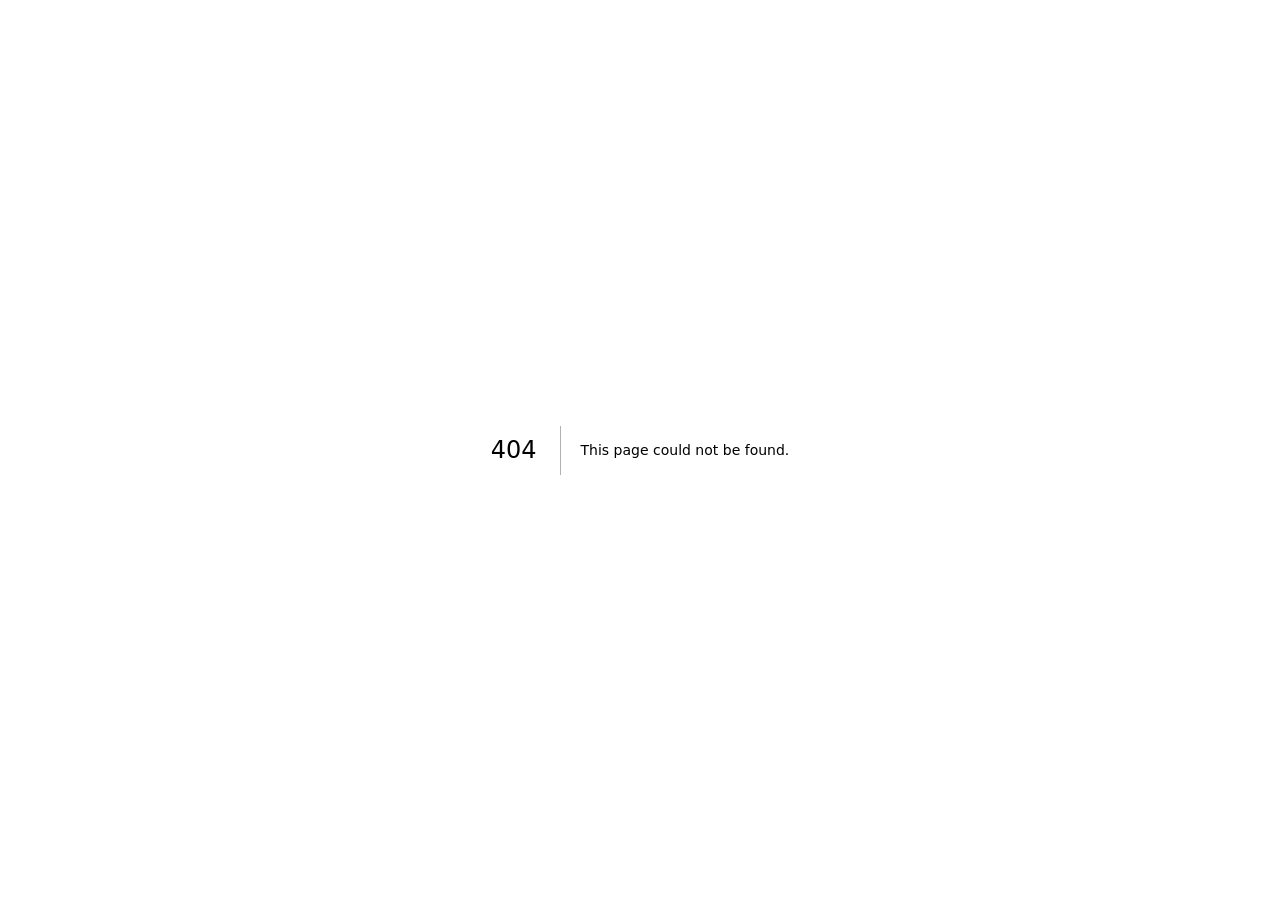
<file: 404/index.html>
<!DOCTYPE html><!--yETM_NtXz9hKzORis8MyP--><html lang="zh-CN"><head><meta charSet="utf-8"/><meta name="viewport" content="width=device-width, initial-scale=1"/><link rel="stylesheet" href="/_next/static/chunks/34d933785a17edf3.css" data-precedence="next"/><link rel="stylesheet" href="/_next/static/chunks/a3604a9b15ff8597.css" data-precedence="next"/><link rel="stylesheet" href="/_next/static/chunks/e1e2cfec5e44c828.css" data-precedence="next"/><link rel="stylesheet" href="/_next/static/chunks/c8ad183ed0b76b09.css" data-precedence="next"/><link rel="preload" as="script" fetchPriority="low" href="/_next/static/chunks/646683a4afe5c4e4.js"/><script src="/_next/static/chunks/fb1b0b9da3f03023.js" async=""></script><script src="/_next/static/chunks/43a0077a15b1a098.js" async=""></script><script src="/_next/static/chunks/26ec8a4aed8058d1.js" async=""></script><script src="/_next/static/chunks/turbopack-8cfc36445fe950b2.js" async=""></script><script src="/_next/static/chunks/b2f7421ba117e090.js" async=""></script><script src="/_next/static/chunks/27749841b463623e.js" async=""></script><script src="/_next/static/chunks/d2be314c3ece3fbe.js" async=""></script><meta name="robots" content="noindex"/><meta name="next-size-adjust" content=""/><title>404: This page could not be found.</title><title>WenQi · 文七的小宇宙</title><meta name="description" content="WenQi 的个人主页 — 一个充满奇思妙想的小宇宙。3D 角色、动画、文章、生活碎片都在这里。"/><meta name="author" content="WenQi"/><meta name="keywords" content="WenQi,文七,个人主页,博客,3D,Portfolio,Personal Website"/><meta property="og:title" content="WenQi · 文七的小宇宙"/><meta property="og:description" content="WenQi 的个人主页 — 一个充满奇思妙想的小宇宙。"/><meta property="og:site_name" content="WenQi"/><meta property="og:type" content="website"/><meta name="twitter:card" content="summary_large_image"/><meta name="twitter:title" content="WenQi · 文七的小宇宙"/><meta name="twitter:description" content="WenQi 的个人主页 — 一个充满奇思妙想的小宇宙。"/><script src="/_next/static/chunks/a6dad97d9634a72d.js" noModule=""></script></head><body class="geist_a71539c9-module__T19VSG__variable geist_mono_8d43a2aa-module__8Li5zG__variable noto_sans_sc_e8b90152-module__havwTa__variable zcool_kuaile_c401d682-module__GoKCMq__variable antialiased bg-background text-foreground" style="font-family:var(--font-noto-sans-sc), var(--font-geist-sans), system-ui, sans-serif"><div hidden=""><!--$--><!--/$--></div><div id="plugin-buffer"></div><div style="font-family:system-ui,&quot;Segoe UI&quot;,Roboto,Helvetica,Arial,sans-serif,&quot;Apple Color Emoji&quot;,&quot;Segoe UI Emoji&quot;;height:100vh;text-align:center;display:flex;flex-direction:column;align-items:center;justify-content:center"><div><style>body{color:#000;background:#fff;margin:0}.next-error-h1{border-right:1px solid rgba(0,0,0,.3)}@media (prefers-color-scheme:dark){body{color:#fff;background:#000}.next-error-h1{border-right:1px solid rgba(255,255,255,.3)}}</style><h1 class="next-error-h1" style="display:inline-block;margin:0 20px 0 0;padding:0 23px 0 0;font-size:24px;font-weight:500;vertical-align:top;line-height:49px">404</h1><div style="display:inline-block"><h2 style="font-size:14px;font-weight:400;line-height:49px;margin:0">This page could not be found.</h2></div></div></div><!--$--><!--/$--><div role="region" aria-label="Notifications (F8)" tabindex="-1" style="pointer-events:none"><ol tabindex="-1" class="fixed top-0 z-[100] flex max-h-screen w-full flex-col-reverse p-4 sm:bottom-0 sm:right-0 sm:top-auto sm:flex-col md:max-w-[420px]"></ol></div><script src="/_next/static/chunks/646683a4afe5c4e4.js" id="_R_" async=""></script><script>(self.__next_f=self.__next_f||[]).push([0])</script><script>self.__next_f.push([1,"1:\"$Sreact.fragment\"\n2:I[39756,[\"/_next/static/chunks/b2f7421ba117e090.js\",\"/_next/static/chunks/27749841b463623e.js\",\"/_next/static/chunks/d2be314c3ece3fbe.js\"],\"default\"]\n3:I[37457,[\"/_next/static/chunks/b2f7421ba117e090.js\",\"/_next/static/chunks/27749841b463623e.js\",\"/_next/static/chunks/d2be314c3ece3fbe.js\"],\"default\"]\n4:I[77855,[\"/_next/static/chunks/b2f7421ba117e090.js\",\"/_next/static/chunks/27749841b463623e.js\",\"/_next/static/chunks/d2be314c3ece3fbe.js\"],\"Toaster\"]\n5:I[97367,[\"/_next/static/chunks/b2f7421ba117e090.js\",\"/_next/static/chunks/27749841b463623e.js\",\"/_next/static/chunks/d2be314c3ece3fbe.js\"],\"OutletBoundary\"]\n6:\"$Sreact.suspense\"\n8:I[97367,[\"/_next/static/chunks/b2f7421ba117e090.js\",\"/_next/static/chunks/27749841b463623e.js\",\"/_next/static/chunks/d2be314c3ece3fbe.js\"],\"ViewportBoundary\"]\na:I[97367,[\"/_next/static/chunks/b2f7421ba117e090.js\",\"/_next/static/chunks/27749841b463623e.js\",\"/_next/static/chunks/d2be314c3ece3fbe.js\"],\"MetadataBoundary\"]\nc:I[68027,[\"/_next/static/chunks/b2f7421ba117e090.js\",\"/_next/static/chunks/27749841b463623e.js\",\"/_next/static/chunks/d2be314c3ece3fbe.js\"],\"default\"]\n:HL[\"/_next/static/chunks/34d933785a17edf3.css\",\"style\"]\n:HL[\"/_next/static/chunks/a3604a9b15ff8597.css\",\"style\"]\n:HL[\"/_next/static/chunks/e1e2cfec5e44c828.css\",\"style\"]\n:HL[\"/_next/static/chunks/c8ad183ed0b76b09.css\",\"style\"]\n"])</script><script>self.__next_f.push([1,"0:{\"P\":null,\"b\":\"yETM_NtXz9hKzORis8MyP\",\"c\":[\"\",\"_not-found\",\"\"],\"q\":\"\",\"i\":false,\"f\":[[[\"\",{\"children\":[\"/_not-found\",{\"children\":[\"__PAGE__\",{}]}]},\"$undefined\",\"$undefined\",true],[[\"$\",\"$1\",\"c\",{\"children\":[[[\"$\",\"link\",\"0\",{\"rel\":\"stylesheet\",\"href\":\"/_next/static/chunks/34d933785a17edf3.css\",\"precedence\":\"next\",\"crossOrigin\":\"$undefined\",\"nonce\":\"$undefined\"}],[\"$\",\"link\",\"1\",{\"rel\":\"stylesheet\",\"href\":\"/_next/static/chunks/a3604a9b15ff8597.css\",\"precedence\":\"next\",\"crossOrigin\":\"$undefined\",\"nonce\":\"$undefined\"}],[\"$\",\"link\",\"2\",{\"rel\":\"stylesheet\",\"href\":\"/_next/static/chunks/e1e2cfec5e44c828.css\",\"precedence\":\"next\",\"crossOrigin\":\"$undefined\",\"nonce\":\"$undefined\"}],[\"$\",\"link\",\"3\",{\"rel\":\"stylesheet\",\"href\":\"/_next/static/chunks/c8ad183ed0b76b09.css\",\"precedence\":\"next\",\"crossOrigin\":\"$undefined\",\"nonce\":\"$undefined\"}],[\"$\",\"script\",\"script-0\",{\"src\":\"/_next/static/chunks/b2f7421ba117e090.js\",\"async\":true,\"nonce\":\"$undefined\"}],[\"$\",\"script\",\"script-1\",{\"src\":\"/_next/static/chunks/27749841b463623e.js\",\"async\":true,\"nonce\":\"$undefined\"}],[\"$\",\"script\",\"script-2\",{\"src\":\"/_next/static/chunks/d2be314c3ece3fbe.js\",\"async\":true,\"nonce\":\"$undefined\"}]],[\"$\",\"html\",null,{\"lang\":\"zh-CN\",\"suppressHydrationWarning\":true,\"children\":[\"$\",\"body\",null,{\"suppressHydrationWarning\":true,\"className\":\"geist_a71539c9-module__T19VSG__variable geist_mono_8d43a2aa-module__8Li5zG__variable noto_sans_sc_e8b90152-module__havwTa__variable zcool_kuaile_c401d682-module__GoKCMq__variable antialiased bg-background text-foreground\",\"style\":{\"fontFamily\":\"var(--font-noto-sans-sc), var(--font-geist-sans), system-ui, sans-serif\"},\"children\":[[\"$\",\"div\",null,{\"id\":\"plugin-buffer\",\"suppressHydrationWarning\":true}],[\"$\",\"$L2\",null,{\"parallelRouterKey\":\"children\",\"error\":\"$undefined\",\"errorStyles\":\"$undefined\",\"errorScripts\":\"$undefined\",\"template\":[\"$\",\"$L3\",null,{}],\"templateStyles\":\"$undefined\",\"templateScripts\":\"$undefined\",\"notFound\":[[[\"$\",\"title\",null,{\"children\":\"404: This page could not be found.\"}],[\"$\",\"div\",null,{\"style\":{\"fontFamily\":\"system-ui,\\\"Segoe UI\\\",Roboto,Helvetica,Arial,sans-serif,\\\"Apple Color Emoji\\\",\\\"Segoe UI Emoji\\\"\",\"height\":\"100vh\",\"textAlign\":\"center\",\"display\":\"flex\",\"flexDirection\":\"column\",\"alignItems\":\"center\",\"justifyContent\":\"center\"},\"children\":[\"$\",\"div\",null,{\"children\":[[\"$\",\"style\",null,{\"dangerouslySetInnerHTML\":{\"__html\":\"body{color:#000;background:#fff;margin:0}.next-error-h1{border-right:1px solid rgba(0,0,0,.3)}@media (prefers-color-scheme:dark){body{color:#fff;background:#000}.next-error-h1{border-right:1px solid rgba(255,255,255,.3)}}\"}}],[\"$\",\"h1\",null,{\"className\":\"next-error-h1\",\"style\":{\"display\":\"inline-block\",\"margin\":\"0 20px 0 0\",\"padding\":\"0 23px 0 0\",\"fontSize\":24,\"fontWeight\":500,\"verticalAlign\":\"top\",\"lineHeight\":\"49px\"},\"children\":404}],[\"$\",\"div\",null,{\"style\":{\"display\":\"inline-block\"},\"children\":[\"$\",\"h2\",null,{\"style\":{\"fontSize\":14,\"fontWeight\":400,\"lineHeight\":\"49px\",\"margin\":0},\"children\":\"This page could not be found.\"}]}]]}]}]],[]],\"forbidden\":\"$undefined\",\"unauthorized\":\"$undefined\"}],[\"$\",\"$L4\",null,{}]]}]}]]}],{\"children\":[[\"$\",\"$1\",\"c\",{\"children\":[null,[\"$\",\"$L2\",null,{\"parallelRouterKey\":\"children\",\"error\":\"$undefined\",\"errorStyles\":\"$undefined\",\"errorScripts\":\"$undefined\",\"template\":[\"$\",\"$L3\",null,{}],\"templateStyles\":\"$undefined\",\"templateScripts\":\"$undefined\",\"notFound\":\"$undefined\",\"forbidden\":\"$undefined\",\"unauthorized\":\"$undefined\"}]]}],{\"children\":[[\"$\",\"$1\",\"c\",{\"children\":[[[\"$\",\"title\",null,{\"children\":\"404: This page could not be found.\"}],[\"$\",\"div\",null,{\"style\":\"$0:f:0:1:0:props:children:1:props:children:props:children:1:props:notFound:0:1:props:style\",\"children\":[\"$\",\"div\",null,{\"children\":[[\"$\",\"style\",null,{\"dangerouslySetInnerHTML\":{\"__html\":\"body{color:#000;background:#fff;margin:0}.next-error-h1{border-right:1px solid rgba(0,0,0,.3)}@media (prefers-color-scheme:dark){body{color:#fff;background:#000}.next-error-h1{border-right:1px solid rgba(255,255,255,.3)}}\"}}],[\"$\",\"h1\",null,{\"className\":\"next-error-h1\",\"style\":\"$0:f:0:1:0:props:children:1:props:children:props:children:1:props:notFound:0:1:props:children:props:children:1:props:style\",\"children\":404}],[\"$\",\"div\",null,{\"style\":\"$0:f:0:1:0:props:children:1:props:children:props:children:1:props:notFound:0:1:props:children:props:children:2:props:style\",\"children\":[\"$\",\"h2\",null,{\"style\":\"$0:f:0:1:0:props:children:1:props:children:props:children:1:props:notFound:0:1:props:children:props:children:2:props:children:props:style\",\"children\":\"This page could not be found.\"}]}]]}]}]],null,[\"$\",\"$L5\",null,{\"children\":[\"$\",\"$6\",null,{\"name\":\"Next.MetadataOutlet\",\"children\":\"$@7\"}]}]]}],{},null,false,false]},null,false,false]},null,false,false],[\"$\",\"$1\",\"h\",{\"children\":[[\"$\",\"meta\",null,{\"name\":\"robots\",\"content\":\"noindex\"}],[\"$\",\"$L8\",null,{\"children\":\"$L9\"}],[\"$\",\"div\",null,{\"hidden\":true,\"children\":[\"$\",\"$La\",null,{\"children\":[\"$\",\"$6\",null,{\"name\":\"Next.Metadata\",\"children\":\"$Lb\"}]}]}],[\"$\",\"meta\",null,{\"name\":\"next-size-adjust\",\"content\":\"\"}]]}],false]],\"m\":\"$undefined\",\"G\":[\"$c\",\"$undefined\"],\"S\":true}\n"])</script><script>self.__next_f.push([1,"9:[[\"$\",\"meta\",\"0\",{\"charSet\":\"utf-8\"}],[\"$\",\"meta\",\"1\",{\"name\":\"viewport\",\"content\":\"width=device-width, initial-scale=1\"}]]\n"])</script><script>self.__next_f.push([1,"7:null\nb:[[\"$\",\"title\",\"0\",{\"children\":\"WenQi · 文七的小宇宙\"}],[\"$\",\"meta\",\"1\",{\"name\":\"description\",\"content\":\"WenQi 的个人主页 — 一个充满奇思妙想的小宇宙。3D 角色、动画、文章、生活碎片都在这里。\"}],[\"$\",\"meta\",\"2\",{\"name\":\"author\",\"content\":\"WenQi\"}],[\"$\",\"meta\",\"3\",{\"name\":\"keywords\",\"content\":\"WenQi,文七,个人主页,博客,3D,Portfolio,Personal Website\"}],[\"$\",\"meta\",\"4\",{\"property\":\"og:title\",\"content\":\"WenQi · 文七的小宇宙\"}],[\"$\",\"meta\",\"5\",{\"property\":\"og:description\",\"content\":\"WenQi 的个人主页 — 一个充满奇思妙想的小宇宙。\"}],[\"$\",\"meta\",\"6\",{\"property\":\"og:site_name\",\"content\":\"WenQi\"}],[\"$\",\"meta\",\"7\",{\"property\":\"og:type\",\"content\":\"website\"}],[\"$\",\"meta\",\"8\",{\"name\":\"twitter:card\",\"content\":\"summary_large_image\"}],[\"$\",\"meta\",\"9\",{\"name\":\"twitter:title\",\"content\":\"WenQi · 文七的小宇宙\"}],[\"$\",\"meta\",\"10\",{\"name\":\"twitter:description\",\"content\":\"WenQi 的个人主页 — 一个充满奇思妙想的小宇宙。\"}]]\n"])</script></body></html>
</file>
<file: _next/static/chunks/34d933785a17edf3.css>
@font-face{font-family:Geist;font-style:normal;font-weight:100 900;font-display:swap;src:url(../media/fef07dbb0973bf53-s.518e079e.woff2)format("woff2");unicode-range:U+460-52F,U+1C80-1C8A,U+20B4,U+2DE0-2DFF,U+A640-A69F,U+FE2E-FE2F}@font-face{font-family:Geist;font-style:normal;font-weight:100 900;font-display:swap;src:url(../media/8a480f0b521d4e75-s.ea323500.woff2)format("woff2");unicode-range:U+301,U+400-45F,U+490-491,U+4B0-4B1,U+2116}@font-face{font-family:Geist;font-style:normal;font-weight:100 900;font-display:swap;src:url(../media/53b9e256198e5412-s.853d50a3.woff2)format("woff2");unicode-range:U+102-103,U+110-111,U+128-129,U+168-169,U+1A0-1A1,U+1AF-1B0,U+300-301,U+303-304,U+308-309,U+323,U+329,U+1EA0-1EF9,U+20AB}@font-face{font-family:Geist;font-style:normal;font-weight:100 900;font-display:swap;src:url(../media/7178b3e590c64307-s.55554cd0.woff2)format("woff2");unicode-range:U+100-2BA,U+2BD-2C5,U+2C7-2CC,U+2CE-2D7,U+2DD-2FF,U+304,U+308,U+329,U+1D00-1DBF,U+1E00-1E9F,U+1EF2-1EFF,U+2020,U+20A0-20AB,U+20AD-20C0,U+2113,U+2C60-2C7F,U+A720-A7FF}@font-face{font-family:Geist;font-style:normal;font-weight:100 900;font-display:swap;src:url(../media/caa3a2e1cccd8315-s.p.3b6cae6d.woff2)format("woff2");unicode-range:U+??,U+131,U+152-153,U+2BB-2BC,U+2C6,U+2DA,U+2DC,U+304,U+308,U+329,U+2000-206F,U+20AC,U+2122,U+2191,U+2193,U+2212,U+2215,U+FEFF,U+FFFD}@font-face{font-family:Geist Fallback;src:local(Arial);ascent-override:95.94%;descent-override:28.16%;line-gap-override:0.0%;size-adjust:104.76%}.geist_a71539c9-module__T19VSG__className{font-family:Geist,Geist Fallback;font-style:normal}.geist_a71539c9-module__T19VSG__variable{--font-geist-sans:"Geist","Geist Fallback"}
@font-face{font-family:Geist Mono;font-style:normal;font-weight:100 900;font-display:swap;src:url(../media/5ce348bf30bf5439-s.56c1f21e.woff2)format("woff2");unicode-range:U+460-52F,U+1C80-1C8A,U+20B4,U+2DE0-2DFF,U+A640-A69F,U+FE2E-FE2F}@font-face{font-family:Geist Mono;font-style:normal;font-weight:100 900;font-display:swap;src:url(../media/4fa387ec64143e14-s.3b336396.woff2)format("woff2");unicode-range:U+301,U+400-45F,U+490-491,U+4B0-4B1,U+2116}@font-face{font-family:Geist Mono;font-style:normal;font-weight:100 900;font-display:swap;src:url(../media/6306c77e7c8268e4-s.e3369375.woff2)format("woff2");unicode-range:U+2000-2001,U+2004-2008,U+200A,U+23B8-23BD,U+2500-259F}@font-face{font-family:Geist Mono;font-style:normal;font-weight:100 900;font-display:swap;src:url(../media/7d817b4c03b0c5f1-s.a40b9a8b.woff2)format("woff2");unicode-range:U+102-103,U+110-111,U+128-129,U+168-169,U+1A0-1A1,U+1AF-1B0,U+300-301,U+303-304,U+308-309,U+323,U+329,U+1EA0-1EF9,U+20AB}@font-face{font-family:Geist Mono;font-style:normal;font-weight:100 900;font-display:swap;src:url(../media/bbc41e54d2fcbd21-s.fe42ddf4.woff2)format("woff2");unicode-range:U+100-2BA,U+2BD-2C5,U+2C7-2CC,U+2CE-2D7,U+2DD-2FF,U+304,U+308,U+329,U+1D00-1DBF,U+1E00-1E9F,U+1EF2-1EFF,U+2020,U+20A0-20AB,U+20AD-20C0,U+2113,U+2C60-2C7F,U+A720-A7FF}@font-face{font-family:Geist Mono;font-style:normal;font-weight:100 900;font-display:swap;src:url(../media/797e433ab948586e-s.p.29207c2f.woff2)format("woff2");unicode-range:U+??,U+131,U+152-153,U+2BB-2BC,U+2C6,U+2DA,U+2DC,U+304,U+308,U+329,U+2000-206F,U+20AC,U+2122,U+2191,U+2193,U+2212,U+2215,U+FEFF,U+FFFD}@font-face{font-family:Geist Mono Fallback;src:local(Arial);ascent-override:74.67%;descent-override:21.92%;line-gap-override:0.0%;size-adjust:134.59%}.geist_mono_8d43a2aa-module__8Li5zG__className{font-family:Geist Mono,Geist Mono Fallback;font-style:normal}.geist_mono_8d43a2aa-module__8Li5zG__variable{--font-geist-mono:"Geist Mono","Geist Mono Fallback"}
</file>
<file: _next/static/chunks/a3604a9b15ff8597.css>
@font-face{font-family:Noto Sans SC;font-style:normal;font-weight:400;font-display:swap;src:url(../media/8f0001569dfdb8b4-s.98a7be74.woff2)format("woff2");unicode-range:U+1F1E9-1F1F5,U+1F1F7-1F1FF,U+1F21A,U+1F232,U+1F234-1F237,U+1F250-1F251,U+1F300,U+1F302-1F308,U+1F30A-1F311,U+1F315,U+1F319-1F320,U+1F324,U+1F327,U+1F32A,U+1F32C-1F32D,U+1F330-1F357,U+1F359-1F37E}@font-face{font-family:Noto Sans SC;font-style:normal;font-weight:400;font-display:swap;src:url(../media/88a062eea31f3834-s.8107da8e.woff2)format("woff2");unicode-range:U+FEE3,U+FEF3,U+FF03-FF04,U+FF07,U+FF0A,U+FF17-FF19,U+FF1C-FF1D,U+FF20-FF3A,U+FF3C,U+FF3E-FF5B,U+FF5D,U+FF61-FF65,U+FF67-FF6A,U+FF6C,U+FF6F-FF78,U+FF7A-FF7D,U+FF80-FF84,U+FF86,U+FF89-FF8E,U+FF92,U+FF97-FF9B,U+FF9D-FF9F,U+FFE0-FFE4,U+FFE6,U+FFE9,U+FFEB,U+FFED,U+FFFC,U+1F004,U+1F170-1F171,U+1F192-1F195,U+1F198-1F19A,U+1F1E6-1F1E8}@font-face{font-family:Noto Sans SC;font-style:normal;font-weight:400;font-display:swap;src:url(../media/27832316e69a7e62-s.c40fe279.woff2)format("woff2");unicode-range:U+F0A7,U+F0B2,U+F0B7,U+F0C9,U+F0D8,U+F0DA,U+F0DC-F0DD,U+F0E0,U+F0E6,U+F0EB,U+F0FC,U+F101,U+F104-F105,U+F107,U+F10B,U+F11B,U+F14B,U+F18A,U+F193,U+F1D6-F1D7,U+F244,U+F27A,U+F296,U+F2AE,U+F471,U+F4B3,U+F610-F611,U+F880-F881,U+F8EC,U+F8F5,U+F8FF,U+F901,U+F90A,U+F92C-F92D,U+F934,U+F937,U+F941,U+F965,U+F967,U+F969,U+F96B,U+F96F,U+F974,U+F978-F979,U+F97E,U+F981,U+F98A,U+F98E,U+F997,U+F99C,U+F9B2,U+F9B5,U+F9BA,U+F9BE,U+F9CA,U+F9D0-F9D1,U+F9DD,U+F9E0-F9E1,U+F9E4,U+F9F7,U+FA00-FA01,U+FA08,U+FA0A,U+FA11,U+FB01-FB02,U+FDFC,U+FE0E,U+FE30-FE31,U+FE33-FE44,U+FE49-FE52,U+FE54-FE57,U+FE59-FE66,U+FE68-FE6B,U+FE8E,U+FE92-FE93,U+FEAE,U+FEB8,U+FECB-FECC,U+FEE0}@font-face{font-family:Noto Sans SC;font-style:normal;font-weight:400;font-display:swap;src:url(../media/354a8cc67e57a36d-s.8ef7bb4b.woff2)format("woff2");unicode-range:U+9F83,U+9F85-9F8D,U+9F90-9F91,U+9F94-9F96,U+9F98,U+9F9B-9F9C,U+9F9E,U+9FA0,U+9FA2,U+9FF?,U+A001,U+A007,U+A025,U+A046-A047,U+A057,U+A072,U+A078-A079,U+A083,U+A085,U+A100,U+A118,U+A132,U+A134,U+A1F4,U+A242,U+A4A6,U+A4AA,U+A4B0-A4B1,U+A4B3,U+A9C1-A9C2,U+AC00-AC01,U+AC04,U+AC08,U+AC10-AC11,U+AC13-AC16,U+AC19,U+AC1C-AC1D,U+AC24,U+AC70-AC71,U+AC74,U+AC77-AC78,U+AC80-AC81,U+AC83,U+AC8C,U+AC90,U+AC9F-ACA0,U+ACA8-ACA9,U+ACAC,U+ACB0,U+ACBD,U+ACC1,U+ACC4,U+ACE0-ACE1,U+ACE4,U+ACE8,U+ACF3,U+ACF5,U+ACFC-ACFD,U+AD00,U+AD0C,U+AD11,U+AD1C,U+AD34,U+AD50,U+AD64,U+AD6C,U+AD70,U+AD74,U+AD7F,U+AD81,U+AD8C,U+ADC0,U+ADC8,U+ADDC,U+ADE0,U+ADF8-ADF9,U+ADFC,U+AE00,U+AE08-AE09,U+AE0B,U+AE30,U+AE34,U+AE38,U+AE40,U+AE4A,U+AE4C,U+AE54,U+AE68,U+AEBC,U+AED8,U+AF2C-AF2D}@font-face{font-family:Noto Sans SC;font-style:normal;font-weight:400;font-display:swap;src:url(../media/10223aace9a6a546-s.f37d6fcd.woff2)format("woff2");unicode-range:U+9E30-9E33,U+9E35-9E3B,U+9E3E,U+9E40-9E44,U+9E46-9E4E,U+9E51,U+9E53,U+9E55-9E58,U+9E5A-9E5C,U+9E5E-9E63,U+9E66-9E6E,U+9E71,U+9E73,U+9E75,U+9E78-9E79,U+9E7C-9E7E,U+9E82,U+9E86-9E88,U+9E8B-9E8C,U+9E90-9E91,U+9E93,U+9E95,U+9E97,U+9E9D,U+9EA4-9EA5,U+9EA9-9EAA,U+9EB4-9EB5,U+9EB8-9EBA,U+9EBC-9EBF,U+9EC3,U+9EC9,U+9ECD,U+9ED0,U+9ED2-9ED3,U+9ED5-9ED6,U+9ED9,U+9EDC-9EDD,U+9EDF-9EE0,U+9EE2,U+9EE5,U+9EE7-9EEA,U+9EEF,U+9EF1,U+9EF3-9EF4,U+9EF6,U+9EF9,U+9EFB-9EFC,U+9EFE,U+9F0B,U+9F0D,U+9F10,U+9F14,U+9F17,U+9F19,U+9F22,U+9F29,U+9F2C,U+9F2F,U+9F31,U+9F37,U+9F39,U+9F3D-9F3E,U+9F41,U+9F4A-9F4B,U+9F51-9F52,U+9F61-9F63,U+9F66-9F67,U+9F80-9F81}@font-face{font-family:Noto Sans SC;font-style:normal;font-weight:400;font-display:swap;src:url(../media/fb9a36ccb421fe29-s.b34bb1a6.woff2)format("woff2");unicode-range:U+9C82-9C83,U+9C85-9C8C,U+9C8E-9C92,U+9C94-9C9B,U+9C9E-9CA3,U+9CA5-9CA7,U+9CA9,U+9CAB,U+9CAD-9CAE,U+9CB1-9CB7,U+9CB9-9CBD,U+9CBF-9CC0,U+9CC3,U+9CC5-9CC7,U+9CC9-9CD1,U+9CD3-9CDA,U+9CDC-9CDD,U+9CDF,U+9CE1-9CE3,U+9CE5,U+9CE9,U+9CEE-9CEF,U+9CF3-9CF4,U+9CF6,U+9CFC-9CFD,U+9D02,U+9D08-9D09,U+9D12,U+9D1B,U+9D1E,U+9D26,U+9D28,U+9D37,U+9D3B,U+9D3F,U+9D51,U+9D59,U+9D5C-9D5D,U+9D5F-9D61,U+9D6C,U+9D70,U+9D72,U+9D7A,U+9D7E,U+9D84,U+9D89,U+9D8F,U+9D92,U+9DAF,U+9DB4,U+9DB8,U+9DBC,U+9DC4,U+9DC7,U+9DC9,U+9DD7,U+9DDF,U+9DF2,U+9DF9-9DFA,U+9E0A,U+9E11,U+9E1A,U+9E1E,U+9E20,U+9E22,U+9E28-9E2C,U+9E2E-9E2F}@font-face{font-family:Noto Sans SC;font-style:normal;font-weight:400;font-display:swap;src:url(../media/56d20502e4126553-s.a13959e8.woff2)format("woff2");unicode-range:U+9A80,U+9A83,U+9A85,U+9A88-9A8A,U+9A8D-9A8E,U+9A90,U+9A92-9A93,U+9A95-9A96,U+9A98-9A99,U+9A9B-9AA2,U+9AA5,U+9AA7,U+9AAF-9AB1,U+9AB5-9AB6,U+9AB9-9ABA,U+9AC0-9AC4,U+9AC8,U+9ACB-9ACC,U+9ACE-9ACF,U+9AD1-9AD2,U+9AD9,U+9ADF,U+9AE1,U+9AE3,U+9AEA-9AEB,U+9AED-9AEF,U+9AF4,U+9AF9,U+9AFB,U+9B03-9B04,U+9B06,U+9B08,U+9B0D,U+9B0F-9B10,U+9B13,U+9B18,U+9B1A,U+9B1F,U+9B22-9B23,U+9B25,U+9B27-9B28,U+9B2A,U+9B2F,U+9B31-9B32,U+9B3B,U+9B43,U+9B46-9B49,U+9B4D-9B4E,U+9B51,U+9B56,U+9B58,U+9B5A,U+9B5C,U+9B5F,U+9B61-9B62,U+9B6F,U+9B77,U+9B80,U+9B88,U+9B8B,U+9B8E,U+9B91,U+9B9F-9BA0,U+9BA8,U+9BAA-9BAB,U+9BAD-9BAE,U+9BB0-9BB1,U+9BB8,U+9BC9-9BCA,U+9BD3,U+9BD6,U+9BDB,U+9BE8,U+9BF0-9BF1,U+9C02,U+9C10,U+9C15,U+9C24,U+9C2D,U+9C32,U+9C39,U+9C3B,U+9C40,U+9C47-9C49,U+9C53,U+9C57,U+9C64,U+9C72,U+9C77-9C78,U+9C7B,U+9C7F-9C80}@font-face{font-family:Noto Sans SC;font-style:normal;font-weight:400;font-display:swap;src:url(../media/6ea12d3540b4e06a-s.8817e2c4.woff2)format("woff2");unicode-range:U+98DD,U+98E1-98E2,U+98E7-98EA,U+98EC,U+98EE-98EF,U+98F2,U+98F4,U+98FC-98FE,U+9903,U+9905,U+9908,U+990A,U+990C-990D,U+9913-9914,U+9918,U+991A-991B,U+991E,U+9921,U+9928,U+992C,U+992E,U+9935,U+9938-9939,U+993D-993E,U+9945,U+994B-994C,U+9951-9952,U+9954-9955,U+9957,U+995E,U+9963,U+9966-9969,U+996B-996C,U+996F,U+9974-9975,U+9977-9979,U+997D-997E,U+9980-9981,U+9983-9984,U+9987,U+998A-998B,U+998D-9991,U+9993-9995,U+9997-9998,U+99A5,U+99AB,U+99AD-99AE,U+99B1,U+99B3-99B4,U+99BC,U+99BF,U+99C1,U+99C3-99C6,U+99CC,U+99D0,U+99D2,U+99D5,U+99DB,U+99DD,U+99E1,U+99ED,U+99F1,U+99FF,U+9A01,U+9A03-9A04,U+9A0E-9A0F,U+9A11-9A13,U+9A19,U+9A1B,U+9A28,U+9A2B,U+9A30,U+9A32,U+9A37,U+9A40,U+9A45,U+9A4A,U+9A4D-9A4E,U+9A52,U+9A55,U+9A57,U+9A5A-9A5B,U+9A5F,U+9A62,U+9A65,U+9A69,U+9A6B,U+9A6E,U+9A75,U+9A77-9A7A,U+9A7D}@font-face{font-family:Noto Sans SC;font-style:normal;font-weight:400;font-display:swap;src:url(../media/3ee8f9d2cf3e7b91-s.bf09d3ea.woff2)format("woff2");unicode-range:U+975B-975C,U+9763,U+9765-9766,U+976C-976D,U+9773,U+9776,U+977A,U+977C,U+9784-9785,U+978E-978F,U+9791-9792,U+9794-9795,U+9798,U+979A,U+979E,U+97A3,U+97A5-97A6,U+97A8,U+97AB-97AC,U+97AE-97AF,U+97B2,U+97B4,U+97C6,U+97CB-97CC,U+97D3,U+97D8,U+97DC,U+97E1,U+97EA-97EB,U+97EE,U+97FB,U+97FE-97FF,U+9801-9803,U+9805-9806,U+9808,U+980C,U+9810-9814,U+9817-9818,U+981E,U+9820-9821,U+9824,U+9828,U+982B-982D,U+9830,U+9834,U+9838-9839,U+983C,U+9846,U+984D-984F,U+9851-9852,U+9854-9855,U+9857-9858,U+985A-985B,U+9862-9863,U+9865,U+9867,U+986B,U+986F-9871,U+9877-9878,U+987C,U+9880,U+9883,U+9885,U+9889,U+988B-988F,U+9893-9895,U+9899-989B,U+989E-989F,U+98A1-98A2,U+98A5-98A7,U+98A9,U+98AF,U+98B1,U+98B6,U+98BA,U+98BE,U+98C3-98C4,U+98C6-98C8,U+98CF-98D6,U+98DA-98DB}@font-face{font-family:Noto Sans SC;font-style:normal;font-weight:400;font-display:swap;src:url(../media/23deaf720c40a1a8-s.4f453dd4.woff2)format("woff2");unicode-range:U+95C4-95CA,U+95CC-95CD,U+95D4-95D6,U+95D8,U+95E1-95E2,U+95E9,U+95F0-95F1,U+95F3,U+95F6,U+95FC,U+95FE-95FF,U+9602-9604,U+9606-960D,U+960F,U+9611-9613,U+9615-9617,U+9619-961B,U+961D,U+9621,U+9628,U+962F,U+963C-963E,U+9641-9642,U+9649,U+9654,U+965B-965F,U+9661,U+9663,U+9665,U+9667-9668,U+966C,U+9670,U+9672-9674,U+9678,U+967A,U+967D,U+9682,U+9685,U+9688,U+968A,U+968D-968E,U+9695,U+9697-9698,U+969E,U+96A0,U+96A3-96A4,U+96A8,U+96AA,U+96B0-96B1,U+96B3-96B4,U+96B7-96B9,U+96BB-96BD,U+96C9,U+96CB,U+96CE,U+96D1-96D2,U+96D6,U+96D9,U+96DB-96DC,U+96DE,U+96E0,U+96E3,U+96E9,U+96EB,U+96F0-96F2,U+96F9,U+96FF,U+9701-9702,U+9705,U+9708,U+970A,U+970E-970F,U+9711,U+9719,U+9727,U+972A,U+972D,U+9730,U+973D,U+9742,U+9744,U+9748-9749,U+9750-9751,U+975A}@font-face{font-family:Noto Sans SC;font-style:normal;font-weight:400;font-display:swap;src:url(../media/129f45b22f0d1de3-s.d565900a.woff2)format("woff2");unicode-range:U+94F5,U+94F7,U+94F9,U+94FB-94FD,U+94FF,U+9503-9504,U+9506-9507,U+9509-950A,U+950D-950F,U+9511-9518,U+951A-9520,U+9522,U+9528-952D,U+9530-953A,U+953C-953F,U+9543-9546,U+9548-9550,U+9552-9555,U+9557-955B,U+955D-9568,U+956A-956D,U+9570-9574,U+9583,U+9586,U+9589,U+958E-958F,U+9591-9592,U+9594,U+9598-9599,U+959E-95A0,U+95A2-95A6,U+95A8-95B2,U+95B4,U+95B8-95C3}@font-face{font-family:Noto Sans SC;font-style:normal;font-weight:400;font-display:swap;src:url(../media/e2f34696301c4613-s.b0c6bc5b.woff2)format("woff2");unicode-range:U+941C-942B,U+942D-942E,U+9432-9433,U+9435,U+9438,U+943A,U+943E,U+9444,U+944A,U+9451-9452,U+945A,U+9462-9463,U+9465,U+9470-9487,U+948A-9492,U+9494-9498,U+949A,U+949C-949D,U+94A1,U+94A3-94A4,U+94A8,U+94AA-94AD,U+94AF,U+94B2,U+94B4-94BA,U+94BC-94C0,U+94C4,U+94C6-94DB,U+94DE-94EC,U+94EE-94F1,U+94F3}@font-face{font-family:Noto Sans SC;font-style:normal;font-weight:400;font-display:swap;src:url(../media/2130991a9973a81b-s.2d2f4d78.woff2)format("woff2");unicode-range:U+92EC-92ED,U+92F0,U+92F3,U+92F8,U+92FC,U+9304,U+9306,U+9310,U+9312,U+9315,U+9318,U+931A,U+931E,U+9320-9322,U+9324,U+9326-9329,U+932B-932C,U+932F,U+9331-9332,U+9335-9336,U+933E,U+9340-9341,U+934A-9360,U+9362-9363,U+9365-936B,U+936E,U+9375,U+937E,U+9382,U+938A,U+938C,U+938F,U+9393-9394,U+9396-9397,U+939A,U+93A2,U+93A7,U+93AC-93CD,U+93D0-93D1,U+93D6-93D8,U+93DE-93DF,U+93E1-93E2,U+93E4,U+93F8,U+93FB,U+93FD,U+940E-941A}@font-face{font-family:Noto Sans SC;font-style:normal;font-weight:400;font-display:swap;src:url(../media/00e40eb57098def0-s.06a06a4b.woff2)format("woff2");unicode-range:U+9163-9164,U+9169,U+9170,U+9172,U+9174,U+9179-917A,U+917D-917E,U+9182-9183,U+9185,U+918C-918D,U+9190-9191,U+919A,U+919C,U+91A1-91A4,U+91A8,U+91AA-91AF,U+91B4-91B5,U+91B8,U+91BA,U+91BE,U+91C0-91C1,U+91C6,U+91C8,U+91CB,U+91D0,U+91D2,U+91D7-91D8,U+91DD,U+91E3,U+91E6-91E7,U+91ED,U+91F0,U+91F5,U+91F9,U+9200,U+9205,U+9207-920A,U+920D-920E,U+9210,U+9214-9215,U+921C,U+921E,U+9221,U+9223-9227,U+9229-922A,U+922D,U+9234-9235,U+9237,U+9239-923A,U+923C-9240,U+9244-9246,U+9249,U+924E-924F,U+9251,U+9253,U+9257,U+925B,U+925E,U+9262,U+9264-9266,U+9268,U+926C,U+926F,U+9271,U+927B,U+927E,U+9280,U+9283,U+9285-928A,U+928E,U+9291,U+9293,U+9296,U+9298,U+929C-929D,U+92A8,U+92AB-92AE,U+92B3,U+92B6-92B7,U+92B9,U+92C1,U+92C5-92C6,U+92C8,U+92CC,U+92D0,U+92D2,U+92E4,U+92EA}@font-face{font-family:Noto Sans SC;font-style:normal;font-weight:400;font-display:swap;src:url(../media/4a72ec5e33a37b5d-s.2fa9a297.woff2)format("woff2");unicode-range:U+9004,U+900B,U+9011,U+9015-9016,U+901E,U+9021,U+9026,U+902D,U+902F,U+9031,U+9035-9036,U+9039-903A,U+9041,U+9044-9046,U+904A,U+904F-9052,U+9054-9055,U+9058-9059,U+905B-905E,U+9060-9062,U+9068-9069,U+906F,U+9072,U+9074,U+9076-907A,U+907C-907D,U+9081,U+9083,U+9085,U+9087-908B,U+908F,U+9095,U+9097,U+9099-909B,U+909D,U+90A0-90A1,U+90A8-90A9,U+90AC,U+90B0,U+90B2-90B4,U+90B6,U+90B8,U+90BA,U+90BD-90BE,U+90C3-90C5,U+90C7-90C8,U+90CF-90D0,U+90D3,U+90D5,U+90D7,U+90DA-90DC,U+90DE,U+90E2,U+90E4,U+90E6-90E7,U+90EA-90EB,U+90EF,U+90F4-90F5,U+90F7,U+90FE-9100,U+9104,U+9109,U+910C,U+9112,U+9114-9115,U+9118,U+911C,U+911E,U+9120,U+9122-9123,U+9127,U+912D,U+912F-9132,U+9139-913A,U+9143,U+9146,U+9149-914A,U+914C,U+914E-9150,U+9154,U+9157,U+915A,U+915D-915E,U+9161-9162}@font-face{font-family:Noto Sans SC;font-style:normal;font-weight:400;font-display:swap;src:url(../media/9edb25e56363e337-s.97adc820.woff2)format("woff2");unicode-range:U+8E41-8E42,U+8E47,U+8E49-8E4B,U+8E50-8E53,U+8E59-8E5A,U+8E5F-8E60,U+8E64,U+8E69,U+8E6C,U+8E70,U+8E74,U+8E76,U+8E7A-8E7C,U+8E7F,U+8E84-8E85,U+8E87,U+8E89,U+8E8B,U+8E8D,U+8E8F-8E90,U+8E94,U+8E99,U+8E9C,U+8E9E,U+8EAA,U+8EAC,U+8EB0,U+8EB6,U+8EC0,U+8EC6,U+8ECA-8ECE,U+8ED2,U+8EDA,U+8EDF,U+8EE2,U+8EEB,U+8EF8,U+8EFB-8EFE,U+8F03,U+8F09,U+8F0B,U+8F12-8F15,U+8F1B,U+8F1D,U+8F1F,U+8F29-8F2A,U+8F2F,U+8F36,U+8F38,U+8F3B,U+8F3E-8F3F,U+8F44-8F45,U+8F49,U+8F4D-8F4E,U+8F5F,U+8F6B,U+8F6D,U+8F71-8F73,U+8F75-8F76,U+8F78-8F7A,U+8F7C,U+8F7E,U+8F81-8F82,U+8F84,U+8F87,U+8F8A-8F8B,U+8F8D-8F8F,U+8F94-8F95,U+8F97-8F9A,U+8FA6,U+8FAD-8FAF,U+8FB2,U+8FB5-8FB7,U+8FBA-8FBC,U+8FBF,U+8FC2,U+8FCB,U+8FCD,U+8FD3,U+8FD5,U+8FD7,U+8FDA,U+8FE2-8FE5,U+8FE8-8FE9,U+8FEE,U+8FF3-8FF4,U+8FF8,U+8FFA}@font-face{font-family:Noto Sans SC;font-style:normal;font-weight:400;font-display:swap;src:url(../media/35b9e5e3ada91904-s.3487574f.woff2)format("woff2");unicode-range:U+8CBD,U+8CBF-8CC4,U+8CC7-8CC8,U+8CCA,U+8CCD,U+8CD1,U+8CD3,U+8CDB-8CDC,U+8CDE,U+8CE0,U+8CE2-8CE4,U+8CE6-8CE8,U+8CEA,U+8CED,U+8CF4,U+8CF8,U+8CFA,U+8CFC-8CFD,U+8D04-8D05,U+8D07-8D08,U+8D0A,U+8D0D,U+8D0F,U+8D13-8D14,U+8D16,U+8D1B,U+8D20,U+8D30,U+8D32-8D33,U+8D36,U+8D3B,U+8D3D,U+8D40,U+8D42-8D43,U+8D45-8D46,U+8D48-8D4A,U+8D4D,U+8D51,U+8D53,U+8D55,U+8D59,U+8D5C-8D5D,U+8D5F,U+8D61,U+8D66-8D67,U+8D6A,U+8D6D,U+8D71,U+8D73,U+8D84,U+8D90-8D91,U+8D94-8D95,U+8D99,U+8DA8,U+8DAF,U+8DB1,U+8DB5,U+8DB8,U+8DBA,U+8DBC,U+8DBF,U+8DC2,U+8DC4,U+8DC6,U+8DCB,U+8DCE-8DCF,U+8DD6-8DD7,U+8DDA-8DDB,U+8DDE,U+8DE1,U+8DE3-8DE4,U+8DE9,U+8DEB-8DEC,U+8DF0-8DF1,U+8DF6-8DFD,U+8E05,U+8E07,U+8E09-8E0A,U+8E0C,U+8E0E,U+8E10,U+8E14,U+8E1D-8E1F,U+8E23,U+8E26,U+8E2B-8E31,U+8E34-8E35,U+8E39-8E3A,U+8E3D,U+8E40}@font-face{font-family:Noto Sans SC;font-style:normal;font-weight:400;font-display:swap;src:url(../media/b3f24da83504ae04-s.fec9bbf8.woff2)format("woff2");unicode-range:U+8B80,U+8B83,U+8B8A,U+8B8C,U+8B90,U+8B93,U+8B99-8B9A,U+8BA0,U+8BA3,U+8BA5-8BA7,U+8BAA-8BAC,U+8BB4-8BB5,U+8BB7,U+8BB9,U+8BC2-8BC3,U+8BC5,U+8BCB-8BCC,U+8BCE-8BD0,U+8BD2-8BD4,U+8BD6,U+8BD8-8BD9,U+8BDC,U+8BDF,U+8BE3-8BE4,U+8BE7-8BE9,U+8BEB-8BEC,U+8BEE,U+8BF0,U+8BF2-8BF3,U+8BF6,U+8BF9,U+8BFC-8BFD,U+8BFF-8C00,U+8C02,U+8C04,U+8C06-8C07,U+8C0C,U+8C0F,U+8C11-8C12,U+8C14-8C1B,U+8C1D-8C21,U+8C24-8C25,U+8C27,U+8C2A-8C2C,U+8C2E-8C30,U+8C32-8C36,U+8C3F,U+8C47-8C4C,U+8C4E-8C50,U+8C54-8C56,U+8C62,U+8C68,U+8C6C,U+8C73,U+8C78,U+8C7A,U+8C82,U+8C85,U+8C89-8C8A,U+8C8D-8C8E,U+8C90,U+8C93-8C94,U+8C98,U+8C9D-8C9E,U+8CA0-8CA2,U+8CA7-8CAC,U+8CAF-8CB0,U+8CB3-8CB4,U+8CB6-8CB9,U+8CBB-8CBC}@font-face{font-family:Noto Sans SC;font-style:normal;font-weight:400;font-display:swap;src:url(../media/b7a216fafb2a1a4a-s.0ade6e54.woff2)format("woff2");unicode-range:U+8A15-8A18,U+8A1A-8A1B,U+8A1D,U+8A1F,U+8A22-8A23,U+8A25,U+8A2B,U+8A2D,U+8A31,U+8A33-8A34,U+8A36-8A38,U+8A3A,U+8A3C,U+8A3E,U+8A40-8A41,U+8A46,U+8A48,U+8A50,U+8A52,U+8A54-8A55,U+8A58,U+8A5B,U+8A5D-8A63,U+8A66,U+8A69-8A6B,U+8A6D-8A6E,U+8A70,U+8A72-8A73,U+8A7A,U+8A85,U+8A87,U+8A8A,U+8A8C-8A8D,U+8A90-8A92,U+8A95,U+8A98,U+8AA0-8AA1,U+8AA3-8AA6,U+8AA8-8AA9,U+8AAC-8AAE,U+8AB0,U+8AB2,U+8AB8-8AB9,U+8ABC,U+8ABE-8ABF,U+8AC7,U+8ACF,U+8AD2,U+8AD6-8AD7,U+8ADB-8ADC,U+8ADF,U+8AE1,U+8AE6-8AE8,U+8AEB,U+8AED-8AEE,U+8AF1,U+8AF3-8AF4,U+8AF7-8AF8,U+8AFA,U+8AFE,U+8B00-8B02,U+8B07,U+8B0A,U+8B0C,U+8B0E,U+8B10,U+8B17,U+8B19,U+8B1B,U+8B1D,U+8B20-8B21,U+8B26,U+8B28,U+8B2C,U+8B33,U+8B39,U+8B3E-8B3F,U+8B41,U+8B45,U+8B49,U+8B4C,U+8B4F,U+8B57-8B58,U+8B5A,U+8B5C,U+8B5E,U+8B60,U+8B6C,U+8B6F-8B70,U+8B72,U+8B74,U+8B77,U+8B7D}@font-face{font-family:Noto Sans SC;font-style:normal;font-weight:400;font-display:swap;src:url(../media/a316bedd11250d34-s.a5455875.woff2)format("woff2");unicode-range:U+8882,U+8884-8886,U+8888,U+888F,U+8892-8893,U+889B,U+88A2,U+88A4,U+88A6,U+88A8,U+88AA,U+88AE,U+88B1,U+88B4,U+88B7,U+88BC,U+88C0,U+88C6-88C9,U+88CE-88CF,U+88D1-88D3,U+88D8,U+88DB-88DD,U+88DF,U+88E1-88E3,U+88E5,U+88E8,U+88EC,U+88F0-88F1,U+88F3-88F4,U+88FC-88FE,U+8900,U+8902,U+8906-8907,U+8909-890C,U+8912-8915,U+8918-891B,U+8921,U+8925,U+892B,U+8930,U+8932,U+8934,U+8936,U+893B,U+893D,U+8941,U+894C,U+8955-8956,U+8959,U+895C,U+895E-8960,U+8966,U+896A,U+896C,U+896F-8970,U+8972,U+897B,U+897E,U+8980,U+8983,U+8985,U+8987-8988,U+898C,U+898F,U+8993,U+8997,U+899A,U+89A1,U+89A7,U+89A9-89AA,U+89B2-89B3,U+89B7,U+89C0,U+89C7,U+89CA-89CC,U+89CE-89D1,U+89D6,U+89DA,U+89DC,U+89DE,U+89E5,U+89E7,U+89EB,U+89EF,U+89F1,U+89F3-89F4,U+89F8,U+89FF,U+8A01-8A03,U+8A07-8A0A,U+8A0E-8A0F,U+8A13}@font-face{font-family:Noto Sans SC;font-style:normal;font-weight:400;font-display:swap;src:url(../media/b8ad8721d6ed5e6a-s.5857e644.woff2)format("woff2");unicode-range:U+86F4,U+86F8-86F9,U+86FB,U+86FE,U+8703,U+8706-870A,U+870D,U+8711-8713,U+871A,U+871E,U+8722-8723,U+8725,U+8729,U+872E,U+8731,U+8734,U+8737,U+873A-873B,U+873E-8740,U+8742,U+8747-8748,U+8753,U+8755,U+8757-8758,U+875D,U+875F,U+8762-8766,U+8768,U+876E,U+8770,U+8772,U+8775,U+8778,U+877B-877E,U+8782,U+8785,U+8788,U+878B,U+8793,U+8797,U+879A,U+879E-87A0,U+87A2-87A3,U+87A8,U+87AB-87AD,U+87AF,U+87B3,U+87B5,U+87BD,U+87C0,U+87C4,U+87C6,U+87CA-87CB,U+87D1-87D2,U+87DB-87DC,U+87DE,U+87E0,U+87E5,U+87EA,U+87EC,U+87EE,U+87F2-87F3,U+87FB,U+87FD-87FE,U+8802-8803,U+8805,U+880A-880B,U+880D,U+8813-8816,U+8819,U+881B,U+881F,U+8821,U+8823,U+8831-8832,U+8835-8836,U+8839,U+883B-883C,U+8844,U+8846,U+884A,U+884E,U+8852-8853,U+8855,U+8859,U+885B,U+885D-885E,U+8862,U+8864,U+8869-886A,U+886E-886F,U+8872,U+8879,U+887D-887F}@font-face{font-family:Noto Sans SC;font-style:normal;font-weight:400;font-display:swap;src:url(../media/968c315c24302e53-s.518c4b53.woff2)format("woff2");unicode-range:U+8548,U+854E,U+8553,U+8556-8557,U+8559,U+855E,U+8561,U+8564-8565,U+8568-856A,U+856D,U+856F-8570,U+8572,U+8576,U+8579-857B,U+8580,U+8585-8586,U+8588,U+858A,U+858F,U+8591,U+8594,U+8599,U+859C,U+85A2,U+85A4,U+85A6,U+85A8-85A9,U+85AB-85AC,U+85AE,U+85B7-85B9,U+85BE,U+85C1,U+85C7,U+85CD,U+85D0,U+85D3,U+85D5,U+85DC-85DD,U+85DF-85E0,U+85E5-85E6,U+85E8-85EA,U+85F4,U+85F9,U+85FE-85FF,U+8602,U+8605-8607,U+860A-860B,U+8616,U+8618,U+861A,U+8627,U+8629,U+862D,U+8638,U+863C,U+863F,U+864D,U+864F,U+8652-8655,U+865B-865C,U+865F,U+8662,U+8667,U+866C,U+866E,U+8671,U+8675,U+867A-867C,U+867F,U+868B,U+868D,U+8693,U+869C-869D,U+86A1,U+86A3-86A4,U+86A7-86A9,U+86AC,U+86AF-86B1,U+86B4-86B6,U+86BA,U+86C0,U+86C4,U+86C6,U+86C9-86CA,U+86CD-86D1,U+86D4,U+86D8,U+86DE-86DF,U+86E4,U+86E6,U+86E9,U+86ED,U+86EF-86F3}@font-face{font-family:Noto Sans SC;font-style:normal;font-weight:400;font-display:swap;src:url(../media/31ad1b8ba55c61a4-s.9c357ebb.woff2)format("woff2");unicode-range:U+83C5,U+83C8-83C9,U+83CB,U+83D1,U+83D3-83D6,U+83D8,U+83DB,U+83DD,U+83DF,U+83E1,U+83E5,U+83EA-83EB,U+83F0,U+83F4,U+83F8-83F9,U+83FB,U+83FD,U+83FF,U+8401,U+8406,U+840A-840B,U+840F,U+8411,U+8418,U+841C,U+8420,U+8422-8424,U+8426,U+8429,U+842C,U+8438-8439,U+843B-843C,U+843F,U+8446-8447,U+8449,U+844E,U+8451-8452,U+8456,U+8459-845A,U+845C,U+8462,U+8466,U+846D,U+846F-8470,U+8473,U+8476-8478,U+847A,U+847D,U+8484-8485,U+8487,U+8489,U+848C,U+848E,U+8490,U+8493-8494,U+8497,U+849B,U+849E-849F,U+84A1,U+84A5,U+84A8,U+84AF,U+84B4,U+84B9-84BF,U+84C1-84C2,U+84C5-84C7,U+84CA-84CB,U+84CD,U+84D0-84D1,U+84D3,U+84D6,U+84DF-84E0,U+84E2-84E3,U+84E5-84E7,U+84EE,U+84F3,U+84F6,U+84FA,U+84FC,U+84FF-8500,U+850C,U+8511,U+8514-8515,U+8517-8518,U+851F,U+8523,U+8525-8526,U+8529,U+852B,U+852D,U+8532,U+8534-8535,U+8538-853A,U+853C,U+8543,U+8545}@font-face{font-family:Noto Sans SC;font-style:normal;font-weight:400;font-display:swap;src:url(../media/232712d3a5f49bf8-s.76eedc48.woff2)format("woff2");unicode-range:U+82BC,U+82BE,U+82C0-82C2,U+82C4-82C8,U+82CA-82CC,U+82CE,U+82D0,U+82D2-82D3,U+82D5-82D6,U+82D8-82D9,U+82DC-82DE,U+82E0-82E4,U+82E7,U+82E9-82EB,U+82ED-82EE,U+82F3-82F4,U+82F7-82F8,U+82FA-8301,U+8306-8308,U+830C-830D,U+830F,U+8311,U+8313-8315,U+8318,U+831A-831B,U+831D,U+8324,U+8327,U+832A,U+832C-832D,U+832F,U+8331-8334,U+833A-833C,U+8340,U+8343-8345,U+8347-8348,U+834A,U+834C,U+834F,U+8351,U+8356,U+8358-835C,U+835E,U+8360,U+8364-8366,U+8368-836A,U+836C-836E,U+8373,U+8378,U+837B-837D,U+837F-8380,U+8382,U+8388,U+838A-838B,U+8392,U+8394,U+8396,U+8398-8399,U+839B-839C,U+83A0,U+83A2-83A3,U+83A8-83AA,U+83AE-83B0,U+83B3-83B4,U+83B6,U+83B8,U+83BA,U+83BC-83BD,U+83BF-83C0,U+83C2}@font-face{font-family:Noto Sans SC;font-style:normal;font-weight:400;font-display:swap;src:url(../media/96b2abc3c075a783-s.f263e821.woff2)format("woff2");unicode-range:U+8166-8169,U+816B,U+816D,U+8171,U+8173-8174,U+8178,U+817C-817D,U+8182,U+8188,U+8191,U+8198-819B,U+81A0,U+81A3,U+81A5-81A6,U+81A9,U+81B6,U+81BA-81BB,U+81BD,U+81BF,U+81C1,U+81C3,U+81C6,U+81C9-81CA,U+81CC-81CD,U+81D1,U+81D3-81D4,U+81D8,U+81DB-81DC,U+81DE-81DF,U+81E5,U+81E7-81E9,U+81EB-81EC,U+81EE-81EF,U+81F5,U+81F8,U+81FA,U+81FC,U+81FE,U+8200-8202,U+8204,U+8208-820A,U+820E-8210,U+8216-8218,U+821B-821C,U+8221-8224,U+8226-8228,U+822B,U+822D,U+822F,U+8232-8234,U+8237-8238,U+823A-823B,U+823E,U+8244,U+8249,U+824B,U+824F,U+8259-825A,U+825F,U+8266,U+8268,U+826E,U+8271,U+8276-8279,U+827D,U+827F,U+8283-8284,U+8288-828A,U+828D-8291,U+8293-8294,U+8296-8298,U+829F-82A1,U+82A3-82A4,U+82A7-82AB,U+82AE,U+82B0,U+82B2,U+82B4-82B6}@font-face{font-family:Noto Sans SC;font-style:normal;font-weight:400;font-display:swap;src:url(../media/14454af466489b60-s.f1ab7aca.woff2)format("woff2");unicode-range:U+8016,U+8018-8019,U+801C,U+801E,U+8026-802A,U+8031,U+8034-8035,U+8037,U+8043,U+804B,U+804D,U+8052,U+8056,U+8059,U+805E,U+8061,U+8068-8069,U+806E-8074,U+8076-8078,U+807C-8080,U+8082,U+8084-8085,U+8088,U+808F,U+8093,U+809C,U+809F,U+80AB,U+80AD-80AE,U+80B1,U+80B6-80B8,U+80BC-80BD,U+80C2,U+80C4,U+80CA,U+80CD,U+80D1,U+80D4,U+80D7,U+80D9-80DB,U+80DD,U+80E0,U+80E4-80E5,U+80E7-80ED,U+80EF-80F1,U+80F3-80F4,U+80FC,U+8101,U+8104-8105,U+8107-8108,U+810C-810E,U+8112-8115,U+8117-8119,U+811B-811F,U+8121-8130,U+8132-8134,U+8137,U+8139,U+813F-8140,U+8142,U+8146,U+8148,U+814D-814E,U+8151,U+8153,U+8158-815A,U+815E,U+8160}@font-face{font-family:Noto Sans SC;font-style:normal;font-weight:400;font-display:swap;src:url(../media/5fffcc07fb104a8a-s.e1772597.woff2)format("woff2");unicode-range:U+7EF0-7EF2,U+7EF6,U+7EFA-7EFB,U+7EFE,U+7F01-7F04,U+7F08,U+7F0A-7F12,U+7F17,U+7F19,U+7F1B-7F1C,U+7F1F,U+7F21-7F23,U+7F25-7F28,U+7F2A-7F33,U+7F35-7F37,U+7F3D,U+7F42,U+7F44-7F45,U+7F4C-7F4D,U+7F52,U+7F54,U+7F58-7F59,U+7F5D,U+7F5F-7F61,U+7F63,U+7F65,U+7F68,U+7F70-7F71,U+7F73-7F75,U+7F77,U+7F79,U+7F7D-7F7E,U+7F85-7F86,U+7F88-7F89,U+7F8B-7F8C,U+7F90-7F91,U+7F94-7F96,U+7F98-7F9B,U+7F9D,U+7F9F,U+7FA3,U+7FA7-7FA9,U+7FAC-7FB2,U+7FB4,U+7FB6,U+7FB8,U+7FBC,U+7FBF-7FC0,U+7FC3,U+7FCA,U+7FCC,U+7FCE,U+7FD2,U+7FD5,U+7FD9-7FDB,U+7FDF,U+7FE3,U+7FE5-7FE7,U+7FE9,U+7FEB-7FEC,U+7FEE-7FEF,U+7FF1,U+7FF3-7FF4,U+7FF9-7FFA,U+7FFE,U+8004,U+8006,U+800B,U+800E,U+8011-8012,U+8014}@font-face{font-family:Noto Sans SC;font-style:normal;font-weight:400;font-display:swap;src:url(../media/07c3939313f35db4-s.abff1064.woff2)format("woff2");unicode-range:U+7DD2,U+7DD4,U+7DD6-7DD8,U+7DDA-7DE0,U+7DE2-7DE6,U+7DE8-7DED,U+7DEF,U+7DF1-7DF5,U+7DF7,U+7DF9,U+7DFB-7DFC,U+7DFE-7E02,U+7E04,U+7E08-7E0B,U+7E12,U+7E1B,U+7E1E,U+7E20,U+7E22-7E23,U+7E26,U+7E29,U+7E2B,U+7E2E-7E2F,U+7E31,U+7E37,U+7E39-7E3E,U+7E40,U+7E43-7E44,U+7E46-7E47,U+7E4A-7E4B,U+7E4D-7E4E,U+7E51,U+7E54-7E56,U+7E58-7E5B,U+7E5D-7E5E,U+7E61,U+7E66-7E67,U+7E69-7E6B,U+7E6D,U+7E70,U+7E73,U+7E77,U+7E79,U+7E7B-7E7D,U+7E81-7E82,U+7E8C-7E8D,U+7E8F,U+7E92-7E94,U+7E96,U+7E98,U+7E9A-7E9C,U+7E9E-7E9F,U+7EA1,U+7EA3,U+7EA5,U+7EA8-7EA9,U+7EAB,U+7EAD-7EAE,U+7EB0,U+7EBB,U+7EBE,U+7EC0-7EC2,U+7EC9,U+7ECB-7ECC,U+7ED0,U+7ED4,U+7ED7,U+7EDB,U+7EE0-7EE2,U+7EE5-7EE6,U+7EE8,U+7EEB}@font-face{font-family:Noto Sans SC;font-style:normal;font-weight:400;font-display:swap;src:url(../media/0bd1b4110d03a7a2-s.a17cc7ab.woff2)format("woff2");unicode-range:U+7CE8,U+7CEC,U+7CF0,U+7CF5-7CF9,U+7CFC,U+7CFE,U+7D00,U+7D04-7D0B,U+7D0D,U+7D10-7D14,U+7D17-7D19,U+7D1B-7D1F,U+7D21,U+7D24-7D26,U+7D28-7D2A,U+7D2C-7D2E,U+7D30-7D31,U+7D33,U+7D35-7D36,U+7D38-7D3A,U+7D40,U+7D42-7D44,U+7D46,U+7D4B-7D4C,U+7D4F,U+7D51,U+7D54-7D56,U+7D58,U+7D5B-7D5C,U+7D5E,U+7D61-7D63,U+7D66,U+7D68,U+7D6A-7D6C,U+7D6F,U+7D71-7D73,U+7D75-7D77,U+7D79-7D7A,U+7D7E,U+7D81,U+7D84-7D8B,U+7D8D,U+7D8F,U+7D91,U+7D94,U+7D96,U+7D98-7D9A,U+7D9C-7DA0,U+7DA2,U+7DA6,U+7DAA-7DB1,U+7DB4-7DB8,U+7DBA-7DBF,U+7DC1,U+7DC4,U+7DC7-7DC8,U+7DCA-7DCD,U+7DCF,U+7DD1}@font-face{font-family:Noto Sans SC;font-style:normal;font-weight:400;font-display:swap;src:url(../media/db3bf1d243ed1816-s.7fa1ebc0.woff2)format("woff2");unicode-range:U+7BD3-7BD4,U+7BD9-7BDA,U+7BDD,U+7BE0-7BE1,U+7BE4-7BE6,U+7BE9-7BEA,U+7BEF,U+7BF4,U+7BF6,U+7BFC,U+7BFE,U+7C01,U+7C03,U+7C07-7C08,U+7C0A-7C0D,U+7C0F,U+7C11,U+7C15-7C16,U+7C19,U+7C1E-7C21,U+7C23-7C24,U+7C26,U+7C28-7C33,U+7C35,U+7C37-7C3B,U+7C3D-7C3E,U+7C40-7C41,U+7C43,U+7C47-7C48,U+7C4C,U+7C50,U+7C53-7C54,U+7C59,U+7C5F-7C60,U+7C63-7C65,U+7C6C,U+7C6E,U+7C72,U+7C74,U+7C79-7C7A,U+7C7C,U+7C81-7C82,U+7C84-7C85,U+7C88,U+7C8A-7C91,U+7C93-7C96,U+7C99,U+7C9B-7C9E,U+7CA0-7CA2,U+7CA6-7CA9,U+7CAC,U+7CAF-7CB3,U+7CB5-7CB7,U+7CBA-7CBD,U+7CBF-7CC2,U+7CC5,U+7CC7-7CC9,U+7CCC-7CCD,U+7CD7,U+7CDC,U+7CDE,U+7CE0,U+7CE4-7CE5,U+7CE7}@font-face{font-family:Noto Sans SC;font-style:normal;font-weight:400;font-display:swap;src:url(../media/e04e733e3eb181bf-s.30bd3ea8.woff2)format("woff2");unicode-range:U+7AE6,U+7AF4-7AF7,U+7AFA-7AFB,U+7AFD-7B0A,U+7B0C,U+7B0E-7B0F,U+7B13,U+7B15-7B16,U+7B18-7B19,U+7B1E-7B20,U+7B22-7B25,U+7B29-7B2B,U+7B2D-7B2E,U+7B30-7B3B,U+7B3E-7B3F,U+7B41-7B42,U+7B44-7B47,U+7B4A,U+7B4C-7B50,U+7B58,U+7B5A,U+7B5C,U+7B60,U+7B66-7B67,U+7B69,U+7B6C-7B6F,U+7B72-7B76,U+7B7B-7B7D,U+7B7F,U+7B82,U+7B85,U+7B87,U+7B8B-7B96,U+7B98-7B99,U+7B9B-7B9F,U+7BA2-7BA4,U+7BA6-7BAC,U+7BAE-7BB0,U+7BB4,U+7BB7-7BB9,U+7BBB,U+7BC0-7BC1,U+7BC3-7BC4,U+7BC6,U+7BC8-7BCC,U+7BD1}@font-face{font-family:Noto Sans SC;font-style:normal;font-weight:400;font-display:swap;src:url(../media/a37177cad687caa4-s.acc75490.woff2)format("woff2");unicode-range:U+798B-798E,U+7992,U+7994-7995,U+7997-7998,U+799A-799C,U+799F,U+79A3-79A6,U+79A8-79AC,U+79AE-79B1,U+79B3-79B5,U+79B8,U+79BA,U+79BF,U+79C2,U+79C6,U+79C8,U+79CF,U+79D5-79D6,U+79DD-79DE,U+79E3,U+79E7-79E8,U+79EB,U+79ED,U+79F4,U+79F7-79F8,U+79FA,U+79FE,U+7A02-7A03,U+7A05,U+7A0A,U+7A14,U+7A17,U+7A19,U+7A1C,U+7A1E-7A1F,U+7A23,U+7A25-7A26,U+7A2C,U+7A2E,U+7A30-7A32,U+7A36-7A37,U+7A39,U+7A3C,U+7A40,U+7A42,U+7A47,U+7A49,U+7A4C-7A4F,U+7A51,U+7A55,U+7A5B,U+7A5D-7A5E,U+7A62-7A63,U+7A66,U+7A68-7A69,U+7A6B,U+7A70,U+7A78,U+7A80,U+7A85-7A88,U+7A8A,U+7A90,U+7A93-7A96,U+7A98,U+7A9B-7A9C,U+7A9E,U+7AA0-7AA1,U+7AA3,U+7AA8-7AAA,U+7AAC-7AB0,U+7AB3,U+7AB8,U+7ABA,U+7ABD-7ABF,U+7AC4-7AC5,U+7AC7-7AC8,U+7ACA,U+7AD1-7AD2,U+7ADA-7ADD,U+7AE1,U+7AE4}@font-face{font-family:Noto Sans SC;font-style:normal;font-weight:400;font-display:swap;src:url(../media/234518aa950bfb2b-s.e3743013.woff2)format("woff2");unicode-range:U+784C,U+784E-7854,U+7856-7857,U+7859-785A,U+7865,U+7869-786A,U+786D,U+786F,U+7876-7877,U+787C,U+787E-787F,U+7881,U+7887-7889,U+7893-7894,U+7898-789E,U+78A1,U+78A3,U+78A5,U+78A9,U+78AD,U+78B2,U+78B4,U+78B6,U+78B9-78BA,U+78BC,U+78BF,U+78C3,U+78C9,U+78CB,U+78D0-78D2,U+78D4,U+78D9-78DA,U+78DC,U+78DE,U+78E1,U+78E5-78E6,U+78EA,U+78EC,U+78EF,U+78F1-78F2,U+78F4,U+78FA-78FB,U+78FE,U+7901-7902,U+7905,U+7907,U+7909,U+790B-790C,U+790E,U+7910,U+7913,U+7919-791B,U+791E-791F,U+7921,U+7924,U+7926,U+792A-792B,U+7934,U+7936,U+7939,U+793B,U+793D,U+7940,U+7942-7943,U+7945-7947,U+7949-794A,U+794C,U+794E-7951,U+7953-7955,U+7957-795A,U+795C,U+795F-7960,U+7962,U+7964,U+7966-7967,U+7969,U+796B,U+796F,U+7972,U+7974,U+7979,U+797B-797C,U+797E-7980,U+7982,U+7986-7987,U+7989-798A}@font-face{font-family:Noto Sans SC;font-style:normal;font-weight:400;font-display:swap;src:url(../media/8929738c12b8547d-s.f8512761.woff2)format("woff2");unicode-range:U+7722,U+7726,U+7728,U+772B-7730,U+7732-7736,U+7739-773A,U+773D-773F,U+7743,U+7746-7747,U+774C-774F,U+7751-7752,U+7758-775A,U+775C-775E,U+7762,U+7765-7766,U+7768-776A,U+776C-776D,U+7771-7772,U+777A,U+777C-777E,U+7780,U+7785,U+7787,U+778B-778D,U+778F-7791,U+7793,U+779E-77A0,U+77A2,U+77A5,U+77AD,U+77AF,U+77B4-77B7,U+77BD-77C0,U+77C2,U+77C5,U+77C7,U+77CD,U+77D6-77D7,U+77D9-77DA,U+77DD-77DE,U+77E7,U+77EA,U+77EC,U+77EF,U+77F8,U+77FB,U+77FD-77FE,U+7800,U+7803,U+7806,U+7809,U+780F-7812,U+7815,U+7817-7818,U+781A-781F,U+7821-7823,U+7825-7827,U+7829,U+782B-7830,U+7832-7833,U+7835,U+7837,U+7839-783C,U+783E,U+7841-7844,U+7847-7849,U+784B}@font-face{font-family:Noto Sans SC;font-style:normal;font-weight:400;font-display:swap;src:url(../media/02732600d8ebdbf3-s.77fd3fb3.woff2)format("woff2");unicode-range:U+7613-7619,U+761B-761D,U+761F-7622,U+7625,U+7627-762A,U+762E-7630,U+7632-7635,U+7638-763A,U+763C-763D,U+763F-7640,U+7642-7643,U+7647-7648,U+764D-764E,U+7652,U+7654,U+7658,U+765A,U+765C,U+765E-765F,U+7661-7663,U+7665,U+7669,U+766C,U+766E-766F,U+7671-7673,U+7675-7676,U+7678-767A,U+767F,U+7681,U+7683,U+7688,U+768A-768C,U+768E,U+7690-7692,U+7695,U+7698,U+769A-769B,U+769D-76A0,U+76A2,U+76A4-76A7,U+76AB-76AC,U+76AF-76B0,U+76B2,U+76B4-76B5,U+76BA-76BB,U+76BF,U+76C2-76C3,U+76C5,U+76C9,U+76CC-76CE,U+76DC-76DE,U+76E1-76EA,U+76F1,U+76F9-76FB,U+76FD,U+76FF-7700,U+7703-7704,U+7707-7708,U+770C-770F,U+7712,U+7714,U+7716,U+7719-771B,U+771E,U+7721}@font-face{font-family:Noto Sans SC;font-style:normal;font-weight:400;font-display:swap;src:url(../media/2e569e4a6ae3a36d-s.ef1fd650.woff2)format("woff2");unicode-range:U+750D,U+750F,U+7511,U+7513,U+7515,U+7517,U+7519,U+7521-7527,U+752A,U+752C-752D,U+752F,U+7534,U+7536,U+753A,U+753E,U+7540,U+7544,U+7547-754B,U+754D-754E,U+7550-7553,U+7556-7557,U+755A-755B,U+755D-755E,U+7560,U+7562,U+7564,U+7566-7568,U+756B-756C,U+756F-7573,U+7575,U+7579-757C,U+757E-757F,U+7581-7584,U+7587,U+7589-758E,U+7590,U+7592,U+7594,U+7596,U+7599-759A,U+759D,U+759F-75A0,U+75A3,U+75A5,U+75A8,U+75AC-75AD,U+75B0-75B1,U+75B3-75B5,U+75B8,U+75BD,U+75C1-75C4,U+75C8-75CA,U+75CC-75CD,U+75D4,U+75D6,U+75D9,U+75DE,U+75E0,U+75E2-75E4,U+75E6-75EA,U+75F1-75F3,U+75F7,U+75F9-75FA,U+75FC,U+75FE-7601,U+7603,U+7605-7606,U+7608-760E,U+7610-7612}@font-face{font-family:Noto Sans SC;font-style:normal;font-weight:400;font-display:swap;src:url(../media/3ba8c897856e20bf-s.ed0470fe.woff2)format("woff2");unicode-range:U+73F0,U+73F2,U+73F4-73F5,U+73F7,U+73F9-73FA,U+73FC-73FD,U+73FF-7402,U+7404,U+7407-7408,U+740A-740F,U+7418,U+741A-741C,U+741E,U+7424-7425,U+7428-7429,U+742C-7430,U+7432,U+7435-7436,U+7438-743B,U+743E-7441,U+7443-7446,U+7448,U+744A-744B,U+7452,U+7457,U+745B,U+745D,U+7460,U+7462-7465,U+7467-746A,U+746D,U+746F,U+7471,U+7473-7474,U+7477,U+747A,U+747E,U+7481-7482,U+7484,U+7486,U+7488-748B,U+748E-748F,U+7493,U+7498,U+749A,U+749C-74A0,U+74A3,U+74A6,U+74A9-74AA,U+74AE,U+74B0-74B2,U+74B6,U+74B8-74BA,U+74BD,U+74BF,U+74C1,U+74C3,U+74C5,U+74C8,U+74CA,U+74CC,U+74CF,U+74D1-74D2,U+74D4-74D5,U+74D8-74DB,U+74DE-74E0,U+74E2,U+74E4-74E5,U+74E7-74E9,U+74EE-74EF,U+74F4,U+74FF,U+7501,U+7503,U+7505,U+7508}@font-face{font-family:Noto Sans SC;font-style:normal;font-weight:400;font-display:swap;src:url(../media/1b858abfa2e31b62-s.8b10f552.woff2)format("woff2");unicode-range:U+72E6,U+72E8,U+72EF-72F0,U+72F2-72F4,U+72F6-72F7,U+72F9-72FB,U+72FD,U+7300-7304,U+7307,U+730A-730C,U+7313-7317,U+731D-7322,U+7327,U+7329,U+732C-732D,U+7330-7331,U+7333,U+7335-7337,U+7339,U+733D-733E,U+7340,U+7342,U+7344-7345,U+734A,U+734D-7350,U+7352,U+7355,U+7357,U+7359,U+735F-7360,U+7362-7363,U+7365,U+7368,U+736C-736D,U+736F-7370,U+7372,U+7374-7376,U+7378,U+737A-737B,U+737D-737E,U+7382-7383,U+7386,U+7388,U+738A,U+738C-7393,U+7395,U+7397-739A,U+739C,U+739E,U+73A0-73A3,U+73A5-73A8,U+73AA,U+73AD,U+73B1,U+73B3,U+73B6-73B7,U+73B9,U+73C2,U+73C5-73C9,U+73CC,U+73CE-73D0,U+73D2,U+73D6,U+73D9,U+73DB-73DE,U+73E3,U+73E5-73EA,U+73EE-73EF}@font-face{font-family:Noto Sans SC;font-style:normal;font-weight:400;font-display:swap;src:url(../media/745e7beebca3ae0f-s.9949bace.woff2)format("woff2");unicode-range:U+71A8,U+71AF,U+71B1-71BC,U+71BE,U+71C1-71C2,U+71C4,U+71C8-71CB,U+71CE-71D0,U+71D2,U+71D4,U+71D9-71DA,U+71DC,U+71DF-71E0,U+71E6-71E8,U+71EA,U+71ED-71EE,U+71F4,U+71F6,U+71F9,U+71FB-71FC,U+71FF-7200,U+7207,U+720C-720D,U+7210,U+7216,U+721A-721E,U+7223,U+7228,U+722B,U+722D-722E,U+7230,U+7232,U+723A-723C,U+723E-7242,U+7246,U+724B,U+724D-724E,U+7252,U+7256,U+7258,U+725A,U+725C-725D,U+7260,U+7264-7266,U+726A,U+726C,U+726E-726F,U+7271,U+7273-7274,U+7278,U+727B,U+727D-727E,U+7281-7282,U+7284,U+7287,U+728A,U+728D,U+728F,U+7292,U+729B,U+729F-72A0,U+72A7,U+72AD-72AE,U+72B0-72B5,U+72B7-72B8,U+72BA-72BE,U+72C0-72C1,U+72C3,U+72C5-72C6,U+72C8,U+72CC-72CE,U+72D2,U+72D6,U+72DB,U+72DD-72DF,U+72E1,U+72E5}@font-face{font-family:Noto Sans SC;font-style:normal;font-weight:400;font-display:swap;src:url(../media/4d37b9cb71e88abf-s.9e075187.woff2)format("woff2");unicode-range:U+700B,U+700D,U+7015,U+7018,U+701B,U+701D-701F,U+7023,U+7026-7028,U+702C,U+702E-7030,U+7035,U+7037,U+7039-703A,U+703C-703E,U+7044,U+7049-704B,U+704F,U+7051,U+7058,U+705A,U+705C-705E,U+7061,U+7064,U+7066,U+706C,U+707D,U+7080-7081,U+7085-7086,U+708A,U+708F,U+7091,U+7094-7095,U+7098-7099,U+709C-709D,U+709F,U+70A4,U+70A9-70AA,U+70AF-70B2,U+70B4-70B7,U+70BB,U+70C0,U+70C3,U+70C7,U+70CB,U+70CE-70CF,U+70D4,U+70D9-70DA,U+70DC-70DD,U+70E0,U+70E9,U+70EC,U+70F7,U+70FA,U+70FD,U+70FF,U+7104,U+7108-7109,U+710C,U+7110,U+7113-7114,U+7116-7118,U+711C,U+711E,U+7120,U+712E-712F,U+7131,U+713C,U+7142,U+7144-7147,U+7149-714B,U+7150,U+7152,U+7155-7156,U+7159-715A,U+715C,U+7161,U+7165-7166,U+7168-7169,U+716D,U+7173-7174,U+7176,U+7178,U+717A,U+717D,U+717F-7180,U+7184,U+7186-7188,U+7192,U+7198,U+719C,U+71A0,U+71A4-71A5}@font-face{font-family:Noto Sans SC;font-style:normal;font-weight:400;font-display:swap;src:url(../media/a769e893daf022ac-s.817c3071.woff2)format("woff2");unicode-range:U+6ED9,U+6EDB,U+6EDD,U+6EDF-6EE0,U+6EE2,U+6EE6,U+6EEA,U+6EEC,U+6EEE-6EEF,U+6EF2-6EF3,U+6EF7-6EFA,U+6EFE,U+6F01,U+6F03,U+6F08-6F09,U+6F15-6F16,U+6F19,U+6F22-6F25,U+6F28-6F2A,U+6F2C-6F2D,U+6F2F,U+6F32,U+6F36-6F38,U+6F3F,U+6F43-6F46,U+6F48,U+6F4B,U+6F4E-6F4F,U+6F51,U+6F54-6F57,U+6F59-6F5B,U+6F5E-6F5F,U+6F61,U+6F64-6F67,U+6F69-6F6C,U+6F6F-6F72,U+6F74-6F76,U+6F78-6F7E,U+6F80-6F83,U+6F86,U+6F89,U+6F8B-6F8D,U+6F90,U+6F92,U+6F94,U+6F97-6F98,U+6F9B,U+6FA3-6FA5,U+6FA7,U+6FAA,U+6FAF,U+6FB1,U+6FB4,U+6FB6,U+6FB9,U+6FC1-6FCB,U+6FD1-6FD3,U+6FD5,U+6FDB,U+6FDE-6FE1,U+6FE4,U+6FE9,U+6FEB-6FEC,U+6FEE-6FF1,U+6FFA,U+6FFE,U+7005-7006,U+7009}@font-face{font-family:Noto Sans SC;font-style:normal;font-weight:400;font-display:swap;src:url(../media/45a78566bd4106f5-s.11f72f11.woff2)format("woff2");unicode-range:U+6DC3,U+6DC5-6DC6,U+6DC9,U+6DCC,U+6DCF,U+6DD2-6DD3,U+6DD6,U+6DD9-6DDE,U+6DE0,U+6DE4,U+6DE6,U+6DE8-6DEA,U+6DEC,U+6DEF-6DF0,U+6DF5-6DF6,U+6DF8,U+6DFA,U+6DFC,U+6E03-6E04,U+6E07-6E09,U+6E0B-6E0C,U+6E0E,U+6E11,U+6E13,U+6E15-6E16,U+6E19-6E1B,U+6E1E-6E1F,U+6E22,U+6E25-6E27,U+6E2B-6E2C,U+6E36-6E37,U+6E39-6E3A,U+6E3C-6E41,U+6E44-6E45,U+6E47,U+6E49-6E4B,U+6E4D-6E4E,U+6E51,U+6E53-6E55,U+6E5C-6E5F,U+6E61-6E63,U+6E65-6E67,U+6E6A-6E6B,U+6E6D-6E70,U+6E72-6E74,U+6E76-6E78,U+6E7C,U+6E80-6E82,U+6E86-6E87,U+6E89,U+6E8D,U+6E8F,U+6E96,U+6E98,U+6E9D-6E9F,U+6EA1,U+6EA5-6EA7,U+6EAB,U+6EB1-6EB2,U+6EB4,U+6EB7,U+6EBB-6EBD,U+6EBF-6EC6,U+6EC8-6EC9,U+6ECC,U+6ECF-6ED0,U+6ED3-6ED4,U+6ED7-6ED8}@font-face{font-family:Noto Sans SC;font-style:normal;font-weight:400;font-display:swap;src:url(../media/01a6f0fde95679c6-s.e3a26c62.woff2)format("woff2");unicode-range:U+6CB1-6CB2,U+6CB4-6CB5,U+6CB7,U+6CBA,U+6CBC-6CBD,U+6CC1-6CC3,U+6CC5-6CC7,U+6CD0-6CD4,U+6CD6-6CD7,U+6CD9-6CDA,U+6CDE-6CE0,U+6CE4,U+6CE6,U+6CE9,U+6CEB-6CEF,U+6CF1-6CF2,U+6CF6-6CF7,U+6CFA,U+6CFE,U+6D03-6D05,U+6D07-6D08,U+6D0A,U+6D0C,U+6D0E-6D11,U+6D13-6D14,U+6D16,U+6D18-6D1A,U+6D1C,U+6D1F,U+6D22-6D23,U+6D26-6D29,U+6D2B,U+6D2E-6D30,U+6D33,U+6D35-6D36,U+6D38-6D3A,U+6D3C,U+6D3F,U+6D42-6D44,U+6D48-6D49,U+6D4D,U+6D50,U+6D52,U+6D54,U+6D56-6D58,U+6D5A-6D5C,U+6D5E,U+6D60-6D61,U+6D63-6D65,U+6D67,U+6D6C-6D6D,U+6D6F,U+6D75,U+6D7B-6D7D,U+6D87,U+6D8A,U+6D8E,U+6D90-6D9A,U+6D9C-6DA0,U+6DA2-6DA3,U+6DA7,U+6DAA-6DAC,U+6DAE,U+6DB3-6DB4,U+6DB6,U+6DB8,U+6DBC,U+6DBF,U+6DC2}@font-face{font-family:Noto Sans SC;font-style:normal;font-weight:400;font-display:swap;src:url(../media/2ab24db9754cf545-s.36e56c84.woff2)format("woff2");unicode-range:U+6B83-6B86,U+6B89,U+6B8D,U+6B91-6B93,U+6B95,U+6B97-6B98,U+6B9A-6B9B,U+6B9E,U+6BA1-6BA4,U+6BA9-6BAA,U+6BAD,U+6BAF-6BB0,U+6BB2-6BB3,U+6BBA-6BBD,U+6BC0,U+6BC2,U+6BC6,U+6BCA-6BCC,U+6BCE,U+6BD0-6BD1,U+6BD3,U+6BD6-6BD8,U+6BDA,U+6BE1,U+6BE6,U+6BEC,U+6BF1,U+6BF3-6BF5,U+6BF9,U+6BFD,U+6C05-6C08,U+6C0D,U+6C10,U+6C15-6C1A,U+6C21,U+6C23-6C26,U+6C29-6C2D,U+6C30-6C33,U+6C35-6C37,U+6C39-6C3A,U+6C3C-6C3F,U+6C46,U+6C4A-6C4C,U+6C4E-6C50,U+6C54,U+6C56,U+6C59-6C5C,U+6C5E,U+6C63,U+6C67-6C69,U+6C6B,U+6C6D,U+6C6F,U+6C72-6C74,U+6C78-6C7A,U+6C7C,U+6C84-6C87,U+6C8B-6C8C,U+6C8F,U+6C91,U+6C93-6C96,U+6C98,U+6C9A,U+6C9D,U+6CA2-6CA4,U+6CA8-6CA9,U+6CAC-6CAE}@font-face{font-family:Noto Sans SC;font-style:normal;font-weight:400;font-display:swap;src:url(../media/efa98307b5601bb1-s.326a2a78.woff2)format("woff2");unicode-range:U+69FE-6A01,U+6A06,U+6A09,U+6A0B,U+6A11,U+6A13,U+6A17-6A19,U+6A1B,U+6A1E,U+6A23,U+6A28-6A29,U+6A2B,U+6A2F-6A30,U+6A35,U+6A38-6A40,U+6A46-6A48,U+6A4A-6A4B,U+6A4E,U+6A50,U+6A52,U+6A5B,U+6A5E,U+6A62,U+6A65-6A67,U+6A6B,U+6A79,U+6A7C,U+6A7E-6A7F,U+6A84,U+6A86,U+6A8E,U+6A90-6A91,U+6A94,U+6A97,U+6A9C,U+6A9E,U+6AA0,U+6AA2,U+6AA4,U+6AA9,U+6AAB,U+6AAE-6AB0,U+6AB2-6AB3,U+6AB5,U+6AB7-6AB8,U+6ABA-6ABB,U+6ABD,U+6ABF,U+6AC2-6AC4,U+6AC6,U+6AC8,U+6ACC,U+6ACE,U+6AD2-6AD3,U+6AD8-6ADC,U+6ADF-6AE0,U+6AE4-6AE5,U+6AE7-6AE8,U+6AFB,U+6B04-6B05,U+6B0D-6B13,U+6B16-6B17,U+6B19,U+6B24-6B25,U+6B2C,U+6B37-6B39,U+6B3B,U+6B3D,U+6B43,U+6B46,U+6B4E,U+6B50,U+6B53-6B54,U+6B58-6B59,U+6B5B,U+6B60,U+6B69,U+6B6D,U+6B6F-6B70,U+6B73-6B74,U+6B77-6B7A,U+6B80-6B82}@font-face{font-family:Noto Sans SC;font-style:normal;font-weight:400;font-display:swap;src:url(../media/6a0f1e8dbea9d59f-s.f392740d.woff2)format("woff2");unicode-range:U+68D3,U+68D7,U+68DD,U+68DF,U+68E1,U+68E3-68E4,U+68E6-68ED,U+68EF-68F0,U+68F2,U+68F4,U+68F6-68F7,U+68F9,U+68FB-68FD,U+68FF-6902,U+6906-6908,U+690B,U+6910,U+691A-691C,U+691F-6920,U+6924-6925,U+692A,U+692D,U+6934,U+6939,U+693C-6945,U+694A-694B,U+6952-6954,U+6957,U+6959,U+695B,U+695D,U+695F,U+6962-6964,U+6966,U+6968-696C,U+696E-696F,U+6971,U+6973-6974,U+6978-6979,U+697D,U+697F-6980,U+6985,U+6987-698A,U+698D-698E,U+6994-6999,U+699B,U+69A3-69A4,U+69A6-69A7,U+69AB,U+69AD-69AE,U+69B1,U+69B7,U+69BB-69BC,U+69C1,U+69C3-69C5,U+69C7,U+69CA-69CE,U+69D0-69D1,U+69D3-69D4,U+69D7-69DA,U+69E0,U+69E4,U+69E6,U+69EC-69ED,U+69F1-69F3,U+69F8,U+69FA-69FC}@font-face{font-family:Noto Sans SC;font-style:normal;font-weight:400;font-display:swap;src:url(../media/387f19679aec529e-s.ddc0f5d0.woff2)format("woff2");unicode-range:U+678B-678D,U+678F,U+6792-6793,U+6796,U+6798,U+679E-67A1,U+67A5,U+67A7-67A9,U+67AC-67AD,U+67B0-67B1,U+67B3,U+67B5,U+67B7,U+67B9,U+67BB-67BC,U+67C0-67C1,U+67C3,U+67C5-67CA,U+67D1-67D2,U+67D7-67D9,U+67DD-67DF,U+67E2-67E4,U+67E6-67E9,U+67F0,U+67F5,U+67F7-67F8,U+67FA-67FB,U+67FD-67FE,U+6800-6801,U+6803-6804,U+6806,U+6809-680A,U+680C,U+680E,U+6812,U+681D-681F,U+6822,U+6824-6829,U+682B-682D,U+6831-6835,U+683B,U+683E,U+6840-6841,U+6844-6845,U+6849,U+684E,U+6853,U+6855-6856,U+685C-685D,U+685F-6862,U+6864,U+6866-6868,U+686B,U+686F,U+6872,U+6874,U+6877,U+687F,U+6883,U+6886,U+688F,U+689B,U+689F-68A0,U+68A2-68A3,U+68B1,U+68B6,U+68B9-68BA,U+68BC-68BF,U+68C1-68C4,U+68C6,U+68C8,U+68CA,U+68CC,U+68D0-68D1}@font-face{font-family:Noto Sans SC;font-style:normal;font-weight:400;font-display:swap;src:url(../media/1b009ed266e0a549-s.7d24a995.woff2)format("woff2");unicode-range:U+6631,U+6633-6634,U+6636,U+663A-663B,U+663D,U+6641,U+6644-6645,U+6649,U+664C,U+664F,U+6654,U+6659,U+665B,U+665D-665E,U+6660-6667,U+6669,U+666B-666C,U+6671,U+6673,U+6677-6679,U+667C,U+6680-6681,U+6684-6685,U+6688-6689,U+668B-668E,U+6690,U+6692,U+6695,U+6698,U+669A,U+669D,U+669F-66A0,U+66A2-66A3,U+66A6,U+66AA-66AB,U+66B1-66B2,U+66B5,U+66B8-66B9,U+66BB,U+66BE,U+66C1,U+66C6-66C9,U+66CC,U+66D5-66D8,U+66DA-66DC,U+66DE-66E2,U+66E8-66EA,U+66EC,U+66F1,U+66F3,U+66F7,U+66FA,U+66FD,U+6702,U+6705,U+670A,U+670F-6710,U+6713,U+6715,U+6719,U+6722-6723,U+6725-6727,U+6729,U+672D-672E,U+6732-6733,U+6736,U+6739,U+673B,U+673F,U+6744,U+6748,U+674C-674D,U+6753,U+6755,U+6762,U+6767,U+6769-676C,U+676E,U+6772-6773,U+6775,U+6777,U+677A-677D,U+6782-6783,U+6787,U+678A}@font-face{font-family:Noto Sans SC;font-style:normal;font-weight:400;font-display:swap;src:url(../media/81b1b4d2b763186d-s.225cd61a.woff2)format("woff2");unicode-range:U+64F1-64F2,U+64F4,U+64F7-64F8,U+64FA,U+64FC,U+64FE-64FF,U+6503,U+6509,U+650F,U+6514,U+6518,U+651C-651E,U+6522-6525,U+652A-652C,U+652E,U+6530-6532,U+6534-6535,U+6537-6538,U+653A,U+653C-653D,U+6542,U+6549-654B,U+654D-654E,U+6553-6555,U+6557-6558,U+655D,U+6564,U+6569,U+656B,U+656D-656F,U+6571,U+6573,U+6575-6576,U+6578-657E,U+6581-6583,U+6585-6586,U+6589,U+658E-658F,U+6592-6593,U+6595-6596,U+659B,U+659D,U+659F-65A1,U+65A3,U+65AB-65AC,U+65B2,U+65B6-65B7,U+65BA-65BB,U+65BE-65C0,U+65C2-65C4,U+65C6-65C8,U+65CC,U+65CE,U+65D0,U+65D2-65D3,U+65D6,U+65DB,U+65DD,U+65E1,U+65E3,U+65EE-65F0,U+65F3-65F5,U+65F8,U+65FB-65FC,U+65FE-6600,U+6603,U+6607,U+6609,U+660B,U+6610-6611,U+6619-661A,U+661C-661E,U+6621,U+6624,U+6626,U+662A-662C,U+662E,U+6630}@font-face{font-family:Noto Sans SC;font-style:normal;font-weight:400;font-display:swap;src:url(../media/5aba1b7ccfcf1e82-s.61e2d3a0.woff2)format("woff2");unicode-range:U+63B8-63BC,U+63BE,U+63C0,U+63C3-63C4,U+63C6,U+63C8,U+63CD-63CE,U+63D1,U+63D6,U+63DA-63DB,U+63DE,U+63E0,U+63E3,U+63E9-63EA,U+63EE,U+63F2,U+63F5-63FA,U+63FC,U+63FE-6400,U+6406,U+640B-640D,U+6410,U+6414,U+6416-6417,U+641B,U+6420-6423,U+6425-6428,U+642A,U+6431-6432,U+6434-6437,U+643D-6442,U+6445,U+6448,U+6450-6452,U+645B-645F,U+6462,U+6465,U+6468,U+646D,U+646F-6471,U+6473,U+6477,U+6479-647D,U+6482-6485,U+6487-6488,U+648C,U+6490,U+6493,U+6496-649A,U+649D,U+64A0,U+64A5,U+64AB-64AC,U+64B1-64B7,U+64B9-64BB,U+64BE-64C1,U+64C4,U+64C7,U+64C9-64CB,U+64D0,U+64D4,U+64D7-64D8,U+64DA,U+64DE,U+64E0-64E2,U+64E4,U+64E9,U+64EC,U+64F0}@font-face{font-family:Noto Sans SC;font-style:normal;font-weight:400;font-display:swap;src:url(../media/cff90db7e780c47e-s.7d92797b.woff2)format("woff2");unicode-range:U+622C,U+622E-6230,U+6232,U+6238,U+623B,U+623D-623E,U+6243,U+6246,U+6248-6249,U+624C,U+6255,U+6259,U+625E,U+6260-6261,U+6265-6266,U+626A,U+6271,U+627A,U+627C-627D,U+6283,U+6286,U+6289,U+628E,U+6294,U+629C,U+629E-629F,U+62A1,U+62A8,U+62BA-62BB,U+62BF,U+62C2,U+62C4,U+62C8,U+62CA-62CB,U+62CF,U+62D1,U+62D7,U+62D9-62DA,U+62DD,U+62E0-62E1,U+62E3-62E4,U+62E7,U+62EB,U+62EE,U+62F0,U+62F4-62F6,U+6308,U+630A-630E,U+6310,U+6312-6313,U+6317,U+6319,U+631B,U+631D-631F,U+6322,U+6326,U+6329,U+6331-6332,U+6334-6337,U+6339,U+633B-633C,U+633E-6340,U+6343,U+6347,U+634B-634E,U+6354,U+635C-635D,U+6368-6369,U+636D,U+636F-6372,U+6376,U+637A-637B,U+637D,U+6382-6383,U+6387,U+638A-638B,U+638D-638E,U+6391,U+6393-6397,U+6399,U+639B,U+639E-639F,U+63A1,U+63A3-63A4,U+63AC-63AE,U+63B1-63B5}@font-face{font-family:Noto Sans SC;font-style:normal;font-weight:400;font-display:swap;src:url(../media/eebd605edae303c3-s.d281579e.woff2)format("woff2");unicode-range:U+60ED-60EE,U+60F0-60F1,U+60F4,U+60F6,U+60FA,U+6100,U+6106,U+610D-610E,U+6112,U+6114-6115,U+6119,U+611C,U+6120,U+6122-6123,U+6126,U+6128-6130,U+6136-6137,U+613A,U+613D-613E,U+6144,U+6146-6147,U+614A-614B,U+6151,U+6153,U+6158,U+615A,U+615C-615D,U+615F,U+6161,U+6163-6165,U+616B-616C,U+616E,U+6171,U+6173-6177,U+617E,U+6182,U+6187,U+618A,U+618D-618E,U+6190-6191,U+6194,U+6199-619A,U+619C,U+619F,U+61A1,U+61A3-61A4,U+61A7-61A9,U+61AB-61AD,U+61B2-61B3,U+61B5-61B7,U+61BA-61BB,U+61BF,U+61C3-61C4,U+61C6-61C7,U+61C9-61CB,U+61D0-61D1,U+61D3-61D4,U+61D7,U+61DA,U+61DF-61E1,U+61E6,U+61EE,U+61F0,U+61F2,U+61F6-61F8,U+61FA,U+61FC-61FE,U+6200,U+6206-6207,U+6209,U+620B,U+620D-620E,U+6213-6215,U+6217,U+6219,U+621B-6223,U+6225-6226}@font-face{font-family:Noto Sans SC;font-style:normal;font-weight:400;font-display:swap;src:url(../media/7ac06a56cb11f640-s.a3612336.woff2)format("woff2");unicode-range:U+5FC4,U+5FC9,U+5FCB,U+5FCE-5FD6,U+5FDA-5FDE,U+5FE1-5FE2,U+5FE4-5FE5,U+5FEA,U+5FED-5FEE,U+5FF1-5FF3,U+5FF6,U+5FF8,U+5FFB,U+5FFE-5FFF,U+6002-6006,U+600A,U+600D,U+600F,U+6014,U+6019,U+601B,U+6020,U+6023,U+6026,U+6029,U+602B,U+602E-602F,U+6031,U+6033,U+6035,U+6039,U+603F,U+6041-6043,U+6046,U+604F,U+6053-6054,U+6058-605B,U+605D-605E,U+6060,U+6063,U+6065,U+6067,U+606A-606C,U+6075,U+6078-6079,U+607B,U+607D,U+607F,U+6083,U+6085-6087,U+608A,U+608C,U+608E-608F,U+6092-6093,U+6095-6097,U+609B-609D,U+60A2,U+60A7,U+60A9-60AB,U+60AD,U+60AF-60B1,U+60B3-60B6,U+60B8,U+60BB,U+60BD-60BE,U+60C0-60C3,U+60C6-60C9,U+60CB,U+60CE,U+60D3-60D4,U+60D7-60DB,U+60DD,U+60E1-60E4,U+60E6,U+60EA,U+60EC}@font-face{font-family:Noto Sans SC;font-style:normal;font-weight:400;font-display:swap;src:url(../media/52c061d7285a7532-s.eb96d2e9.woff2)format("woff2");unicode-range:U+5E98,U+5E9B,U+5E9D,U+5EA0-5EA5,U+5EA8,U+5EAB,U+5EAF,U+5EB3,U+5EB5-5EB6,U+5EB9,U+5EBE,U+5EC1-5EC3,U+5EC6,U+5EC8,U+5ECB-5ECC,U+5ED1-5ED2,U+5ED4,U+5ED9-5EDB,U+5EDD,U+5EDF-5EE0,U+5EE2-5EE3,U+5EE8,U+5EEA,U+5EEC,U+5EEF-5EF0,U+5EF3-5EF4,U+5EF8,U+5EFB-5EFC,U+5EFE-5EFF,U+5F01,U+5F07,U+5F0B-5F0E,U+5F10-5F12,U+5F14,U+5F1A,U+5F22,U+5F28-5F29,U+5F2C-5F2D,U+5F35-5F36,U+5F38,U+5F3B-5F43,U+5F45-5F4A,U+5F4C-5F4E,U+5F50,U+5F54,U+5F56-5F59,U+5F5B-5F5F,U+5F61,U+5F63,U+5F65,U+5F67-5F68,U+5F6B,U+5F6E-5F6F,U+5F72-5F78,U+5F7A,U+5F7E-5F7F,U+5F82-5F83,U+5F87,U+5F89-5F8A,U+5F8D,U+5F91,U+5F93,U+5F95,U+5F98-5F99,U+5F9C,U+5F9E,U+5FA0,U+5FA6-5FA9,U+5FAC-5FAD,U+5FAF,U+5FB3-5FB5,U+5FB9,U+5FBC}@font-face{font-family:Noto Sans SC;font-style:normal;font-weight:400;font-display:swap;src:url(../media/459e0255ff0e7c12-s.397eba5c.woff2)format("woff2");unicode-range:U+5D26-5D27,U+5D2E-5D34,U+5D3C-5D3E,U+5D41-5D44,U+5D46-5D48,U+5D4A-5D4B,U+5D4E,U+5D50,U+5D52,U+5D55-5D58,U+5D5A-5D5D,U+5D68-5D69,U+5D6B-5D6C,U+5D6F,U+5D74,U+5D7F,U+5D82-5D89,U+5D8B-5D8C,U+5D8F,U+5D92-5D93,U+5D99,U+5D9D,U+5DB2,U+5DB6-5DB7,U+5DBA,U+5DBC-5DBD,U+5DC2-5DC3,U+5DC6-5DC7,U+5DC9,U+5DCC,U+5DD2,U+5DD4,U+5DD6-5DD8,U+5DDB-5DDC,U+5DE3,U+5DED,U+5DEF,U+5DF3,U+5DF6,U+5DFA-5DFD,U+5DFF-5E00,U+5E07,U+5E0F,U+5E11,U+5E13-5E14,U+5E19-5E1B,U+5E22,U+5E25,U+5E28,U+5E2A,U+5E2F-5E31,U+5E33-5E34,U+5E36,U+5E39-5E3C,U+5E3E,U+5E40,U+5E44,U+5E46-5E48,U+5E4C,U+5E4F,U+5E53-5E54,U+5E57,U+5E59,U+5E5B,U+5E5E-5E5F,U+5E61,U+5E63,U+5E6A-5E6B,U+5E75,U+5E77,U+5E79-5E7A,U+5E7E,U+5E80-5E81,U+5E83,U+5E85,U+5E87,U+5E8B,U+5E91-5E92,U+5E96}@font-face{font-family:Noto Sans SC;font-style:normal;font-weight:400;font-display:swap;src:url(../media/2a9b0f6275915b89-s.ad6e3e74.woff2)format("woff2");unicode-range:U+5BEC,U+5BEE-5BF0,U+5BF2-5BF3,U+5BF5-5BF6,U+5BFE,U+5C02-5C03,U+5C05,U+5C07-5C09,U+5C0B-5C0C,U+5C0E,U+5C10,U+5C12-5C13,U+5C15,U+5C17,U+5C19,U+5C1B-5C1C,U+5C1E-5C1F,U+5C22,U+5C25,U+5C28,U+5C2A-5C2B,U+5C2F-5C30,U+5C37,U+5C3B,U+5C43-5C44,U+5C46-5C47,U+5C4D,U+5C50,U+5C59,U+5C5B-5C5C,U+5C62-5C64,U+5C66,U+5C6C,U+5C6E,U+5C74,U+5C78-5C7E,U+5C80,U+5C83-5C84,U+5C88,U+5C8B-5C8D,U+5C91,U+5C94-5C96,U+5C98-5C99,U+5C9C,U+5C9E,U+5CA1-5CA3,U+5CAB-5CAC,U+5CB1,U+5CB5,U+5CB7,U+5CBA,U+5CBD-5CBF,U+5CC1,U+5CC3-5CC4,U+5CC7,U+5CCB,U+5CD2,U+5CD8-5CD9,U+5CDF-5CE0,U+5CE3-5CE6,U+5CE8-5CEA,U+5CED,U+5CEF,U+5CF3-5CF4,U+5CF6,U+5CF8,U+5CFD,U+5D00-5D04,U+5D06,U+5D08,U+5D0B-5D0D,U+5D0F-5D13,U+5D15,U+5D17-5D1A,U+5D1D-5D22,U+5D24-5D25}@font-face{font-family:Noto Sans SC;font-style:normal;font-weight:400;font-display:swap;src:url(../media/25f6130ecc28e524-s.ec218c5d.woff2)format("woff2");unicode-range:U+5AA0,U+5AA3-5AA4,U+5AAA,U+5AAE-5AAF,U+5AB1-5AB2,U+5AB4-5AB5,U+5AB7-5ABA,U+5ABD-5ABF,U+5AC3-5AC4,U+5AC6-5AC8,U+5ACA-5ACB,U+5ACD,U+5ACF-5AD2,U+5AD4,U+5AD8-5ADA,U+5ADC,U+5ADF-5AE2,U+5AE4,U+5AE6,U+5AE8,U+5AEA-5AED,U+5AF0-5AF3,U+5AF5,U+5AF9-5AFB,U+5AFD,U+5B01,U+5B05,U+5B08,U+5B0B-5B0C,U+5B11,U+5B16-5B17,U+5B1B,U+5B21-5B22,U+5B24,U+5B27-5B2E,U+5B30,U+5B32,U+5B34,U+5B36-5B38,U+5B3E-5B40,U+5B43,U+5B45,U+5B4A-5B4B,U+5B51-5B53,U+5B56,U+5B5A-5B5B,U+5B62,U+5B65,U+5B67,U+5B6A-5B6E,U+5B70-5B71,U+5B73,U+5B7A-5B7B,U+5B7F-5B80,U+5B84,U+5B8D,U+5B91,U+5B93-5B95,U+5B9F,U+5BA5-5BA6,U+5BAC,U+5BAE,U+5BB8,U+5BC0,U+5BC3,U+5BCB,U+5BD0-5BD1,U+5BD4-5BD8,U+5BDA-5BDC,U+5BE2,U+5BE4-5BE5,U+5BE7,U+5BE9,U+5BEB}@font-face{font-family:Noto Sans SC;font-style:normal;font-weight:400;font-display:swap;src:url(../media/99b34f591b430dfc-s.9b21ec26.woff2)format("woff2");unicode-range:U+596A,U+596C-596E,U+5977,U+597B-597C,U+5981,U+598F,U+5997-5998,U+599A,U+599C-599D,U+59A0-59A1,U+59A3-59A4,U+59A7,U+59AA-59AD,U+59AF,U+59B2-59B3,U+59B5-59B6,U+59B8,U+59BA,U+59BD-59BE,U+59C0-59C1,U+59C3-59C4,U+59C7-59CA,U+59CC-59CD,U+59CF,U+59D2,U+59D5-59D6,U+59D8-59D9,U+59DB,U+59DD-59E0,U+59E2-59E7,U+59E9-59EB,U+59EE,U+59F1,U+59F3,U+59F5,U+59F7-59F9,U+59FD,U+5A06,U+5A08-5A0A,U+5A0C-5A0D,U+5A11-5A13,U+5A15-5A16,U+5A1A-5A1B,U+5A21-5A23,U+5A2D-5A2F,U+5A32,U+5A38,U+5A3C,U+5A3E-5A45,U+5A47,U+5A4A,U+5A4C-5A4D,U+5A4F-5A51,U+5A53,U+5A55-5A57,U+5A5E,U+5A60,U+5A62,U+5A65-5A67,U+5A6A,U+5A6C-5A6D,U+5A72-5A73,U+5A75-5A76,U+5A79-5A7C,U+5A81-5A84,U+5A8C,U+5A8E,U+5A93,U+5A96-5A97,U+5A9C,U+5A9E}@font-face{font-family:Noto Sans SC;font-style:normal;font-weight:400;font-display:swap;src:url(../media/728a64ec0bffdafd-s.605095d7.woff2)format("woff2");unicode-range:U+5820,U+5822-5823,U+5825-5826,U+582C,U+582F,U+5831,U+583A,U+583D,U+583F-5842,U+5844-5846,U+5848,U+584A,U+584D,U+5852,U+5857,U+5859-585A,U+585C-585D,U+5862,U+5868-5869,U+586C-586D,U+586F-5873,U+5875,U+5879,U+587D-587E,U+5880-5881,U+5888-588A,U+588D,U+5892,U+5896-5898,U+589A,U+589C-589D,U+58A0-58A1,U+58A3,U+58A6,U+58A9,U+58AB-58AE,U+58B0,U+58B3,U+58BB-58BF,U+58C2-58C3,U+58C5-58C8,U+58CA,U+58CC,U+58CE,U+58D1-58D3,U+58D5,U+58D8-58D9,U+58DE-58DF,U+58E2,U+58E9,U+58EC,U+58EF,U+58F1-58F2,U+58F5,U+58F7-58F8,U+58FA,U+58FD,U+5900,U+5902,U+5906,U+5908-590C,U+590E,U+5910,U+5914,U+5919,U+591B,U+591D-591E,U+5920,U+5922-5925,U+5928,U+592C-592D,U+592F,U+5932,U+5936,U+593C,U+593E,U+5940-5942,U+5944,U+594C-594D,U+5950,U+5953,U+5958,U+595A,U+5961,U+5966-5968}@font-face{font-family:Noto Sans SC;font-style:normal;font-weight:400;font-display:swap;src:url(../media/83d720c262c9135d-s.1b4cf3d8.woff2)format("woff2");unicode-range:U+56F9,U+56FC,U+56FF-5700,U+5703-5704,U+5709-570A,U+570C-570D,U+570F,U+5712-5713,U+5718-5719,U+571C,U+571E,U+5725,U+5727,U+5729-572A,U+572C,U+572E-572F,U+5734-5735,U+5739,U+573B,U+5741,U+5743,U+5745,U+5749,U+574C-574D,U+575C,U+5763,U+5768-5769,U+576B,U+576D-576E,U+5770,U+5773,U+5775,U+5777,U+577B-577C,U+5785-5786,U+5788,U+578C,U+578E-578F,U+5793-5795,U+5799-57A1,U+57A3-57A4,U+57A6-57AA,U+57AC-57AD,U+57AF-57B2,U+57B4-57B6,U+57B8-57B9,U+57BD-57BF,U+57C2,U+57C4-57C8,U+57CC-57CD,U+57CF,U+57D2,U+57D5-57DE,U+57E1-57E2,U+57E4-57E5,U+57E7,U+57EB,U+57ED,U+57EF,U+57F4-57F8,U+57FC-57FD,U+5800-5801,U+5803,U+5805,U+5807,U+5809,U+580B-580E,U+5811,U+5814,U+5819,U+581B-581F}@font-face{font-family:Noto Sans SC;font-style:normal;font-weight:400;font-display:swap;src:url(../media/7bfccbd4a99963b3-s.619aaa64.woff2)format("woff2");unicode-range:U+55F5-55F7,U+55FB,U+55FE,U+5600-5601,U+5605-5606,U+5608,U+560C-560D,U+560F,U+5614,U+5616-5617,U+561A,U+561C,U+561E,U+5621-5625,U+5627,U+5629,U+562B-5630,U+5636,U+5638-563A,U+563C,U+5640-5642,U+5649,U+564C-5650,U+5653-5655,U+5657-565B,U+5660,U+5663-5664,U+5666,U+566B,U+566F-5671,U+5673-567C,U+567E,U+5684-5687,U+568C,U+568E-5693,U+5695,U+5697,U+569B-569C,U+569E-569F,U+56A1-56A2,U+56A4-56A9,U+56AC-56AF,U+56B1,U+56B4,U+56B6-56B8,U+56BF,U+56C1-56C3,U+56C9,U+56CD,U+56D1,U+56D4,U+56D6-56D9,U+56DD,U+56DF,U+56E1,U+56E3-56E6,U+56E8-56EC,U+56EE-56EF,U+56F1-56F3,U+56F5,U+56F7-56F8}@font-face{font-family:Noto Sans SC;font-style:normal;font-weight:400;font-display:swap;src:url(../media/fff1f9efe9c4eefc-s.5a4f2cd9.woff2)format("woff2");unicode-range:U+550F,U+5511-5514,U+5516-5517,U+5519,U+551B,U+551D-551E,U+5520,U+5522-5523,U+5526-5527,U+552A-552C,U+5530,U+5532-5535,U+5537-5538,U+553B-5541,U+5543-5544,U+5547-5549,U+554B,U+554D,U+5550,U+5553,U+5555-5558,U+555B-555F,U+5567-5569,U+556B-5572,U+5574-5577,U+557B-557C,U+557E-557F,U+5581,U+5583,U+5585-5586,U+5588,U+558B-558C,U+558E-5591,U+5593,U+5599-559A,U+559F,U+55A5-55A6,U+55A8-55AC,U+55AE,U+55B0-55B3,U+55B6,U+55B9-55BA,U+55BC-55BE,U+55C4,U+55C6-55C7,U+55C9,U+55CC-55D2,U+55D4-55DB,U+55DD-55DF,U+55E1,U+55E3-55E6,U+55EA-55EE,U+55F0-55F3}@font-face{font-family:Noto Sans SC;font-style:normal;font-weight:400;font-display:swap;src:url(../media/6f94d1d2bf268d03-s.83ab2440.woff2)format("woff2");unicode-range:U+53E7-53E9,U+53F1,U+53F4-53F5,U+53FA-5400,U+5402,U+5405-5407,U+540B,U+540F,U+5412,U+5414,U+5416,U+5418-541A,U+541D,U+5420-5423,U+5425,U+5429-542A,U+542D-542E,U+5431-5433,U+5436,U+543D,U+543F,U+5442-5443,U+5449,U+544B-544C,U+544E,U+5451-5454,U+5456,U+5459,U+545B-545C,U+5461,U+5463-5464,U+546A-5472,U+5474,U+5476-5478,U+547A,U+547E-5484,U+5486,U+548A,U+548D-548E,U+5490-5491,U+5494,U+5497-5499,U+549B,U+549D,U+54A1-54A7,U+54A9,U+54AB,U+54AD,U+54B4-54B5,U+54B9,U+54BB,U+54BE-54BF,U+54C2-54C3,U+54C9-54CC,U+54CF-54D0,U+54D3,U+54D5-54D6,U+54D9-54DA,U+54DC-54DE,U+54E2,U+54E7,U+54F3-54F4,U+54F8-54F9,U+54FD-54FF,U+5501,U+5504-5506,U+550C-550E}@font-face{font-family:Noto Sans SC;font-style:normal;font-weight:400;font-display:swap;src:url(../media/1f270928995b67f7-s.00613b31.woff2)format("woff2");unicode-range:U+5289,U+528B,U+528D,U+528F,U+5291-5293,U+529A,U+52A2,U+52A6-52A7,U+52AC-52AD,U+52AF,U+52B4-52B5,U+52B9,U+52BB-52BC,U+52BE,U+52C1,U+52C5,U+52CA,U+52CD,U+52D0,U+52D6-52D7,U+52D9,U+52DB,U+52DD-52DE,U+52E0,U+52E2-52E3,U+52E5,U+52E7-52F0,U+52F2-52F3,U+52F5-52F9,U+52FB-52FC,U+5302,U+5304,U+530B,U+530D,U+530F-5310,U+5315,U+531A,U+531C-531D,U+5321,U+5323,U+5326,U+532E-5331,U+5338,U+533C-533E,U+5344-5345,U+534B-534D,U+5350,U+5354,U+5358,U+535D-535F,U+5363,U+5368-5369,U+536C,U+536E-536F,U+5372,U+5379-537B,U+537D,U+538D-538E,U+5390,U+5393-5394,U+5396,U+539B-539D,U+53A0-53A1,U+53A3-53A5,U+53A9,U+53AD-53AE,U+53B0,U+53B2-53B3,U+53B5-53B8,U+53BC,U+53BE,U+53C1,U+53C3-53C7,U+53CE-53CF,U+53D2-53D3,U+53D5,U+53DA,U+53DE-53DF,U+53E1-53E2}@font-face{font-family:Noto Sans SC;font-style:normal;font-weight:400;font-display:swap;src:url(../media/a08a97c788da4904-s.d47989ca.woff2)format("woff2");unicode-range:U+5104,U+5106-5107,U+5109-510B,U+510D,U+510F-5110,U+5113,U+5115,U+5117-5118,U+511A-511C,U+511E-511F,U+5121,U+5128,U+512B-512D,U+5131-5135,U+5137-5139,U+513C,U+5140,U+5142,U+5147,U+514C,U+514E-5150,U+5155-5158,U+5162,U+5169,U+5172,U+517F,U+5181-5184,U+5186-5187,U+518B,U+518F,U+5191,U+5195-5197,U+519A,U+51A2-51A3,U+51A6-51AB,U+51AD-51AE,U+51B1,U+51B4,U+51BC-51BD,U+51BF,U+51C3,U+51C7-51C8,U+51CA-51CB,U+51CD-51CE,U+51D4,U+51D6,U+51DB-51DC,U+51E6,U+51E8-51EB,U+51F1,U+51F5,U+51FC,U+51FF,U+5202,U+5205,U+5208,U+520B,U+520D-520E,U+5215-5216,U+5228,U+522A,U+522C-522D,U+5233,U+523C-523D,U+523F-5240,U+5245,U+5247,U+5249,U+524B-524C,U+524E,U+5250,U+525B-525F,U+5261,U+5263-5264,U+5270,U+5273,U+5275,U+5277,U+527D,U+527F,U+5281-5285,U+5287}@font-face{font-family:Noto Sans SC;font-style:normal;font-weight:400;font-display:swap;src:url(../media/d10d06b60992ecec-s.fb6da6d6.woff2)format("woff2");unicode-range:U+4FD1,U+4FD3,U+4FDA-4FDC,U+4FDF-4FE0,U+4FE2-4FE4,U+4FE6,U+4FE8,U+4FEB-4FED,U+4FF3,U+4FF5-4FF6,U+4FF8,U+4FFE,U+5001,U+5005-5006,U+5009,U+500C,U+500F,U+5013-5018,U+501B-501E,U+5022-5025,U+5027-5028,U+502B-502E,U+5030,U+5033-5034,U+5036-5039,U+503B,U+5041-5043,U+5045-5046,U+5048-504A,U+504C-504E,U+5051,U+5053,U+5055-5057,U+505B,U+505E,U+5060,U+5062-5063,U+5067,U+506A,U+506C,U+5070-5072,U+5074-5075,U+5078,U+507B,U+507D-507E,U+5080,U+5088-5089,U+5091-5092,U+5095,U+5097-509E,U+50A2-50A3,U+50A5-50A7,U+50A9,U+50AD,U+50B3,U+50B5,U+50B7,U+50BA,U+50BE,U+50C4-50C5,U+50C7,U+50CA,U+50CD,U+50D1,U+50D5-50D6,U+50DA,U+50DE,U+50E5-50E6,U+50EC-50EE,U+50F0-50F1,U+50F3,U+50F9-50FB,U+50FE-5102}@font-face{font-family:Noto Sans SC;font-style:normal;font-weight:400;font-display:swap;src:url(../media/7c4b521447ac96c5-s.60129ca6.woff2)format("woff2");unicode-range:U+4EA3,U+4EA5,U+4EB0-4EB1,U+4EB3-4EB6,U+4EB8-4EB9,U+4EBB-4EBE,U+4EC2-4EC4,U+4EC8-4EC9,U+4ECC,U+4ECF-4ED0,U+4ED2,U+4EDA-4EDB,U+4EDD-4EE1,U+4EE6-4EE9,U+4EEB,U+4EEE-4EEF,U+4EF3-4EF5,U+4EF8-4EFA,U+4EFC,U+4F00,U+4F03-4F05,U+4F08-4F09,U+4F0B,U+4F0E,U+4F12-4F13,U+4F15,U+4F1B,U+4F1D,U+4F21-4F22,U+4F25,U+4F27-4F29,U+4F2B-4F2E,U+4F31-4F33,U+4F36-4F37,U+4F39,U+4F3E,U+4F40-4F41,U+4F43,U+4F47-4F49,U+4F54,U+4F57-4F58,U+4F5D-4F5E,U+4F61-4F62,U+4F64-4F65,U+4F67,U+4F6A,U+4F6E-4F6F,U+4F72,U+4F74-4F7E,U+4F80-4F82,U+4F84,U+4F89-4F8A,U+4F8E-4F98,U+4F9E,U+4FA1,U+4FA5,U+4FA9-4FAA,U+4FAC,U+4FB3,U+4FB6-4FB8,U+4FBD,U+4FC2,U+4FC5-4FC6,U+4FCD-4FCE,U+4FD0}@font-face{font-family:Noto Sans SC;font-style:normal;font-weight:400;font-display:swap;src:url(../media/901bd94ea382c7db-s.3aa1dc54.woff2)format("woff2");unicode-range:U+3129,U+3131,U+3134,U+3137,U+3139,U+3141-3142,U+3145,U+3147-3148,U+314B,U+314D-314E,U+315C,U+3160-3161,U+3163-3164,U+3186,U+318D,U+3192,U+3196-3198,U+319E-319F,U+3220-3229,U+3231,U+3268,U+3297,U+3299,U+32A3,U+338E-338F,U+3395,U+339C-339E,U+33C4,U+33D1-33D2,U+33D5,U+3434,U+34DC,U+34EE,U+353E,U+355D,U+3566,U+3575,U+3592,U+35A0-35A1,U+35AD,U+35CE,U+36A2,U+36AB,U+38A8,U+3DAB,U+3DE7,U+3DEB,U+3E1A,U+3F1B,U+3F6D,U+4495,U+4723,U+48FA,U+4CA3,U+4DB6-4DBF,U+4E02,U+4E04-4E06,U+4E0C,U+4E0F,U+4E15,U+4E17,U+4E1F-4E21,U+4E26,U+4E29,U+4E2C,U+4E2F,U+4E31,U+4E35,U+4E37,U+4E3C,U+4E3F-4E42,U+4E44,U+4E46-4E47,U+4E57,U+4E5A-4E5C,U+4E64-4E65,U+4E67,U+4E69,U+4E6D,U+4E78,U+4E7F-4E82,U+4E85,U+4E87,U+4E8A,U+4E8D,U+4E93,U+4E96,U+4E98-4E99,U+4E9C,U+4E9E-4EA0,U+4EA2}@font-face{font-family:Noto Sans SC;font-style:normal;font-weight:400;font-display:swap;src:url(../media/12e55b13d95e2394-s.7963a9fa.woff2)format("woff2");unicode-range:U+279F-27A2,U+27A4-27A5,U+27A8,U+27B0,U+27B2-27B3,U+27B9,U+27E8-27E9,U+27F6,U+2800,U+28EC,U+2913,U+2921-2922,U+2934-2935,U+2A2F,U+2B05-2B07,U+2B50,U+2B55,U+2BC5-2BC6,U+2E1C-2E1D,U+2EBB,U+2F00,U+2F08,U+2F24,U+2F2D,U+2F2F-2F30,U+2F3C,U+2F45,U+2F63-2F64,U+2F74,U+2F83,U+2F8F,U+2FBC,U+3003,U+3005-3007,U+3012-3013,U+301C-301E,U+3021,U+3023-3024,U+3030,U+3034-3035,U+3041,U+3043,U+3045,U+3047,U+3049,U+3056,U+3058,U+305C,U+305E,U+3062,U+306C,U+3074,U+3077,U+307A,U+307C-307D,U+3080,U+308E,U+3090-3091,U+3099-309B,U+309D-309E,U+30A5,U+30BC,U+30BE,U+30C2,U+30C5,U+30CC,U+30D8,U+30E2,U+30E8,U+30EE,U+30F0-30F2,U+30F4-30F6,U+30FD-30FE,U+3105-3126,U+3128}@font-face{font-family:Noto Sans SC;font-style:normal;font-weight:400;font-display:swap;src:url(../media/f6e935c0fe614b33-s.d00f148f.woff2)format("woff2");unicode-range:U+2651-2655,U+2658,U+265A-265B,U+265D-265E,U+2660-266D,U+266F,U+267B,U+2688,U+2693-2696,U+2698-2699,U+269C,U+26A0-26A1,U+26A4,U+26AA-26AB,U+26BD-26BE,U+26C4-26C5,U+26D4,U+26E9,U+26F0-26F1,U+26F3,U+26F5,U+26FD,U+2702,U+2704-2706,U+2708-270F,U+2712-2718,U+271A-271B,U+271D,U+271F,U+2721,U+2724-2730,U+2732-2734,U+273A,U+273D-2744,U+2747-2749,U+274C,U+274E-274F,U+2753-2757,U+275B,U+275D-275E,U+2763,U+2765-2767,U+276E-276F,U+2776-277E,U+2780-2782,U+278A-278C,U+278E,U+2794-2796,U+279C}@font-face{font-family:Noto Sans SC;font-style:normal;font-weight:400;font-display:swap;src:url(../media/f329f75816a7464a-s.275ae257.woff2)format("woff2");unicode-range:U+2550-2551,U+2554,U+2557,U+255A-255B,U+255D,U+255F-2560,U+2562-2563,U+2565-2567,U+2569-256A,U+256C-2572,U+2579,U+2580-2595,U+25A1,U+25A3,U+25A9-25AD,U+25B0,U+25B3-25BB,U+25BD-25C2,U+25C4,U+25C8-25CB,U+25CD,U+25D0-25D1,U+25D4-25D5,U+25D8,U+25DC-25E6,U+25EA-25EB,U+25EF,U+25FE,U+2600-2604,U+2609,U+260E-260F,U+2611,U+2614-2615,U+2618,U+261A-2620,U+2622-2623,U+262A,U+262D-2630,U+2639-2640,U+2642,U+2648-2650}@font-face{font-family:Noto Sans SC;font-style:normal;font-weight:400;font-display:swap;src:url(../media/b237e24a90decc7f-s.af3fcca4.woff2)format("woff2");unicode-range:U+23F0,U+23F3,U+2445,U+2449,U+2465-2471,U+2474-249B,U+24B8,U+24C2,U+24C7,U+24C9,U+24D0,U+24D2,U+24D4,U+24D8,U+24DD-24DE,U+24E3,U+24E6,U+24E8,U+2500-2509,U+250B-2526,U+2528-2534,U+2536-2537,U+253B-2548,U+254A-254B}@font-face{font-family:Noto Sans SC;font-style:normal;font-weight:400;font-display:swap;src:url(../media/73cf0422bddbbf1c-s.13d451d0.woff2)format("woff2");unicode-range:U+207C-2083,U+208C-208E,U+2092,U+20A6,U+20A8-20AD,U+20AF,U+20B1,U+20B4-20B5,U+20B8-20BA,U+20BD,U+20DB,U+20DD,U+20E0,U+20E3,U+2105,U+2109,U+2113,U+2116-2117,U+2120-2121,U+2126,U+212B,U+2133,U+2139,U+2194,U+2196-2199,U+21A0,U+21A9-21AA,U+21AF,U+21B3,U+21B5,U+21BA-21BB,U+21C4,U+21CA,U+21CC,U+21D0-21D4,U+21E1,U+21E6-21E9,U+2200,U+2202,U+2205-2208,U+220F,U+2211-2212,U+2215,U+2217-2219,U+221D-2220,U+2223,U+2225,U+2227-222B,U+222E,U+2234-2237,U+223C-223D,U+2248,U+224C,U+2252,U+2256,U+2260-2261,U+2266-2267,U+226A-226B,U+226E-226F,U+2282-2283,U+2295,U+2297,U+2299,U+22A5,U+22B0-22B1,U+22B9,U+22BF,U+22C5-22C6,U+22EF,U+2304,U+2307,U+230B,U+2312-2314,U+2318,U+231A-231B,U+2323,U+239B,U+239D-239E,U+23A0,U+23E9}@font-face{font-family:Noto Sans SC;font-style:normal;font-weight:400;font-display:swap;src:url(../media/24257d323a230717-s.d1ab8cff.woff2)format("woff2");unicode-range:U+1D34-1D35,U+1D38-1D3A,U+1D3C,U+1D3F-1D40,U+1D49,U+1D4E-1D4F,U+1D52,U+1D55,U+1D5B,U+1D5E,U+1D9C,U+1DA0,U+1DC4-1DC5,U+1E69,U+1E73,U+1EA0-1EA9,U+1EAB-1EAD,U+1EAF,U+1EB1,U+1EB3,U+1EB5,U+1EB7,U+1EB9,U+1EBB,U+1EBD-1EBE,U+1EC0-1EC3,U+1EC5-1EC6,U+1EC9-1ECD,U+1ECF-1ED3,U+1ED5,U+1ED7-1EDF,U+1EE1,U+1EE3,U+1EE5-1EEB,U+1EED,U+1EEF-1EF1,U+1EF3,U+1EF7,U+1EF9,U+1F62,U+1F7B,U+2001-2002,U+2004-2006,U+2009-200A,U+200C-2012,U+2015-2016,U+201A,U+201E-2021,U+2023,U+2025,U+2028,U+202A-202D,U+202F-2030,U+2032-2033,U+2035,U+2038,U+203C,U+203E-203F,U+2043-2044,U+2049,U+204D-204E,U+2060-2061,U+2070,U+2074-2078,U+207A-207B}@font-face{font-family:Noto Sans SC;font-style:normal;font-weight:400;font-display:swap;src:url(../media/7298d9ba4ea388c6-s.bd52ab1b.woff2)format("woff2");unicode-range:U+2AE-2B3,U+2B5-2BF,U+2C2-2C3,U+2C6-2D1,U+2D8-2DA,U+2DC,U+2E1-2E3,U+2E5,U+2EB,U+2EE-2F0,U+2F2-2F7,U+2F9-2FF,U+302-30D,U+311,U+31B,U+321-325,U+327-329,U+32B-32C,U+32E-32F,U+331-339,U+33C-33D,U+33F,U+348,U+352,U+35C,U+35E-35F,U+361,U+363,U+368,U+36C,U+36F,U+530-540,U+55D-55E,U+561,U+563,U+565,U+56B,U+56E-579}@font-face{font-family:Noto Sans SC;font-style:normal;font-weight:400;font-display:swap;src:url(../media/82847ec1dde382ac-s.41227843.woff2)format("woff2");unicode-range:U+176-17F,U+192,U+194,U+19A-19B,U+19D,U+1A0-1A1,U+1A3-1A4,U+1AA,U+1AC-1AD,U+1AF-1BF,U+1D2,U+1D4,U+1D6,U+1D8,U+1DA,U+1DC,U+1E3,U+1E7,U+1E9,U+1EE,U+1F0-1F1,U+1F3,U+1F5-1FF,U+219-21B,U+221,U+223-226,U+228,U+22B,U+22F,U+231,U+234-237,U+23A-23B,U+23D,U+250-252,U+254-255,U+259-25E,U+261-263,U+265,U+268,U+26A-26B,U+26F-277,U+279,U+27B-280,U+282-283,U+285,U+28A,U+28C,U+28F,U+292,U+294-296,U+298-29A,U+29C,U+29F,U+2A1-2A4,U+2A6-2A7,U+2A9,U+2AB}@font-face{font-family:Noto Sans SC;font-style:normal;font-weight:400;font-display:swap;src:url(../media/56185ee7c4cc47a4-s.04942059.woff2)format("woff2");unicode-range:U+A1-A4,U+A6-A8,U+AA,U+AC,U+AF,U+B1,U+B3-B6,U+B8-BA,U+BC-D6,U+D8-DE,U+E6,U+EB,U+EE-F0,U+F5,U+F7-F8,U+FB,U+FD-100,U+102,U+104-107,U+10D,U+10F-112,U+115,U+117,U+119,U+11B,U+11E-11F,U+121,U+123,U+125-127,U+129-12A,U+12D,U+12F-13F,U+141-142,U+144,U+146,U+14B-14C,U+14F-153,U+158-15B,U+15E-160,U+163-165,U+168-16A,U+16D-175}@font-face{font-family:Noto Sans SC;font-style:normal;font-weight:400;font-display:swap;src:url(../media/2bcd88e78350f072-s.e741a684.woff2)format("woff2");unicode-range:U+221A,U+2264,U+2464,U+25A0,U+3008,U+4E10,U+512A,U+5152,U+5201,U+5241,U+5340,U+5352,U+549A,U+54B2,U+54C6,U+54D7,U+54E1,U+5509,U+55C5,U+5618,U+5716,U+576F,U+5784,U+57A2,U+589F,U+5A20,U+5A25,U+5A29,U+5A34,U+5A7F,U+5AD6,U+5B09,U+5B5C,U+5BC7,U+5BE6,U+5C27,U+5D2D,U+5DCD,U+5F1B,U+5F37,U+604D,U+6055,U+6073,U+60EB,U+61FF,U+62CE,U+62ED,U+6345,U+6390,U+63B0,U+63B7,U+64AE,U+64C2,U+64D2,U+6556,U+663C,U+667E,U+66D9,U+66F8,U+6756,U+6789,U+689D,U+68F1,U+695E,U+6975,U+6A1F,U+6B0A,U+6B61,U+6B87,U+6C5D,U+6C7E,U+6C92,U+6D31,U+6DF9,U+6E0D,U+6E2D,U+6F31,U+6F3E,U+70B3,U+70BD,U+70CA,U+70E8,U+725F,U+733F,U+7396,U+739F,U+7459,U+74A7,U+75A1,U+75F0,U+76CF,U+76D4,U+7729,U+77AA,U+77B0,U+77E3,U+780C,U+78D5,U+7941,U+7977,U+797A,U+79C3,U+7A20,U+7A92,U+7B71,U+7BF1,U+7C9F,U+7EB6,U+7ECA,U+7EF7,U+7F07,U+7F09,U+7F15,U+7F81,U+7FB9,U+8038,U+8098,U+80B4,U+8110,U+814B-814C,U+816E,U+818A,U+8205,U+8235,U+828B,U+82A5,U+82B7,U+82D4,U+82DB,U+82DF,U+8317,U+8338,U+8385-8386,U+83C1,U+83CF,U+8537,U+853B,U+854A,U+8715,U+8783,U+892A,U+8A71,U+8BB3,U+8D2E,U+8D58,U+8DBE,U+8F67,U+8FAB,U+8FC4,U+8FE6,U+9023,U+9084,U+9091,U+916A,U+91C9,U+91DC,U+94B3,U+9502,U+9523,U+9551,U+956F,U+960E,U+962A,U+962E,U+9647,U+96F3,U+9739,U+97A0,U+97ED,U+983B,U+985E,U+988A,U+99AC,U+9A6F,U+9A87,U+9A8B,U+9AB7,U+9ABC,U+9AC5,U+9E25,U+E608,U+E621,U+FF06,U+FF14-FF16}@font-face{font-family:Noto Sans SC;font-style:normal;font-weight:400;font-display:swap;src:url(../media/824424f377f3d56c-s.349f3b7d.woff2)format("woff2");unicode-range:U+161,U+926,U+928,U+939,U+93F-940,U+94D,U+E17,U+E22,U+E44,U+25C7,U+25CE,U+2764,U+3009,U+3016-3017,U+4E4D,U+4E53,U+4F5A,U+4F70,U+4FAE,U+4FD8,U+4FFA,U+5011,U+501A,U+51C4,U+5225,U+547B,U+5495,U+54E8,U+54EE,U+5594,U+55D3,U+55DC,U+55FD,U+560E,U+565C,U+5662,U+5669,U+566C,U+56BC,U+5742,U+5824,U+5834,U+598A,U+5992,U+59A9,U+5A04,U+5AC9,U+5B75,U+5B7D,U+5BC5,U+5C49,U+5C90,U+5E1C,U+5E27,U+5E2B,U+5E37,U+5E90,U+618B,U+61F5,U+620A,U+620C,U+6273,U+62C7,U+62F7,U+6320,U+6342,U+6401-6402,U+6413,U+6512,U+655B,U+65A7,U+65F1,U+65F7,U+665F,U+6687,U+66A7,U+673D,U+67B8,U+6854,U+68D8,U+68FA,U+696D,U+6A02,U+6A0A,U+6A80,U+6B7C,U+6BD9,U+6C2E,U+6C76,U+6CF8,U+6D4A,U+6D85,U+6E24,U+6E32,U+6EC7,U+6F88,U+700F,U+701A,U+7078,U+707C,U+70AC,U+70C1,U+72E9,U+7409,U+7422,U+745A,U+7480,U+74A8,U+752B,U+7574,U+7656,U+7699,U+7737,U+785D,U+78BE,U+79B9,U+7A3D,U+7A91,U+7A9F,U+7AE3,U+7B77,U+7C3F,U+7D1A,U+7D50,U+7D93,U+8042,U+808B,U+8236,U+82B8-82B9,U+82EF,U+8309,U+836B,U+83EF,U+8431,U+85C9,U+865E,U+868C,U+8759,U+8760,U+8845,U+89BA,U+8A2A,U+8AAA,U+8C41,U+8D2C,U+8D4E,U+8E66,U+8E6D,U+8EAF,U+902E,U+914B,U+916E,U+919B,U+949B,U+94A0,U+94B0,U+9541-9542,U+9556,U+95EB,U+95F5,U+964B,U+968B,U+96CC-96CD,U+96CF,U+9713,U+9890,U+98A8,U+9985,U+9992,U+9A6D,U+9A81,U+9A86,U+9AB8,U+9CA4,U+E606-E607,U+E60A,U+E60C,U+E60E,U+FE0F,U+FF02,U+FF1E}@font-face{font-family:Noto Sans SC;font-style:normal;font-weight:400;font-display:swap;src:url(../media/2b8afc1b081e91c9-s.b9e6b0d7.woff2)format("woff2");unicode-range:U+10C,U+627-629,U+639,U+644,U+64A,U+203B,U+2265,U+2463,U+2573,U+25B2,U+3448-3449,U+4E1E,U+4E5E,U+4F3A,U+4F5F,U+4FEA,U+5026,U+508D,U+516E,U+5189,U+5254,U+5288,U+52D8,U+52FA,U+5306,U+5308,U+5364,U+5384,U+53ED,U+543C,U+5450,U+5455,U+5466,U+54C4,U+5578,U+55A7,U+561F,U+5631,U+572D,U+575F,U+57AE,U+57E0,U+5830,U+594E,U+5984,U+5993,U+5BDD,U+5C0D,U+5C7F,U+5C82,U+5E62,U+5ED3,U+5F08,U+607A,U+60BC,U+625B,U+6292,U+62E2,U+6363,U+6467,U+6714,U+675E,U+6771,U+67A2,U+67FF,U+6805,U+68A7,U+68E0,U+6930,U+6986,U+69A8,U+69DF,U+6A44,U+6A5F,U+6C13,U+6C1F,U+6C22,U+6C2F,U+6C40,U+6C81,U+6C9B,U+6CA5,U+6DA4,U+6DF3,U+6E85,U+6EBA,U+6ED5,U+6F13,U+6F33,U+6F62,U+715E,U+72C4,U+73D1,U+7405,U+7487,U+7578,U+75A4,U+75EB,U+7693,U+7738,U+7741,U+776B,U+7792,U+77A7,U+77A9,U+77B3,U+788C,U+7984,U+79A7,U+79E4,U+7A1A,U+7A57,U+7AA6,U+7B0B,U+7B5D,U+7C27,U+7C7D,U+7CAA,U+7CD9,U+7CEF,U+7EDA,U+7EDE,U+7F24,U+803F,U+8046,U+80FA,U+81FB,U+8207,U+8258,U+8335,U+8339,U+8354,U+840E,U+85B0,U+85FB,U+8695,U+86AA,U+8717,U+8749,U+874C,U+8996,U+89BD,U+89C5,U+8BDB,U+8BF5,U+8C5A,U+8CEC,U+8D3F,U+8D9F,U+8E44,U+8FED,U+9005,U+9019,U+9082,U+90AF,U+90DD,U+90E1,U+90F8,U+916F,U+9176,U+949E,U+94A7,U+94C2,U+9525,U+9580,U+95DC,U+96E2,U+96FB,U+9704,U+9A7C,U+9A7F,U+9B41,U+9CA8,U+9CC4,U+9CDE,U+9E92,U+9EDE,U+9F9A,U+E60B,U+E610,U+FF10,U+FF13,U+FF3B,U+FF3D,U+F012B}@font-face{font-family:Noto Sans SC;font-style:normal;font-weight:400;font-display:swap;src:url(../media/46125aaa9d4cd1b4-s.b4174e10.woff2)format("woff2");unicode-range:U+60,U+631,U+2606,U+3014-3015,U+309C,U+33A1,U+4E52,U+4EC6,U+4F86,U+4F8D,U+4FDE,U+4FEF,U+500B,U+502A,U+515C,U+518A,U+51A5,U+51F3,U+5243,U+52C9,U+52D5,U+53A2,U+53EE,U+54CE,U+54FA,U+54FC,U+5580,U+5587,U+563F,U+56DA,U+5792,U+5815,U+5960,U+59D7,U+5B78,U+5B9B,U+5BE1,U+5C4E,U+5C51,U+5C6F,U+5C9A,U+5CFB,U+5D16,U+5ED6,U+5F27,U+5F6A,U+609A,U+60DF,U+6168,U+61C8,U+6236,U+62F1,U+62FD,U+631A,U+6328,U+632B,U+6346,U+638F,U+63A0,U+63C9,U+655E,U+6590,U+6615,U+6627,U+66AE,U+66E6,U+66F0,U+67DA,U+67EC,U+6813,U+6816,U+6869,U+6893,U+68AD,U+68F5,U+6977,U+6984,U+69DB,U+6B72,U+6BB7,U+6CE3,U+6CFB,U+6D47,U+6DA1,U+6DC4,U+6E43,U+6EAF,U+6EFF,U+6F8E,U+7011,U+7063,U+7076,U+7096,U+70BA,U+70DB,U+70EF,U+7119-711A,U+7172,U+718F,U+7194,U+727A,U+72D9,U+72ED,U+7325,U+73AE,U+73BA,U+73C0,U+73FE,U+7410,U+7426,U+7455,U+7554,U+7576,U+75AE,U+75B9,U+762B,U+766B,U+7682,U+7750,U+7779,U+7784,U+77EB,U+77EE,U+78F7,U+79E9,U+7A79,U+7B1B,U+7B28,U+7BF7,U+7DB2,U+7EC5,U+7EEE,U+7F14,U+7F1A,U+7FE1,U+8087,U+809B,U+81B3,U+8231,U+830E,U+835F,U+83E9,U+849C,U+851A,U+868A,U+8718,U+874E,U+8822,U+8910,U+8944,U+8A3B,U+8BB6,U+8BBC,U+8E72,U+8F9C,U+900D,U+904B,U+904E,U+9063,U+90A2,U+90B9,U+9119,U+94F2,U+952F,U+9576-9577,U+9593,U+95F8,U+961C,U+969B,U+96A7,U+96C1,U+9716,U+9761,U+97AD,U+97E7,U+98A4,U+997A,U+9A73,U+9B44,U+9E3D,U+9ECF,U+9ED4,U+FF11-FF12,U+FFFD}@font-face{font-family:Noto Sans SC;font-style:normal;font-weight:400;font-display:swap;src:url(../media/e3bb52e67b18a127-s.f2245852.woff2)format("woff2");unicode-range:U+2003,U+2193,U+2462,U+4E19,U+4E2B,U+4E36,U+4EA8,U+4ED1,U+4ED7,U+4F51,U+4F63,U+4F83,U+50E7,U+5112,U+5167,U+51A4,U+51B6,U+5239,U+5265,U+532A,U+5351,U+537F,U+5401,U+548F,U+5492,U+54AF,U+54B3,U+54BD,U+54D1,U+54DF,U+554F,U+5564,U+5598,U+5632,U+56A3,U+56E7,U+574E,U+575D-575E,U+57D4,U+584C,U+58E4,U+5937,U+5955,U+5A05,U+5A1F,U+5A49,U+5AC2,U+5C39,U+5C61,U+5D0E,U+5DE9,U+5E9A,U+5EB8,U+5F0A,U+5F13,U+5F6C,U+5F8C,U+603C,U+608D,U+611B,U+6127,U+62A0,U+62D0,U+634F,U+635E,U+63FD,U+6577,U+658B,U+65BC,U+660A,U+6643,U+6656,U+6703,U+6760,U+67AF,U+67C4,U+67E0,U+6817,U+68CD,U+690E,U+6960,U+69B4,U+6A71,U+6AAC,U+6B67,U+6BB4,U+6C55,U+6C70,U+6C82,U+6CA6,U+6CB8,U+6CBE,U+6EDE,U+6EE5,U+6F4D,U+6F84,U+6F9C,U+7115,U+7121,U+722A,U+7261,U+7272,U+7280,U+72F8,U+7504,U+754F,U+75D8,U+767C,U+76EF,U+778E,U+77BB,U+77F6,U+786B,U+78B1,U+7948,U+7985,U+79BE,U+7A83,U+7A8D,U+7EAC,U+7EEF,U+7EF8,U+7EFD,U+7F00,U+803D,U+8086,U+810A,U+8165,U+819D,U+81A8,U+8214,U+829C,U+831C,U+832B,U+8367,U+83E0,U+83F1,U+8403,U+846B,U+8475,U+84B2,U+8513,U+8574,U+85AF,U+86D9,U+86DB,U+8ACB,U+8BBD,U+8BE0-8BE1,U+8C0E,U+8D29,U+8D50,U+8D63,U+8F7F,U+9032,U+9042,U+90B1,U+90B5,U+9165,U+9175,U+94A6,U+94C5,U+950C,U+9610,U+9631,U+9699,U+973E,U+978D,U+97EC,U+97F6,U+984C,U+987D,U+9882,U+9965,U+996A,U+9972,U+9A8F,U+9AD3,U+9AE6,U+9CB8,U+9EDB,U+E600,U+E60F,U+E611,U+FF05,U+FF0B}@font-face{font-family:Noto Sans SC;font-style:normal;font-weight:400;font-display:swap;src:url(../media/20f0fe0be5757f04-s.07262781.woff2)format("woff2");unicode-range:U+5E,U+2190,U+250A,U+25BC,U+25CF,U+4E56,U+4EA9,U+4F3D,U+4F6C,U+4F88,U+4FA8,U+4FCF,U+5029,U+5188,U+51F9,U+5203,U+524A,U+5256,U+529D,U+5375,U+53DB,U+541F,U+5435,U+5457,U+548B,U+54C7,U+54D4,U+54E9,U+556A,U+5589,U+55BB,U+55E8,U+55EF,U+563B,U+566A,U+576A,U+58F9,U+598D,U+599E,U+59A8,U+5A9B,U+5AE3,U+5BB0,U+5BDE,U+5C4C,U+5C60,U+5D1B,U+5DEB,U+5DF7,U+5E18,U+5F26,U+5F64,U+601C,U+6084,U+60E9,U+614C,U+6208,U+621A,U+6233,U+6254,U+62D8,U+62E6,U+62EF,U+6323,U+632A,U+633D,U+6361,U+6405,U+640F,U+6614,U+6642,U+6657,U+67A3,U+6808,U+683D,U+6850,U+6897,U+68B3,U+68B5,U+68D5,U+6A58,U+6B47,U+6B6A,U+6C28,U+6C90,U+6CA7,U+6CF5,U+6D51,U+6DA9,U+6DC7,U+6DD1,U+6E0A,U+6E5B,U+6E9C,U+6F47,U+6F6D,U+70AD,U+70F9,U+710A,U+7130,U+71AC,U+745F,U+7476,U+7490,U+7529,U+7538,U+75D2,U+7696,U+76B1,U+76FC,U+777F,U+77DC,U+789F,U+795B,U+79BD,U+79C9,U+7A3B,U+7A46,U+7AA5,U+7AD6,U+7CA5,U+7CB9,U+7CDF,U+7D6E,U+7F06,U+7F38,U+7FA1,U+7FC1,U+8015,U+803B,U+80A2,U+80AA,U+8116,U+813E,U+82BD,U+8305,U+8328,U+8346,U+846C,U+8549,U+859B,U+8611,U+8680,U+87F9,U+884D,U+8877,U+888D,U+88D4,U+898B,U+8A79,U+8A93,U+8C05,U+8C0D,U+8C26,U+8D1E,U+8D31,U+8D81,U+8E22,U+8E81,U+8F90,U+8F96,U+90CA,U+916C,U+917F,U+9187,U+918B,U+9499,U+94A9,U+9524,U+9540,U+958B,U+9600,U+9640,U+96B6,U+96C7,U+96EF,U+98D9,U+9976,U+997F,U+9A74,U+9A84,U+9C8D,U+9E26,U+9E9F,U+AD6D,U+C5B4,U+D55C,U+FF0F}@font-face{font-family:Noto Sans SC;font-style:normal;font-weight:400;font-display:swap;src:url(../media/266d6395193326d1-s.5abbc4ff.woff2)format("woff2");unicode-range:U+B0,U+2191,U+2460-2461,U+25C6,U+300E-300F,U+4E1B,U+4E7E,U+4ED5,U+4EF2,U+4F10,U+4F1E,U+4F50,U+4FA6,U+4FAF,U+5021,U+50F5,U+5179,U+5180,U+51D1,U+522E,U+52A3,U+52C3,U+52CB,U+5300,U+5319,U+5320,U+5349,U+5395,U+53D9,U+541E,U+5428,U+543E,U+54B1,U+54C0,U+54D2,U+570B,U+5858,U+58F6,U+5974,U+59A5,U+59E8,U+59EC,U+5A36,U+5A9A,U+5AB3,U+5B99,U+5BAA,U+5CE1,U+5D14,U+5D4C,U+5DC5,U+5DE2,U+5E99,U+5E9E,U+5F18,U+5F66,U+5F70,U+6070,U+60D5,U+60E7,U+6101,U+611A,U+61BE,U+6241,U+6252,U+626F,U+6296,U+62BC,U+62CC,U+6380,U+63A9,U+644A,U+6454,U+64A9,U+64B8,U+6500,U+6572,U+65A5,U+65A9,U+65EC,U+660F,U+6749,U+6795,U+67AB,U+68DA,U+6912,U+6BBF,U+6BEF,U+6CAB,U+6CCA,U+6CCC,U+6CFC,U+6D3D,U+6D78,U+6DEE,U+6E17,U+6E34,U+6E83,U+6EA2,U+6EB6,U+6F20,U+6FA1,U+707F,U+70D8,U+70EB,U+714C,U+714E,U+7235,U+7239,U+73CA,U+743C,U+745C,U+7624,U+763E,U+76F2,U+77DB,U+77E9,U+780D,U+7838,U+7845,U+78CA,U+796D,U+7A84,U+7AED,U+7B3C,U+7EB2,U+7F05,U+7F20,U+7F34,U+7F62,U+7FC5,U+7FD8,U+7FF0,U+800D,U+8036,U+80BA,U+80BE,U+80C0-80C1,U+8155,U+817A,U+8180,U+81E3,U+8206,U+8247,U+8270,U+8299,U+82AD,U+8304,U+8393,U+83B9,U+840D,U+8427,U+8469,U+8471,U+84C4,U+84EC,U+853D,U+8681-8682,U+8721,U+8854,U+88D5,U+88F9,U+8BC0,U+8C0A,U+8C29,U+8C2D,U+8D41,U+8DEA,U+8EB2,U+8F9F,U+903B,U+903E,U+9102,U+9493,U+94A5,U+94F8,U+95F7,U+9706,U+9709,U+9774,U+98A0,U+9E64,U+9F9F,U+E603}@font-face{font-family:Noto Sans SC;font-style:normal;font-weight:400;font-display:swap;src:url(../media/46c6d7ee69168f86-s.96ed0952.woff2)format("woff2");unicode-range:U+200B,U+2103,U+4E18,U+4E27-4E28,U+4E38,U+4E59,U+4E8F,U+4EAD,U+4EC7,U+4FE9,U+503A,U+5085,U+5146,U+51AF,U+51F8,U+52AB,U+5339,U+535C,U+5378,U+538C,U+5398,U+53F9,U+5415,U+5475,U+54AA,U+54AC,U+54B8,U+5582,U+5760,U+5764,U+57CB,U+5835,U+5885,U+5951,U+5983,U+59DA,U+5A77,U+5B5D,U+5B5F,U+5BB5,U+5BC2,U+5BE8,U+5BFA,U+5C2C,U+5C34,U+5C41,U+5C48,U+5C65,U+5CAD,U+5E06,U+5E42,U+5EF7,U+5F17,U+5F25,U+5F6D,U+5F79,U+6028,U+6064,U+6068,U+606D,U+607C,U+6094,U+6109,U+6124,U+6247,U+626D,U+6291,U+629A,U+62AC,U+62B9,U+62FE,U+6324,U+6349,U+6367,U+6398,U+6495,U+64A4,U+64B0,U+64BC,U+64CE,U+658C,U+65ED,U+6602,U+6674,U+6691,U+66A8,U+674F,U+679A,U+67EF,U+67F4,U+680B,U+6876,U+68A8,U+6A59,U+6A61,U+6B20,U+6BC5,U+6D12,U+6D46,U+6D8C,U+6DC0,U+6E14,U+6E23,U+6F06,U+7164,U+716E,U+7199,U+71E5,U+72AC,U+742A,U+755C,U+75AB,U+75B2,U+75F4,U+7897,U+78B3,U+78C5,U+7978,U+79FD,U+7A74,U+7B4B,U+7B5B,U+7ECE,U+7ED2,U+7EE3,U+7EF3,U+7F50,U+7F55,U+7F9E,U+7FE0,U+809D,U+8106,U+814A,U+8154,U+817B,U+818F,U+81C2,U+81ED,U+821F,U+82A6,U+82D1,U+8302,U+83C7,U+83CA,U+845B,U+848B,U+84C9,U+85E4,U+86EE,U+8700,U+8774,U+8881,U+8C1C,U+8C79,U+8D2A,U+8D3C,U+8EBA,U+8F70,U+8FA9,U+8FB1,U+900A,U+9017,U+901D,U+9022,U+906E,U+946B,U+94DD,U+94ED,U+953B,U+95EF,U+95FA,U+95FD,U+96C0,U+971E,U+9753,U+9756,U+97E6,U+9881,U+9887,U+9B4F,U+9E2D,U+9F0E,U+E601-E602,U+E604-E605,U+FF5C}@font-face{font-family:Noto Sans SC;font-style:normal;font-weight:400;font-display:swap;src:url(../media/b62a8abe3e9a7b5a-s.b65ded6a.woff2)format("woff2");unicode-range:U+24,U+4E08,U+4E43,U+4E4F,U+4EF0,U+4F2A,U+507F,U+50AC,U+50BB,U+5151,U+51BB,U+51F6,U+51FD,U+5272,U+52FE,U+5362,U+53C9,U+53D4,U+53E0,U+543B,U+54F2,U+5507,U+5524,U+558A,U+55B5,U+561B,U+56CA,U+5782,U+57C3,U+5893,U+5915,U+5949,U+5962,U+59AE,U+59DC,U+59FB,U+5BD3,U+5C38,U+5CB3,U+5D07,U+5D29,U+5DE1,U+5DFE,U+5E15,U+5ECA,U+5F2F,U+5F7C,U+5FCC,U+6021,U+609F,U+60F9,U+6108,U+6148,U+6155,U+6170,U+61D2,U+6251,U+629B,U+62AB,U+62E8,U+62F3,U+6321,U+6350,U+6566,U+659C,U+65E8,U+6635,U+6655,U+6670,U+66F9,U+6734,U+679D,U+6851,U+6905,U+6B49,U+6B96,U+6C1B,U+6C41,U+6C6A,U+6C83,U+6CF3,U+6D9B,U+6DCB,U+6E1D,U+6E20-6E21,U+6EAA,U+6EE4,U+6EE9,U+6F58,U+70E4,U+722C,U+7262,U+7267,U+72B9,U+72E0,U+72EE,U+72F1,U+7334,U+73AB,U+7433,U+7470,U+758F,U+75D5,U+764C,U+7686,U+76C6,U+76FE,U+7720,U+77E2,U+7802,U+7816,U+788D,U+7891,U+7A00,U+7A9D,U+7B52,U+7BAD,U+7C98,U+7CCA,U+7EBA,U+7EEA,U+7EF5,U+7F1D,U+7F69,U+806A,U+809A,U+80BF,U+80C3,U+81C0,U+820C,U+82AC,U+82AF,U+82CD,U+82D7,U+838E,U+839E,U+8404,U+84B8,U+852C,U+8587,U+8650,U+8679,U+86C7,U+8702,U+87BA,U+886B-886C,U+8870,U+8C10,U+8C23,U+8C6B,U+8D3E,U+8D4B-8D4C,U+8D64,U+8D6B,U+8D74,U+8E29,U+8F69,U+8F74,U+8FB0,U+8FDF,U+901B,U+9038,U+9093,U+9171,U+9489,U+94AE,U+94C3,U+9508,U+9510,U+9601,U+9614,U+964C,U+9675,U+971C,U+97F5,U+9888,U+98D8,U+9971,U+9AA4,U+9E3F,U+9E45,U+9E4F,U+9E70,U+9F7F,U+E715}@font-face{font-family:Noto Sans SC;font-style:normal;font-weight:400;font-display:swap;src:url(../media/786499580e4e2488-s.7d039214.woff2)format("woff2");unicode-range:U+A5,U+2192,U+2605,U+4E11,U+4E22,U+4E32,U+4F0D,U+4F0F,U+4F69,U+4FF1,U+50B2,U+5154,U+51DD,U+51F0,U+5211,U+5269,U+533F,U+5366-5367,U+5389,U+5413,U+5440,U+5446,U+5561,U+574A,U+5751,U+57AB,U+5806,U+5821,U+582A,U+58F3,U+5938,U+5948,U+5978,U+59D1,U+5A03,U+5A07,U+5AC1,U+5ACC,U+5AE9,U+5BB4,U+5BC4,U+5C3F,U+5E3D,U+5E7D,U+5F92,U+5FAA,U+5FE0,U+5FFD,U+6016,U+60A0,U+60DC,U+60E8,U+614E,U+6212,U+6284,U+62C6,U+62D3-62D4,U+63F4,U+642C,U+6478,U+6491-6492,U+64E6,U+6591,U+65A4,U+664B,U+6735,U+6746,U+67F1,U+67F3,U+6842,U+68AF,U+68C9,U+68CB,U+6A31,U+6B3A,U+6BC1,U+6C0F,U+6C27,U+6C57,U+6CC4,U+6CE5,U+6D2A,U+6D66,U+6D69,U+6DAF,U+6E58,U+6ECB,U+6EF4,U+707E,U+7092,U+70AB,U+71D5,U+7275,U+7384,U+73B2,U+7434,U+74E6,U+74F7,U+75BC,U+76C8,U+76D0,U+7709,U+77AC,U+7855,U+78A7,U+78C1,U+7A77,U+7B79,U+7C92,U+7CAE,U+7CD5,U+7EA4,U+7EB5,U+7EBD,U+7F5A,U+7FD4,U+7FFC,U+8083,U+8096,U+80A0,U+80D6,U+80DE,U+8102,U+8109,U+810F,U+8179,U+8292,U+82B3,U+8352,U+8361,U+83CC,U+841D,U+8461,U+8482,U+8521,U+857E,U+85AA,U+866B,U+8776,U+8896,U+889C,U+88F8,U+8A9E,U+8BC8,U+8BF8,U+8C0B,U+8C28,U+8D2B,U+8D2F,U+8D37,U+8D3A,U+8D54,U+8DC3,U+8DCC,U+8DF5,U+8E0F,U+8E48,U+8F86,U+8F88,U+8F9E,U+8FC1,U+8FC8,U+8FEB,U+9065,U+90A6,U+90AA,U+90BB,U+90C1,U+94DC,U+9521,U+9676,U+96D5,U+970D,U+9897,U+997C,U+9A70,U+9A76,U+9A9A,U+9AD4,U+9E23,U+9E7F,U+9F3B,U+E675,U+E6B9,U+FFE5}@font-face{font-family:Noto Sans SC;font-style:normal;font-weight:400;font-display:swap;src:url(../media/a819f8ce850e4ae0-s.b94d8856.woff2)format("woff2");unicode-range:U+300C-300D,U+4E54,U+4E58,U+4E95,U+4EC1,U+4F2F,U+4F38,U+4FA3,U+4FCA,U+503E,U+5141,U+5144,U+517C,U+51CC,U+51ED,U+5242,U+52B2,U+52D2,U+52E4,U+540A,U+5439,U+5448,U+5496,U+54ED,U+5565,U+5761,U+5766,U+58EE,U+593A,U+594B,U+594F,U+5954,U+5996,U+59C6,U+59FF,U+5B64,U+5BFF,U+5C18,U+5C1D,U+5C97,U+5CA9,U+5CB8,U+5E9F,U+5EC9,U+5F04,U+5F7B,U+5FA1,U+5FCD,U+6012,U+60A6,U+60AC,U+60B2,U+60EF,U+626E,U+6270,U+6276,U+62D6,U+62DC,U+6316,U+632F,U+633A,U+6355,U+63AA,U+6447,U+649E,U+64C5,U+654C,U+65C1,U+65CB,U+65E6,U+6606,U+6731,U+675C,U+67CF,U+67DC,U+6846,U+6B8B,U+6BEB,U+6C61,U+6C88,U+6CBF,U+6CDB,U+6CEA,U+6D45,U+6D53,U+6D74,U+6D82,U+6DA8,U+6DB5,U+6DEB,U+6EDA,U+6EE8,U+6F0F,U+706D,U+708E,U+70AE,U+70BC,U+70C2,U+70E6,U+7237-7238,U+72FC,U+730E,U+731B,U+739B,U+73BB,U+7483,U+74DC,U+74F6,U+7586,U+7626,U+775B,U+77FF,U+788E,U+78B0,U+7956,U+7965,U+79E6,U+7AF9,U+7BEE,U+7C97,U+7EB1,U+7EB7,U+7ED1,U+7ED5,U+7F6A,U+7F72,U+7FBD,U+8017,U+808C,U+80A9,U+80C6,U+80CE,U+8150,U+8170,U+819C,U+820D,U+8230,U+8239,U+827E,U+8377,U+8389,U+83B2,U+8428,U+8463,U+867E,U+88C2,U+88D9,U+8986,U+8BCA,U+8BDE,U+8C13,U+8C8C,U+8D21,U+8D24,U+8D56,U+8D60,U+8D8B,U+8DB4,U+8E2A,U+8F68,U+8F89,U+8F9B,U+8FA8,U+8FBD,U+9003,U+90CE,U+90ED,U+9189,U+94BB,U+9505,U+95F9,U+963B,U+9655,U+966A,U+9677,U+96FE,U+9896,U+99A8,U+9A71,U+9A82,U+9A91,U+9B45,U+9ECE,U+9F20,U+FEFF,U+FF0D}@font-face{font-family:Noto Sans SC;font-style:normal;font-weight:400;font-display:swap;src:url(../media/974f848093d21b8d-s.f15c184f.woff2)format("woff2");unicode-range:U+4E4C,U+4E88,U+4EA1,U+4EA6,U+4ED3-4ED4,U+4EFF,U+4F30,U+4FA7,U+4FC4,U+4FD7,U+500D,U+504F,U+5076-5077,U+517D,U+5192,U+51C9,U+51EF,U+5238,U+5251,U+526A,U+52C7,U+52DF,U+52FF,U+53A6,U+53A8,U+53EC,U+5410,U+559D,U+55B7,U+5634,U+573E,U+5783,U+585E,U+586B,U+58A8,U+5999,U+59D3,U+5A1C,U+5A46,U+5B54-5B55,U+5B85,U+5B8B,U+5B8F,U+5BBF,U+5BD2,U+5C16,U+5C24,U+5E05,U+5E45,U+5E7C,U+5E84,U+5F03,U+5F1F,U+5F31,U+5F84,U+5F90,U+5FBD,U+5FC6,U+5FD9,U+5FE7,U+6052,U+6062,U+6089,U+60A3,U+60D1,U+6167,U+622A,U+6234,U+624E,U+6269,U+626C,U+62B5,U+62D2,U+6325,U+63E1,U+643A,U+6446,U+6562,U+656C,U+65E2,U+65FA,U+660C,U+6628,U+6652,U+6668,U+6676,U+66FC,U+66FF,U+6717,U+676D,U+67AA,U+67D4,U+6843,U+6881,U+68D2,U+695A,U+69FD,U+6A2A,U+6B8A,U+6C60,U+6C64,U+6C9F,U+6CAA,U+6CC9,U+6CE1,U+6CFD,U+6D1B,U+6D1E,U+6D6E,U+6DE1,U+6E10,U+6E7F,U+6F5C,U+704C,U+7070,U+7089,U+70B8,U+718A,U+71C3,U+723D,U+732A,U+73CD,U+7518,U+756A,U+75AF,U+75BE,U+75C7,U+76D2,U+76D7,U+7763,U+78E8,U+795D,U+79DF,U+7C4D,U+7D2F,U+7EE9,U+7F13,U+7F8A,U+8000,U+8010,U+80AF,U+80F6,U+80F8,U+8212,U+8273,U+82F9,U+83AB,U+83B1,U+83F2,U+8584,U+871C,U+8861,U+888B,U+88C1,U+88E4,U+8BD1,U+8BF1,U+8C31,U+8D5A,U+8D75-8D76,U+8DE8,U+8F85,U+8FA3,U+8FC5,U+9006,U+903C,U+904D,U+9075,U+9178,U+9274,U+950B,U+9526,U+95EA,U+9636,U+9686,U+978B,U+987F,U+9A7E,U+9B42,U+9E1F,U+9EA6,U+9F13,U+9F84,U+FF5E}@font-face{font-family:Noto Sans SC;font-style:normal;font-weight:400;font-display:swap;src:url(../media/ef3b518d6617cd82-s.9e041470.woff2)format("woff2");unicode-range:U+23,U+3D,U+4E01,U+4E39,U+4E73,U+4ECD,U+4ED9,U+4EEA,U+4F0A,U+4F1F,U+4F5B,U+4FA0,U+4FC3,U+501F,U+50A8,U+515A,U+5175,U+51A0,U+51C0,U+51E1,U+51E4,U+5200,U+520A,U+5224,U+523A,U+52AA,U+52B1,U+52B3,U+5348,U+5353,U+5360,U+5371,U+5377,U+539A,U+541B,U+5434,U+547C,U+54E6,U+5510,U+5531,U+5609,U+56F0,U+56FA,U+5733,U+574F,U+5851,U+5854,U+5899,U+58C1,U+592E,U+5939,U+5976,U+5986,U+59BB,U+5A18,U+5A74,U+5B59,U+5B87,U+5B97,U+5BA0,U+5BAB,U+5BBD-5BBE,U+5BF8,U+5C0A,U+5C3A,U+5C4A,U+5E16,U+5E1D,U+5E2D,U+5E8A,U+6015,U+602A,U+6050,U+6069,U+6162,U+61C2,U+6293,U+6297,U+62B1,U+62BD,U+62DF,U+62FC,U+6302,U+635F,U+638C,U+63ED,U+6458,U+6469,U+6563,U+6620,U+6653,U+6696-6697,U+66DD,U+675F,U+676F-6770,U+67D0,U+67D3,U+684C,U+6865,U+6885,U+68B0,U+68EE,U+690D,U+6B23,U+6B32,U+6BD5,U+6C89,U+6D01,U+6D25,U+6D89,U+6DA6,U+6DB2,U+6DF7,U+6ED1,U+6F02,U+70C8,U+70DF,U+70E7,U+7126,U+7236,U+7259,U+731C,U+745E,U+74E3,U+751A,U+751C,U+7532,U+7545,U+75DB,U+7761,U+7A0D,U+7B51,U+7CA4,U+7CD6,U+7D2B,U+7EA0,U+7EB9,U+7ED8,U+7F18,U+7F29,U+8033,U+804A,U+80A4-80A5,U+80E1,U+817F,U+829D,U+82E6,U+8336,U+840C,U+8499,U+864E,U+8651,U+865A,U+88AD,U+89E6,U+8BD7,U+8BFA,U+8C37,U+8D25,U+8D38,U+8DDD,U+8FEA,U+9010,U+9012,U+906D,U+907F-9080,U+90D1,U+9177,U+91CA,U+94FA,U+9501,U+9634-9635,U+9694,U+9707,U+9738,U+9769,U+9A7B,U+9A97,U+9AA8,U+9B3C,U+9C81,U+9ED8}@font-face{font-family:Noto Sans SC;font-style:normal;font-weight:400;font-display:swap;src:url(../media/55fbca23cda84d4b-s.c56b58be.woff2)format("woff2");unicode-range:U+26,U+3C,U+D7,U+4E4E,U+4E61,U+4E71,U+4EBF,U+4F26,U+5012,U+51AC,U+51B0,U+51B2,U+51B7,U+5218,U+521A,U+5220,U+5237,U+523B,U+526F,U+5385,U+53BF,U+53E5,U+53EB,U+53F3,U+53F6,U+5409,U+5438,U+54C8,U+54E5,U+552F,U+5584,U+5706,U+5723,U+5750,U+575A,U+5987-5988,U+59B9,U+59D0,U+59D4,U+5B88,U+5B9C,U+5BDF,U+5BFB,U+5C01,U+5C04,U+5C3E,U+5C4B,U+5C4F,U+5C9B,U+5CF0,U+5DDD,U+5DE6,U+5DE8,U+5E01,U+5E78,U+5E7B,U+5E9C,U+5EAD,U+5EF6,U+5F39,U+5FD8,U+6000,U+6025,U+604B,U+6076,U+613F,U+6258,U+6263,U+6267,U+6298,U+62A2,U+62E5,U+62EC,U+6311,U+6377,U+6388-6389,U+63A2,U+63D2,U+641E,U+642D,U+654F,U+6551,U+6597,U+65CF,U+65D7,U+65E7,U+6682,U+66F2,U+671D,U+672B,U+6740,U+6751,U+6768,U+6811,U+6863,U+6982,U+6BD2,U+6CF0,U+6D0B,U+6D17,U+6D59,U+6DD8,U+6DFB,U+6E7E,U+6F6E,U+6FB3,U+706F,U+719F,U+72AF,U+72D0,U+72D7,U+732B,U+732E,U+7389,U+73E0,U+7530,U+7687,U+76D6,U+76DB,U+7840,U+786C,U+79CB,U+79D2,U+7A0E,U+7A33,U+7A3F,U+7A97,U+7ADE-7ADF,U+7B26,U+7E41,U+7EC3,U+7F3A,U+8089,U+80DC,U+811A,U+8131,U+8138,U+821E,U+8349,U+83DC,U+8457,U+867D,U+86CB,U+8A89,U+8BA8,U+8BAD,U+8BEF,U+8BFE,U+8C6A,U+8D1D,U+8D4F,U+8D62,U+8DD1,U+8DF3,U+8F6E,U+8FF9,U+900F,U+9014,U+9057,U+9192,U+91CE,U+9488,U+94A2,U+9547,U+955C,U+95F2,U+9644,U+964D,U+96C4-96C5,U+96E8,U+96F6-96F7,U+9732,U+9759,U+9760,U+987A,U+989C,U+9910,U+996D-996E,U+9B54,U+9E21,U+9EBB,U+9F50}@font-face{font-family:Noto Sans SC;font-style:normal;font-weight:400;font-display:swap;src:url(../media/7ddd7ef0f7ce263c-s.8c62aebd.woff2)format("woff2");unicode-range:U+7E,U+2026,U+4E03,U+4E25,U+4E30,U+4E34,U+4E45,U+4E5D,U+4E89,U+4EAE,U+4ED8,U+4F11,U+4F19,U+4F24,U+4F34,U+4F59,U+4F73,U+4F9D,U+4FB5,U+5047,U+505C,U+5170,U+519C,U+51CF,U+5267,U+5356,U+5374,U+5382,U+538B,U+53E6,U+5426,U+542B,U+542F,U+5462,U+5473,U+554A,U+5566,U+5708,U+571F,U+5757,U+57DF,U+57F9,U+5802,U+590F,U+591C,U+591F,U+592B,U+5965,U+5979,U+5A01,U+5A5A,U+5B63,U+5B69,U+5B81,U+5BA1,U+5BA3,U+5C3C,U+5C42,U+5C81,U+5DE7,U+5DEE,U+5E0C,U+5E10,U+5E55,U+5E86,U+5E8F,U+5EA7,U+5F02,U+5F52,U+5F81,U+5FF5,U+60CA,U+60E0,U+6279,U+62C5,U+62FF,U+63CF,U+6444,U+64CD,U+653B,U+65BD,U+65E9,U+665A,U+66B4,U+66FE,U+6728,U+6742,U+677E,U+67B6,U+680F,U+68A6,U+68C0,U+699C,U+6B4C,U+6B66,U+6B7B,U+6BCD,U+6BDB,U+6C38,U+6C47,U+6C49,U+6CB3,U+6CB9,U+6CE2,U+6D32,U+6D3E,U+6D4F,U+6E56,U+6FC0,U+7075,U+7206,U+725B,U+72C2,U+73ED,U+7565,U+7591,U+7597,U+75C5,U+76AE,U+76D1,U+76DF,U+7834,U+7968,U+7981,U+79C0,U+7A7F,U+7A81,U+7AE5,U+7B14,U+7C89,U+7D27,U+7EAF,U+7EB3,U+7EB8,U+7EC7,U+7EE7,U+7EFF,U+7F57,U+7FFB,U+805A,U+80A1,U+822C,U+82CF,U+82E5,U+8363,U+836F,U+84DD,U+878D,U+8840,U+8857,U+8863,U+8865,U+8B66,U+8BB2,U+8BDA,U+8C01,U+8C08,U+8C46,U+8D1F,U+8D35,U+8D5B,U+8D5E,U+8DA3,U+8DDF,U+8F93,U+8FDD,U+8FF0,U+8FF7,U+8FFD,U+9000,U+9047,U+9152,U+949F,U+94C1,U+94F6,U+9646,U+9648,U+9669,U+969C,U+96EA,U+97E9,U+987B,U+987E,U+989D,U+9970,U+9986,U+9C7C,U+9C9C}@font-face{font-family:Noto Sans SC;font-style:normal;font-weight:400;font-display:swap;src:url(../media/135576b9d01c4b39-s.8f68b7e1.woff2)format("woff2");unicode-range:U+25,U+4E14,U+4E1D,U+4E3D,U+4E49,U+4E60,U+4E9A,U+4EB2,U+4EC5,U+4EFD,U+4F3C,U+4F4F,U+4F8B,U+4FBF,U+5019,U+5145,U+514B,U+516B,U+516D,U+5174,U+5178,U+517B,U+5199,U+519B,U+51B3,U+51B5,U+5207,U+5212,U+5219,U+521D,U+52BF,U+533B,U+5343,U+5347,U+534A,U+536B,U+5370,U+53E4,U+53F2,U+5403,U+542C,U+547D,U+54A8,U+54CD,U+54EA,U+552E,U+56F4,U+5747,U+575B,U+5883,U+589E,U+5931,U+5947,U+5956-5957,U+5A92,U+5B83,U+5BA4,U+5BB3,U+5BCC,U+5C14,U+5C1A,U+5C3D,U+5C40,U+5C45,U+5C5E,U+5DF4,U+5E72,U+5E95,U+5F80,U+5F85,U+5FB7,U+5FD7,U+601D,U+626B,U+627F,U+62C9,U+62CD,U+6309,U+63A7,U+6545,U+65AD,U+65AF,U+65C5,U+666E,U+667A,U+670B,U+671B,U+674E,U+677F,U+6781,U+6790,U+6797,U+6821,U+6838-6839,U+697C,U+6B27,U+6B62,U+6BB5,U+6C7D,U+6C99,U+6D4B,U+6D4E,U+6D6A,U+6E29,U+6E2F,U+6EE1,U+6F14,U+6F2B,U+72B6,U+72EC,U+7387,U+7533,U+753B,U+76CA,U+76D8,U+7701,U+773C,U+77ED,U+77F3,U+7814,U+793C,U+79BB,U+79C1,U+79D8,U+79EF,U+79FB,U+7A76,U+7B11,U+7B54,U+7B56,U+7B97,U+7BC7,U+7C73,U+7D20,U+7EAA,U+7EC8,U+7EDD,U+7EED,U+7EFC,U+7FA4,U+804C,U+8058,U+80CC,U+8111,U+817E,U+826F,U+8303,U+843D,U+89C9,U+89D2,U+8BA2,U+8BBF,U+8BC9,U+8BCD,U+8BE6,U+8C22,U+8C61,U+8D22,U+8D26-8D27,U+8D8A,U+8F6F,U+8F7B,U+8F83,U+8F91,U+8FB9,U+8FD4,U+8FDC,U+9002,U+94B1,U+9519,U+95ED,U+961F,U+9632-9633,U+963F,U+968F-9690,U+96BE,U+9876,U+9884,U+98DE,U+9988,U+9999,U+9EC4,U+FF1B}@font-face{font-family:Noto Sans SC;font-style:normal;font-weight:400;font-display:swap;src:url(../media/f097c0c87c80a694-s.be94e255.woff2)format("woff2");unicode-range:U+2B,U+40,U+3000,U+300A-300B,U+4E16,U+4E66,U+4E70,U+4E91-4E92,U+4E94,U+4E9B,U+4EC0,U+4ECA,U+4F01,U+4F17-4F18,U+4F46,U+4F4E,U+4F9B,U+4FEE,U+503C,U+5065,U+50CF,U+513F,U+5148,U+518D,U+51C6,U+51E0,U+5217,U+529E-529F,U+5341,U+534F,U+5361,U+5386,U+53C2,U+53C8,U+53CC,U+53D7-53D8,U+53EA,U+5404,U+5411,U+5417,U+5427,U+5468,U+559C,U+5668,U+56E0,U+56E2,U+56ED,U+5740,U+57FA,U+58EB,U+5904,U+592A,U+59CB,U+5A31,U+5B58,U+5B9D,U+5BC6,U+5C71,U+5DDE,U+5DF1,U+5E08,U+5E26,U+5E2E,U+5E93,U+5E97,U+5EB7,U+5F15,U+5F20,U+5F3A,U+5F62,U+5F69,U+5F88,U+5F8B,U+5FC5,U+600E,U+620F,U+6218,U+623F,U+627E,U+628A,U+62A4,U+62DB,U+62E9,U+6307,U+6362,U+636E,U+64AD,U+6539,U+653F,U+6548,U+6574,U+6613,U+6625,U+663E,U+666F,U+672A,U+6750,U+6784,U+6A21,U+6B3E,U+6B65,U+6BCF,U+6C11,U+6C5F,U+6DF1,U+706B,U+7167,U+724C,U+738B,U+73A9,U+73AF,U+7403,U+7537,U+754C,U+7559,U+767D,U+7740,U+786E,U+795E,U+798F,U+79F0,U+7AEF,U+7B7E,U+7BB1,U+7EA2,U+7EA6,U+7EC4,U+7EC6,U+7ECD,U+7EDC,U+7EF4,U+8003,U+80B2,U+81F3-81F4,U+822A,U+827A,U+82F1,U+83B7,U+8425,U+89C2,U+89C8,U+8BA9,U+8BB8,U+8BC6,U+8BD5,U+8BE2,U+8BE5,U+8BED,U+8C03,U+8D23,U+8D2D,U+8D34,U+8D70,U+8DB3,U+8FBE,U+8FCE,U+8FD1,U+8FDE,U+9001,U+901F-9020,U+90A3,U+914D,U+91C7,U+94FE,U+9500,U+952E,U+9605,U+9645,U+9662,U+9664,U+9700,U+9752,U+975E,U+97F3,U+9879,U+9886,U+98DF,U+9A6C,U+9A8C,U+9ED1,U+9F99}@font-face{font-family:Noto Sans SC;font-style:normal;font-weight:400;font-display:swap;src:url(../media/6664a1d45ca5c0c2-s.0df84d1c.woff2)format("woff2");unicode-range:U+4E,U+201C-201D,U+3010-3011,U+4E07,U+4E1C,U+4E24,U+4E3E,U+4E48,U+4E50,U+4E5F,U+4E8B-4E8C,U+4EA4,U+4EAB-4EAC,U+4ECB,U+4ECE,U+4ED6,U+4EE3,U+4EF6-4EF7,U+4EFB,U+4F20,U+4F55,U+4F7F,U+4FDD,U+505A,U+5143,U+5149,U+514D,U+5171,U+5177,U+518C,U+51FB,U+521B,U+5229,U+522B,U+52A9,U+5305,U+5317,U+534E,U+5355,U+5357,U+535A,U+5373,U+539F,U+53BB,U+53CA,U+53CD,U+53D6,U+53E3,U+53F0,U+5458,U+5546,U+56DB,U+573A,U+578B,U+57CE,U+58F0,U+590D,U+5934,U+5973,U+5B57,U+5B8C,U+5B98,U+5BB9,U+5BFC,U+5C06,U+5C11,U+5C31,U+5C55,U+5DF2,U+5E03,U+5E38,U+5E76,U+5E94,U+5EFA,U+5F71,U+5F97,U+5FEB,U+6001,U+603B,U+60F3,U+611F,U+6216,U+624D,U+6253,U+6295,U+6301,U+6392,U+641C,U+652F,U+653E,U+6559,U+6599,U+661F,U+671F,U+672F,U+6761,U+67E5,U+6807,U+6837,U+683C,U+6848,U+6B22,U+6B64,U+6BD4,U+6C14,U+6C34,U+6C42,U+6CA1,U+6D41,U+6D77,U+6D88,U+6E05,U+6E38,U+6E90,U+7136,U+7231,U+7531,U+767E,U+76EE,U+76F4,U+771F,U+7801,U+793A,U+79CD,U+7A0B,U+7A7A,U+7ACB,U+7AE0,U+7B2C,U+7B80,U+7BA1,U+7CBE,U+7D22,U+7EA7,U+7ED3,U+7ED9,U+7EDF,U+7F16,U+7F6E,U+8001,U+800C,U+8272,U+8282,U+82B1,U+8350,U+88AB,U+88C5,U+897F,U+89C1,U+89C4,U+89E3,U+8A00,U+8BA1,U+8BA4,U+8BAE-8BB0,U+8BBE,U+8BC1,U+8BC4,U+8BFB,U+8D28,U+8D39,U+8D77,U+8D85,U+8DEF,U+8EAB,U+8F66,U+8F6C,U+8F7D,U+8FD0,U+9009,U+90AE,U+90FD,U+91CC-91CD,U+91CF,U+95FB,U+9650,U+96C6,U+9891,U+98CE,U+FF1F}@font-face{font-family:Noto Sans SC;font-style:normal;font-weight:400;font-display:swap;src:url(../media/cf8014318d346492-s.52c56923.woff2)format("woff2");unicode-range:U+D,U+3E,U+5F,U+7C,U+A0,U+A9,U+4E09-4E0B,U+4E0D-4E0E,U+4E13,U+4E1A,U+4E2A,U+4E3A-4E3B,U+4E4B,U+4E86,U+4E8E,U+4EA7,U+4EBA,U+4EE4-4EE5,U+4EEC,U+4F1A,U+4F4D,U+4F53,U+4F5C,U+4F60,U+4FE1,U+5165,U+5168,U+516C,U+5173,U+5176,U+5185,U+51FA,U+5206,U+5230,U+5236,U+524D,U+529B,U+52A0-52A1,U+52A8,U+5316,U+533A,U+53CB,U+53D1,U+53EF,U+53F7-53F8,U+5408,U+540C-540E,U+544A,U+548C,U+54C1,U+56DE,U+56FD-56FE,U+5728,U+5730,U+5907,U+5916,U+591A,U+5927,U+5929,U+597D,U+5982,U+5B50,U+5B66,U+5B89,U+5B9A,U+5B9E,U+5BA2,U+5BB6,U+5BF9,U+5C0F,U+5DE5,U+5E02,U+5E73-5E74,U+5E7F,U+5EA6,U+5F00,U+5F0F,U+5F53,U+5F55,U+5FAE,U+5FC3,U+6027,U+606F,U+60A8,U+60C5,U+610F,U+6210-6211,U+6237,U+6240,U+624B,U+6280,U+62A5,U+63A5,U+63A8,U+63D0,U+6536,U+6570,U+6587,U+65B9,U+65E0,U+65F6,U+660E,U+662D,U+662F,U+66F4,U+6700,U+670D,U+672C,U+673A,U+6743,U+6765,U+679C,U+682A,U+6B21,U+6B63,U+6CBB,U+6CD5,U+6CE8,U+6D3B,U+70ED,U+7247-7248,U+7269,U+7279,U+73B0,U+7406,U+751F,U+7528,U+7535,U+767B,U+76F8,U+770B,U+77E5,U+793E,U+79D1,U+7AD9,U+7B49,U+7C7B,U+7CFB,U+7EBF,U+7ECF,U+7F8E,U+8005,U+8054,U+80FD,U+81EA,U+85CF,U+884C,U+8868,U+8981,U+89C6,U+8BBA,U+8BDD,U+8BF4,U+8BF7,U+8D44,U+8FC7,U+8FD8-8FD9,U+8FDB,U+901A,U+9053,U+90E8,U+91D1,U+957F,U+95E8,U+95EE,U+95F4,U+9762,U+9875,U+9898,U+9996,U+9AD8,U+FF01,U+FF08-FF09}@font-face{font-family:Noto Sans SC;font-style:normal;font-weight:400;font-display:swap;src:url(../media/b694238d00eb3ad0-s.194d14a0.woff2)format("woff2");unicode-range:U+20-22,U+27-2A,U+2C-3B,U+3F,U+41-4D,U+4F-5D,U+61-7B,U+7D,U+AB,U+AE,U+B2,U+B7,U+BB,U+DF-E5,U+E7-EA,U+EC-ED,U+F1-F4,U+F6,U+F9-FA,U+FC,U+101,U+103,U+113,U+12B,U+148,U+14D,U+16B,U+1CE,U+1D0,U+300-301,U+1EBF,U+1EC7,U+2013-2014,U+2022,U+2027,U+2039-203A,U+2122,U+3001-3002,U+3042,U+3044,U+3046,U+3048,U+304A-3055,U+3057,U+3059-305B,U+305D,U+305F-3061,U+3063-306B,U+306D-3073,U+3075-3076,U+3078-3079,U+307B,U+307E-307F,U+3081-308D,U+308F,U+3092-3093,U+30A1-30A4,U+30A6-30BB,U+30BD,U+30BF-30C1,U+30C3-30C4,U+30C6-30CB,U+30CD-30D7,U+30D9-30E1,U+30E3-30E7,U+30E9-30ED,U+30EF,U+30F3,U+30FB-30FC,U+3127,U+4E00,U+4E2D,U+65B0,U+65E5,U+6708-6709,U+70B9,U+7684,U+7F51,U+FF0C,U+FF0E,U+FF1A}@font-face{font-family:Noto Sans SC;font-style:normal;font-weight:400;font-display:swap;src:url(../media/443bfffb205cdd89-s.306428a4.woff2)format("woff2");unicode-range:U+301,U+400-45F,U+490-491,U+4B0-4B1,U+2116}@font-face{font-family:Noto Sans SC;font-style:normal;font-weight:400;font-display:swap;src:url(../media/3bf5e69c8588e056-s.b99c5b21.woff2)format("woff2");unicode-range:U+102-103,U+110-111,U+128-129,U+168-169,U+1A0-1A1,U+1AF-1B0,U+300-301,U+303-304,U+308-309,U+323,U+329,U+1EA0-1EF9,U+20AB}@font-face{font-family:Noto Sans SC;font-style:normal;font-weight:400;font-display:swap;src:url(../media/cea7a3346493c390-s.439d5608.woff2)format("woff2");unicode-range:U+100-2BA,U+2BD-2C5,U+2C7-2CC,U+2CE-2D7,U+2DD-2FF,U+304,U+308,U+329,U+1D00-1DBF,U+1E00-1E9F,U+1EF2-1EFF,U+2020,U+20A0-20AB,U+20AD-20C0,U+2113,U+2C60-2C7F,U+A720-A7FF}@font-face{font-family:Noto Sans SC;font-style:normal;font-weight:400;font-display:swap;src:url(../media/feb57b2dc8f29018-s.p.2539f70a.woff2)format("woff2");unicode-range:U+??,U+131,U+152-153,U+2BB-2BC,U+2C6,U+2DA,U+2DC,U+304,U+308,U+329,U+2000-206F,U+20AC,U+2122,U+2191,U+2193,U+2212,U+2215,U+FEFF,U+FFFD}@font-face{font-family:Noto Sans SC;font-style:normal;font-weight:500;font-display:swap;src:url(../media/8f0001569dfdb8b4-s.98a7be74.woff2)format("woff2");unicode-range:U+1F1E9-1F1F5,U+1F1F7-1F1FF,U+1F21A,U+1F232,U+1F234-1F237,U+1F250-1F251,U+1F300,U+1F302-1F308,U+1F30A-1F311,U+1F315,U+1F319-1F320,U+1F324,U+1F327,U+1F32A,U+1F32C-1F32D,U+1F330-1F357,U+1F359-1F37E}@font-face{font-family:Noto Sans SC;font-style:normal;font-weight:500;font-display:swap;src:url(../media/88a062eea31f3834-s.8107da8e.woff2)format("woff2");unicode-range:U+FEE3,U+FEF3,U+FF03-FF04,U+FF07,U+FF0A,U+FF17-FF19,U+FF1C-FF1D,U+FF20-FF3A,U+FF3C,U+FF3E-FF5B,U+FF5D,U+FF61-FF65,U+FF67-FF6A,U+FF6C,U+FF6F-FF78,U+FF7A-FF7D,U+FF80-FF84,U+FF86,U+FF89-FF8E,U+FF92,U+FF97-FF9B,U+FF9D-FF9F,U+FFE0-FFE4,U+FFE6,U+FFE9,U+FFEB,U+FFED,U+FFFC,U+1F004,U+1F170-1F171,U+1F192-1F195,U+1F198-1F19A,U+1F1E6-1F1E8}@font-face{font-family:Noto Sans SC;font-style:normal;font-weight:500;font-display:swap;src:url(../media/27832316e69a7e62-s.c40fe279.woff2)format("woff2");unicode-range:U+F0A7,U+F0B2,U+F0B7,U+F0C9,U+F0D8,U+F0DA,U+F0DC-F0DD,U+F0E0,U+F0E6,U+F0EB,U+F0FC,U+F101,U+F104-F105,U+F107,U+F10B,U+F11B,U+F14B,U+F18A,U+F193,U+F1D6-F1D7,U+F244,U+F27A,U+F296,U+F2AE,U+F471,U+F4B3,U+F610-F611,U+F880-F881,U+F8EC,U+F8F5,U+F8FF,U+F901,U+F90A,U+F92C-F92D,U+F934,U+F937,U+F941,U+F965,U+F967,U+F969,U+F96B,U+F96F,U+F974,U+F978-F979,U+F97E,U+F981,U+F98A,U+F98E,U+F997,U+F99C,U+F9B2,U+F9B5,U+F9BA,U+F9BE,U+F9CA,U+F9D0-F9D1,U+F9DD,U+F9E0-F9E1,U+F9E4,U+F9F7,U+FA00-FA01,U+FA08,U+FA0A,U+FA11,U+FB01-FB02,U+FDFC,U+FE0E,U+FE30-FE31,U+FE33-FE44,U+FE49-FE52,U+FE54-FE57,U+FE59-FE66,U+FE68-FE6B,U+FE8E,U+FE92-FE93,U+FEAE,U+FEB8,U+FECB-FECC,U+FEE0}@font-face{font-family:Noto Sans SC;font-style:normal;font-weight:500;font-display:swap;src:url(../media/354a8cc67e57a36d-s.8ef7bb4b.woff2)format("woff2");unicode-range:U+9F83,U+9F85-9F8D,U+9F90-9F91,U+9F94-9F96,U+9F98,U+9F9B-9F9C,U+9F9E,U+9FA0,U+9FA2,U+9FF?,U+A001,U+A007,U+A025,U+A046-A047,U+A057,U+A072,U+A078-A079,U+A083,U+A085,U+A100,U+A118,U+A132,U+A134,U+A1F4,U+A242,U+A4A6,U+A4AA,U+A4B0-A4B1,U+A4B3,U+A9C1-A9C2,U+AC00-AC01,U+AC04,U+AC08,U+AC10-AC11,U+AC13-AC16,U+AC19,U+AC1C-AC1D,U+AC24,U+AC70-AC71,U+AC74,U+AC77-AC78,U+AC80-AC81,U+AC83,U+AC8C,U+AC90,U+AC9F-ACA0,U+ACA8-ACA9,U+ACAC,U+ACB0,U+ACBD,U+ACC1,U+ACC4,U+ACE0-ACE1,U+ACE4,U+ACE8,U+ACF3,U+ACF5,U+ACFC-ACFD,U+AD00,U+AD0C,U+AD11,U+AD1C,U+AD34,U+AD50,U+AD64,U+AD6C,U+AD70,U+AD74,U+AD7F,U+AD81,U+AD8C,U+ADC0,U+ADC8,U+ADDC,U+ADE0,U+ADF8-ADF9,U+ADFC,U+AE00,U+AE08-AE09,U+AE0B,U+AE30,U+AE34,U+AE38,U+AE40,U+AE4A,U+AE4C,U+AE54,U+AE68,U+AEBC,U+AED8,U+AF2C-AF2D}@font-face{font-family:Noto Sans SC;font-style:normal;font-weight:500;font-display:swap;src:url(../media/10223aace9a6a546-s.f37d6fcd.woff2)format("woff2");unicode-range:U+9E30-9E33,U+9E35-9E3B,U+9E3E,U+9E40-9E44,U+9E46-9E4E,U+9E51,U+9E53,U+9E55-9E58,U+9E5A-9E5C,U+9E5E-9E63,U+9E66-9E6E,U+9E71,U+9E73,U+9E75,U+9E78-9E79,U+9E7C-9E7E,U+9E82,U+9E86-9E88,U+9E8B-9E8C,U+9E90-9E91,U+9E93,U+9E95,U+9E97,U+9E9D,U+9EA4-9EA5,U+9EA9-9EAA,U+9EB4-9EB5,U+9EB8-9EBA,U+9EBC-9EBF,U+9EC3,U+9EC9,U+9ECD,U+9ED0,U+9ED2-9ED3,U+9ED5-9ED6,U+9ED9,U+9EDC-9EDD,U+9EDF-9EE0,U+9EE2,U+9EE5,U+9EE7-9EEA,U+9EEF,U+9EF1,U+9EF3-9EF4,U+9EF6,U+9EF9,U+9EFB-9EFC,U+9EFE,U+9F0B,U+9F0D,U+9F10,U+9F14,U+9F17,U+9F19,U+9F22,U+9F29,U+9F2C,U+9F2F,U+9F31,U+9F37,U+9F39,U+9F3D-9F3E,U+9F41,U+9F4A-9F4B,U+9F51-9F52,U+9F61-9F63,U+9F66-9F67,U+9F80-9F81}@font-face{font-family:Noto Sans SC;font-style:normal;font-weight:500;font-display:swap;src:url(../media/fb9a36ccb421fe29-s.b34bb1a6.woff2)format("woff2");unicode-range:U+9C82-9C83,U+9C85-9C8C,U+9C8E-9C92,U+9C94-9C9B,U+9C9E-9CA3,U+9CA5-9CA7,U+9CA9,U+9CAB,U+9CAD-9CAE,U+9CB1-9CB7,U+9CB9-9CBD,U+9CBF-9CC0,U+9CC3,U+9CC5-9CC7,U+9CC9-9CD1,U+9CD3-9CDA,U+9CDC-9CDD,U+9CDF,U+9CE1-9CE3,U+9CE5,U+9CE9,U+9CEE-9CEF,U+9CF3-9CF4,U+9CF6,U+9CFC-9CFD,U+9D02,U+9D08-9D09,U+9D12,U+9D1B,U+9D1E,U+9D26,U+9D28,U+9D37,U+9D3B,U+9D3F,U+9D51,U+9D59,U+9D5C-9D5D,U+9D5F-9D61,U+9D6C,U+9D70,U+9D72,U+9D7A,U+9D7E,U+9D84,U+9D89,U+9D8F,U+9D92,U+9DAF,U+9DB4,U+9DB8,U+9DBC,U+9DC4,U+9DC7,U+9DC9,U+9DD7,U+9DDF,U+9DF2,U+9DF9-9DFA,U+9E0A,U+9E11,U+9E1A,U+9E1E,U+9E20,U+9E22,U+9E28-9E2C,U+9E2E-9E2F}@font-face{font-family:Noto Sans SC;font-style:normal;font-weight:500;font-display:swap;src:url(../media/56d20502e4126553-s.a13959e8.woff2)format("woff2");unicode-range:U+9A80,U+9A83,U+9A85,U+9A88-9A8A,U+9A8D-9A8E,U+9A90,U+9A92-9A93,U+9A95-9A96,U+9A98-9A99,U+9A9B-9AA2,U+9AA5,U+9AA7,U+9AAF-9AB1,U+9AB5-9AB6,U+9AB9-9ABA,U+9AC0-9AC4,U+9AC8,U+9ACB-9ACC,U+9ACE-9ACF,U+9AD1-9AD2,U+9AD9,U+9ADF,U+9AE1,U+9AE3,U+9AEA-9AEB,U+9AED-9AEF,U+9AF4,U+9AF9,U+9AFB,U+9B03-9B04,U+9B06,U+9B08,U+9B0D,U+9B0F-9B10,U+9B13,U+9B18,U+9B1A,U+9B1F,U+9B22-9B23,U+9B25,U+9B27-9B28,U+9B2A,U+9B2F,U+9B31-9B32,U+9B3B,U+9B43,U+9B46-9B49,U+9B4D-9B4E,U+9B51,U+9B56,U+9B58,U+9B5A,U+9B5C,U+9B5F,U+9B61-9B62,U+9B6F,U+9B77,U+9B80,U+9B88,U+9B8B,U+9B8E,U+9B91,U+9B9F-9BA0,U+9BA8,U+9BAA-9BAB,U+9BAD-9BAE,U+9BB0-9BB1,U+9BB8,U+9BC9-9BCA,U+9BD3,U+9BD6,U+9BDB,U+9BE8,U+9BF0-9BF1,U+9C02,U+9C10,U+9C15,U+9C24,U+9C2D,U+9C32,U+9C39,U+9C3B,U+9C40,U+9C47-9C49,U+9C53,U+9C57,U+9C64,U+9C72,U+9C77-9C78,U+9C7B,U+9C7F-9C80}@font-face{font-family:Noto Sans SC;font-style:normal;font-weight:500;font-display:swap;src:url(../media/6ea12d3540b4e06a-s.8817e2c4.woff2)format("woff2");unicode-range:U+98DD,U+98E1-98E2,U+98E7-98EA,U+98EC,U+98EE-98EF,U+98F2,U+98F4,U+98FC-98FE,U+9903,U+9905,U+9908,U+990A,U+990C-990D,U+9913-9914,U+9918,U+991A-991B,U+991E,U+9921,U+9928,U+992C,U+992E,U+9935,U+9938-9939,U+993D-993E,U+9945,U+994B-994C,U+9951-9952,U+9954-9955,U+9957,U+995E,U+9963,U+9966-9969,U+996B-996C,U+996F,U+9974-9975,U+9977-9979,U+997D-997E,U+9980-9981,U+9983-9984,U+9987,U+998A-998B,U+998D-9991,U+9993-9995,U+9997-9998,U+99A5,U+99AB,U+99AD-99AE,U+99B1,U+99B3-99B4,U+99BC,U+99BF,U+99C1,U+99C3-99C6,U+99CC,U+99D0,U+99D2,U+99D5,U+99DB,U+99DD,U+99E1,U+99ED,U+99F1,U+99FF,U+9A01,U+9A03-9A04,U+9A0E-9A0F,U+9A11-9A13,U+9A19,U+9A1B,U+9A28,U+9A2B,U+9A30,U+9A32,U+9A37,U+9A40,U+9A45,U+9A4A,U+9A4D-9A4E,U+9A52,U+9A55,U+9A57,U+9A5A-9A5B,U+9A5F,U+9A62,U+9A65,U+9A69,U+9A6B,U+9A6E,U+9A75,U+9A77-9A7A,U+9A7D}@font-face{font-family:Noto Sans SC;font-style:normal;font-weight:500;font-display:swap;src:url(../media/3ee8f9d2cf3e7b91-s.bf09d3ea.woff2)format("woff2");unicode-range:U+975B-975C,U+9763,U+9765-9766,U+976C-976D,U+9773,U+9776,U+977A,U+977C,U+9784-9785,U+978E-978F,U+9791-9792,U+9794-9795,U+9798,U+979A,U+979E,U+97A3,U+97A5-97A6,U+97A8,U+97AB-97AC,U+97AE-97AF,U+97B2,U+97B4,U+97C6,U+97CB-97CC,U+97D3,U+97D8,U+97DC,U+97E1,U+97EA-97EB,U+97EE,U+97FB,U+97FE-97FF,U+9801-9803,U+9805-9806,U+9808,U+980C,U+9810-9814,U+9817-9818,U+981E,U+9820-9821,U+9824,U+9828,U+982B-982D,U+9830,U+9834,U+9838-9839,U+983C,U+9846,U+984D-984F,U+9851-9852,U+9854-9855,U+9857-9858,U+985A-985B,U+9862-9863,U+9865,U+9867,U+986B,U+986F-9871,U+9877-9878,U+987C,U+9880,U+9883,U+9885,U+9889,U+988B-988F,U+9893-9895,U+9899-989B,U+989E-989F,U+98A1-98A2,U+98A5-98A7,U+98A9,U+98AF,U+98B1,U+98B6,U+98BA,U+98BE,U+98C3-98C4,U+98C6-98C8,U+98CF-98D6,U+98DA-98DB}@font-face{font-family:Noto Sans SC;font-style:normal;font-weight:500;font-display:swap;src:url(../media/23deaf720c40a1a8-s.4f453dd4.woff2)format("woff2");unicode-range:U+95C4-95CA,U+95CC-95CD,U+95D4-95D6,U+95D8,U+95E1-95E2,U+95E9,U+95F0-95F1,U+95F3,U+95F6,U+95FC,U+95FE-95FF,U+9602-9604,U+9606-960D,U+960F,U+9611-9613,U+9615-9617,U+9619-961B,U+961D,U+9621,U+9628,U+962F,U+963C-963E,U+9641-9642,U+9649,U+9654,U+965B-965F,U+9661,U+9663,U+9665,U+9667-9668,U+966C,U+9670,U+9672-9674,U+9678,U+967A,U+967D,U+9682,U+9685,U+9688,U+968A,U+968D-968E,U+9695,U+9697-9698,U+969E,U+96A0,U+96A3-96A4,U+96A8,U+96AA,U+96B0-96B1,U+96B3-96B4,U+96B7-96B9,U+96BB-96BD,U+96C9,U+96CB,U+96CE,U+96D1-96D2,U+96D6,U+96D9,U+96DB-96DC,U+96DE,U+96E0,U+96E3,U+96E9,U+96EB,U+96F0-96F2,U+96F9,U+96FF,U+9701-9702,U+9705,U+9708,U+970A,U+970E-970F,U+9711,U+9719,U+9727,U+972A,U+972D,U+9730,U+973D,U+9742,U+9744,U+9748-9749,U+9750-9751,U+975A}@font-face{font-family:Noto Sans SC;font-style:normal;font-weight:500;font-display:swap;src:url(../media/129f45b22f0d1de3-s.d565900a.woff2)format("woff2");unicode-range:U+94F5,U+94F7,U+94F9,U+94FB-94FD,U+94FF,U+9503-9504,U+9506-9507,U+9509-950A,U+950D-950F,U+9511-9518,U+951A-9520,U+9522,U+9528-952D,U+9530-953A,U+953C-953F,U+9543-9546,U+9548-9550,U+9552-9555,U+9557-955B,U+955D-9568,U+956A-956D,U+9570-9574,U+9583,U+9586,U+9589,U+958E-958F,U+9591-9592,U+9594,U+9598-9599,U+959E-95A0,U+95A2-95A6,U+95A8-95B2,U+95B4,U+95B8-95C3}@font-face{font-family:Noto Sans SC;font-style:normal;font-weight:500;font-display:swap;src:url(../media/e2f34696301c4613-s.b0c6bc5b.woff2)format("woff2");unicode-range:U+941C-942B,U+942D-942E,U+9432-9433,U+9435,U+9438,U+943A,U+943E,U+9444,U+944A,U+9451-9452,U+945A,U+9462-9463,U+9465,U+9470-9487,U+948A-9492,U+9494-9498,U+949A,U+949C-949D,U+94A1,U+94A3-94A4,U+94A8,U+94AA-94AD,U+94AF,U+94B2,U+94B4-94BA,U+94BC-94C0,U+94C4,U+94C6-94DB,U+94DE-94EC,U+94EE-94F1,U+94F3}@font-face{font-family:Noto Sans SC;font-style:normal;font-weight:500;font-display:swap;src:url(../media/2130991a9973a81b-s.2d2f4d78.woff2)format("woff2");unicode-range:U+92EC-92ED,U+92F0,U+92F3,U+92F8,U+92FC,U+9304,U+9306,U+9310,U+9312,U+9315,U+9318,U+931A,U+931E,U+9320-9322,U+9324,U+9326-9329,U+932B-932C,U+932F,U+9331-9332,U+9335-9336,U+933E,U+9340-9341,U+934A-9360,U+9362-9363,U+9365-936B,U+936E,U+9375,U+937E,U+9382,U+938A,U+938C,U+938F,U+9393-9394,U+9396-9397,U+939A,U+93A2,U+93A7,U+93AC-93CD,U+93D0-93D1,U+93D6-93D8,U+93DE-93DF,U+93E1-93E2,U+93E4,U+93F8,U+93FB,U+93FD,U+940E-941A}@font-face{font-family:Noto Sans SC;font-style:normal;font-weight:500;font-display:swap;src:url(../media/00e40eb57098def0-s.06a06a4b.woff2)format("woff2");unicode-range:U+9163-9164,U+9169,U+9170,U+9172,U+9174,U+9179-917A,U+917D-917E,U+9182-9183,U+9185,U+918C-918D,U+9190-9191,U+919A,U+919C,U+91A1-91A4,U+91A8,U+91AA-91AF,U+91B4-91B5,U+91B8,U+91BA,U+91BE,U+91C0-91C1,U+91C6,U+91C8,U+91CB,U+91D0,U+91D2,U+91D7-91D8,U+91DD,U+91E3,U+91E6-91E7,U+91ED,U+91F0,U+91F5,U+91F9,U+9200,U+9205,U+9207-920A,U+920D-920E,U+9210,U+9214-9215,U+921C,U+921E,U+9221,U+9223-9227,U+9229-922A,U+922D,U+9234-9235,U+9237,U+9239-923A,U+923C-9240,U+9244-9246,U+9249,U+924E-924F,U+9251,U+9253,U+9257,U+925B,U+925E,U+9262,U+9264-9266,U+9268,U+926C,U+926F,U+9271,U+927B,U+927E,U+9280,U+9283,U+9285-928A,U+928E,U+9291,U+9293,U+9296,U+9298,U+929C-929D,U+92A8,U+92AB-92AE,U+92B3,U+92B6-92B7,U+92B9,U+92C1,U+92C5-92C6,U+92C8,U+92CC,U+92D0,U+92D2,U+92E4,U+92EA}@font-face{font-family:Noto Sans SC;font-style:normal;font-weight:500;font-display:swap;src:url(../media/4a72ec5e33a37b5d-s.2fa9a297.woff2)format("woff2");unicode-range:U+9004,U+900B,U+9011,U+9015-9016,U+901E,U+9021,U+9026,U+902D,U+902F,U+9031,U+9035-9036,U+9039-903A,U+9041,U+9044-9046,U+904A,U+904F-9052,U+9054-9055,U+9058-9059,U+905B-905E,U+9060-9062,U+9068-9069,U+906F,U+9072,U+9074,U+9076-907A,U+907C-907D,U+9081,U+9083,U+9085,U+9087-908B,U+908F,U+9095,U+9097,U+9099-909B,U+909D,U+90A0-90A1,U+90A8-90A9,U+90AC,U+90B0,U+90B2-90B4,U+90B6,U+90B8,U+90BA,U+90BD-90BE,U+90C3-90C5,U+90C7-90C8,U+90CF-90D0,U+90D3,U+90D5,U+90D7,U+90DA-90DC,U+90DE,U+90E2,U+90E4,U+90E6-90E7,U+90EA-90EB,U+90EF,U+90F4-90F5,U+90F7,U+90FE-9100,U+9104,U+9109,U+910C,U+9112,U+9114-9115,U+9118,U+911C,U+911E,U+9120,U+9122-9123,U+9127,U+912D,U+912F-9132,U+9139-913A,U+9143,U+9146,U+9149-914A,U+914C,U+914E-9150,U+9154,U+9157,U+915A,U+915D-915E,U+9161-9162}@font-face{font-family:Noto Sans SC;font-style:normal;font-weight:500;font-display:swap;src:url(../media/9edb25e56363e337-s.97adc820.woff2)format("woff2");unicode-range:U+8E41-8E42,U+8E47,U+8E49-8E4B,U+8E50-8E53,U+8E59-8E5A,U+8E5F-8E60,U+8E64,U+8E69,U+8E6C,U+8E70,U+8E74,U+8E76,U+8E7A-8E7C,U+8E7F,U+8E84-8E85,U+8E87,U+8E89,U+8E8B,U+8E8D,U+8E8F-8E90,U+8E94,U+8E99,U+8E9C,U+8E9E,U+8EAA,U+8EAC,U+8EB0,U+8EB6,U+8EC0,U+8EC6,U+8ECA-8ECE,U+8ED2,U+8EDA,U+8EDF,U+8EE2,U+8EEB,U+8EF8,U+8EFB-8EFE,U+8F03,U+8F09,U+8F0B,U+8F12-8F15,U+8F1B,U+8F1D,U+8F1F,U+8F29-8F2A,U+8F2F,U+8F36,U+8F38,U+8F3B,U+8F3E-8F3F,U+8F44-8F45,U+8F49,U+8F4D-8F4E,U+8F5F,U+8F6B,U+8F6D,U+8F71-8F73,U+8F75-8F76,U+8F78-8F7A,U+8F7C,U+8F7E,U+8F81-8F82,U+8F84,U+8F87,U+8F8A-8F8B,U+8F8D-8F8F,U+8F94-8F95,U+8F97-8F9A,U+8FA6,U+8FAD-8FAF,U+8FB2,U+8FB5-8FB7,U+8FBA-8FBC,U+8FBF,U+8FC2,U+8FCB,U+8FCD,U+8FD3,U+8FD5,U+8FD7,U+8FDA,U+8FE2-8FE5,U+8FE8-8FE9,U+8FEE,U+8FF3-8FF4,U+8FF8,U+8FFA}@font-face{font-family:Noto Sans SC;font-style:normal;font-weight:500;font-display:swap;src:url(../media/35b9e5e3ada91904-s.3487574f.woff2)format("woff2");unicode-range:U+8CBD,U+8CBF-8CC4,U+8CC7-8CC8,U+8CCA,U+8CCD,U+8CD1,U+8CD3,U+8CDB-8CDC,U+8CDE,U+8CE0,U+8CE2-8CE4,U+8CE6-8CE8,U+8CEA,U+8CED,U+8CF4,U+8CF8,U+8CFA,U+8CFC-8CFD,U+8D04-8D05,U+8D07-8D08,U+8D0A,U+8D0D,U+8D0F,U+8D13-8D14,U+8D16,U+8D1B,U+8D20,U+8D30,U+8D32-8D33,U+8D36,U+8D3B,U+8D3D,U+8D40,U+8D42-8D43,U+8D45-8D46,U+8D48-8D4A,U+8D4D,U+8D51,U+8D53,U+8D55,U+8D59,U+8D5C-8D5D,U+8D5F,U+8D61,U+8D66-8D67,U+8D6A,U+8D6D,U+8D71,U+8D73,U+8D84,U+8D90-8D91,U+8D94-8D95,U+8D99,U+8DA8,U+8DAF,U+8DB1,U+8DB5,U+8DB8,U+8DBA,U+8DBC,U+8DBF,U+8DC2,U+8DC4,U+8DC6,U+8DCB,U+8DCE-8DCF,U+8DD6-8DD7,U+8DDA-8DDB,U+8DDE,U+8DE1,U+8DE3-8DE4,U+8DE9,U+8DEB-8DEC,U+8DF0-8DF1,U+8DF6-8DFD,U+8E05,U+8E07,U+8E09-8E0A,U+8E0C,U+8E0E,U+8E10,U+8E14,U+8E1D-8E1F,U+8E23,U+8E26,U+8E2B-8E31,U+8E34-8E35,U+8E39-8E3A,U+8E3D,U+8E40}@font-face{font-family:Noto Sans SC;font-style:normal;font-weight:500;font-display:swap;src:url(../media/b3f24da83504ae04-s.fec9bbf8.woff2)format("woff2");unicode-range:U+8B80,U+8B83,U+8B8A,U+8B8C,U+8B90,U+8B93,U+8B99-8B9A,U+8BA0,U+8BA3,U+8BA5-8BA7,U+8BAA-8BAC,U+8BB4-8BB5,U+8BB7,U+8BB9,U+8BC2-8BC3,U+8BC5,U+8BCB-8BCC,U+8BCE-8BD0,U+8BD2-8BD4,U+8BD6,U+8BD8-8BD9,U+8BDC,U+8BDF,U+8BE3-8BE4,U+8BE7-8BE9,U+8BEB-8BEC,U+8BEE,U+8BF0,U+8BF2-8BF3,U+8BF6,U+8BF9,U+8BFC-8BFD,U+8BFF-8C00,U+8C02,U+8C04,U+8C06-8C07,U+8C0C,U+8C0F,U+8C11-8C12,U+8C14-8C1B,U+8C1D-8C21,U+8C24-8C25,U+8C27,U+8C2A-8C2C,U+8C2E-8C30,U+8C32-8C36,U+8C3F,U+8C47-8C4C,U+8C4E-8C50,U+8C54-8C56,U+8C62,U+8C68,U+8C6C,U+8C73,U+8C78,U+8C7A,U+8C82,U+8C85,U+8C89-8C8A,U+8C8D-8C8E,U+8C90,U+8C93-8C94,U+8C98,U+8C9D-8C9E,U+8CA0-8CA2,U+8CA7-8CAC,U+8CAF-8CB0,U+8CB3-8CB4,U+8CB6-8CB9,U+8CBB-8CBC}@font-face{font-family:Noto Sans SC;font-style:normal;font-weight:500;font-display:swap;src:url(../media/b7a216fafb2a1a4a-s.0ade6e54.woff2)format("woff2");unicode-range:U+8A15-8A18,U+8A1A-8A1B,U+8A1D,U+8A1F,U+8A22-8A23,U+8A25,U+8A2B,U+8A2D,U+8A31,U+8A33-8A34,U+8A36-8A38,U+8A3A,U+8A3C,U+8A3E,U+8A40-8A41,U+8A46,U+8A48,U+8A50,U+8A52,U+8A54-8A55,U+8A58,U+8A5B,U+8A5D-8A63,U+8A66,U+8A69-8A6B,U+8A6D-8A6E,U+8A70,U+8A72-8A73,U+8A7A,U+8A85,U+8A87,U+8A8A,U+8A8C-8A8D,U+8A90-8A92,U+8A95,U+8A98,U+8AA0-8AA1,U+8AA3-8AA6,U+8AA8-8AA9,U+8AAC-8AAE,U+8AB0,U+8AB2,U+8AB8-8AB9,U+8ABC,U+8ABE-8ABF,U+8AC7,U+8ACF,U+8AD2,U+8AD6-8AD7,U+8ADB-8ADC,U+8ADF,U+8AE1,U+8AE6-8AE8,U+8AEB,U+8AED-8AEE,U+8AF1,U+8AF3-8AF4,U+8AF7-8AF8,U+8AFA,U+8AFE,U+8B00-8B02,U+8B07,U+8B0A,U+8B0C,U+8B0E,U+8B10,U+8B17,U+8B19,U+8B1B,U+8B1D,U+8B20-8B21,U+8B26,U+8B28,U+8B2C,U+8B33,U+8B39,U+8B3E-8B3F,U+8B41,U+8B45,U+8B49,U+8B4C,U+8B4F,U+8B57-8B58,U+8B5A,U+8B5C,U+8B5E,U+8B60,U+8B6C,U+8B6F-8B70,U+8B72,U+8B74,U+8B77,U+8B7D}@font-face{font-family:Noto Sans SC;font-style:normal;font-weight:500;font-display:swap;src:url(../media/a316bedd11250d34-s.a5455875.woff2)format("woff2");unicode-range:U+8882,U+8884-8886,U+8888,U+888F,U+8892-8893,U+889B,U+88A2,U+88A4,U+88A6,U+88A8,U+88AA,U+88AE,U+88B1,U+88B4,U+88B7,U+88BC,U+88C0,U+88C6-88C9,U+88CE-88CF,U+88D1-88D3,U+88D8,U+88DB-88DD,U+88DF,U+88E1-88E3,U+88E5,U+88E8,U+88EC,U+88F0-88F1,U+88F3-88F4,U+88FC-88FE,U+8900,U+8902,U+8906-8907,U+8909-890C,U+8912-8915,U+8918-891B,U+8921,U+8925,U+892B,U+8930,U+8932,U+8934,U+8936,U+893B,U+893D,U+8941,U+894C,U+8955-8956,U+8959,U+895C,U+895E-8960,U+8966,U+896A,U+896C,U+896F-8970,U+8972,U+897B,U+897E,U+8980,U+8983,U+8985,U+8987-8988,U+898C,U+898F,U+8993,U+8997,U+899A,U+89A1,U+89A7,U+89A9-89AA,U+89B2-89B3,U+89B7,U+89C0,U+89C7,U+89CA-89CC,U+89CE-89D1,U+89D6,U+89DA,U+89DC,U+89DE,U+89E5,U+89E7,U+89EB,U+89EF,U+89F1,U+89F3-89F4,U+89F8,U+89FF,U+8A01-8A03,U+8A07-8A0A,U+8A0E-8A0F,U+8A13}@font-face{font-family:Noto Sans SC;font-style:normal;font-weight:500;font-display:swap;src:url(../media/b8ad8721d6ed5e6a-s.5857e644.woff2)format("woff2");unicode-range:U+86F4,U+86F8-86F9,U+86FB,U+86FE,U+8703,U+8706-870A,U+870D,U+8711-8713,U+871A,U+871E,U+8722-8723,U+8725,U+8729,U+872E,U+8731,U+8734,U+8737,U+873A-873B,U+873E-8740,U+8742,U+8747-8748,U+8753,U+8755,U+8757-8758,U+875D,U+875F,U+8762-8766,U+8768,U+876E,U+8770,U+8772,U+8775,U+8778,U+877B-877E,U+8782,U+8785,U+8788,U+878B,U+8793,U+8797,U+879A,U+879E-87A0,U+87A2-87A3,U+87A8,U+87AB-87AD,U+87AF,U+87B3,U+87B5,U+87BD,U+87C0,U+87C4,U+87C6,U+87CA-87CB,U+87D1-87D2,U+87DB-87DC,U+87DE,U+87E0,U+87E5,U+87EA,U+87EC,U+87EE,U+87F2-87F3,U+87FB,U+87FD-87FE,U+8802-8803,U+8805,U+880A-880B,U+880D,U+8813-8816,U+8819,U+881B,U+881F,U+8821,U+8823,U+8831-8832,U+8835-8836,U+8839,U+883B-883C,U+8844,U+8846,U+884A,U+884E,U+8852-8853,U+8855,U+8859,U+885B,U+885D-885E,U+8862,U+8864,U+8869-886A,U+886E-886F,U+8872,U+8879,U+887D-887F}@font-face{font-family:Noto Sans SC;font-style:normal;font-weight:500;font-display:swap;src:url(../media/968c315c24302e53-s.518c4b53.woff2)format("woff2");unicode-range:U+8548,U+854E,U+8553,U+8556-8557,U+8559,U+855E,U+8561,U+8564-8565,U+8568-856A,U+856D,U+856F-8570,U+8572,U+8576,U+8579-857B,U+8580,U+8585-8586,U+8588,U+858A,U+858F,U+8591,U+8594,U+8599,U+859C,U+85A2,U+85A4,U+85A6,U+85A8-85A9,U+85AB-85AC,U+85AE,U+85B7-85B9,U+85BE,U+85C1,U+85C7,U+85CD,U+85D0,U+85D3,U+85D5,U+85DC-85DD,U+85DF-85E0,U+85E5-85E6,U+85E8-85EA,U+85F4,U+85F9,U+85FE-85FF,U+8602,U+8605-8607,U+860A-860B,U+8616,U+8618,U+861A,U+8627,U+8629,U+862D,U+8638,U+863C,U+863F,U+864D,U+864F,U+8652-8655,U+865B-865C,U+865F,U+8662,U+8667,U+866C,U+866E,U+8671,U+8675,U+867A-867C,U+867F,U+868B,U+868D,U+8693,U+869C-869D,U+86A1,U+86A3-86A4,U+86A7-86A9,U+86AC,U+86AF-86B1,U+86B4-86B6,U+86BA,U+86C0,U+86C4,U+86C6,U+86C9-86CA,U+86CD-86D1,U+86D4,U+86D8,U+86DE-86DF,U+86E4,U+86E6,U+86E9,U+86ED,U+86EF-86F3}@font-face{font-family:Noto Sans SC;font-style:normal;font-weight:500;font-display:swap;src:url(../media/31ad1b8ba55c61a4-s.9c357ebb.woff2)format("woff2");unicode-range:U+83C5,U+83C8-83C9,U+83CB,U+83D1,U+83D3-83D6,U+83D8,U+83DB,U+83DD,U+83DF,U+83E1,U+83E5,U+83EA-83EB,U+83F0,U+83F4,U+83F8-83F9,U+83FB,U+83FD,U+83FF,U+8401,U+8406,U+840A-840B,U+840F,U+8411,U+8418,U+841C,U+8420,U+8422-8424,U+8426,U+8429,U+842C,U+8438-8439,U+843B-843C,U+843F,U+8446-8447,U+8449,U+844E,U+8451-8452,U+8456,U+8459-845A,U+845C,U+8462,U+8466,U+846D,U+846F-8470,U+8473,U+8476-8478,U+847A,U+847D,U+8484-8485,U+8487,U+8489,U+848C,U+848E,U+8490,U+8493-8494,U+8497,U+849B,U+849E-849F,U+84A1,U+84A5,U+84A8,U+84AF,U+84B4,U+84B9-84BF,U+84C1-84C2,U+84C5-84C7,U+84CA-84CB,U+84CD,U+84D0-84D1,U+84D3,U+84D6,U+84DF-84E0,U+84E2-84E3,U+84E5-84E7,U+84EE,U+84F3,U+84F6,U+84FA,U+84FC,U+84FF-8500,U+850C,U+8511,U+8514-8515,U+8517-8518,U+851F,U+8523,U+8525-8526,U+8529,U+852B,U+852D,U+8532,U+8534-8535,U+8538-853A,U+853C,U+8543,U+8545}@font-face{font-family:Noto Sans SC;font-style:normal;font-weight:500;font-display:swap;src:url(../media/232712d3a5f49bf8-s.76eedc48.woff2)format("woff2");unicode-range:U+82BC,U+82BE,U+82C0-82C2,U+82C4-82C8,U+82CA-82CC,U+82CE,U+82D0,U+82D2-82D3,U+82D5-82D6,U+82D8-82D9,U+82DC-82DE,U+82E0-82E4,U+82E7,U+82E9-82EB,U+82ED-82EE,U+82F3-82F4,U+82F7-82F8,U+82FA-8301,U+8306-8308,U+830C-830D,U+830F,U+8311,U+8313-8315,U+8318,U+831A-831B,U+831D,U+8324,U+8327,U+832A,U+832C-832D,U+832F,U+8331-8334,U+833A-833C,U+8340,U+8343-8345,U+8347-8348,U+834A,U+834C,U+834F,U+8351,U+8356,U+8358-835C,U+835E,U+8360,U+8364-8366,U+8368-836A,U+836C-836E,U+8373,U+8378,U+837B-837D,U+837F-8380,U+8382,U+8388,U+838A-838B,U+8392,U+8394,U+8396,U+8398-8399,U+839B-839C,U+83A0,U+83A2-83A3,U+83A8-83AA,U+83AE-83B0,U+83B3-83B4,U+83B6,U+83B8,U+83BA,U+83BC-83BD,U+83BF-83C0,U+83C2}@font-face{font-family:Noto Sans SC;font-style:normal;font-weight:500;font-display:swap;src:url(../media/96b2abc3c075a783-s.f263e821.woff2)format("woff2");unicode-range:U+8166-8169,U+816B,U+816D,U+8171,U+8173-8174,U+8178,U+817C-817D,U+8182,U+8188,U+8191,U+8198-819B,U+81A0,U+81A3,U+81A5-81A6,U+81A9,U+81B6,U+81BA-81BB,U+81BD,U+81BF,U+81C1,U+81C3,U+81C6,U+81C9-81CA,U+81CC-81CD,U+81D1,U+81D3-81D4,U+81D8,U+81DB-81DC,U+81DE-81DF,U+81E5,U+81E7-81E9,U+81EB-81EC,U+81EE-81EF,U+81F5,U+81F8,U+81FA,U+81FC,U+81FE,U+8200-8202,U+8204,U+8208-820A,U+820E-8210,U+8216-8218,U+821B-821C,U+8221-8224,U+8226-8228,U+822B,U+822D,U+822F,U+8232-8234,U+8237-8238,U+823A-823B,U+823E,U+8244,U+8249,U+824B,U+824F,U+8259-825A,U+825F,U+8266,U+8268,U+826E,U+8271,U+8276-8279,U+827D,U+827F,U+8283-8284,U+8288-828A,U+828D-8291,U+8293-8294,U+8296-8298,U+829F-82A1,U+82A3-82A4,U+82A7-82AB,U+82AE,U+82B0,U+82B2,U+82B4-82B6}@font-face{font-family:Noto Sans SC;font-style:normal;font-weight:500;font-display:swap;src:url(../media/14454af466489b60-s.f1ab7aca.woff2)format("woff2");unicode-range:U+8016,U+8018-8019,U+801C,U+801E,U+8026-802A,U+8031,U+8034-8035,U+8037,U+8043,U+804B,U+804D,U+8052,U+8056,U+8059,U+805E,U+8061,U+8068-8069,U+806E-8074,U+8076-8078,U+807C-8080,U+8082,U+8084-8085,U+8088,U+808F,U+8093,U+809C,U+809F,U+80AB,U+80AD-80AE,U+80B1,U+80B6-80B8,U+80BC-80BD,U+80C2,U+80C4,U+80CA,U+80CD,U+80D1,U+80D4,U+80D7,U+80D9-80DB,U+80DD,U+80E0,U+80E4-80E5,U+80E7-80ED,U+80EF-80F1,U+80F3-80F4,U+80FC,U+8101,U+8104-8105,U+8107-8108,U+810C-810E,U+8112-8115,U+8117-8119,U+811B-811F,U+8121-8130,U+8132-8134,U+8137,U+8139,U+813F-8140,U+8142,U+8146,U+8148,U+814D-814E,U+8151,U+8153,U+8158-815A,U+815E,U+8160}@font-face{font-family:Noto Sans SC;font-style:normal;font-weight:500;font-display:swap;src:url(../media/5fffcc07fb104a8a-s.e1772597.woff2)format("woff2");unicode-range:U+7EF0-7EF2,U+7EF6,U+7EFA-7EFB,U+7EFE,U+7F01-7F04,U+7F08,U+7F0A-7F12,U+7F17,U+7F19,U+7F1B-7F1C,U+7F1F,U+7F21-7F23,U+7F25-7F28,U+7F2A-7F33,U+7F35-7F37,U+7F3D,U+7F42,U+7F44-7F45,U+7F4C-7F4D,U+7F52,U+7F54,U+7F58-7F59,U+7F5D,U+7F5F-7F61,U+7F63,U+7F65,U+7F68,U+7F70-7F71,U+7F73-7F75,U+7F77,U+7F79,U+7F7D-7F7E,U+7F85-7F86,U+7F88-7F89,U+7F8B-7F8C,U+7F90-7F91,U+7F94-7F96,U+7F98-7F9B,U+7F9D,U+7F9F,U+7FA3,U+7FA7-7FA9,U+7FAC-7FB2,U+7FB4,U+7FB6,U+7FB8,U+7FBC,U+7FBF-7FC0,U+7FC3,U+7FCA,U+7FCC,U+7FCE,U+7FD2,U+7FD5,U+7FD9-7FDB,U+7FDF,U+7FE3,U+7FE5-7FE7,U+7FE9,U+7FEB-7FEC,U+7FEE-7FEF,U+7FF1,U+7FF3-7FF4,U+7FF9-7FFA,U+7FFE,U+8004,U+8006,U+800B,U+800E,U+8011-8012,U+8014}@font-face{font-family:Noto Sans SC;font-style:normal;font-weight:500;font-display:swap;src:url(../media/07c3939313f35db4-s.abff1064.woff2)format("woff2");unicode-range:U+7DD2,U+7DD4,U+7DD6-7DD8,U+7DDA-7DE0,U+7DE2-7DE6,U+7DE8-7DED,U+7DEF,U+7DF1-7DF5,U+7DF7,U+7DF9,U+7DFB-7DFC,U+7DFE-7E02,U+7E04,U+7E08-7E0B,U+7E12,U+7E1B,U+7E1E,U+7E20,U+7E22-7E23,U+7E26,U+7E29,U+7E2B,U+7E2E-7E2F,U+7E31,U+7E37,U+7E39-7E3E,U+7E40,U+7E43-7E44,U+7E46-7E47,U+7E4A-7E4B,U+7E4D-7E4E,U+7E51,U+7E54-7E56,U+7E58-7E5B,U+7E5D-7E5E,U+7E61,U+7E66-7E67,U+7E69-7E6B,U+7E6D,U+7E70,U+7E73,U+7E77,U+7E79,U+7E7B-7E7D,U+7E81-7E82,U+7E8C-7E8D,U+7E8F,U+7E92-7E94,U+7E96,U+7E98,U+7E9A-7E9C,U+7E9E-7E9F,U+7EA1,U+7EA3,U+7EA5,U+7EA8-7EA9,U+7EAB,U+7EAD-7EAE,U+7EB0,U+7EBB,U+7EBE,U+7EC0-7EC2,U+7EC9,U+7ECB-7ECC,U+7ED0,U+7ED4,U+7ED7,U+7EDB,U+7EE0-7EE2,U+7EE5-7EE6,U+7EE8,U+7EEB}@font-face{font-family:Noto Sans SC;font-style:normal;font-weight:500;font-display:swap;src:url(../media/0bd1b4110d03a7a2-s.a17cc7ab.woff2)format("woff2");unicode-range:U+7CE8,U+7CEC,U+7CF0,U+7CF5-7CF9,U+7CFC,U+7CFE,U+7D00,U+7D04-7D0B,U+7D0D,U+7D10-7D14,U+7D17-7D19,U+7D1B-7D1F,U+7D21,U+7D24-7D26,U+7D28-7D2A,U+7D2C-7D2E,U+7D30-7D31,U+7D33,U+7D35-7D36,U+7D38-7D3A,U+7D40,U+7D42-7D44,U+7D46,U+7D4B-7D4C,U+7D4F,U+7D51,U+7D54-7D56,U+7D58,U+7D5B-7D5C,U+7D5E,U+7D61-7D63,U+7D66,U+7D68,U+7D6A-7D6C,U+7D6F,U+7D71-7D73,U+7D75-7D77,U+7D79-7D7A,U+7D7E,U+7D81,U+7D84-7D8B,U+7D8D,U+7D8F,U+7D91,U+7D94,U+7D96,U+7D98-7D9A,U+7D9C-7DA0,U+7DA2,U+7DA6,U+7DAA-7DB1,U+7DB4-7DB8,U+7DBA-7DBF,U+7DC1,U+7DC4,U+7DC7-7DC8,U+7DCA-7DCD,U+7DCF,U+7DD1}@font-face{font-family:Noto Sans SC;font-style:normal;font-weight:500;font-display:swap;src:url(../media/db3bf1d243ed1816-s.7fa1ebc0.woff2)format("woff2");unicode-range:U+7BD3-7BD4,U+7BD9-7BDA,U+7BDD,U+7BE0-7BE1,U+7BE4-7BE6,U+7BE9-7BEA,U+7BEF,U+7BF4,U+7BF6,U+7BFC,U+7BFE,U+7C01,U+7C03,U+7C07-7C08,U+7C0A-7C0D,U+7C0F,U+7C11,U+7C15-7C16,U+7C19,U+7C1E-7C21,U+7C23-7C24,U+7C26,U+7C28-7C33,U+7C35,U+7C37-7C3B,U+7C3D-7C3E,U+7C40-7C41,U+7C43,U+7C47-7C48,U+7C4C,U+7C50,U+7C53-7C54,U+7C59,U+7C5F-7C60,U+7C63-7C65,U+7C6C,U+7C6E,U+7C72,U+7C74,U+7C79-7C7A,U+7C7C,U+7C81-7C82,U+7C84-7C85,U+7C88,U+7C8A-7C91,U+7C93-7C96,U+7C99,U+7C9B-7C9E,U+7CA0-7CA2,U+7CA6-7CA9,U+7CAC,U+7CAF-7CB3,U+7CB5-7CB7,U+7CBA-7CBD,U+7CBF-7CC2,U+7CC5,U+7CC7-7CC9,U+7CCC-7CCD,U+7CD7,U+7CDC,U+7CDE,U+7CE0,U+7CE4-7CE5,U+7CE7}@font-face{font-family:Noto Sans SC;font-style:normal;font-weight:500;font-display:swap;src:url(../media/e04e733e3eb181bf-s.30bd3ea8.woff2)format("woff2");unicode-range:U+7AE6,U+7AF4-7AF7,U+7AFA-7AFB,U+7AFD-7B0A,U+7B0C,U+7B0E-7B0F,U+7B13,U+7B15-7B16,U+7B18-7B19,U+7B1E-7B20,U+7B22-7B25,U+7B29-7B2B,U+7B2D-7B2E,U+7B30-7B3B,U+7B3E-7B3F,U+7B41-7B42,U+7B44-7B47,U+7B4A,U+7B4C-7B50,U+7B58,U+7B5A,U+7B5C,U+7B60,U+7B66-7B67,U+7B69,U+7B6C-7B6F,U+7B72-7B76,U+7B7B-7B7D,U+7B7F,U+7B82,U+7B85,U+7B87,U+7B8B-7B96,U+7B98-7B99,U+7B9B-7B9F,U+7BA2-7BA4,U+7BA6-7BAC,U+7BAE-7BB0,U+7BB4,U+7BB7-7BB9,U+7BBB,U+7BC0-7BC1,U+7BC3-7BC4,U+7BC6,U+7BC8-7BCC,U+7BD1}@font-face{font-family:Noto Sans SC;font-style:normal;font-weight:500;font-display:swap;src:url(../media/a37177cad687caa4-s.acc75490.woff2)format("woff2");unicode-range:U+798B-798E,U+7992,U+7994-7995,U+7997-7998,U+799A-799C,U+799F,U+79A3-79A6,U+79A8-79AC,U+79AE-79B1,U+79B3-79B5,U+79B8,U+79BA,U+79BF,U+79C2,U+79C6,U+79C8,U+79CF,U+79D5-79D6,U+79DD-79DE,U+79E3,U+79E7-79E8,U+79EB,U+79ED,U+79F4,U+79F7-79F8,U+79FA,U+79FE,U+7A02-7A03,U+7A05,U+7A0A,U+7A14,U+7A17,U+7A19,U+7A1C,U+7A1E-7A1F,U+7A23,U+7A25-7A26,U+7A2C,U+7A2E,U+7A30-7A32,U+7A36-7A37,U+7A39,U+7A3C,U+7A40,U+7A42,U+7A47,U+7A49,U+7A4C-7A4F,U+7A51,U+7A55,U+7A5B,U+7A5D-7A5E,U+7A62-7A63,U+7A66,U+7A68-7A69,U+7A6B,U+7A70,U+7A78,U+7A80,U+7A85-7A88,U+7A8A,U+7A90,U+7A93-7A96,U+7A98,U+7A9B-7A9C,U+7A9E,U+7AA0-7AA1,U+7AA3,U+7AA8-7AAA,U+7AAC-7AB0,U+7AB3,U+7AB8,U+7ABA,U+7ABD-7ABF,U+7AC4-7AC5,U+7AC7-7AC8,U+7ACA,U+7AD1-7AD2,U+7ADA-7ADD,U+7AE1,U+7AE4}@font-face{font-family:Noto Sans SC;font-style:normal;font-weight:500;font-display:swap;src:url(../media/234518aa950bfb2b-s.e3743013.woff2)format("woff2");unicode-range:U+784C,U+784E-7854,U+7856-7857,U+7859-785A,U+7865,U+7869-786A,U+786D,U+786F,U+7876-7877,U+787C,U+787E-787F,U+7881,U+7887-7889,U+7893-7894,U+7898-789E,U+78A1,U+78A3,U+78A5,U+78A9,U+78AD,U+78B2,U+78B4,U+78B6,U+78B9-78BA,U+78BC,U+78BF,U+78C3,U+78C9,U+78CB,U+78D0-78D2,U+78D4,U+78D9-78DA,U+78DC,U+78DE,U+78E1,U+78E5-78E6,U+78EA,U+78EC,U+78EF,U+78F1-78F2,U+78F4,U+78FA-78FB,U+78FE,U+7901-7902,U+7905,U+7907,U+7909,U+790B-790C,U+790E,U+7910,U+7913,U+7919-791B,U+791E-791F,U+7921,U+7924,U+7926,U+792A-792B,U+7934,U+7936,U+7939,U+793B,U+793D,U+7940,U+7942-7943,U+7945-7947,U+7949-794A,U+794C,U+794E-7951,U+7953-7955,U+7957-795A,U+795C,U+795F-7960,U+7962,U+7964,U+7966-7967,U+7969,U+796B,U+796F,U+7972,U+7974,U+7979,U+797B-797C,U+797E-7980,U+7982,U+7986-7987,U+7989-798A}@font-face{font-family:Noto Sans SC;font-style:normal;font-weight:500;font-display:swap;src:url(../media/8929738c12b8547d-s.f8512761.woff2)format("woff2");unicode-range:U+7722,U+7726,U+7728,U+772B-7730,U+7732-7736,U+7739-773A,U+773D-773F,U+7743,U+7746-7747,U+774C-774F,U+7751-7752,U+7758-775A,U+775C-775E,U+7762,U+7765-7766,U+7768-776A,U+776C-776D,U+7771-7772,U+777A,U+777C-777E,U+7780,U+7785,U+7787,U+778B-778D,U+778F-7791,U+7793,U+779E-77A0,U+77A2,U+77A5,U+77AD,U+77AF,U+77B4-77B7,U+77BD-77C0,U+77C2,U+77C5,U+77C7,U+77CD,U+77D6-77D7,U+77D9-77DA,U+77DD-77DE,U+77E7,U+77EA,U+77EC,U+77EF,U+77F8,U+77FB,U+77FD-77FE,U+7800,U+7803,U+7806,U+7809,U+780F-7812,U+7815,U+7817-7818,U+781A-781F,U+7821-7823,U+7825-7827,U+7829,U+782B-7830,U+7832-7833,U+7835,U+7837,U+7839-783C,U+783E,U+7841-7844,U+7847-7849,U+784B}@font-face{font-family:Noto Sans SC;font-style:normal;font-weight:500;font-display:swap;src:url(../media/02732600d8ebdbf3-s.77fd3fb3.woff2)format("woff2");unicode-range:U+7613-7619,U+761B-761D,U+761F-7622,U+7625,U+7627-762A,U+762E-7630,U+7632-7635,U+7638-763A,U+763C-763D,U+763F-7640,U+7642-7643,U+7647-7648,U+764D-764E,U+7652,U+7654,U+7658,U+765A,U+765C,U+765E-765F,U+7661-7663,U+7665,U+7669,U+766C,U+766E-766F,U+7671-7673,U+7675-7676,U+7678-767A,U+767F,U+7681,U+7683,U+7688,U+768A-768C,U+768E,U+7690-7692,U+7695,U+7698,U+769A-769B,U+769D-76A0,U+76A2,U+76A4-76A7,U+76AB-76AC,U+76AF-76B0,U+76B2,U+76B4-76B5,U+76BA-76BB,U+76BF,U+76C2-76C3,U+76C5,U+76C9,U+76CC-76CE,U+76DC-76DE,U+76E1-76EA,U+76F1,U+76F9-76FB,U+76FD,U+76FF-7700,U+7703-7704,U+7707-7708,U+770C-770F,U+7712,U+7714,U+7716,U+7719-771B,U+771E,U+7721}@font-face{font-family:Noto Sans SC;font-style:normal;font-weight:500;font-display:swap;src:url(../media/2e569e4a6ae3a36d-s.ef1fd650.woff2)format("woff2");unicode-range:U+750D,U+750F,U+7511,U+7513,U+7515,U+7517,U+7519,U+7521-7527,U+752A,U+752C-752D,U+752F,U+7534,U+7536,U+753A,U+753E,U+7540,U+7544,U+7547-754B,U+754D-754E,U+7550-7553,U+7556-7557,U+755A-755B,U+755D-755E,U+7560,U+7562,U+7564,U+7566-7568,U+756B-756C,U+756F-7573,U+7575,U+7579-757C,U+757E-757F,U+7581-7584,U+7587,U+7589-758E,U+7590,U+7592,U+7594,U+7596,U+7599-759A,U+759D,U+759F-75A0,U+75A3,U+75A5,U+75A8,U+75AC-75AD,U+75B0-75B1,U+75B3-75B5,U+75B8,U+75BD,U+75C1-75C4,U+75C8-75CA,U+75CC-75CD,U+75D4,U+75D6,U+75D9,U+75DE,U+75E0,U+75E2-75E4,U+75E6-75EA,U+75F1-75F3,U+75F7,U+75F9-75FA,U+75FC,U+75FE-7601,U+7603,U+7605-7606,U+7608-760E,U+7610-7612}@font-face{font-family:Noto Sans SC;font-style:normal;font-weight:500;font-display:swap;src:url(../media/3ba8c897856e20bf-s.ed0470fe.woff2)format("woff2");unicode-range:U+73F0,U+73F2,U+73F4-73F5,U+73F7,U+73F9-73FA,U+73FC-73FD,U+73FF-7402,U+7404,U+7407-7408,U+740A-740F,U+7418,U+741A-741C,U+741E,U+7424-7425,U+7428-7429,U+742C-7430,U+7432,U+7435-7436,U+7438-743B,U+743E-7441,U+7443-7446,U+7448,U+744A-744B,U+7452,U+7457,U+745B,U+745D,U+7460,U+7462-7465,U+7467-746A,U+746D,U+746F,U+7471,U+7473-7474,U+7477,U+747A,U+747E,U+7481-7482,U+7484,U+7486,U+7488-748B,U+748E-748F,U+7493,U+7498,U+749A,U+749C-74A0,U+74A3,U+74A6,U+74A9-74AA,U+74AE,U+74B0-74B2,U+74B6,U+74B8-74BA,U+74BD,U+74BF,U+74C1,U+74C3,U+74C5,U+74C8,U+74CA,U+74CC,U+74CF,U+74D1-74D2,U+74D4-74D5,U+74D8-74DB,U+74DE-74E0,U+74E2,U+74E4-74E5,U+74E7-74E9,U+74EE-74EF,U+74F4,U+74FF,U+7501,U+7503,U+7505,U+7508}@font-face{font-family:Noto Sans SC;font-style:normal;font-weight:500;font-display:swap;src:url(../media/1b858abfa2e31b62-s.8b10f552.woff2)format("woff2");unicode-range:U+72E6,U+72E8,U+72EF-72F0,U+72F2-72F4,U+72F6-72F7,U+72F9-72FB,U+72FD,U+7300-7304,U+7307,U+730A-730C,U+7313-7317,U+731D-7322,U+7327,U+7329,U+732C-732D,U+7330-7331,U+7333,U+7335-7337,U+7339,U+733D-733E,U+7340,U+7342,U+7344-7345,U+734A,U+734D-7350,U+7352,U+7355,U+7357,U+7359,U+735F-7360,U+7362-7363,U+7365,U+7368,U+736C-736D,U+736F-7370,U+7372,U+7374-7376,U+7378,U+737A-737B,U+737D-737E,U+7382-7383,U+7386,U+7388,U+738A,U+738C-7393,U+7395,U+7397-739A,U+739C,U+739E,U+73A0-73A3,U+73A5-73A8,U+73AA,U+73AD,U+73B1,U+73B3,U+73B6-73B7,U+73B9,U+73C2,U+73C5-73C9,U+73CC,U+73CE-73D0,U+73D2,U+73D6,U+73D9,U+73DB-73DE,U+73E3,U+73E5-73EA,U+73EE-73EF}@font-face{font-family:Noto Sans SC;font-style:normal;font-weight:500;font-display:swap;src:url(../media/745e7beebca3ae0f-s.9949bace.woff2)format("woff2");unicode-range:U+71A8,U+71AF,U+71B1-71BC,U+71BE,U+71C1-71C2,U+71C4,U+71C8-71CB,U+71CE-71D0,U+71D2,U+71D4,U+71D9-71DA,U+71DC,U+71DF-71E0,U+71E6-71E8,U+71EA,U+71ED-71EE,U+71F4,U+71F6,U+71F9,U+71FB-71FC,U+71FF-7200,U+7207,U+720C-720D,U+7210,U+7216,U+721A-721E,U+7223,U+7228,U+722B,U+722D-722E,U+7230,U+7232,U+723A-723C,U+723E-7242,U+7246,U+724B,U+724D-724E,U+7252,U+7256,U+7258,U+725A,U+725C-725D,U+7260,U+7264-7266,U+726A,U+726C,U+726E-726F,U+7271,U+7273-7274,U+7278,U+727B,U+727D-727E,U+7281-7282,U+7284,U+7287,U+728A,U+728D,U+728F,U+7292,U+729B,U+729F-72A0,U+72A7,U+72AD-72AE,U+72B0-72B5,U+72B7-72B8,U+72BA-72BE,U+72C0-72C1,U+72C3,U+72C5-72C6,U+72C8,U+72CC-72CE,U+72D2,U+72D6,U+72DB,U+72DD-72DF,U+72E1,U+72E5}@font-face{font-family:Noto Sans SC;font-style:normal;font-weight:500;font-display:swap;src:url(../media/4d37b9cb71e88abf-s.9e075187.woff2)format("woff2");unicode-range:U+700B,U+700D,U+7015,U+7018,U+701B,U+701D-701F,U+7023,U+7026-7028,U+702C,U+702E-7030,U+7035,U+7037,U+7039-703A,U+703C-703E,U+7044,U+7049-704B,U+704F,U+7051,U+7058,U+705A,U+705C-705E,U+7061,U+7064,U+7066,U+706C,U+707D,U+7080-7081,U+7085-7086,U+708A,U+708F,U+7091,U+7094-7095,U+7098-7099,U+709C-709D,U+709F,U+70A4,U+70A9-70AA,U+70AF-70B2,U+70B4-70B7,U+70BB,U+70C0,U+70C3,U+70C7,U+70CB,U+70CE-70CF,U+70D4,U+70D9-70DA,U+70DC-70DD,U+70E0,U+70E9,U+70EC,U+70F7,U+70FA,U+70FD,U+70FF,U+7104,U+7108-7109,U+710C,U+7110,U+7113-7114,U+7116-7118,U+711C,U+711E,U+7120,U+712E-712F,U+7131,U+713C,U+7142,U+7144-7147,U+7149-714B,U+7150,U+7152,U+7155-7156,U+7159-715A,U+715C,U+7161,U+7165-7166,U+7168-7169,U+716D,U+7173-7174,U+7176,U+7178,U+717A,U+717D,U+717F-7180,U+7184,U+7186-7188,U+7192,U+7198,U+719C,U+71A0,U+71A4-71A5}@font-face{font-family:Noto Sans SC;font-style:normal;font-weight:500;font-display:swap;src:url(../media/a769e893daf022ac-s.817c3071.woff2)format("woff2");unicode-range:U+6ED9,U+6EDB,U+6EDD,U+6EDF-6EE0,U+6EE2,U+6EE6,U+6EEA,U+6EEC,U+6EEE-6EEF,U+6EF2-6EF3,U+6EF7-6EFA,U+6EFE,U+6F01,U+6F03,U+6F08-6F09,U+6F15-6F16,U+6F19,U+6F22-6F25,U+6F28-6F2A,U+6F2C-6F2D,U+6F2F,U+6F32,U+6F36-6F38,U+6F3F,U+6F43-6F46,U+6F48,U+6F4B,U+6F4E-6F4F,U+6F51,U+6F54-6F57,U+6F59-6F5B,U+6F5E-6F5F,U+6F61,U+6F64-6F67,U+6F69-6F6C,U+6F6F-6F72,U+6F74-6F76,U+6F78-6F7E,U+6F80-6F83,U+6F86,U+6F89,U+6F8B-6F8D,U+6F90,U+6F92,U+6F94,U+6F97-6F98,U+6F9B,U+6FA3-6FA5,U+6FA7,U+6FAA,U+6FAF,U+6FB1,U+6FB4,U+6FB6,U+6FB9,U+6FC1-6FCB,U+6FD1-6FD3,U+6FD5,U+6FDB,U+6FDE-6FE1,U+6FE4,U+6FE9,U+6FEB-6FEC,U+6FEE-6FF1,U+6FFA,U+6FFE,U+7005-7006,U+7009}@font-face{font-family:Noto Sans SC;font-style:normal;font-weight:500;font-display:swap;src:url(../media/45a78566bd4106f5-s.11f72f11.woff2)format("woff2");unicode-range:U+6DC3,U+6DC5-6DC6,U+6DC9,U+6DCC,U+6DCF,U+6DD2-6DD3,U+6DD6,U+6DD9-6DDE,U+6DE0,U+6DE4,U+6DE6,U+6DE8-6DEA,U+6DEC,U+6DEF-6DF0,U+6DF5-6DF6,U+6DF8,U+6DFA,U+6DFC,U+6E03-6E04,U+6E07-6E09,U+6E0B-6E0C,U+6E0E,U+6E11,U+6E13,U+6E15-6E16,U+6E19-6E1B,U+6E1E-6E1F,U+6E22,U+6E25-6E27,U+6E2B-6E2C,U+6E36-6E37,U+6E39-6E3A,U+6E3C-6E41,U+6E44-6E45,U+6E47,U+6E49-6E4B,U+6E4D-6E4E,U+6E51,U+6E53-6E55,U+6E5C-6E5F,U+6E61-6E63,U+6E65-6E67,U+6E6A-6E6B,U+6E6D-6E70,U+6E72-6E74,U+6E76-6E78,U+6E7C,U+6E80-6E82,U+6E86-6E87,U+6E89,U+6E8D,U+6E8F,U+6E96,U+6E98,U+6E9D-6E9F,U+6EA1,U+6EA5-6EA7,U+6EAB,U+6EB1-6EB2,U+6EB4,U+6EB7,U+6EBB-6EBD,U+6EBF-6EC6,U+6EC8-6EC9,U+6ECC,U+6ECF-6ED0,U+6ED3-6ED4,U+6ED7-6ED8}@font-face{font-family:Noto Sans SC;font-style:normal;font-weight:500;font-display:swap;src:url(../media/01a6f0fde95679c6-s.e3a26c62.woff2)format("woff2");unicode-range:U+6CB1-6CB2,U+6CB4-6CB5,U+6CB7,U+6CBA,U+6CBC-6CBD,U+6CC1-6CC3,U+6CC5-6CC7,U+6CD0-6CD4,U+6CD6-6CD7,U+6CD9-6CDA,U+6CDE-6CE0,U+6CE4,U+6CE6,U+6CE9,U+6CEB-6CEF,U+6CF1-6CF2,U+6CF6-6CF7,U+6CFA,U+6CFE,U+6D03-6D05,U+6D07-6D08,U+6D0A,U+6D0C,U+6D0E-6D11,U+6D13-6D14,U+6D16,U+6D18-6D1A,U+6D1C,U+6D1F,U+6D22-6D23,U+6D26-6D29,U+6D2B,U+6D2E-6D30,U+6D33,U+6D35-6D36,U+6D38-6D3A,U+6D3C,U+6D3F,U+6D42-6D44,U+6D48-6D49,U+6D4D,U+6D50,U+6D52,U+6D54,U+6D56-6D58,U+6D5A-6D5C,U+6D5E,U+6D60-6D61,U+6D63-6D65,U+6D67,U+6D6C-6D6D,U+6D6F,U+6D75,U+6D7B-6D7D,U+6D87,U+6D8A,U+6D8E,U+6D90-6D9A,U+6D9C-6DA0,U+6DA2-6DA3,U+6DA7,U+6DAA-6DAC,U+6DAE,U+6DB3-6DB4,U+6DB6,U+6DB8,U+6DBC,U+6DBF,U+6DC2}@font-face{font-family:Noto Sans SC;font-style:normal;font-weight:500;font-display:swap;src:url(../media/2ab24db9754cf545-s.36e56c84.woff2)format("woff2");unicode-range:U+6B83-6B86,U+6B89,U+6B8D,U+6B91-6B93,U+6B95,U+6B97-6B98,U+6B9A-6B9B,U+6B9E,U+6BA1-6BA4,U+6BA9-6BAA,U+6BAD,U+6BAF-6BB0,U+6BB2-6BB3,U+6BBA-6BBD,U+6BC0,U+6BC2,U+6BC6,U+6BCA-6BCC,U+6BCE,U+6BD0-6BD1,U+6BD3,U+6BD6-6BD8,U+6BDA,U+6BE1,U+6BE6,U+6BEC,U+6BF1,U+6BF3-6BF5,U+6BF9,U+6BFD,U+6C05-6C08,U+6C0D,U+6C10,U+6C15-6C1A,U+6C21,U+6C23-6C26,U+6C29-6C2D,U+6C30-6C33,U+6C35-6C37,U+6C39-6C3A,U+6C3C-6C3F,U+6C46,U+6C4A-6C4C,U+6C4E-6C50,U+6C54,U+6C56,U+6C59-6C5C,U+6C5E,U+6C63,U+6C67-6C69,U+6C6B,U+6C6D,U+6C6F,U+6C72-6C74,U+6C78-6C7A,U+6C7C,U+6C84-6C87,U+6C8B-6C8C,U+6C8F,U+6C91,U+6C93-6C96,U+6C98,U+6C9A,U+6C9D,U+6CA2-6CA4,U+6CA8-6CA9,U+6CAC-6CAE}@font-face{font-family:Noto Sans SC;font-style:normal;font-weight:500;font-display:swap;src:url(../media/efa98307b5601bb1-s.326a2a78.woff2)format("woff2");unicode-range:U+69FE-6A01,U+6A06,U+6A09,U+6A0B,U+6A11,U+6A13,U+6A17-6A19,U+6A1B,U+6A1E,U+6A23,U+6A28-6A29,U+6A2B,U+6A2F-6A30,U+6A35,U+6A38-6A40,U+6A46-6A48,U+6A4A-6A4B,U+6A4E,U+6A50,U+6A52,U+6A5B,U+6A5E,U+6A62,U+6A65-6A67,U+6A6B,U+6A79,U+6A7C,U+6A7E-6A7F,U+6A84,U+6A86,U+6A8E,U+6A90-6A91,U+6A94,U+6A97,U+6A9C,U+6A9E,U+6AA0,U+6AA2,U+6AA4,U+6AA9,U+6AAB,U+6AAE-6AB0,U+6AB2-6AB3,U+6AB5,U+6AB7-6AB8,U+6ABA-6ABB,U+6ABD,U+6ABF,U+6AC2-6AC4,U+6AC6,U+6AC8,U+6ACC,U+6ACE,U+6AD2-6AD3,U+6AD8-6ADC,U+6ADF-6AE0,U+6AE4-6AE5,U+6AE7-6AE8,U+6AFB,U+6B04-6B05,U+6B0D-6B13,U+6B16-6B17,U+6B19,U+6B24-6B25,U+6B2C,U+6B37-6B39,U+6B3B,U+6B3D,U+6B43,U+6B46,U+6B4E,U+6B50,U+6B53-6B54,U+6B58-6B59,U+6B5B,U+6B60,U+6B69,U+6B6D,U+6B6F-6B70,U+6B73-6B74,U+6B77-6B7A,U+6B80-6B82}@font-face{font-family:Noto Sans SC;font-style:normal;font-weight:500;font-display:swap;src:url(../media/6a0f1e8dbea9d59f-s.f392740d.woff2)format("woff2");unicode-range:U+68D3,U+68D7,U+68DD,U+68DF,U+68E1,U+68E3-68E4,U+68E6-68ED,U+68EF-68F0,U+68F2,U+68F4,U+68F6-68F7,U+68F9,U+68FB-68FD,U+68FF-6902,U+6906-6908,U+690B,U+6910,U+691A-691C,U+691F-6920,U+6924-6925,U+692A,U+692D,U+6934,U+6939,U+693C-6945,U+694A-694B,U+6952-6954,U+6957,U+6959,U+695B,U+695D,U+695F,U+6962-6964,U+6966,U+6968-696C,U+696E-696F,U+6971,U+6973-6974,U+6978-6979,U+697D,U+697F-6980,U+6985,U+6987-698A,U+698D-698E,U+6994-6999,U+699B,U+69A3-69A4,U+69A6-69A7,U+69AB,U+69AD-69AE,U+69B1,U+69B7,U+69BB-69BC,U+69C1,U+69C3-69C5,U+69C7,U+69CA-69CE,U+69D0-69D1,U+69D3-69D4,U+69D7-69DA,U+69E0,U+69E4,U+69E6,U+69EC-69ED,U+69F1-69F3,U+69F8,U+69FA-69FC}@font-face{font-family:Noto Sans SC;font-style:normal;font-weight:500;font-display:swap;src:url(../media/387f19679aec529e-s.ddc0f5d0.woff2)format("woff2");unicode-range:U+678B-678D,U+678F,U+6792-6793,U+6796,U+6798,U+679E-67A1,U+67A5,U+67A7-67A9,U+67AC-67AD,U+67B0-67B1,U+67B3,U+67B5,U+67B7,U+67B9,U+67BB-67BC,U+67C0-67C1,U+67C3,U+67C5-67CA,U+67D1-67D2,U+67D7-67D9,U+67DD-67DF,U+67E2-67E4,U+67E6-67E9,U+67F0,U+67F5,U+67F7-67F8,U+67FA-67FB,U+67FD-67FE,U+6800-6801,U+6803-6804,U+6806,U+6809-680A,U+680C,U+680E,U+6812,U+681D-681F,U+6822,U+6824-6829,U+682B-682D,U+6831-6835,U+683B,U+683E,U+6840-6841,U+6844-6845,U+6849,U+684E,U+6853,U+6855-6856,U+685C-685D,U+685F-6862,U+6864,U+6866-6868,U+686B,U+686F,U+6872,U+6874,U+6877,U+687F,U+6883,U+6886,U+688F,U+689B,U+689F-68A0,U+68A2-68A3,U+68B1,U+68B6,U+68B9-68BA,U+68BC-68BF,U+68C1-68C4,U+68C6,U+68C8,U+68CA,U+68CC,U+68D0-68D1}@font-face{font-family:Noto Sans SC;font-style:normal;font-weight:500;font-display:swap;src:url(../media/1b009ed266e0a549-s.7d24a995.woff2)format("woff2");unicode-range:U+6631,U+6633-6634,U+6636,U+663A-663B,U+663D,U+6641,U+6644-6645,U+6649,U+664C,U+664F,U+6654,U+6659,U+665B,U+665D-665E,U+6660-6667,U+6669,U+666B-666C,U+6671,U+6673,U+6677-6679,U+667C,U+6680-6681,U+6684-6685,U+6688-6689,U+668B-668E,U+6690,U+6692,U+6695,U+6698,U+669A,U+669D,U+669F-66A0,U+66A2-66A3,U+66A6,U+66AA-66AB,U+66B1-66B2,U+66B5,U+66B8-66B9,U+66BB,U+66BE,U+66C1,U+66C6-66C9,U+66CC,U+66D5-66D8,U+66DA-66DC,U+66DE-66E2,U+66E8-66EA,U+66EC,U+66F1,U+66F3,U+66F7,U+66FA,U+66FD,U+6702,U+6705,U+670A,U+670F-6710,U+6713,U+6715,U+6719,U+6722-6723,U+6725-6727,U+6729,U+672D-672E,U+6732-6733,U+6736,U+6739,U+673B,U+673F,U+6744,U+6748,U+674C-674D,U+6753,U+6755,U+6762,U+6767,U+6769-676C,U+676E,U+6772-6773,U+6775,U+6777,U+677A-677D,U+6782-6783,U+6787,U+678A}@font-face{font-family:Noto Sans SC;font-style:normal;font-weight:500;font-display:swap;src:url(../media/81b1b4d2b763186d-s.225cd61a.woff2)format("woff2");unicode-range:U+64F1-64F2,U+64F4,U+64F7-64F8,U+64FA,U+64FC,U+64FE-64FF,U+6503,U+6509,U+650F,U+6514,U+6518,U+651C-651E,U+6522-6525,U+652A-652C,U+652E,U+6530-6532,U+6534-6535,U+6537-6538,U+653A,U+653C-653D,U+6542,U+6549-654B,U+654D-654E,U+6553-6555,U+6557-6558,U+655D,U+6564,U+6569,U+656B,U+656D-656F,U+6571,U+6573,U+6575-6576,U+6578-657E,U+6581-6583,U+6585-6586,U+6589,U+658E-658F,U+6592-6593,U+6595-6596,U+659B,U+659D,U+659F-65A1,U+65A3,U+65AB-65AC,U+65B2,U+65B6-65B7,U+65BA-65BB,U+65BE-65C0,U+65C2-65C4,U+65C6-65C8,U+65CC,U+65CE,U+65D0,U+65D2-65D3,U+65D6,U+65DB,U+65DD,U+65E1,U+65E3,U+65EE-65F0,U+65F3-65F5,U+65F8,U+65FB-65FC,U+65FE-6600,U+6603,U+6607,U+6609,U+660B,U+6610-6611,U+6619-661A,U+661C-661E,U+6621,U+6624,U+6626,U+662A-662C,U+662E,U+6630}@font-face{font-family:Noto Sans SC;font-style:normal;font-weight:500;font-display:swap;src:url(../media/5aba1b7ccfcf1e82-s.61e2d3a0.woff2)format("woff2");unicode-range:U+63B8-63BC,U+63BE,U+63C0,U+63C3-63C4,U+63C6,U+63C8,U+63CD-63CE,U+63D1,U+63D6,U+63DA-63DB,U+63DE,U+63E0,U+63E3,U+63E9-63EA,U+63EE,U+63F2,U+63F5-63FA,U+63FC,U+63FE-6400,U+6406,U+640B-640D,U+6410,U+6414,U+6416-6417,U+641B,U+6420-6423,U+6425-6428,U+642A,U+6431-6432,U+6434-6437,U+643D-6442,U+6445,U+6448,U+6450-6452,U+645B-645F,U+6462,U+6465,U+6468,U+646D,U+646F-6471,U+6473,U+6477,U+6479-647D,U+6482-6485,U+6487-6488,U+648C,U+6490,U+6493,U+6496-649A,U+649D,U+64A0,U+64A5,U+64AB-64AC,U+64B1-64B7,U+64B9-64BB,U+64BE-64C1,U+64C4,U+64C7,U+64C9-64CB,U+64D0,U+64D4,U+64D7-64D8,U+64DA,U+64DE,U+64E0-64E2,U+64E4,U+64E9,U+64EC,U+64F0}@font-face{font-family:Noto Sans SC;font-style:normal;font-weight:500;font-display:swap;src:url(../media/cff90db7e780c47e-s.7d92797b.woff2)format("woff2");unicode-range:U+622C,U+622E-6230,U+6232,U+6238,U+623B,U+623D-623E,U+6243,U+6246,U+6248-6249,U+624C,U+6255,U+6259,U+625E,U+6260-6261,U+6265-6266,U+626A,U+6271,U+627A,U+627C-627D,U+6283,U+6286,U+6289,U+628E,U+6294,U+629C,U+629E-629F,U+62A1,U+62A8,U+62BA-62BB,U+62BF,U+62C2,U+62C4,U+62C8,U+62CA-62CB,U+62CF,U+62D1,U+62D7,U+62D9-62DA,U+62DD,U+62E0-62E1,U+62E3-62E4,U+62E7,U+62EB,U+62EE,U+62F0,U+62F4-62F6,U+6308,U+630A-630E,U+6310,U+6312-6313,U+6317,U+6319,U+631B,U+631D-631F,U+6322,U+6326,U+6329,U+6331-6332,U+6334-6337,U+6339,U+633B-633C,U+633E-6340,U+6343,U+6347,U+634B-634E,U+6354,U+635C-635D,U+6368-6369,U+636D,U+636F-6372,U+6376,U+637A-637B,U+637D,U+6382-6383,U+6387,U+638A-638B,U+638D-638E,U+6391,U+6393-6397,U+6399,U+639B,U+639E-639F,U+63A1,U+63A3-63A4,U+63AC-63AE,U+63B1-63B5}@font-face{font-family:Noto Sans SC;font-style:normal;font-weight:500;font-display:swap;src:url(../media/eebd605edae303c3-s.d281579e.woff2)format("woff2");unicode-range:U+60ED-60EE,U+60F0-60F1,U+60F4,U+60F6,U+60FA,U+6100,U+6106,U+610D-610E,U+6112,U+6114-6115,U+6119,U+611C,U+6120,U+6122-6123,U+6126,U+6128-6130,U+6136-6137,U+613A,U+613D-613E,U+6144,U+6146-6147,U+614A-614B,U+6151,U+6153,U+6158,U+615A,U+615C-615D,U+615F,U+6161,U+6163-6165,U+616B-616C,U+616E,U+6171,U+6173-6177,U+617E,U+6182,U+6187,U+618A,U+618D-618E,U+6190-6191,U+6194,U+6199-619A,U+619C,U+619F,U+61A1,U+61A3-61A4,U+61A7-61A9,U+61AB-61AD,U+61B2-61B3,U+61B5-61B7,U+61BA-61BB,U+61BF,U+61C3-61C4,U+61C6-61C7,U+61C9-61CB,U+61D0-61D1,U+61D3-61D4,U+61D7,U+61DA,U+61DF-61E1,U+61E6,U+61EE,U+61F0,U+61F2,U+61F6-61F8,U+61FA,U+61FC-61FE,U+6200,U+6206-6207,U+6209,U+620B,U+620D-620E,U+6213-6215,U+6217,U+6219,U+621B-6223,U+6225-6226}@font-face{font-family:Noto Sans SC;font-style:normal;font-weight:500;font-display:swap;src:url(../media/7ac06a56cb11f640-s.a3612336.woff2)format("woff2");unicode-range:U+5FC4,U+5FC9,U+5FCB,U+5FCE-5FD6,U+5FDA-5FDE,U+5FE1-5FE2,U+5FE4-5FE5,U+5FEA,U+5FED-5FEE,U+5FF1-5FF3,U+5FF6,U+5FF8,U+5FFB,U+5FFE-5FFF,U+6002-6006,U+600A,U+600D,U+600F,U+6014,U+6019,U+601B,U+6020,U+6023,U+6026,U+6029,U+602B,U+602E-602F,U+6031,U+6033,U+6035,U+6039,U+603F,U+6041-6043,U+6046,U+604F,U+6053-6054,U+6058-605B,U+605D-605E,U+6060,U+6063,U+6065,U+6067,U+606A-606C,U+6075,U+6078-6079,U+607B,U+607D,U+607F,U+6083,U+6085-6087,U+608A,U+608C,U+608E-608F,U+6092-6093,U+6095-6097,U+609B-609D,U+60A2,U+60A7,U+60A9-60AB,U+60AD,U+60AF-60B1,U+60B3-60B6,U+60B8,U+60BB,U+60BD-60BE,U+60C0-60C3,U+60C6-60C9,U+60CB,U+60CE,U+60D3-60D4,U+60D7-60DB,U+60DD,U+60E1-60E4,U+60E6,U+60EA,U+60EC}@font-face{font-family:Noto Sans SC;font-style:normal;font-weight:500;font-display:swap;src:url(../media/52c061d7285a7532-s.eb96d2e9.woff2)format("woff2");unicode-range:U+5E98,U+5E9B,U+5E9D,U+5EA0-5EA5,U+5EA8,U+5EAB,U+5EAF,U+5EB3,U+5EB5-5EB6,U+5EB9,U+5EBE,U+5EC1-5EC3,U+5EC6,U+5EC8,U+5ECB-5ECC,U+5ED1-5ED2,U+5ED4,U+5ED9-5EDB,U+5EDD,U+5EDF-5EE0,U+5EE2-5EE3,U+5EE8,U+5EEA,U+5EEC,U+5EEF-5EF0,U+5EF3-5EF4,U+5EF8,U+5EFB-5EFC,U+5EFE-5EFF,U+5F01,U+5F07,U+5F0B-5F0E,U+5F10-5F12,U+5F14,U+5F1A,U+5F22,U+5F28-5F29,U+5F2C-5F2D,U+5F35-5F36,U+5F38,U+5F3B-5F43,U+5F45-5F4A,U+5F4C-5F4E,U+5F50,U+5F54,U+5F56-5F59,U+5F5B-5F5F,U+5F61,U+5F63,U+5F65,U+5F67-5F68,U+5F6B,U+5F6E-5F6F,U+5F72-5F78,U+5F7A,U+5F7E-5F7F,U+5F82-5F83,U+5F87,U+5F89-5F8A,U+5F8D,U+5F91,U+5F93,U+5F95,U+5F98-5F99,U+5F9C,U+5F9E,U+5FA0,U+5FA6-5FA9,U+5FAC-5FAD,U+5FAF,U+5FB3-5FB5,U+5FB9,U+5FBC}@font-face{font-family:Noto Sans SC;font-style:normal;font-weight:500;font-display:swap;src:url(../media/459e0255ff0e7c12-s.397eba5c.woff2)format("woff2");unicode-range:U+5D26-5D27,U+5D2E-5D34,U+5D3C-5D3E,U+5D41-5D44,U+5D46-5D48,U+5D4A-5D4B,U+5D4E,U+5D50,U+5D52,U+5D55-5D58,U+5D5A-5D5D,U+5D68-5D69,U+5D6B-5D6C,U+5D6F,U+5D74,U+5D7F,U+5D82-5D89,U+5D8B-5D8C,U+5D8F,U+5D92-5D93,U+5D99,U+5D9D,U+5DB2,U+5DB6-5DB7,U+5DBA,U+5DBC-5DBD,U+5DC2-5DC3,U+5DC6-5DC7,U+5DC9,U+5DCC,U+5DD2,U+5DD4,U+5DD6-5DD8,U+5DDB-5DDC,U+5DE3,U+5DED,U+5DEF,U+5DF3,U+5DF6,U+5DFA-5DFD,U+5DFF-5E00,U+5E07,U+5E0F,U+5E11,U+5E13-5E14,U+5E19-5E1B,U+5E22,U+5E25,U+5E28,U+5E2A,U+5E2F-5E31,U+5E33-5E34,U+5E36,U+5E39-5E3C,U+5E3E,U+5E40,U+5E44,U+5E46-5E48,U+5E4C,U+5E4F,U+5E53-5E54,U+5E57,U+5E59,U+5E5B,U+5E5E-5E5F,U+5E61,U+5E63,U+5E6A-5E6B,U+5E75,U+5E77,U+5E79-5E7A,U+5E7E,U+5E80-5E81,U+5E83,U+5E85,U+5E87,U+5E8B,U+5E91-5E92,U+5E96}@font-face{font-family:Noto Sans SC;font-style:normal;font-weight:500;font-display:swap;src:url(../media/2a9b0f6275915b89-s.ad6e3e74.woff2)format("woff2");unicode-range:U+5BEC,U+5BEE-5BF0,U+5BF2-5BF3,U+5BF5-5BF6,U+5BFE,U+5C02-5C03,U+5C05,U+5C07-5C09,U+5C0B-5C0C,U+5C0E,U+5C10,U+5C12-5C13,U+5C15,U+5C17,U+5C19,U+5C1B-5C1C,U+5C1E-5C1F,U+5C22,U+5C25,U+5C28,U+5C2A-5C2B,U+5C2F-5C30,U+5C37,U+5C3B,U+5C43-5C44,U+5C46-5C47,U+5C4D,U+5C50,U+5C59,U+5C5B-5C5C,U+5C62-5C64,U+5C66,U+5C6C,U+5C6E,U+5C74,U+5C78-5C7E,U+5C80,U+5C83-5C84,U+5C88,U+5C8B-5C8D,U+5C91,U+5C94-5C96,U+5C98-5C99,U+5C9C,U+5C9E,U+5CA1-5CA3,U+5CAB-5CAC,U+5CB1,U+5CB5,U+5CB7,U+5CBA,U+5CBD-5CBF,U+5CC1,U+5CC3-5CC4,U+5CC7,U+5CCB,U+5CD2,U+5CD8-5CD9,U+5CDF-5CE0,U+5CE3-5CE6,U+5CE8-5CEA,U+5CED,U+5CEF,U+5CF3-5CF4,U+5CF6,U+5CF8,U+5CFD,U+5D00-5D04,U+5D06,U+5D08,U+5D0B-5D0D,U+5D0F-5D13,U+5D15,U+5D17-5D1A,U+5D1D-5D22,U+5D24-5D25}@font-face{font-family:Noto Sans SC;font-style:normal;font-weight:500;font-display:swap;src:url(../media/25f6130ecc28e524-s.ec218c5d.woff2)format("woff2");unicode-range:U+5AA0,U+5AA3-5AA4,U+5AAA,U+5AAE-5AAF,U+5AB1-5AB2,U+5AB4-5AB5,U+5AB7-5ABA,U+5ABD-5ABF,U+5AC3-5AC4,U+5AC6-5AC8,U+5ACA-5ACB,U+5ACD,U+5ACF-5AD2,U+5AD4,U+5AD8-5ADA,U+5ADC,U+5ADF-5AE2,U+5AE4,U+5AE6,U+5AE8,U+5AEA-5AED,U+5AF0-5AF3,U+5AF5,U+5AF9-5AFB,U+5AFD,U+5B01,U+5B05,U+5B08,U+5B0B-5B0C,U+5B11,U+5B16-5B17,U+5B1B,U+5B21-5B22,U+5B24,U+5B27-5B2E,U+5B30,U+5B32,U+5B34,U+5B36-5B38,U+5B3E-5B40,U+5B43,U+5B45,U+5B4A-5B4B,U+5B51-5B53,U+5B56,U+5B5A-5B5B,U+5B62,U+5B65,U+5B67,U+5B6A-5B6E,U+5B70-5B71,U+5B73,U+5B7A-5B7B,U+5B7F-5B80,U+5B84,U+5B8D,U+5B91,U+5B93-5B95,U+5B9F,U+5BA5-5BA6,U+5BAC,U+5BAE,U+5BB8,U+5BC0,U+5BC3,U+5BCB,U+5BD0-5BD1,U+5BD4-5BD8,U+5BDA-5BDC,U+5BE2,U+5BE4-5BE5,U+5BE7,U+5BE9,U+5BEB}@font-face{font-family:Noto Sans SC;font-style:normal;font-weight:500;font-display:swap;src:url(../media/99b34f591b430dfc-s.9b21ec26.woff2)format("woff2");unicode-range:U+596A,U+596C-596E,U+5977,U+597B-597C,U+5981,U+598F,U+5997-5998,U+599A,U+599C-599D,U+59A0-59A1,U+59A3-59A4,U+59A7,U+59AA-59AD,U+59AF,U+59B2-59B3,U+59B5-59B6,U+59B8,U+59BA,U+59BD-59BE,U+59C0-59C1,U+59C3-59C4,U+59C7-59CA,U+59CC-59CD,U+59CF,U+59D2,U+59D5-59D6,U+59D8-59D9,U+59DB,U+59DD-59E0,U+59E2-59E7,U+59E9-59EB,U+59EE,U+59F1,U+59F3,U+59F5,U+59F7-59F9,U+59FD,U+5A06,U+5A08-5A0A,U+5A0C-5A0D,U+5A11-5A13,U+5A15-5A16,U+5A1A-5A1B,U+5A21-5A23,U+5A2D-5A2F,U+5A32,U+5A38,U+5A3C,U+5A3E-5A45,U+5A47,U+5A4A,U+5A4C-5A4D,U+5A4F-5A51,U+5A53,U+5A55-5A57,U+5A5E,U+5A60,U+5A62,U+5A65-5A67,U+5A6A,U+5A6C-5A6D,U+5A72-5A73,U+5A75-5A76,U+5A79-5A7C,U+5A81-5A84,U+5A8C,U+5A8E,U+5A93,U+5A96-5A97,U+5A9C,U+5A9E}@font-face{font-family:Noto Sans SC;font-style:normal;font-weight:500;font-display:swap;src:url(../media/728a64ec0bffdafd-s.605095d7.woff2)format("woff2");unicode-range:U+5820,U+5822-5823,U+5825-5826,U+582C,U+582F,U+5831,U+583A,U+583D,U+583F-5842,U+5844-5846,U+5848,U+584A,U+584D,U+5852,U+5857,U+5859-585A,U+585C-585D,U+5862,U+5868-5869,U+586C-586D,U+586F-5873,U+5875,U+5879,U+587D-587E,U+5880-5881,U+5888-588A,U+588D,U+5892,U+5896-5898,U+589A,U+589C-589D,U+58A0-58A1,U+58A3,U+58A6,U+58A9,U+58AB-58AE,U+58B0,U+58B3,U+58BB-58BF,U+58C2-58C3,U+58C5-58C8,U+58CA,U+58CC,U+58CE,U+58D1-58D3,U+58D5,U+58D8-58D9,U+58DE-58DF,U+58E2,U+58E9,U+58EC,U+58EF,U+58F1-58F2,U+58F5,U+58F7-58F8,U+58FA,U+58FD,U+5900,U+5902,U+5906,U+5908-590C,U+590E,U+5910,U+5914,U+5919,U+591B,U+591D-591E,U+5920,U+5922-5925,U+5928,U+592C-592D,U+592F,U+5932,U+5936,U+593C,U+593E,U+5940-5942,U+5944,U+594C-594D,U+5950,U+5953,U+5958,U+595A,U+5961,U+5966-5968}@font-face{font-family:Noto Sans SC;font-style:normal;font-weight:500;font-display:swap;src:url(../media/83d720c262c9135d-s.1b4cf3d8.woff2)format("woff2");unicode-range:U+56F9,U+56FC,U+56FF-5700,U+5703-5704,U+5709-570A,U+570C-570D,U+570F,U+5712-5713,U+5718-5719,U+571C,U+571E,U+5725,U+5727,U+5729-572A,U+572C,U+572E-572F,U+5734-5735,U+5739,U+573B,U+5741,U+5743,U+5745,U+5749,U+574C-574D,U+575C,U+5763,U+5768-5769,U+576B,U+576D-576E,U+5770,U+5773,U+5775,U+5777,U+577B-577C,U+5785-5786,U+5788,U+578C,U+578E-578F,U+5793-5795,U+5799-57A1,U+57A3-57A4,U+57A6-57AA,U+57AC-57AD,U+57AF-57B2,U+57B4-57B6,U+57B8-57B9,U+57BD-57BF,U+57C2,U+57C4-57C8,U+57CC-57CD,U+57CF,U+57D2,U+57D5-57DE,U+57E1-57E2,U+57E4-57E5,U+57E7,U+57EB,U+57ED,U+57EF,U+57F4-57F8,U+57FC-57FD,U+5800-5801,U+5803,U+5805,U+5807,U+5809,U+580B-580E,U+5811,U+5814,U+5819,U+581B-581F}@font-face{font-family:Noto Sans SC;font-style:normal;font-weight:500;font-display:swap;src:url(../media/7bfccbd4a99963b3-s.619aaa64.woff2)format("woff2");unicode-range:U+55F5-55F7,U+55FB,U+55FE,U+5600-5601,U+5605-5606,U+5608,U+560C-560D,U+560F,U+5614,U+5616-5617,U+561A,U+561C,U+561E,U+5621-5625,U+5627,U+5629,U+562B-5630,U+5636,U+5638-563A,U+563C,U+5640-5642,U+5649,U+564C-5650,U+5653-5655,U+5657-565B,U+5660,U+5663-5664,U+5666,U+566B,U+566F-5671,U+5673-567C,U+567E,U+5684-5687,U+568C,U+568E-5693,U+5695,U+5697,U+569B-569C,U+569E-569F,U+56A1-56A2,U+56A4-56A9,U+56AC-56AF,U+56B1,U+56B4,U+56B6-56B8,U+56BF,U+56C1-56C3,U+56C9,U+56CD,U+56D1,U+56D4,U+56D6-56D9,U+56DD,U+56DF,U+56E1,U+56E3-56E6,U+56E8-56EC,U+56EE-56EF,U+56F1-56F3,U+56F5,U+56F7-56F8}@font-face{font-family:Noto Sans SC;font-style:normal;font-weight:500;font-display:swap;src:url(../media/fff1f9efe9c4eefc-s.5a4f2cd9.woff2)format("woff2");unicode-range:U+550F,U+5511-5514,U+5516-5517,U+5519,U+551B,U+551D-551E,U+5520,U+5522-5523,U+5526-5527,U+552A-552C,U+5530,U+5532-5535,U+5537-5538,U+553B-5541,U+5543-5544,U+5547-5549,U+554B,U+554D,U+5550,U+5553,U+5555-5558,U+555B-555F,U+5567-5569,U+556B-5572,U+5574-5577,U+557B-557C,U+557E-557F,U+5581,U+5583,U+5585-5586,U+5588,U+558B-558C,U+558E-5591,U+5593,U+5599-559A,U+559F,U+55A5-55A6,U+55A8-55AC,U+55AE,U+55B0-55B3,U+55B6,U+55B9-55BA,U+55BC-55BE,U+55C4,U+55C6-55C7,U+55C9,U+55CC-55D2,U+55D4-55DB,U+55DD-55DF,U+55E1,U+55E3-55E6,U+55EA-55EE,U+55F0-55F3}@font-face{font-family:Noto Sans SC;font-style:normal;font-weight:500;font-display:swap;src:url(../media/6f94d1d2bf268d03-s.83ab2440.woff2)format("woff2");unicode-range:U+53E7-53E9,U+53F1,U+53F4-53F5,U+53FA-5400,U+5402,U+5405-5407,U+540B,U+540F,U+5412,U+5414,U+5416,U+5418-541A,U+541D,U+5420-5423,U+5425,U+5429-542A,U+542D-542E,U+5431-5433,U+5436,U+543D,U+543F,U+5442-5443,U+5449,U+544B-544C,U+544E,U+5451-5454,U+5456,U+5459,U+545B-545C,U+5461,U+5463-5464,U+546A-5472,U+5474,U+5476-5478,U+547A,U+547E-5484,U+5486,U+548A,U+548D-548E,U+5490-5491,U+5494,U+5497-5499,U+549B,U+549D,U+54A1-54A7,U+54A9,U+54AB,U+54AD,U+54B4-54B5,U+54B9,U+54BB,U+54BE-54BF,U+54C2-54C3,U+54C9-54CC,U+54CF-54D0,U+54D3,U+54D5-54D6,U+54D9-54DA,U+54DC-54DE,U+54E2,U+54E7,U+54F3-54F4,U+54F8-54F9,U+54FD-54FF,U+5501,U+5504-5506,U+550C-550E}@font-face{font-family:Noto Sans SC;font-style:normal;font-weight:500;font-display:swap;src:url(../media/1f270928995b67f7-s.00613b31.woff2)format("woff2");unicode-range:U+5289,U+528B,U+528D,U+528F,U+5291-5293,U+529A,U+52A2,U+52A6-52A7,U+52AC-52AD,U+52AF,U+52B4-52B5,U+52B9,U+52BB-52BC,U+52BE,U+52C1,U+52C5,U+52CA,U+52CD,U+52D0,U+52D6-52D7,U+52D9,U+52DB,U+52DD-52DE,U+52E0,U+52E2-52E3,U+52E5,U+52E7-52F0,U+52F2-52F3,U+52F5-52F9,U+52FB-52FC,U+5302,U+5304,U+530B,U+530D,U+530F-5310,U+5315,U+531A,U+531C-531D,U+5321,U+5323,U+5326,U+532E-5331,U+5338,U+533C-533E,U+5344-5345,U+534B-534D,U+5350,U+5354,U+5358,U+535D-535F,U+5363,U+5368-5369,U+536C,U+536E-536F,U+5372,U+5379-537B,U+537D,U+538D-538E,U+5390,U+5393-5394,U+5396,U+539B-539D,U+53A0-53A1,U+53A3-53A5,U+53A9,U+53AD-53AE,U+53B0,U+53B2-53B3,U+53B5-53B8,U+53BC,U+53BE,U+53C1,U+53C3-53C7,U+53CE-53CF,U+53D2-53D3,U+53D5,U+53DA,U+53DE-53DF,U+53E1-53E2}@font-face{font-family:Noto Sans SC;font-style:normal;font-weight:500;font-display:swap;src:url(../media/a08a97c788da4904-s.d47989ca.woff2)format("woff2");unicode-range:U+5104,U+5106-5107,U+5109-510B,U+510D,U+510F-5110,U+5113,U+5115,U+5117-5118,U+511A-511C,U+511E-511F,U+5121,U+5128,U+512B-512D,U+5131-5135,U+5137-5139,U+513C,U+5140,U+5142,U+5147,U+514C,U+514E-5150,U+5155-5158,U+5162,U+5169,U+5172,U+517F,U+5181-5184,U+5186-5187,U+518B,U+518F,U+5191,U+5195-5197,U+519A,U+51A2-51A3,U+51A6-51AB,U+51AD-51AE,U+51B1,U+51B4,U+51BC-51BD,U+51BF,U+51C3,U+51C7-51C8,U+51CA-51CB,U+51CD-51CE,U+51D4,U+51D6,U+51DB-51DC,U+51E6,U+51E8-51EB,U+51F1,U+51F5,U+51FC,U+51FF,U+5202,U+5205,U+5208,U+520B,U+520D-520E,U+5215-5216,U+5228,U+522A,U+522C-522D,U+5233,U+523C-523D,U+523F-5240,U+5245,U+5247,U+5249,U+524B-524C,U+524E,U+5250,U+525B-525F,U+5261,U+5263-5264,U+5270,U+5273,U+5275,U+5277,U+527D,U+527F,U+5281-5285,U+5287}@font-face{font-family:Noto Sans SC;font-style:normal;font-weight:500;font-display:swap;src:url(../media/d10d06b60992ecec-s.fb6da6d6.woff2)format("woff2");unicode-range:U+4FD1,U+4FD3,U+4FDA-4FDC,U+4FDF-4FE0,U+4FE2-4FE4,U+4FE6,U+4FE8,U+4FEB-4FED,U+4FF3,U+4FF5-4FF6,U+4FF8,U+4FFE,U+5001,U+5005-5006,U+5009,U+500C,U+500F,U+5013-5018,U+501B-501E,U+5022-5025,U+5027-5028,U+502B-502E,U+5030,U+5033-5034,U+5036-5039,U+503B,U+5041-5043,U+5045-5046,U+5048-504A,U+504C-504E,U+5051,U+5053,U+5055-5057,U+505B,U+505E,U+5060,U+5062-5063,U+5067,U+506A,U+506C,U+5070-5072,U+5074-5075,U+5078,U+507B,U+507D-507E,U+5080,U+5088-5089,U+5091-5092,U+5095,U+5097-509E,U+50A2-50A3,U+50A5-50A7,U+50A9,U+50AD,U+50B3,U+50B5,U+50B7,U+50BA,U+50BE,U+50C4-50C5,U+50C7,U+50CA,U+50CD,U+50D1,U+50D5-50D6,U+50DA,U+50DE,U+50E5-50E6,U+50EC-50EE,U+50F0-50F1,U+50F3,U+50F9-50FB,U+50FE-5102}@font-face{font-family:Noto Sans SC;font-style:normal;font-weight:500;font-display:swap;src:url(../media/7c4b521447ac96c5-s.60129ca6.woff2)format("woff2");unicode-range:U+4EA3,U+4EA5,U+4EB0-4EB1,U+4EB3-4EB6,U+4EB8-4EB9,U+4EBB-4EBE,U+4EC2-4EC4,U+4EC8-4EC9,U+4ECC,U+4ECF-4ED0,U+4ED2,U+4EDA-4EDB,U+4EDD-4EE1,U+4EE6-4EE9,U+4EEB,U+4EEE-4EEF,U+4EF3-4EF5,U+4EF8-4EFA,U+4EFC,U+4F00,U+4F03-4F05,U+4F08-4F09,U+4F0B,U+4F0E,U+4F12-4F13,U+4F15,U+4F1B,U+4F1D,U+4F21-4F22,U+4F25,U+4F27-4F29,U+4F2B-4F2E,U+4F31-4F33,U+4F36-4F37,U+4F39,U+4F3E,U+4F40-4F41,U+4F43,U+4F47-4F49,U+4F54,U+4F57-4F58,U+4F5D-4F5E,U+4F61-4F62,U+4F64-4F65,U+4F67,U+4F6A,U+4F6E-4F6F,U+4F72,U+4F74-4F7E,U+4F80-4F82,U+4F84,U+4F89-4F8A,U+4F8E-4F98,U+4F9E,U+4FA1,U+4FA5,U+4FA9-4FAA,U+4FAC,U+4FB3,U+4FB6-4FB8,U+4FBD,U+4FC2,U+4FC5-4FC6,U+4FCD-4FCE,U+4FD0}@font-face{font-family:Noto Sans SC;font-style:normal;font-weight:500;font-display:swap;src:url(../media/901bd94ea382c7db-s.3aa1dc54.woff2)format("woff2");unicode-range:U+3129,U+3131,U+3134,U+3137,U+3139,U+3141-3142,U+3145,U+3147-3148,U+314B,U+314D-314E,U+315C,U+3160-3161,U+3163-3164,U+3186,U+318D,U+3192,U+3196-3198,U+319E-319F,U+3220-3229,U+3231,U+3268,U+3297,U+3299,U+32A3,U+338E-338F,U+3395,U+339C-339E,U+33C4,U+33D1-33D2,U+33D5,U+3434,U+34DC,U+34EE,U+353E,U+355D,U+3566,U+3575,U+3592,U+35A0-35A1,U+35AD,U+35CE,U+36A2,U+36AB,U+38A8,U+3DAB,U+3DE7,U+3DEB,U+3E1A,U+3F1B,U+3F6D,U+4495,U+4723,U+48FA,U+4CA3,U+4DB6-4DBF,U+4E02,U+4E04-4E06,U+4E0C,U+4E0F,U+4E15,U+4E17,U+4E1F-4E21,U+4E26,U+4E29,U+4E2C,U+4E2F,U+4E31,U+4E35,U+4E37,U+4E3C,U+4E3F-4E42,U+4E44,U+4E46-4E47,U+4E57,U+4E5A-4E5C,U+4E64-4E65,U+4E67,U+4E69,U+4E6D,U+4E78,U+4E7F-4E82,U+4E85,U+4E87,U+4E8A,U+4E8D,U+4E93,U+4E96,U+4E98-4E99,U+4E9C,U+4E9E-4EA0,U+4EA2}@font-face{font-family:Noto Sans SC;font-style:normal;font-weight:500;font-display:swap;src:url(../media/12e55b13d95e2394-s.7963a9fa.woff2)format("woff2");unicode-range:U+279F-27A2,U+27A4-27A5,U+27A8,U+27B0,U+27B2-27B3,U+27B9,U+27E8-27E9,U+27F6,U+2800,U+28EC,U+2913,U+2921-2922,U+2934-2935,U+2A2F,U+2B05-2B07,U+2B50,U+2B55,U+2BC5-2BC6,U+2E1C-2E1D,U+2EBB,U+2F00,U+2F08,U+2F24,U+2F2D,U+2F2F-2F30,U+2F3C,U+2F45,U+2F63-2F64,U+2F74,U+2F83,U+2F8F,U+2FBC,U+3003,U+3005-3007,U+3012-3013,U+301C-301E,U+3021,U+3023-3024,U+3030,U+3034-3035,U+3041,U+3043,U+3045,U+3047,U+3049,U+3056,U+3058,U+305C,U+305E,U+3062,U+306C,U+3074,U+3077,U+307A,U+307C-307D,U+3080,U+308E,U+3090-3091,U+3099-309B,U+309D-309E,U+30A5,U+30BC,U+30BE,U+30C2,U+30C5,U+30CC,U+30D8,U+30E2,U+30E8,U+30EE,U+30F0-30F2,U+30F4-30F6,U+30FD-30FE,U+3105-3126,U+3128}@font-face{font-family:Noto Sans SC;font-style:normal;font-weight:500;font-display:swap;src:url(../media/f6e935c0fe614b33-s.d00f148f.woff2)format("woff2");unicode-range:U+2651-2655,U+2658,U+265A-265B,U+265D-265E,U+2660-266D,U+266F,U+267B,U+2688,U+2693-2696,U+2698-2699,U+269C,U+26A0-26A1,U+26A4,U+26AA-26AB,U+26BD-26BE,U+26C4-26C5,U+26D4,U+26E9,U+26F0-26F1,U+26F3,U+26F5,U+26FD,U+2702,U+2704-2706,U+2708-270F,U+2712-2718,U+271A-271B,U+271D,U+271F,U+2721,U+2724-2730,U+2732-2734,U+273A,U+273D-2744,U+2747-2749,U+274C,U+274E-274F,U+2753-2757,U+275B,U+275D-275E,U+2763,U+2765-2767,U+276E-276F,U+2776-277E,U+2780-2782,U+278A-278C,U+278E,U+2794-2796,U+279C}@font-face{font-family:Noto Sans SC;font-style:normal;font-weight:500;font-display:swap;src:url(../media/f329f75816a7464a-s.275ae257.woff2)format("woff2");unicode-range:U+2550-2551,U+2554,U+2557,U+255A-255B,U+255D,U+255F-2560,U+2562-2563,U+2565-2567,U+2569-256A,U+256C-2572,U+2579,U+2580-2595,U+25A1,U+25A3,U+25A9-25AD,U+25B0,U+25B3-25BB,U+25BD-25C2,U+25C4,U+25C8-25CB,U+25CD,U+25D0-25D1,U+25D4-25D5,U+25D8,U+25DC-25E6,U+25EA-25EB,U+25EF,U+25FE,U+2600-2604,U+2609,U+260E-260F,U+2611,U+2614-2615,U+2618,U+261A-2620,U+2622-2623,U+262A,U+262D-2630,U+2639-2640,U+2642,U+2648-2650}@font-face{font-family:Noto Sans SC;font-style:normal;font-weight:500;font-display:swap;src:url(../media/b237e24a90decc7f-s.af3fcca4.woff2)format("woff2");unicode-range:U+23F0,U+23F3,U+2445,U+2449,U+2465-2471,U+2474-249B,U+24B8,U+24C2,U+24C7,U+24C9,U+24D0,U+24D2,U+24D4,U+24D8,U+24DD-24DE,U+24E3,U+24E6,U+24E8,U+2500-2509,U+250B-2526,U+2528-2534,U+2536-2537,U+253B-2548,U+254A-254B}@font-face{font-family:Noto Sans SC;font-style:normal;font-weight:500;font-display:swap;src:url(../media/73cf0422bddbbf1c-s.13d451d0.woff2)format("woff2");unicode-range:U+207C-2083,U+208C-208E,U+2092,U+20A6,U+20A8-20AD,U+20AF,U+20B1,U+20B4-20B5,U+20B8-20BA,U+20BD,U+20DB,U+20DD,U+20E0,U+20E3,U+2105,U+2109,U+2113,U+2116-2117,U+2120-2121,U+2126,U+212B,U+2133,U+2139,U+2194,U+2196-2199,U+21A0,U+21A9-21AA,U+21AF,U+21B3,U+21B5,U+21BA-21BB,U+21C4,U+21CA,U+21CC,U+21D0-21D4,U+21E1,U+21E6-21E9,U+2200,U+2202,U+2205-2208,U+220F,U+2211-2212,U+2215,U+2217-2219,U+221D-2220,U+2223,U+2225,U+2227-222B,U+222E,U+2234-2237,U+223C-223D,U+2248,U+224C,U+2252,U+2256,U+2260-2261,U+2266-2267,U+226A-226B,U+226E-226F,U+2282-2283,U+2295,U+2297,U+2299,U+22A5,U+22B0-22B1,U+22B9,U+22BF,U+22C5-22C6,U+22EF,U+2304,U+2307,U+230B,U+2312-2314,U+2318,U+231A-231B,U+2323,U+239B,U+239D-239E,U+23A0,U+23E9}@font-face{font-family:Noto Sans SC;font-style:normal;font-weight:500;font-display:swap;src:url(../media/24257d323a230717-s.d1ab8cff.woff2)format("woff2");unicode-range:U+1D34-1D35,U+1D38-1D3A,U+1D3C,U+1D3F-1D40,U+1D49,U+1D4E-1D4F,U+1D52,U+1D55,U+1D5B,U+1D5E,U+1D9C,U+1DA0,U+1DC4-1DC5,U+1E69,U+1E73,U+1EA0-1EA9,U+1EAB-1EAD,U+1EAF,U+1EB1,U+1EB3,U+1EB5,U+1EB7,U+1EB9,U+1EBB,U+1EBD-1EBE,U+1EC0-1EC3,U+1EC5-1EC6,U+1EC9-1ECD,U+1ECF-1ED3,U+1ED5,U+1ED7-1EDF,U+1EE1,U+1EE3,U+1EE5-1EEB,U+1EED,U+1EEF-1EF1,U+1EF3,U+1EF7,U+1EF9,U+1F62,U+1F7B,U+2001-2002,U+2004-2006,U+2009-200A,U+200C-2012,U+2015-2016,U+201A,U+201E-2021,U+2023,U+2025,U+2028,U+202A-202D,U+202F-2030,U+2032-2033,U+2035,U+2038,U+203C,U+203E-203F,U+2043-2044,U+2049,U+204D-204E,U+2060-2061,U+2070,U+2074-2078,U+207A-207B}@font-face{font-family:Noto Sans SC;font-style:normal;font-weight:500;font-display:swap;src:url(../media/7298d9ba4ea388c6-s.bd52ab1b.woff2)format("woff2");unicode-range:U+2AE-2B3,U+2B5-2BF,U+2C2-2C3,U+2C6-2D1,U+2D8-2DA,U+2DC,U+2E1-2E3,U+2E5,U+2EB,U+2EE-2F0,U+2F2-2F7,U+2F9-2FF,U+302-30D,U+311,U+31B,U+321-325,U+327-329,U+32B-32C,U+32E-32F,U+331-339,U+33C-33D,U+33F,U+348,U+352,U+35C,U+35E-35F,U+361,U+363,U+368,U+36C,U+36F,U+530-540,U+55D-55E,U+561,U+563,U+565,U+56B,U+56E-579}@font-face{font-family:Noto Sans SC;font-style:normal;font-weight:500;font-display:swap;src:url(../media/82847ec1dde382ac-s.41227843.woff2)format("woff2");unicode-range:U+176-17F,U+192,U+194,U+19A-19B,U+19D,U+1A0-1A1,U+1A3-1A4,U+1AA,U+1AC-1AD,U+1AF-1BF,U+1D2,U+1D4,U+1D6,U+1D8,U+1DA,U+1DC,U+1E3,U+1E7,U+1E9,U+1EE,U+1F0-1F1,U+1F3,U+1F5-1FF,U+219-21B,U+221,U+223-226,U+228,U+22B,U+22F,U+231,U+234-237,U+23A-23B,U+23D,U+250-252,U+254-255,U+259-25E,U+261-263,U+265,U+268,U+26A-26B,U+26F-277,U+279,U+27B-280,U+282-283,U+285,U+28A,U+28C,U+28F,U+292,U+294-296,U+298-29A,U+29C,U+29F,U+2A1-2A4,U+2A6-2A7,U+2A9,U+2AB}@font-face{font-family:Noto Sans SC;font-style:normal;font-weight:500;font-display:swap;src:url(../media/56185ee7c4cc47a4-s.04942059.woff2)format("woff2");unicode-range:U+A1-A4,U+A6-A8,U+AA,U+AC,U+AF,U+B1,U+B3-B6,U+B8-BA,U+BC-D6,U+D8-DE,U+E6,U+EB,U+EE-F0,U+F5,U+F7-F8,U+FB,U+FD-100,U+102,U+104-107,U+10D,U+10F-112,U+115,U+117,U+119,U+11B,U+11E-11F,U+121,U+123,U+125-127,U+129-12A,U+12D,U+12F-13F,U+141-142,U+144,U+146,U+14B-14C,U+14F-153,U+158-15B,U+15E-160,U+163-165,U+168-16A,U+16D-175}@font-face{font-family:Noto Sans SC;font-style:normal;font-weight:500;font-display:swap;src:url(../media/2bcd88e78350f072-s.e741a684.woff2)format("woff2");unicode-range:U+221A,U+2264,U+2464,U+25A0,U+3008,U+4E10,U+512A,U+5152,U+5201,U+5241,U+5340,U+5352,U+549A,U+54B2,U+54C6,U+54D7,U+54E1,U+5509,U+55C5,U+5618,U+5716,U+576F,U+5784,U+57A2,U+589F,U+5A20,U+5A25,U+5A29,U+5A34,U+5A7F,U+5AD6,U+5B09,U+5B5C,U+5BC7,U+5BE6,U+5C27,U+5D2D,U+5DCD,U+5F1B,U+5F37,U+604D,U+6055,U+6073,U+60EB,U+61FF,U+62CE,U+62ED,U+6345,U+6390,U+63B0,U+63B7,U+64AE,U+64C2,U+64D2,U+6556,U+663C,U+667E,U+66D9,U+66F8,U+6756,U+6789,U+689D,U+68F1,U+695E,U+6975,U+6A1F,U+6B0A,U+6B61,U+6B87,U+6C5D,U+6C7E,U+6C92,U+6D31,U+6DF9,U+6E0D,U+6E2D,U+6F31,U+6F3E,U+70B3,U+70BD,U+70CA,U+70E8,U+725F,U+733F,U+7396,U+739F,U+7459,U+74A7,U+75A1,U+75F0,U+76CF,U+76D4,U+7729,U+77AA,U+77B0,U+77E3,U+780C,U+78D5,U+7941,U+7977,U+797A,U+79C3,U+7A20,U+7A92,U+7B71,U+7BF1,U+7C9F,U+7EB6,U+7ECA,U+7EF7,U+7F07,U+7F09,U+7F15,U+7F81,U+7FB9,U+8038,U+8098,U+80B4,U+8110,U+814B-814C,U+816E,U+818A,U+8205,U+8235,U+828B,U+82A5,U+82B7,U+82D4,U+82DB,U+82DF,U+8317,U+8338,U+8385-8386,U+83C1,U+83CF,U+8537,U+853B,U+854A,U+8715,U+8783,U+892A,U+8A71,U+8BB3,U+8D2E,U+8D58,U+8DBE,U+8F67,U+8FAB,U+8FC4,U+8FE6,U+9023,U+9084,U+9091,U+916A,U+91C9,U+91DC,U+94B3,U+9502,U+9523,U+9551,U+956F,U+960E,U+962A,U+962E,U+9647,U+96F3,U+9739,U+97A0,U+97ED,U+983B,U+985E,U+988A,U+99AC,U+9A6F,U+9A87,U+9A8B,U+9AB7,U+9ABC,U+9AC5,U+9E25,U+E608,U+E621,U+FF06,U+FF14-FF16}@font-face{font-family:Noto Sans SC;font-style:normal;font-weight:500;font-display:swap;src:url(../media/824424f377f3d56c-s.349f3b7d.woff2)format("woff2");unicode-range:U+161,U+926,U+928,U+939,U+93F-940,U+94D,U+E17,U+E22,U+E44,U+25C7,U+25CE,U+2764,U+3009,U+3016-3017,U+4E4D,U+4E53,U+4F5A,U+4F70,U+4FAE,U+4FD8,U+4FFA,U+5011,U+501A,U+51C4,U+5225,U+547B,U+5495,U+54E8,U+54EE,U+5594,U+55D3,U+55DC,U+55FD,U+560E,U+565C,U+5662,U+5669,U+566C,U+56BC,U+5742,U+5824,U+5834,U+598A,U+5992,U+59A9,U+5A04,U+5AC9,U+5B75,U+5B7D,U+5BC5,U+5C49,U+5C90,U+5E1C,U+5E27,U+5E2B,U+5E37,U+5E90,U+618B,U+61F5,U+620A,U+620C,U+6273,U+62C7,U+62F7,U+6320,U+6342,U+6401-6402,U+6413,U+6512,U+655B,U+65A7,U+65F1,U+65F7,U+665F,U+6687,U+66A7,U+673D,U+67B8,U+6854,U+68D8,U+68FA,U+696D,U+6A02,U+6A0A,U+6A80,U+6B7C,U+6BD9,U+6C2E,U+6C76,U+6CF8,U+6D4A,U+6D85,U+6E24,U+6E32,U+6EC7,U+6F88,U+700F,U+701A,U+7078,U+707C,U+70AC,U+70C1,U+72E9,U+7409,U+7422,U+745A,U+7480,U+74A8,U+752B,U+7574,U+7656,U+7699,U+7737,U+785D,U+78BE,U+79B9,U+7A3D,U+7A91,U+7A9F,U+7AE3,U+7B77,U+7C3F,U+7D1A,U+7D50,U+7D93,U+8042,U+808B,U+8236,U+82B8-82B9,U+82EF,U+8309,U+836B,U+83EF,U+8431,U+85C9,U+865E,U+868C,U+8759,U+8760,U+8845,U+89BA,U+8A2A,U+8AAA,U+8C41,U+8D2C,U+8D4E,U+8E66,U+8E6D,U+8EAF,U+902E,U+914B,U+916E,U+919B,U+949B,U+94A0,U+94B0,U+9541-9542,U+9556,U+95EB,U+95F5,U+964B,U+968B,U+96CC-96CD,U+96CF,U+9713,U+9890,U+98A8,U+9985,U+9992,U+9A6D,U+9A81,U+9A86,U+9AB8,U+9CA4,U+E606-E607,U+E60A,U+E60C,U+E60E,U+FE0F,U+FF02,U+FF1E}@font-face{font-family:Noto Sans SC;font-style:normal;font-weight:500;font-display:swap;src:url(../media/2b8afc1b081e91c9-s.b9e6b0d7.woff2)format("woff2");unicode-range:U+10C,U+627-629,U+639,U+644,U+64A,U+203B,U+2265,U+2463,U+2573,U+25B2,U+3448-3449,U+4E1E,U+4E5E,U+4F3A,U+4F5F,U+4FEA,U+5026,U+508D,U+516E,U+5189,U+5254,U+5288,U+52D8,U+52FA,U+5306,U+5308,U+5364,U+5384,U+53ED,U+543C,U+5450,U+5455,U+5466,U+54C4,U+5578,U+55A7,U+561F,U+5631,U+572D,U+575F,U+57AE,U+57E0,U+5830,U+594E,U+5984,U+5993,U+5BDD,U+5C0D,U+5C7F,U+5C82,U+5E62,U+5ED3,U+5F08,U+607A,U+60BC,U+625B,U+6292,U+62E2,U+6363,U+6467,U+6714,U+675E,U+6771,U+67A2,U+67FF,U+6805,U+68A7,U+68E0,U+6930,U+6986,U+69A8,U+69DF,U+6A44,U+6A5F,U+6C13,U+6C1F,U+6C22,U+6C2F,U+6C40,U+6C81,U+6C9B,U+6CA5,U+6DA4,U+6DF3,U+6E85,U+6EBA,U+6ED5,U+6F13,U+6F33,U+6F62,U+715E,U+72C4,U+73D1,U+7405,U+7487,U+7578,U+75A4,U+75EB,U+7693,U+7738,U+7741,U+776B,U+7792,U+77A7,U+77A9,U+77B3,U+788C,U+7984,U+79A7,U+79E4,U+7A1A,U+7A57,U+7AA6,U+7B0B,U+7B5D,U+7C27,U+7C7D,U+7CAA,U+7CD9,U+7CEF,U+7EDA,U+7EDE,U+7F24,U+803F,U+8046,U+80FA,U+81FB,U+8207,U+8258,U+8335,U+8339,U+8354,U+840E,U+85B0,U+85FB,U+8695,U+86AA,U+8717,U+8749,U+874C,U+8996,U+89BD,U+89C5,U+8BDB,U+8BF5,U+8C5A,U+8CEC,U+8D3F,U+8D9F,U+8E44,U+8FED,U+9005,U+9019,U+9082,U+90AF,U+90DD,U+90E1,U+90F8,U+916F,U+9176,U+949E,U+94A7,U+94C2,U+9525,U+9580,U+95DC,U+96E2,U+96FB,U+9704,U+9A7C,U+9A7F,U+9B41,U+9CA8,U+9CC4,U+9CDE,U+9E92,U+9EDE,U+9F9A,U+E60B,U+E610,U+FF10,U+FF13,U+FF3B,U+FF3D,U+F012B}@font-face{font-family:Noto Sans SC;font-style:normal;font-weight:500;font-display:swap;src:url(../media/46125aaa9d4cd1b4-s.b4174e10.woff2)format("woff2");unicode-range:U+60,U+631,U+2606,U+3014-3015,U+309C,U+33A1,U+4E52,U+4EC6,U+4F86,U+4F8D,U+4FDE,U+4FEF,U+500B,U+502A,U+515C,U+518A,U+51A5,U+51F3,U+5243,U+52C9,U+52D5,U+53A2,U+53EE,U+54CE,U+54FA,U+54FC,U+5580,U+5587,U+563F,U+56DA,U+5792,U+5815,U+5960,U+59D7,U+5B78,U+5B9B,U+5BE1,U+5C4E,U+5C51,U+5C6F,U+5C9A,U+5CFB,U+5D16,U+5ED6,U+5F27,U+5F6A,U+609A,U+60DF,U+6168,U+61C8,U+6236,U+62F1,U+62FD,U+631A,U+6328,U+632B,U+6346,U+638F,U+63A0,U+63C9,U+655E,U+6590,U+6615,U+6627,U+66AE,U+66E6,U+66F0,U+67DA,U+67EC,U+6813,U+6816,U+6869,U+6893,U+68AD,U+68F5,U+6977,U+6984,U+69DB,U+6B72,U+6BB7,U+6CE3,U+6CFB,U+6D47,U+6DA1,U+6DC4,U+6E43,U+6EAF,U+6EFF,U+6F8E,U+7011,U+7063,U+7076,U+7096,U+70BA,U+70DB,U+70EF,U+7119-711A,U+7172,U+718F,U+7194,U+727A,U+72D9,U+72ED,U+7325,U+73AE,U+73BA,U+73C0,U+73FE,U+7410,U+7426,U+7455,U+7554,U+7576,U+75AE,U+75B9,U+762B,U+766B,U+7682,U+7750,U+7779,U+7784,U+77EB,U+77EE,U+78F7,U+79E9,U+7A79,U+7B1B,U+7B28,U+7BF7,U+7DB2,U+7EC5,U+7EEE,U+7F14,U+7F1A,U+7FE1,U+8087,U+809B,U+81B3,U+8231,U+830E,U+835F,U+83E9,U+849C,U+851A,U+868A,U+8718,U+874E,U+8822,U+8910,U+8944,U+8A3B,U+8BB6,U+8BBC,U+8E72,U+8F9C,U+900D,U+904B,U+904E,U+9063,U+90A2,U+90B9,U+9119,U+94F2,U+952F,U+9576-9577,U+9593,U+95F8,U+961C,U+969B,U+96A7,U+96C1,U+9716,U+9761,U+97AD,U+97E7,U+98A4,U+997A,U+9A73,U+9B44,U+9E3D,U+9ECF,U+9ED4,U+FF11-FF12,U+FFFD}@font-face{font-family:Noto Sans SC;font-style:normal;font-weight:500;font-display:swap;src:url(../media/e3bb52e67b18a127-s.f2245852.woff2)format("woff2");unicode-range:U+2003,U+2193,U+2462,U+4E19,U+4E2B,U+4E36,U+4EA8,U+4ED1,U+4ED7,U+4F51,U+4F63,U+4F83,U+50E7,U+5112,U+5167,U+51A4,U+51B6,U+5239,U+5265,U+532A,U+5351,U+537F,U+5401,U+548F,U+5492,U+54AF,U+54B3,U+54BD,U+54D1,U+54DF,U+554F,U+5564,U+5598,U+5632,U+56A3,U+56E7,U+574E,U+575D-575E,U+57D4,U+584C,U+58E4,U+5937,U+5955,U+5A05,U+5A1F,U+5A49,U+5AC2,U+5C39,U+5C61,U+5D0E,U+5DE9,U+5E9A,U+5EB8,U+5F0A,U+5F13,U+5F6C,U+5F8C,U+603C,U+608D,U+611B,U+6127,U+62A0,U+62D0,U+634F,U+635E,U+63FD,U+6577,U+658B,U+65BC,U+660A,U+6643,U+6656,U+6703,U+6760,U+67AF,U+67C4,U+67E0,U+6817,U+68CD,U+690E,U+6960,U+69B4,U+6A71,U+6AAC,U+6B67,U+6BB4,U+6C55,U+6C70,U+6C82,U+6CA6,U+6CB8,U+6CBE,U+6EDE,U+6EE5,U+6F4D,U+6F84,U+6F9C,U+7115,U+7121,U+722A,U+7261,U+7272,U+7280,U+72F8,U+7504,U+754F,U+75D8,U+767C,U+76EF,U+778E,U+77BB,U+77F6,U+786B,U+78B1,U+7948,U+7985,U+79BE,U+7A83,U+7A8D,U+7EAC,U+7EEF,U+7EF8,U+7EFD,U+7F00,U+803D,U+8086,U+810A,U+8165,U+819D,U+81A8,U+8214,U+829C,U+831C,U+832B,U+8367,U+83E0,U+83F1,U+8403,U+846B,U+8475,U+84B2,U+8513,U+8574,U+85AF,U+86D9,U+86DB,U+8ACB,U+8BBD,U+8BE0-8BE1,U+8C0E,U+8D29,U+8D50,U+8D63,U+8F7F,U+9032,U+9042,U+90B1,U+90B5,U+9165,U+9175,U+94A6,U+94C5,U+950C,U+9610,U+9631,U+9699,U+973E,U+978D,U+97EC,U+97F6,U+984C,U+987D,U+9882,U+9965,U+996A,U+9972,U+9A8F,U+9AD3,U+9AE6,U+9CB8,U+9EDB,U+E600,U+E60F,U+E611,U+FF05,U+FF0B}@font-face{font-family:Noto Sans SC;font-style:normal;font-weight:500;font-display:swap;src:url(../media/20f0fe0be5757f04-s.07262781.woff2)format("woff2");unicode-range:U+5E,U+2190,U+250A,U+25BC,U+25CF,U+4E56,U+4EA9,U+4F3D,U+4F6C,U+4F88,U+4FA8,U+4FCF,U+5029,U+5188,U+51F9,U+5203,U+524A,U+5256,U+529D,U+5375,U+53DB,U+541F,U+5435,U+5457,U+548B,U+54C7,U+54D4,U+54E9,U+556A,U+5589,U+55BB,U+55E8,U+55EF,U+563B,U+566A,U+576A,U+58F9,U+598D,U+599E,U+59A8,U+5A9B,U+5AE3,U+5BB0,U+5BDE,U+5C4C,U+5C60,U+5D1B,U+5DEB,U+5DF7,U+5E18,U+5F26,U+5F64,U+601C,U+6084,U+60E9,U+614C,U+6208,U+621A,U+6233,U+6254,U+62D8,U+62E6,U+62EF,U+6323,U+632A,U+633D,U+6361,U+6405,U+640F,U+6614,U+6642,U+6657,U+67A3,U+6808,U+683D,U+6850,U+6897,U+68B3,U+68B5,U+68D5,U+6A58,U+6B47,U+6B6A,U+6C28,U+6C90,U+6CA7,U+6CF5,U+6D51,U+6DA9,U+6DC7,U+6DD1,U+6E0A,U+6E5B,U+6E9C,U+6F47,U+6F6D,U+70AD,U+70F9,U+710A,U+7130,U+71AC,U+745F,U+7476,U+7490,U+7529,U+7538,U+75D2,U+7696,U+76B1,U+76FC,U+777F,U+77DC,U+789F,U+795B,U+79BD,U+79C9,U+7A3B,U+7A46,U+7AA5,U+7AD6,U+7CA5,U+7CB9,U+7CDF,U+7D6E,U+7F06,U+7F38,U+7FA1,U+7FC1,U+8015,U+803B,U+80A2,U+80AA,U+8116,U+813E,U+82BD,U+8305,U+8328,U+8346,U+846C,U+8549,U+859B,U+8611,U+8680,U+87F9,U+884D,U+8877,U+888D,U+88D4,U+898B,U+8A79,U+8A93,U+8C05,U+8C0D,U+8C26,U+8D1E,U+8D31,U+8D81,U+8E22,U+8E81,U+8F90,U+8F96,U+90CA,U+916C,U+917F,U+9187,U+918B,U+9499,U+94A9,U+9524,U+9540,U+958B,U+9600,U+9640,U+96B6,U+96C7,U+96EF,U+98D9,U+9976,U+997F,U+9A74,U+9A84,U+9C8D,U+9E26,U+9E9F,U+AD6D,U+C5B4,U+D55C,U+FF0F}@font-face{font-family:Noto Sans SC;font-style:normal;font-weight:500;font-display:swap;src:url(../media/266d6395193326d1-s.5abbc4ff.woff2)format("woff2");unicode-range:U+B0,U+2191,U+2460-2461,U+25C6,U+300E-300F,U+4E1B,U+4E7E,U+4ED5,U+4EF2,U+4F10,U+4F1E,U+4F50,U+4FA6,U+4FAF,U+5021,U+50F5,U+5179,U+5180,U+51D1,U+522E,U+52A3,U+52C3,U+52CB,U+5300,U+5319,U+5320,U+5349,U+5395,U+53D9,U+541E,U+5428,U+543E,U+54B1,U+54C0,U+54D2,U+570B,U+5858,U+58F6,U+5974,U+59A5,U+59E8,U+59EC,U+5A36,U+5A9A,U+5AB3,U+5B99,U+5BAA,U+5CE1,U+5D14,U+5D4C,U+5DC5,U+5DE2,U+5E99,U+5E9E,U+5F18,U+5F66,U+5F70,U+6070,U+60D5,U+60E7,U+6101,U+611A,U+61BE,U+6241,U+6252,U+626F,U+6296,U+62BC,U+62CC,U+6380,U+63A9,U+644A,U+6454,U+64A9,U+64B8,U+6500,U+6572,U+65A5,U+65A9,U+65EC,U+660F,U+6749,U+6795,U+67AB,U+68DA,U+6912,U+6BBF,U+6BEF,U+6CAB,U+6CCA,U+6CCC,U+6CFC,U+6D3D,U+6D78,U+6DEE,U+6E17,U+6E34,U+6E83,U+6EA2,U+6EB6,U+6F20,U+6FA1,U+707F,U+70D8,U+70EB,U+714C,U+714E,U+7235,U+7239,U+73CA,U+743C,U+745C,U+7624,U+763E,U+76F2,U+77DB,U+77E9,U+780D,U+7838,U+7845,U+78CA,U+796D,U+7A84,U+7AED,U+7B3C,U+7EB2,U+7F05,U+7F20,U+7F34,U+7F62,U+7FC5,U+7FD8,U+7FF0,U+800D,U+8036,U+80BA,U+80BE,U+80C0-80C1,U+8155,U+817A,U+8180,U+81E3,U+8206,U+8247,U+8270,U+8299,U+82AD,U+8304,U+8393,U+83B9,U+840D,U+8427,U+8469,U+8471,U+84C4,U+84EC,U+853D,U+8681-8682,U+8721,U+8854,U+88D5,U+88F9,U+8BC0,U+8C0A,U+8C29,U+8C2D,U+8D41,U+8DEA,U+8EB2,U+8F9F,U+903B,U+903E,U+9102,U+9493,U+94A5,U+94F8,U+95F7,U+9706,U+9709,U+9774,U+98A0,U+9E64,U+9F9F,U+E603}@font-face{font-family:Noto Sans SC;font-style:normal;font-weight:500;font-display:swap;src:url(../media/46c6d7ee69168f86-s.96ed0952.woff2)format("woff2");unicode-range:U+200B,U+2103,U+4E18,U+4E27-4E28,U+4E38,U+4E59,U+4E8F,U+4EAD,U+4EC7,U+4FE9,U+503A,U+5085,U+5146,U+51AF,U+51F8,U+52AB,U+5339,U+535C,U+5378,U+538C,U+5398,U+53F9,U+5415,U+5475,U+54AA,U+54AC,U+54B8,U+5582,U+5760,U+5764,U+57CB,U+5835,U+5885,U+5951,U+5983,U+59DA,U+5A77,U+5B5D,U+5B5F,U+5BB5,U+5BC2,U+5BE8,U+5BFA,U+5C2C,U+5C34,U+5C41,U+5C48,U+5C65,U+5CAD,U+5E06,U+5E42,U+5EF7,U+5F17,U+5F25,U+5F6D,U+5F79,U+6028,U+6064,U+6068,U+606D,U+607C,U+6094,U+6109,U+6124,U+6247,U+626D,U+6291,U+629A,U+62AC,U+62B9,U+62FE,U+6324,U+6349,U+6367,U+6398,U+6495,U+64A4,U+64B0,U+64BC,U+64CE,U+658C,U+65ED,U+6602,U+6674,U+6691,U+66A8,U+674F,U+679A,U+67EF,U+67F4,U+680B,U+6876,U+68A8,U+6A59,U+6A61,U+6B20,U+6BC5,U+6D12,U+6D46,U+6D8C,U+6DC0,U+6E14,U+6E23,U+6F06,U+7164,U+716E,U+7199,U+71E5,U+72AC,U+742A,U+755C,U+75AB,U+75B2,U+75F4,U+7897,U+78B3,U+78C5,U+7978,U+79FD,U+7A74,U+7B4B,U+7B5B,U+7ECE,U+7ED2,U+7EE3,U+7EF3,U+7F50,U+7F55,U+7F9E,U+7FE0,U+809D,U+8106,U+814A,U+8154,U+817B,U+818F,U+81C2,U+81ED,U+821F,U+82A6,U+82D1,U+8302,U+83C7,U+83CA,U+845B,U+848B,U+84C9,U+85E4,U+86EE,U+8700,U+8774,U+8881,U+8C1C,U+8C79,U+8D2A,U+8D3C,U+8EBA,U+8F70,U+8FA9,U+8FB1,U+900A,U+9017,U+901D,U+9022,U+906E,U+946B,U+94DD,U+94ED,U+953B,U+95EF,U+95FA,U+95FD,U+96C0,U+971E,U+9753,U+9756,U+97E6,U+9881,U+9887,U+9B4F,U+9E2D,U+9F0E,U+E601-E602,U+E604-E605,U+FF5C}@font-face{font-family:Noto Sans SC;font-style:normal;font-weight:500;font-display:swap;src:url(../media/b62a8abe3e9a7b5a-s.b65ded6a.woff2)format("woff2");unicode-range:U+24,U+4E08,U+4E43,U+4E4F,U+4EF0,U+4F2A,U+507F,U+50AC,U+50BB,U+5151,U+51BB,U+51F6,U+51FD,U+5272,U+52FE,U+5362,U+53C9,U+53D4,U+53E0,U+543B,U+54F2,U+5507,U+5524,U+558A,U+55B5,U+561B,U+56CA,U+5782,U+57C3,U+5893,U+5915,U+5949,U+5962,U+59AE,U+59DC,U+59FB,U+5BD3,U+5C38,U+5CB3,U+5D07,U+5D29,U+5DE1,U+5DFE,U+5E15,U+5ECA,U+5F2F,U+5F7C,U+5FCC,U+6021,U+609F,U+60F9,U+6108,U+6148,U+6155,U+6170,U+61D2,U+6251,U+629B,U+62AB,U+62E8,U+62F3,U+6321,U+6350,U+6566,U+659C,U+65E8,U+6635,U+6655,U+6670,U+66F9,U+6734,U+679D,U+6851,U+6905,U+6B49,U+6B96,U+6C1B,U+6C41,U+6C6A,U+6C83,U+6CF3,U+6D9B,U+6DCB,U+6E1D,U+6E20-6E21,U+6EAA,U+6EE4,U+6EE9,U+6F58,U+70E4,U+722C,U+7262,U+7267,U+72B9,U+72E0,U+72EE,U+72F1,U+7334,U+73AB,U+7433,U+7470,U+758F,U+75D5,U+764C,U+7686,U+76C6,U+76FE,U+7720,U+77E2,U+7802,U+7816,U+788D,U+7891,U+7A00,U+7A9D,U+7B52,U+7BAD,U+7C98,U+7CCA,U+7EBA,U+7EEA,U+7EF5,U+7F1D,U+7F69,U+806A,U+809A,U+80BF,U+80C3,U+81C0,U+820C,U+82AC,U+82AF,U+82CD,U+82D7,U+838E,U+839E,U+8404,U+84B8,U+852C,U+8587,U+8650,U+8679,U+86C7,U+8702,U+87BA,U+886B-886C,U+8870,U+8C10,U+8C23,U+8C6B,U+8D3E,U+8D4B-8D4C,U+8D64,U+8D6B,U+8D74,U+8E29,U+8F69,U+8F74,U+8FB0,U+8FDF,U+901B,U+9038,U+9093,U+9171,U+9489,U+94AE,U+94C3,U+9508,U+9510,U+9601,U+9614,U+964C,U+9675,U+971C,U+97F5,U+9888,U+98D8,U+9971,U+9AA4,U+9E3F,U+9E45,U+9E4F,U+9E70,U+9F7F,U+E715}@font-face{font-family:Noto Sans SC;font-style:normal;font-weight:500;font-display:swap;src:url(../media/786499580e4e2488-s.7d039214.woff2)format("woff2");unicode-range:U+A5,U+2192,U+2605,U+4E11,U+4E22,U+4E32,U+4F0D,U+4F0F,U+4F69,U+4FF1,U+50B2,U+5154,U+51DD,U+51F0,U+5211,U+5269,U+533F,U+5366-5367,U+5389,U+5413,U+5440,U+5446,U+5561,U+574A,U+5751,U+57AB,U+5806,U+5821,U+582A,U+58F3,U+5938,U+5948,U+5978,U+59D1,U+5A03,U+5A07,U+5AC1,U+5ACC,U+5AE9,U+5BB4,U+5BC4,U+5C3F,U+5E3D,U+5E7D,U+5F92,U+5FAA,U+5FE0,U+5FFD,U+6016,U+60A0,U+60DC,U+60E8,U+614E,U+6212,U+6284,U+62C6,U+62D3-62D4,U+63F4,U+642C,U+6478,U+6491-6492,U+64E6,U+6591,U+65A4,U+664B,U+6735,U+6746,U+67F1,U+67F3,U+6842,U+68AF,U+68C9,U+68CB,U+6A31,U+6B3A,U+6BC1,U+6C0F,U+6C27,U+6C57,U+6CC4,U+6CE5,U+6D2A,U+6D66,U+6D69,U+6DAF,U+6E58,U+6ECB,U+6EF4,U+707E,U+7092,U+70AB,U+71D5,U+7275,U+7384,U+73B2,U+7434,U+74E6,U+74F7,U+75BC,U+76C8,U+76D0,U+7709,U+77AC,U+7855,U+78A7,U+78C1,U+7A77,U+7B79,U+7C92,U+7CAE,U+7CD5,U+7EA4,U+7EB5,U+7EBD,U+7F5A,U+7FD4,U+7FFC,U+8083,U+8096,U+80A0,U+80D6,U+80DE,U+8102,U+8109,U+810F,U+8179,U+8292,U+82B3,U+8352,U+8361,U+83CC,U+841D,U+8461,U+8482,U+8521,U+857E,U+85AA,U+866B,U+8776,U+8896,U+889C,U+88F8,U+8A9E,U+8BC8,U+8BF8,U+8C0B,U+8C28,U+8D2B,U+8D2F,U+8D37,U+8D3A,U+8D54,U+8DC3,U+8DCC,U+8DF5,U+8E0F,U+8E48,U+8F86,U+8F88,U+8F9E,U+8FC1,U+8FC8,U+8FEB,U+9065,U+90A6,U+90AA,U+90BB,U+90C1,U+94DC,U+9521,U+9676,U+96D5,U+970D,U+9897,U+997C,U+9A70,U+9A76,U+9A9A,U+9AD4,U+9E23,U+9E7F,U+9F3B,U+E675,U+E6B9,U+FFE5}@font-face{font-family:Noto Sans SC;font-style:normal;font-weight:500;font-display:swap;src:url(../media/a819f8ce850e4ae0-s.b94d8856.woff2)format("woff2");unicode-range:U+300C-300D,U+4E54,U+4E58,U+4E95,U+4EC1,U+4F2F,U+4F38,U+4FA3,U+4FCA,U+503E,U+5141,U+5144,U+517C,U+51CC,U+51ED,U+5242,U+52B2,U+52D2,U+52E4,U+540A,U+5439,U+5448,U+5496,U+54ED,U+5565,U+5761,U+5766,U+58EE,U+593A,U+594B,U+594F,U+5954,U+5996,U+59C6,U+59FF,U+5B64,U+5BFF,U+5C18,U+5C1D,U+5C97,U+5CA9,U+5CB8,U+5E9F,U+5EC9,U+5F04,U+5F7B,U+5FA1,U+5FCD,U+6012,U+60A6,U+60AC,U+60B2,U+60EF,U+626E,U+6270,U+6276,U+62D6,U+62DC,U+6316,U+632F,U+633A,U+6355,U+63AA,U+6447,U+649E,U+64C5,U+654C,U+65C1,U+65CB,U+65E6,U+6606,U+6731,U+675C,U+67CF,U+67DC,U+6846,U+6B8B,U+6BEB,U+6C61,U+6C88,U+6CBF,U+6CDB,U+6CEA,U+6D45,U+6D53,U+6D74,U+6D82,U+6DA8,U+6DB5,U+6DEB,U+6EDA,U+6EE8,U+6F0F,U+706D,U+708E,U+70AE,U+70BC,U+70C2,U+70E6,U+7237-7238,U+72FC,U+730E,U+731B,U+739B,U+73BB,U+7483,U+74DC,U+74F6,U+7586,U+7626,U+775B,U+77FF,U+788E,U+78B0,U+7956,U+7965,U+79E6,U+7AF9,U+7BEE,U+7C97,U+7EB1,U+7EB7,U+7ED1,U+7ED5,U+7F6A,U+7F72,U+7FBD,U+8017,U+808C,U+80A9,U+80C6,U+80CE,U+8150,U+8170,U+819C,U+820D,U+8230,U+8239,U+827E,U+8377,U+8389,U+83B2,U+8428,U+8463,U+867E,U+88C2,U+88D9,U+8986,U+8BCA,U+8BDE,U+8C13,U+8C8C,U+8D21,U+8D24,U+8D56,U+8D60,U+8D8B,U+8DB4,U+8E2A,U+8F68,U+8F89,U+8F9B,U+8FA8,U+8FBD,U+9003,U+90CE,U+90ED,U+9189,U+94BB,U+9505,U+95F9,U+963B,U+9655,U+966A,U+9677,U+96FE,U+9896,U+99A8,U+9A71,U+9A82,U+9A91,U+9B45,U+9ECE,U+9F20,U+FEFF,U+FF0D}@font-face{font-family:Noto Sans SC;font-style:normal;font-weight:500;font-display:swap;src:url(../media/974f848093d21b8d-s.f15c184f.woff2)format("woff2");unicode-range:U+4E4C,U+4E88,U+4EA1,U+4EA6,U+4ED3-4ED4,U+4EFF,U+4F30,U+4FA7,U+4FC4,U+4FD7,U+500D,U+504F,U+5076-5077,U+517D,U+5192,U+51C9,U+51EF,U+5238,U+5251,U+526A,U+52C7,U+52DF,U+52FF,U+53A6,U+53A8,U+53EC,U+5410,U+559D,U+55B7,U+5634,U+573E,U+5783,U+585E,U+586B,U+58A8,U+5999,U+59D3,U+5A1C,U+5A46,U+5B54-5B55,U+5B85,U+5B8B,U+5B8F,U+5BBF,U+5BD2,U+5C16,U+5C24,U+5E05,U+5E45,U+5E7C,U+5E84,U+5F03,U+5F1F,U+5F31,U+5F84,U+5F90,U+5FBD,U+5FC6,U+5FD9,U+5FE7,U+6052,U+6062,U+6089,U+60A3,U+60D1,U+6167,U+622A,U+6234,U+624E,U+6269,U+626C,U+62B5,U+62D2,U+6325,U+63E1,U+643A,U+6446,U+6562,U+656C,U+65E2,U+65FA,U+660C,U+6628,U+6652,U+6668,U+6676,U+66FC,U+66FF,U+6717,U+676D,U+67AA,U+67D4,U+6843,U+6881,U+68D2,U+695A,U+69FD,U+6A2A,U+6B8A,U+6C60,U+6C64,U+6C9F,U+6CAA,U+6CC9,U+6CE1,U+6CFD,U+6D1B,U+6D1E,U+6D6E,U+6DE1,U+6E10,U+6E7F,U+6F5C,U+704C,U+7070,U+7089,U+70B8,U+718A,U+71C3,U+723D,U+732A,U+73CD,U+7518,U+756A,U+75AF,U+75BE,U+75C7,U+76D2,U+76D7,U+7763,U+78E8,U+795D,U+79DF,U+7C4D,U+7D2F,U+7EE9,U+7F13,U+7F8A,U+8000,U+8010,U+80AF,U+80F6,U+80F8,U+8212,U+8273,U+82F9,U+83AB,U+83B1,U+83F2,U+8584,U+871C,U+8861,U+888B,U+88C1,U+88E4,U+8BD1,U+8BF1,U+8C31,U+8D5A,U+8D75-8D76,U+8DE8,U+8F85,U+8FA3,U+8FC5,U+9006,U+903C,U+904D,U+9075,U+9178,U+9274,U+950B,U+9526,U+95EA,U+9636,U+9686,U+978B,U+987F,U+9A7E,U+9B42,U+9E1F,U+9EA6,U+9F13,U+9F84,U+FF5E}@font-face{font-family:Noto Sans SC;font-style:normal;font-weight:500;font-display:swap;src:url(../media/ef3b518d6617cd82-s.9e041470.woff2)format("woff2");unicode-range:U+23,U+3D,U+4E01,U+4E39,U+4E73,U+4ECD,U+4ED9,U+4EEA,U+4F0A,U+4F1F,U+4F5B,U+4FA0,U+4FC3,U+501F,U+50A8,U+515A,U+5175,U+51A0,U+51C0,U+51E1,U+51E4,U+5200,U+520A,U+5224,U+523A,U+52AA,U+52B1,U+52B3,U+5348,U+5353,U+5360,U+5371,U+5377,U+539A,U+541B,U+5434,U+547C,U+54E6,U+5510,U+5531,U+5609,U+56F0,U+56FA,U+5733,U+574F,U+5851,U+5854,U+5899,U+58C1,U+592E,U+5939,U+5976,U+5986,U+59BB,U+5A18,U+5A74,U+5B59,U+5B87,U+5B97,U+5BA0,U+5BAB,U+5BBD-5BBE,U+5BF8,U+5C0A,U+5C3A,U+5C4A,U+5E16,U+5E1D,U+5E2D,U+5E8A,U+6015,U+602A,U+6050,U+6069,U+6162,U+61C2,U+6293,U+6297,U+62B1,U+62BD,U+62DF,U+62FC,U+6302,U+635F,U+638C,U+63ED,U+6458,U+6469,U+6563,U+6620,U+6653,U+6696-6697,U+66DD,U+675F,U+676F-6770,U+67D0,U+67D3,U+684C,U+6865,U+6885,U+68B0,U+68EE,U+690D,U+6B23,U+6B32,U+6BD5,U+6C89,U+6D01,U+6D25,U+6D89,U+6DA6,U+6DB2,U+6DF7,U+6ED1,U+6F02,U+70C8,U+70DF,U+70E7,U+7126,U+7236,U+7259,U+731C,U+745E,U+74E3,U+751A,U+751C,U+7532,U+7545,U+75DB,U+7761,U+7A0D,U+7B51,U+7CA4,U+7CD6,U+7D2B,U+7EA0,U+7EB9,U+7ED8,U+7F18,U+7F29,U+8033,U+804A,U+80A4-80A5,U+80E1,U+817F,U+829D,U+82E6,U+8336,U+840C,U+8499,U+864E,U+8651,U+865A,U+88AD,U+89E6,U+8BD7,U+8BFA,U+8C37,U+8D25,U+8D38,U+8DDD,U+8FEA,U+9010,U+9012,U+906D,U+907F-9080,U+90D1,U+9177,U+91CA,U+94FA,U+9501,U+9634-9635,U+9694,U+9707,U+9738,U+9769,U+9A7B,U+9A97,U+9AA8,U+9B3C,U+9C81,U+9ED8}@font-face{font-family:Noto Sans SC;font-style:normal;font-weight:500;font-display:swap;src:url(../media/55fbca23cda84d4b-s.c56b58be.woff2)format("woff2");unicode-range:U+26,U+3C,U+D7,U+4E4E,U+4E61,U+4E71,U+4EBF,U+4F26,U+5012,U+51AC,U+51B0,U+51B2,U+51B7,U+5218,U+521A,U+5220,U+5237,U+523B,U+526F,U+5385,U+53BF,U+53E5,U+53EB,U+53F3,U+53F6,U+5409,U+5438,U+54C8,U+54E5,U+552F,U+5584,U+5706,U+5723,U+5750,U+575A,U+5987-5988,U+59B9,U+59D0,U+59D4,U+5B88,U+5B9C,U+5BDF,U+5BFB,U+5C01,U+5C04,U+5C3E,U+5C4B,U+5C4F,U+5C9B,U+5CF0,U+5DDD,U+5DE6,U+5DE8,U+5E01,U+5E78,U+5E7B,U+5E9C,U+5EAD,U+5EF6,U+5F39,U+5FD8,U+6000,U+6025,U+604B,U+6076,U+613F,U+6258,U+6263,U+6267,U+6298,U+62A2,U+62E5,U+62EC,U+6311,U+6377,U+6388-6389,U+63A2,U+63D2,U+641E,U+642D,U+654F,U+6551,U+6597,U+65CF,U+65D7,U+65E7,U+6682,U+66F2,U+671D,U+672B,U+6740,U+6751,U+6768,U+6811,U+6863,U+6982,U+6BD2,U+6CF0,U+6D0B,U+6D17,U+6D59,U+6DD8,U+6DFB,U+6E7E,U+6F6E,U+6FB3,U+706F,U+719F,U+72AF,U+72D0,U+72D7,U+732B,U+732E,U+7389,U+73E0,U+7530,U+7687,U+76D6,U+76DB,U+7840,U+786C,U+79CB,U+79D2,U+7A0E,U+7A33,U+7A3F,U+7A97,U+7ADE-7ADF,U+7B26,U+7E41,U+7EC3,U+7F3A,U+8089,U+80DC,U+811A,U+8131,U+8138,U+821E,U+8349,U+83DC,U+8457,U+867D,U+86CB,U+8A89,U+8BA8,U+8BAD,U+8BEF,U+8BFE,U+8C6A,U+8D1D,U+8D4F,U+8D62,U+8DD1,U+8DF3,U+8F6E,U+8FF9,U+900F,U+9014,U+9057,U+9192,U+91CE,U+9488,U+94A2,U+9547,U+955C,U+95F2,U+9644,U+964D,U+96C4-96C5,U+96E8,U+96F6-96F7,U+9732,U+9759,U+9760,U+987A,U+989C,U+9910,U+996D-996E,U+9B54,U+9E21,U+9EBB,U+9F50}@font-face{font-family:Noto Sans SC;font-style:normal;font-weight:500;font-display:swap;src:url(../media/7ddd7ef0f7ce263c-s.8c62aebd.woff2)format("woff2");unicode-range:U+7E,U+2026,U+4E03,U+4E25,U+4E30,U+4E34,U+4E45,U+4E5D,U+4E89,U+4EAE,U+4ED8,U+4F11,U+4F19,U+4F24,U+4F34,U+4F59,U+4F73,U+4F9D,U+4FB5,U+5047,U+505C,U+5170,U+519C,U+51CF,U+5267,U+5356,U+5374,U+5382,U+538B,U+53E6,U+5426,U+542B,U+542F,U+5462,U+5473,U+554A,U+5566,U+5708,U+571F,U+5757,U+57DF,U+57F9,U+5802,U+590F,U+591C,U+591F,U+592B,U+5965,U+5979,U+5A01,U+5A5A,U+5B63,U+5B69,U+5B81,U+5BA1,U+5BA3,U+5C3C,U+5C42,U+5C81,U+5DE7,U+5DEE,U+5E0C,U+5E10,U+5E55,U+5E86,U+5E8F,U+5EA7,U+5F02,U+5F52,U+5F81,U+5FF5,U+60CA,U+60E0,U+6279,U+62C5,U+62FF,U+63CF,U+6444,U+64CD,U+653B,U+65BD,U+65E9,U+665A,U+66B4,U+66FE,U+6728,U+6742,U+677E,U+67B6,U+680F,U+68A6,U+68C0,U+699C,U+6B4C,U+6B66,U+6B7B,U+6BCD,U+6BDB,U+6C38,U+6C47,U+6C49,U+6CB3,U+6CB9,U+6CE2,U+6D32,U+6D3E,U+6D4F,U+6E56,U+6FC0,U+7075,U+7206,U+725B,U+72C2,U+73ED,U+7565,U+7591,U+7597,U+75C5,U+76AE,U+76D1,U+76DF,U+7834,U+7968,U+7981,U+79C0,U+7A7F,U+7A81,U+7AE5,U+7B14,U+7C89,U+7D27,U+7EAF,U+7EB3,U+7EB8,U+7EC7,U+7EE7,U+7EFF,U+7F57,U+7FFB,U+805A,U+80A1,U+822C,U+82CF,U+82E5,U+8363,U+836F,U+84DD,U+878D,U+8840,U+8857,U+8863,U+8865,U+8B66,U+8BB2,U+8BDA,U+8C01,U+8C08,U+8C46,U+8D1F,U+8D35,U+8D5B,U+8D5E,U+8DA3,U+8DDF,U+8F93,U+8FDD,U+8FF0,U+8FF7,U+8FFD,U+9000,U+9047,U+9152,U+949F,U+94C1,U+94F6,U+9646,U+9648,U+9669,U+969C,U+96EA,U+97E9,U+987B,U+987E,U+989D,U+9970,U+9986,U+9C7C,U+9C9C}@font-face{font-family:Noto Sans SC;font-style:normal;font-weight:500;font-display:swap;src:url(../media/135576b9d01c4b39-s.8f68b7e1.woff2)format("woff2");unicode-range:U+25,U+4E14,U+4E1D,U+4E3D,U+4E49,U+4E60,U+4E9A,U+4EB2,U+4EC5,U+4EFD,U+4F3C,U+4F4F,U+4F8B,U+4FBF,U+5019,U+5145,U+514B,U+516B,U+516D,U+5174,U+5178,U+517B,U+5199,U+519B,U+51B3,U+51B5,U+5207,U+5212,U+5219,U+521D,U+52BF,U+533B,U+5343,U+5347,U+534A,U+536B,U+5370,U+53E4,U+53F2,U+5403,U+542C,U+547D,U+54A8,U+54CD,U+54EA,U+552E,U+56F4,U+5747,U+575B,U+5883,U+589E,U+5931,U+5947,U+5956-5957,U+5A92,U+5B83,U+5BA4,U+5BB3,U+5BCC,U+5C14,U+5C1A,U+5C3D,U+5C40,U+5C45,U+5C5E,U+5DF4,U+5E72,U+5E95,U+5F80,U+5F85,U+5FB7,U+5FD7,U+601D,U+626B,U+627F,U+62C9,U+62CD,U+6309,U+63A7,U+6545,U+65AD,U+65AF,U+65C5,U+666E,U+667A,U+670B,U+671B,U+674E,U+677F,U+6781,U+6790,U+6797,U+6821,U+6838-6839,U+697C,U+6B27,U+6B62,U+6BB5,U+6C7D,U+6C99,U+6D4B,U+6D4E,U+6D6A,U+6E29,U+6E2F,U+6EE1,U+6F14,U+6F2B,U+72B6,U+72EC,U+7387,U+7533,U+753B,U+76CA,U+76D8,U+7701,U+773C,U+77ED,U+77F3,U+7814,U+793C,U+79BB,U+79C1,U+79D8,U+79EF,U+79FB,U+7A76,U+7B11,U+7B54,U+7B56,U+7B97,U+7BC7,U+7C73,U+7D20,U+7EAA,U+7EC8,U+7EDD,U+7EED,U+7EFC,U+7FA4,U+804C,U+8058,U+80CC,U+8111,U+817E,U+826F,U+8303,U+843D,U+89C9,U+89D2,U+8BA2,U+8BBF,U+8BC9,U+8BCD,U+8BE6,U+8C22,U+8C61,U+8D22,U+8D26-8D27,U+8D8A,U+8F6F,U+8F7B,U+8F83,U+8F91,U+8FB9,U+8FD4,U+8FDC,U+9002,U+94B1,U+9519,U+95ED,U+961F,U+9632-9633,U+963F,U+968F-9690,U+96BE,U+9876,U+9884,U+98DE,U+9988,U+9999,U+9EC4,U+FF1B}@font-face{font-family:Noto Sans SC;font-style:normal;font-weight:500;font-display:swap;src:url(../media/f097c0c87c80a694-s.be94e255.woff2)format("woff2");unicode-range:U+2B,U+40,U+3000,U+300A-300B,U+4E16,U+4E66,U+4E70,U+4E91-4E92,U+4E94,U+4E9B,U+4EC0,U+4ECA,U+4F01,U+4F17-4F18,U+4F46,U+4F4E,U+4F9B,U+4FEE,U+503C,U+5065,U+50CF,U+513F,U+5148,U+518D,U+51C6,U+51E0,U+5217,U+529E-529F,U+5341,U+534F,U+5361,U+5386,U+53C2,U+53C8,U+53CC,U+53D7-53D8,U+53EA,U+5404,U+5411,U+5417,U+5427,U+5468,U+559C,U+5668,U+56E0,U+56E2,U+56ED,U+5740,U+57FA,U+58EB,U+5904,U+592A,U+59CB,U+5A31,U+5B58,U+5B9D,U+5BC6,U+5C71,U+5DDE,U+5DF1,U+5E08,U+5E26,U+5E2E,U+5E93,U+5E97,U+5EB7,U+5F15,U+5F20,U+5F3A,U+5F62,U+5F69,U+5F88,U+5F8B,U+5FC5,U+600E,U+620F,U+6218,U+623F,U+627E,U+628A,U+62A4,U+62DB,U+62E9,U+6307,U+6362,U+636E,U+64AD,U+6539,U+653F,U+6548,U+6574,U+6613,U+6625,U+663E,U+666F,U+672A,U+6750,U+6784,U+6A21,U+6B3E,U+6B65,U+6BCF,U+6C11,U+6C5F,U+6DF1,U+706B,U+7167,U+724C,U+738B,U+73A9,U+73AF,U+7403,U+7537,U+754C,U+7559,U+767D,U+7740,U+786E,U+795E,U+798F,U+79F0,U+7AEF,U+7B7E,U+7BB1,U+7EA2,U+7EA6,U+7EC4,U+7EC6,U+7ECD,U+7EDC,U+7EF4,U+8003,U+80B2,U+81F3-81F4,U+822A,U+827A,U+82F1,U+83B7,U+8425,U+89C2,U+89C8,U+8BA9,U+8BB8,U+8BC6,U+8BD5,U+8BE2,U+8BE5,U+8BED,U+8C03,U+8D23,U+8D2D,U+8D34,U+8D70,U+8DB3,U+8FBE,U+8FCE,U+8FD1,U+8FDE,U+9001,U+901F-9020,U+90A3,U+914D,U+91C7,U+94FE,U+9500,U+952E,U+9605,U+9645,U+9662,U+9664,U+9700,U+9752,U+975E,U+97F3,U+9879,U+9886,U+98DF,U+9A6C,U+9A8C,U+9ED1,U+9F99}@font-face{font-family:Noto Sans SC;font-style:normal;font-weight:500;font-display:swap;src:url(../media/6664a1d45ca5c0c2-s.0df84d1c.woff2)format("woff2");unicode-range:U+4E,U+201C-201D,U+3010-3011,U+4E07,U+4E1C,U+4E24,U+4E3E,U+4E48,U+4E50,U+4E5F,U+4E8B-4E8C,U+4EA4,U+4EAB-4EAC,U+4ECB,U+4ECE,U+4ED6,U+4EE3,U+4EF6-4EF7,U+4EFB,U+4F20,U+4F55,U+4F7F,U+4FDD,U+505A,U+5143,U+5149,U+514D,U+5171,U+5177,U+518C,U+51FB,U+521B,U+5229,U+522B,U+52A9,U+5305,U+5317,U+534E,U+5355,U+5357,U+535A,U+5373,U+539F,U+53BB,U+53CA,U+53CD,U+53D6,U+53E3,U+53F0,U+5458,U+5546,U+56DB,U+573A,U+578B,U+57CE,U+58F0,U+590D,U+5934,U+5973,U+5B57,U+5B8C,U+5B98,U+5BB9,U+5BFC,U+5C06,U+5C11,U+5C31,U+5C55,U+5DF2,U+5E03,U+5E38,U+5E76,U+5E94,U+5EFA,U+5F71,U+5F97,U+5FEB,U+6001,U+603B,U+60F3,U+611F,U+6216,U+624D,U+6253,U+6295,U+6301,U+6392,U+641C,U+652F,U+653E,U+6559,U+6599,U+661F,U+671F,U+672F,U+6761,U+67E5,U+6807,U+6837,U+683C,U+6848,U+6B22,U+6B64,U+6BD4,U+6C14,U+6C34,U+6C42,U+6CA1,U+6D41,U+6D77,U+6D88,U+6E05,U+6E38,U+6E90,U+7136,U+7231,U+7531,U+767E,U+76EE,U+76F4,U+771F,U+7801,U+793A,U+79CD,U+7A0B,U+7A7A,U+7ACB,U+7AE0,U+7B2C,U+7B80,U+7BA1,U+7CBE,U+7D22,U+7EA7,U+7ED3,U+7ED9,U+7EDF,U+7F16,U+7F6E,U+8001,U+800C,U+8272,U+8282,U+82B1,U+8350,U+88AB,U+88C5,U+897F,U+89C1,U+89C4,U+89E3,U+8A00,U+8BA1,U+8BA4,U+8BAE-8BB0,U+8BBE,U+8BC1,U+8BC4,U+8BFB,U+8D28,U+8D39,U+8D77,U+8D85,U+8DEF,U+8EAB,U+8F66,U+8F6C,U+8F7D,U+8FD0,U+9009,U+90AE,U+90FD,U+91CC-91CD,U+91CF,U+95FB,U+9650,U+96C6,U+9891,U+98CE,U+FF1F}@font-face{font-family:Noto Sans SC;font-style:normal;font-weight:500;font-display:swap;src:url(../media/cf8014318d346492-s.52c56923.woff2)format("woff2");unicode-range:U+D,U+3E,U+5F,U+7C,U+A0,U+A9,U+4E09-4E0B,U+4E0D-4E0E,U+4E13,U+4E1A,U+4E2A,U+4E3A-4E3B,U+4E4B,U+4E86,U+4E8E,U+4EA7,U+4EBA,U+4EE4-4EE5,U+4EEC,U+4F1A,U+4F4D,U+4F53,U+4F5C,U+4F60,U+4FE1,U+5165,U+5168,U+516C,U+5173,U+5176,U+5185,U+51FA,U+5206,U+5230,U+5236,U+524D,U+529B,U+52A0-52A1,U+52A8,U+5316,U+533A,U+53CB,U+53D1,U+53EF,U+53F7-53F8,U+5408,U+540C-540E,U+544A,U+548C,U+54C1,U+56DE,U+56FD-56FE,U+5728,U+5730,U+5907,U+5916,U+591A,U+5927,U+5929,U+597D,U+5982,U+5B50,U+5B66,U+5B89,U+5B9A,U+5B9E,U+5BA2,U+5BB6,U+5BF9,U+5C0F,U+5DE5,U+5E02,U+5E73-5E74,U+5E7F,U+5EA6,U+5F00,U+5F0F,U+5F53,U+5F55,U+5FAE,U+5FC3,U+6027,U+606F,U+60A8,U+60C5,U+610F,U+6210-6211,U+6237,U+6240,U+624B,U+6280,U+62A5,U+63A5,U+63A8,U+63D0,U+6536,U+6570,U+6587,U+65B9,U+65E0,U+65F6,U+660E,U+662D,U+662F,U+66F4,U+6700,U+670D,U+672C,U+673A,U+6743,U+6765,U+679C,U+682A,U+6B21,U+6B63,U+6CBB,U+6CD5,U+6CE8,U+6D3B,U+70ED,U+7247-7248,U+7269,U+7279,U+73B0,U+7406,U+751F,U+7528,U+7535,U+767B,U+76F8,U+770B,U+77E5,U+793E,U+79D1,U+7AD9,U+7B49,U+7C7B,U+7CFB,U+7EBF,U+7ECF,U+7F8E,U+8005,U+8054,U+80FD,U+81EA,U+85CF,U+884C,U+8868,U+8981,U+89C6,U+8BBA,U+8BDD,U+8BF4,U+8BF7,U+8D44,U+8FC7,U+8FD8-8FD9,U+8FDB,U+901A,U+9053,U+90E8,U+91D1,U+957F,U+95E8,U+95EE,U+95F4,U+9762,U+9875,U+9898,U+9996,U+9AD8,U+FF01,U+FF08-FF09}@font-face{font-family:Noto Sans SC;font-style:normal;font-weight:500;font-display:swap;src:url(../media/b694238d00eb3ad0-s.194d14a0.woff2)format("woff2");unicode-range:U+20-22,U+27-2A,U+2C-3B,U+3F,U+41-4D,U+4F-5D,U+61-7B,U+7D,U+AB,U+AE,U+B2,U+B7,U+BB,U+DF-E5,U+E7-EA,U+EC-ED,U+F1-F4,U+F6,U+F9-FA,U+FC,U+101,U+103,U+113,U+12B,U+148,U+14D,U+16B,U+1CE,U+1D0,U+300-301,U+1EBF,U+1EC7,U+2013-2014,U+2022,U+2027,U+2039-203A,U+2122,U+3001-3002,U+3042,U+3044,U+3046,U+3048,U+304A-3055,U+3057,U+3059-305B,U+305D,U+305F-3061,U+3063-306B,U+306D-3073,U+3075-3076,U+3078-3079,U+307B,U+307E-307F,U+3081-308D,U+308F,U+3092-3093,U+30A1-30A4,U+30A6-30BB,U+30BD,U+30BF-30C1,U+30C3-30C4,U+30C6-30CB,U+30CD-30D7,U+30D9-30E1,U+30E3-30E7,U+30E9-30ED,U+30EF,U+30F3,U+30FB-30FC,U+3127,U+4E00,U+4E2D,U+65B0,U+65E5,U+6708-6709,U+70B9,U+7684,U+7F51,U+FF0C,U+FF0E,U+FF1A}@font-face{font-family:Noto Sans SC;font-style:normal;font-weight:500;font-display:swap;src:url(../media/443bfffb205cdd89-s.306428a4.woff2)format("woff2");unicode-range:U+301,U+400-45F,U+490-491,U+4B0-4B1,U+2116}@font-face{font-family:Noto Sans SC;font-style:normal;font-weight:500;font-display:swap;src:url(../media/3bf5e69c8588e056-s.b99c5b21.woff2)format("woff2");unicode-range:U+102-103,U+110-111,U+128-129,U+168-169,U+1A0-1A1,U+1AF-1B0,U+300-301,U+303-304,U+308-309,U+323,U+329,U+1EA0-1EF9,U+20AB}@font-face{font-family:Noto Sans SC;font-style:normal;font-weight:500;font-display:swap;src:url(../media/cea7a3346493c390-s.439d5608.woff2)format("woff2");unicode-range:U+100-2BA,U+2BD-2C5,U+2C7-2CC,U+2CE-2D7,U+2DD-2FF,U+304,U+308,U+329,U+1D00-1DBF,U+1E00-1E9F,U+1EF2-1EFF,U+2020,U+20A0-20AB,U+20AD-20C0,U+2113,U+2C60-2C7F,U+A720-A7FF}@font-face{font-family:Noto Sans SC;font-style:normal;font-weight:500;font-display:swap;src:url(../media/feb57b2dc8f29018-s.p.2539f70a.woff2)format("woff2");unicode-range:U+??,U+131,U+152-153,U+2BB-2BC,U+2C6,U+2DA,U+2DC,U+304,U+308,U+329,U+2000-206F,U+20AC,U+2122,U+2191,U+2193,U+2212,U+2215,U+FEFF,U+FFFD}@font-face{font-family:Noto Sans SC;font-style:normal;font-weight:700;font-display:swap;src:url(../media/8f0001569dfdb8b4-s.98a7be74.woff2)format("woff2");unicode-range:U+1F1E9-1F1F5,U+1F1F7-1F1FF,U+1F21A,U+1F232,U+1F234-1F237,U+1F250-1F251,U+1F300,U+1F302-1F308,U+1F30A-1F311,U+1F315,U+1F319-1F320,U+1F324,U+1F327,U+1F32A,U+1F32C-1F32D,U+1F330-1F357,U+1F359-1F37E}@font-face{font-family:Noto Sans SC;font-style:normal;font-weight:700;font-display:swap;src:url(../media/88a062eea31f3834-s.8107da8e.woff2)format("woff2");unicode-range:U+FEE3,U+FEF3,U+FF03-FF04,U+FF07,U+FF0A,U+FF17-FF19,U+FF1C-FF1D,U+FF20-FF3A,U+FF3C,U+FF3E-FF5B,U+FF5D,U+FF61-FF65,U+FF67-FF6A,U+FF6C,U+FF6F-FF78,U+FF7A-FF7D,U+FF80-FF84,U+FF86,U+FF89-FF8E,U+FF92,U+FF97-FF9B,U+FF9D-FF9F,U+FFE0-FFE4,U+FFE6,U+FFE9,U+FFEB,U+FFED,U+FFFC,U+1F004,U+1F170-1F171,U+1F192-1F195,U+1F198-1F19A,U+1F1E6-1F1E8}@font-face{font-family:Noto Sans SC;font-style:normal;font-weight:700;font-display:swap;src:url(../media/27832316e69a7e62-s.c40fe279.woff2)format("woff2");unicode-range:U+F0A7,U+F0B2,U+F0B7,U+F0C9,U+F0D8,U+F0DA,U+F0DC-F0DD,U+F0E0,U+F0E6,U+F0EB,U+F0FC,U+F101,U+F104-F105,U+F107,U+F10B,U+F11B,U+F14B,U+F18A,U+F193,U+F1D6-F1D7,U+F244,U+F27A,U+F296,U+F2AE,U+F471,U+F4B3,U+F610-F611,U+F880-F881,U+F8EC,U+F8F5,U+F8FF,U+F901,U+F90A,U+F92C-F92D,U+F934,U+F937,U+F941,U+F965,U+F967,U+F969,U+F96B,U+F96F,U+F974,U+F978-F979,U+F97E,U+F981,U+F98A,U+F98E,U+F997,U+F99C,U+F9B2,U+F9B5,U+F9BA,U+F9BE,U+F9CA,U+F9D0-F9D1,U+F9DD,U+F9E0-F9E1,U+F9E4,U+F9F7,U+FA00-FA01,U+FA08,U+FA0A,U+FA11,U+FB01-FB02,U+FDFC,U+FE0E,U+FE30-FE31,U+FE33-FE44,U+FE49-FE52,U+FE54-FE57,U+FE59-FE66,U+FE68-FE6B,U+FE8E,U+FE92-FE93,U+FEAE,U+FEB8,U+FECB-FECC,U+FEE0}@font-face{font-family:Noto Sans SC;font-style:normal;font-weight:700;font-display:swap;src:url(../media/354a8cc67e57a36d-s.8ef7bb4b.woff2)format("woff2");unicode-range:U+9F83,U+9F85-9F8D,U+9F90-9F91,U+9F94-9F96,U+9F98,U+9F9B-9F9C,U+9F9E,U+9FA0,U+9FA2,U+9FF?,U+A001,U+A007,U+A025,U+A046-A047,U+A057,U+A072,U+A078-A079,U+A083,U+A085,U+A100,U+A118,U+A132,U+A134,U+A1F4,U+A242,U+A4A6,U+A4AA,U+A4B0-A4B1,U+A4B3,U+A9C1-A9C2,U+AC00-AC01,U+AC04,U+AC08,U+AC10-AC11,U+AC13-AC16,U+AC19,U+AC1C-AC1D,U+AC24,U+AC70-AC71,U+AC74,U+AC77-AC78,U+AC80-AC81,U+AC83,U+AC8C,U+AC90,U+AC9F-ACA0,U+ACA8-ACA9,U+ACAC,U+ACB0,U+ACBD,U+ACC1,U+ACC4,U+ACE0-ACE1,U+ACE4,U+ACE8,U+ACF3,U+ACF5,U+ACFC-ACFD,U+AD00,U+AD0C,U+AD11,U+AD1C,U+AD34,U+AD50,U+AD64,U+AD6C,U+AD70,U+AD74,U+AD7F,U+AD81,U+AD8C,U+ADC0,U+ADC8,U+ADDC,U+ADE0,U+ADF8-ADF9,U+ADFC,U+AE00,U+AE08-AE09,U+AE0B,U+AE30,U+AE34,U+AE38,U+AE40,U+AE4A,U+AE4C,U+AE54,U+AE68,U+AEBC,U+AED8,U+AF2C-AF2D}@font-face{font-family:Noto Sans SC;font-style:normal;font-weight:700;font-display:swap;src:url(../media/10223aace9a6a546-s.f37d6fcd.woff2)format("woff2");unicode-range:U+9E30-9E33,U+9E35-9E3B,U+9E3E,U+9E40-9E44,U+9E46-9E4E,U+9E51,U+9E53,U+9E55-9E58,U+9E5A-9E5C,U+9E5E-9E63,U+9E66-9E6E,U+9E71,U+9E73,U+9E75,U+9E78-9E79,U+9E7C-9E7E,U+9E82,U+9E86-9E88,U+9E8B-9E8C,U+9E90-9E91,U+9E93,U+9E95,U+9E97,U+9E9D,U+9EA4-9EA5,U+9EA9-9EAA,U+9EB4-9EB5,U+9EB8-9EBA,U+9EBC-9EBF,U+9EC3,U+9EC9,U+9ECD,U+9ED0,U+9ED2-9ED3,U+9ED5-9ED6,U+9ED9,U+9EDC-9EDD,U+9EDF-9EE0,U+9EE2,U+9EE5,U+9EE7-9EEA,U+9EEF,U+9EF1,U+9EF3-9EF4,U+9EF6,U+9EF9,U+9EFB-9EFC,U+9EFE,U+9F0B,U+9F0D,U+9F10,U+9F14,U+9F17,U+9F19,U+9F22,U+9F29,U+9F2C,U+9F2F,U+9F31,U+9F37,U+9F39,U+9F3D-9F3E,U+9F41,U+9F4A-9F4B,U+9F51-9F52,U+9F61-9F63,U+9F66-9F67,U+9F80-9F81}@font-face{font-family:Noto Sans SC;font-style:normal;font-weight:700;font-display:swap;src:url(../media/fb9a36ccb421fe29-s.b34bb1a6.woff2)format("woff2");unicode-range:U+9C82-9C83,U+9C85-9C8C,U+9C8E-9C92,U+9C94-9C9B,U+9C9E-9CA3,U+9CA5-9CA7,U+9CA9,U+9CAB,U+9CAD-9CAE,U+9CB1-9CB7,U+9CB9-9CBD,U+9CBF-9CC0,U+9CC3,U+9CC5-9CC7,U+9CC9-9CD1,U+9CD3-9CDA,U+9CDC-9CDD,U+9CDF,U+9CE1-9CE3,U+9CE5,U+9CE9,U+9CEE-9CEF,U+9CF3-9CF4,U+9CF6,U+9CFC-9CFD,U+9D02,U+9D08-9D09,U+9D12,U+9D1B,U+9D1E,U+9D26,U+9D28,U+9D37,U+9D3B,U+9D3F,U+9D51,U+9D59,U+9D5C-9D5D,U+9D5F-9D61,U+9D6C,U+9D70,U+9D72,U+9D7A,U+9D7E,U+9D84,U+9D89,U+9D8F,U+9D92,U+9DAF,U+9DB4,U+9DB8,U+9DBC,U+9DC4,U+9DC7,U+9DC9,U+9DD7,U+9DDF,U+9DF2,U+9DF9-9DFA,U+9E0A,U+9E11,U+9E1A,U+9E1E,U+9E20,U+9E22,U+9E28-9E2C,U+9E2E-9E2F}@font-face{font-family:Noto Sans SC;font-style:normal;font-weight:700;font-display:swap;src:url(../media/56d20502e4126553-s.a13959e8.woff2)format("woff2");unicode-range:U+9A80,U+9A83,U+9A85,U+9A88-9A8A,U+9A8D-9A8E,U+9A90,U+9A92-9A93,U+9A95-9A96,U+9A98-9A99,U+9A9B-9AA2,U+9AA5,U+9AA7,U+9AAF-9AB1,U+9AB5-9AB6,U+9AB9-9ABA,U+9AC0-9AC4,U+9AC8,U+9ACB-9ACC,U+9ACE-9ACF,U+9AD1-9AD2,U+9AD9,U+9ADF,U+9AE1,U+9AE3,U+9AEA-9AEB,U+9AED-9AEF,U+9AF4,U+9AF9,U+9AFB,U+9B03-9B04,U+9B06,U+9B08,U+9B0D,U+9B0F-9B10,U+9B13,U+9B18,U+9B1A,U+9B1F,U+9B22-9B23,U+9B25,U+9B27-9B28,U+9B2A,U+9B2F,U+9B31-9B32,U+9B3B,U+9B43,U+9B46-9B49,U+9B4D-9B4E,U+9B51,U+9B56,U+9B58,U+9B5A,U+9B5C,U+9B5F,U+9B61-9B62,U+9B6F,U+9B77,U+9B80,U+9B88,U+9B8B,U+9B8E,U+9B91,U+9B9F-9BA0,U+9BA8,U+9BAA-9BAB,U+9BAD-9BAE,U+9BB0-9BB1,U+9BB8,U+9BC9-9BCA,U+9BD3,U+9BD6,U+9BDB,U+9BE8,U+9BF0-9BF1,U+9C02,U+9C10,U+9C15,U+9C24,U+9C2D,U+9C32,U+9C39,U+9C3B,U+9C40,U+9C47-9C49,U+9C53,U+9C57,U+9C64,U+9C72,U+9C77-9C78,U+9C7B,U+9C7F-9C80}@font-face{font-family:Noto Sans SC;font-style:normal;font-weight:700;font-display:swap;src:url(../media/6ea12d3540b4e06a-s.8817e2c4.woff2)format("woff2");unicode-range:U+98DD,U+98E1-98E2,U+98E7-98EA,U+98EC,U+98EE-98EF,U+98F2,U+98F4,U+98FC-98FE,U+9903,U+9905,U+9908,U+990A,U+990C-990D,U+9913-9914,U+9918,U+991A-991B,U+991E,U+9921,U+9928,U+992C,U+992E,U+9935,U+9938-9939,U+993D-993E,U+9945,U+994B-994C,U+9951-9952,U+9954-9955,U+9957,U+995E,U+9963,U+9966-9969,U+996B-996C,U+996F,U+9974-9975,U+9977-9979,U+997D-997E,U+9980-9981,U+9983-9984,U+9987,U+998A-998B,U+998D-9991,U+9993-9995,U+9997-9998,U+99A5,U+99AB,U+99AD-99AE,U+99B1,U+99B3-99B4,U+99BC,U+99BF,U+99C1,U+99C3-99C6,U+99CC,U+99D0,U+99D2,U+99D5,U+99DB,U+99DD,U+99E1,U+99ED,U+99F1,U+99FF,U+9A01,U+9A03-9A04,U+9A0E-9A0F,U+9A11-9A13,U+9A19,U+9A1B,U+9A28,U+9A2B,U+9A30,U+9A32,U+9A37,U+9A40,U+9A45,U+9A4A,U+9A4D-9A4E,U+9A52,U+9A55,U+9A57,U+9A5A-9A5B,U+9A5F,U+9A62,U+9A65,U+9A69,U+9A6B,U+9A6E,U+9A75,U+9A77-9A7A,U+9A7D}@font-face{font-family:Noto Sans SC;font-style:normal;font-weight:700;font-display:swap;src:url(../media/3ee8f9d2cf3e7b91-s.bf09d3ea.woff2)format("woff2");unicode-range:U+975B-975C,U+9763,U+9765-9766,U+976C-976D,U+9773,U+9776,U+977A,U+977C,U+9784-9785,U+978E-978F,U+9791-9792,U+9794-9795,U+9798,U+979A,U+979E,U+97A3,U+97A5-97A6,U+97A8,U+97AB-97AC,U+97AE-97AF,U+97B2,U+97B4,U+97C6,U+97CB-97CC,U+97D3,U+97D8,U+97DC,U+97E1,U+97EA-97EB,U+97EE,U+97FB,U+97FE-97FF,U+9801-9803,U+9805-9806,U+9808,U+980C,U+9810-9814,U+9817-9818,U+981E,U+9820-9821,U+9824,U+9828,U+982B-982D,U+9830,U+9834,U+9838-9839,U+983C,U+9846,U+984D-984F,U+9851-9852,U+9854-9855,U+9857-9858,U+985A-985B,U+9862-9863,U+9865,U+9867,U+986B,U+986F-9871,U+9877-9878,U+987C,U+9880,U+9883,U+9885,U+9889,U+988B-988F,U+9893-9895,U+9899-989B,U+989E-989F,U+98A1-98A2,U+98A5-98A7,U+98A9,U+98AF,U+98B1,U+98B6,U+98BA,U+98BE,U+98C3-98C4,U+98C6-98C8,U+98CF-98D6,U+98DA-98DB}@font-face{font-family:Noto Sans SC;font-style:normal;font-weight:700;font-display:swap;src:url(../media/23deaf720c40a1a8-s.4f453dd4.woff2)format("woff2");unicode-range:U+95C4-95CA,U+95CC-95CD,U+95D4-95D6,U+95D8,U+95E1-95E2,U+95E9,U+95F0-95F1,U+95F3,U+95F6,U+95FC,U+95FE-95FF,U+9602-9604,U+9606-960D,U+960F,U+9611-9613,U+9615-9617,U+9619-961B,U+961D,U+9621,U+9628,U+962F,U+963C-963E,U+9641-9642,U+9649,U+9654,U+965B-965F,U+9661,U+9663,U+9665,U+9667-9668,U+966C,U+9670,U+9672-9674,U+9678,U+967A,U+967D,U+9682,U+9685,U+9688,U+968A,U+968D-968E,U+9695,U+9697-9698,U+969E,U+96A0,U+96A3-96A4,U+96A8,U+96AA,U+96B0-96B1,U+96B3-96B4,U+96B7-96B9,U+96BB-96BD,U+96C9,U+96CB,U+96CE,U+96D1-96D2,U+96D6,U+96D9,U+96DB-96DC,U+96DE,U+96E0,U+96E3,U+96E9,U+96EB,U+96F0-96F2,U+96F9,U+96FF,U+9701-9702,U+9705,U+9708,U+970A,U+970E-970F,U+9711,U+9719,U+9727,U+972A,U+972D,U+9730,U+973D,U+9742,U+9744,U+9748-9749,U+9750-9751,U+975A}@font-face{font-family:Noto Sans SC;font-style:normal;font-weight:700;font-display:swap;src:url(../media/129f45b22f0d1de3-s.d565900a.woff2)format("woff2");unicode-range:U+94F5,U+94F7,U+94F9,U+94FB-94FD,U+94FF,U+9503-9504,U+9506-9507,U+9509-950A,U+950D-950F,U+9511-9518,U+951A-9520,U+9522,U+9528-952D,U+9530-953A,U+953C-953F,U+9543-9546,U+9548-9550,U+9552-9555,U+9557-955B,U+955D-9568,U+956A-956D,U+9570-9574,U+9583,U+9586,U+9589,U+958E-958F,U+9591-9592,U+9594,U+9598-9599,U+959E-95A0,U+95A2-95A6,U+95A8-95B2,U+95B4,U+95B8-95C3}@font-face{font-family:Noto Sans SC;font-style:normal;font-weight:700;font-display:swap;src:url(../media/e2f34696301c4613-s.b0c6bc5b.woff2)format("woff2");unicode-range:U+941C-942B,U+942D-942E,U+9432-9433,U+9435,U+9438,U+943A,U+943E,U+9444,U+944A,U+9451-9452,U+945A,U+9462-9463,U+9465,U+9470-9487,U+948A-9492,U+9494-9498,U+949A,U+949C-949D,U+94A1,U+94A3-94A4,U+94A8,U+94AA-94AD,U+94AF,U+94B2,U+94B4-94BA,U+94BC-94C0,U+94C4,U+94C6-94DB,U+94DE-94EC,U+94EE-94F1,U+94F3}@font-face{font-family:Noto Sans SC;font-style:normal;font-weight:700;font-display:swap;src:url(../media/2130991a9973a81b-s.2d2f4d78.woff2)format("woff2");unicode-range:U+92EC-92ED,U+92F0,U+92F3,U+92F8,U+92FC,U+9304,U+9306,U+9310,U+9312,U+9315,U+9318,U+931A,U+931E,U+9320-9322,U+9324,U+9326-9329,U+932B-932C,U+932F,U+9331-9332,U+9335-9336,U+933E,U+9340-9341,U+934A-9360,U+9362-9363,U+9365-936B,U+936E,U+9375,U+937E,U+9382,U+938A,U+938C,U+938F,U+9393-9394,U+9396-9397,U+939A,U+93A2,U+93A7,U+93AC-93CD,U+93D0-93D1,U+93D6-93D8,U+93DE-93DF,U+93E1-93E2,U+93E4,U+93F8,U+93FB,U+93FD,U+940E-941A}@font-face{font-family:Noto Sans SC;font-style:normal;font-weight:700;font-display:swap;src:url(../media/00e40eb57098def0-s.06a06a4b.woff2)format("woff2");unicode-range:U+9163-9164,U+9169,U+9170,U+9172,U+9174,U+9179-917A,U+917D-917E,U+9182-9183,U+9185,U+918C-918D,U+9190-9191,U+919A,U+919C,U+91A1-91A4,U+91A8,U+91AA-91AF,U+91B4-91B5,U+91B8,U+91BA,U+91BE,U+91C0-91C1,U+91C6,U+91C8,U+91CB,U+91D0,U+91D2,U+91D7-91D8,U+91DD,U+91E3,U+91E6-91E7,U+91ED,U+91F0,U+91F5,U+91F9,U+9200,U+9205,U+9207-920A,U+920D-920E,U+9210,U+9214-9215,U+921C,U+921E,U+9221,U+9223-9227,U+9229-922A,U+922D,U+9234-9235,U+9237,U+9239-923A,U+923C-9240,U+9244-9246,U+9249,U+924E-924F,U+9251,U+9253,U+9257,U+925B,U+925E,U+9262,U+9264-9266,U+9268,U+926C,U+926F,U+9271,U+927B,U+927E,U+9280,U+9283,U+9285-928A,U+928E,U+9291,U+9293,U+9296,U+9298,U+929C-929D,U+92A8,U+92AB-92AE,U+92B3,U+92B6-92B7,U+92B9,U+92C1,U+92C5-92C6,U+92C8,U+92CC,U+92D0,U+92D2,U+92E4,U+92EA}@font-face{font-family:Noto Sans SC;font-style:normal;font-weight:700;font-display:swap;src:url(../media/4a72ec5e33a37b5d-s.2fa9a297.woff2)format("woff2");unicode-range:U+9004,U+900B,U+9011,U+9015-9016,U+901E,U+9021,U+9026,U+902D,U+902F,U+9031,U+9035-9036,U+9039-903A,U+9041,U+9044-9046,U+904A,U+904F-9052,U+9054-9055,U+9058-9059,U+905B-905E,U+9060-9062,U+9068-9069,U+906F,U+9072,U+9074,U+9076-907A,U+907C-907D,U+9081,U+9083,U+9085,U+9087-908B,U+908F,U+9095,U+9097,U+9099-909B,U+909D,U+90A0-90A1,U+90A8-90A9,U+90AC,U+90B0,U+90B2-90B4,U+90B6,U+90B8,U+90BA,U+90BD-90BE,U+90C3-90C5,U+90C7-90C8,U+90CF-90D0,U+90D3,U+90D5,U+90D7,U+90DA-90DC,U+90DE,U+90E2,U+90E4,U+90E6-90E7,U+90EA-90EB,U+90EF,U+90F4-90F5,U+90F7,U+90FE-9100,U+9104,U+9109,U+910C,U+9112,U+9114-9115,U+9118,U+911C,U+911E,U+9120,U+9122-9123,U+9127,U+912D,U+912F-9132,U+9139-913A,U+9143,U+9146,U+9149-914A,U+914C,U+914E-9150,U+9154,U+9157,U+915A,U+915D-915E,U+9161-9162}@font-face{font-family:Noto Sans SC;font-style:normal;font-weight:700;font-display:swap;src:url(../media/9edb25e56363e337-s.97adc820.woff2)format("woff2");unicode-range:U+8E41-8E42,U+8E47,U+8E49-8E4B,U+8E50-8E53,U+8E59-8E5A,U+8E5F-8E60,U+8E64,U+8E69,U+8E6C,U+8E70,U+8E74,U+8E76,U+8E7A-8E7C,U+8E7F,U+8E84-8E85,U+8E87,U+8E89,U+8E8B,U+8E8D,U+8E8F-8E90,U+8E94,U+8E99,U+8E9C,U+8E9E,U+8EAA,U+8EAC,U+8EB0,U+8EB6,U+8EC0,U+8EC6,U+8ECA-8ECE,U+8ED2,U+8EDA,U+8EDF,U+8EE2,U+8EEB,U+8EF8,U+8EFB-8EFE,U+8F03,U+8F09,U+8F0B,U+8F12-8F15,U+8F1B,U+8F1D,U+8F1F,U+8F29-8F2A,U+8F2F,U+8F36,U+8F38,U+8F3B,U+8F3E-8F3F,U+8F44-8F45,U+8F49,U+8F4D-8F4E,U+8F5F,U+8F6B,U+8F6D,U+8F71-8F73,U+8F75-8F76,U+8F78-8F7A,U+8F7C,U+8F7E,U+8F81-8F82,U+8F84,U+8F87,U+8F8A-8F8B,U+8F8D-8F8F,U+8F94-8F95,U+8F97-8F9A,U+8FA6,U+8FAD-8FAF,U+8FB2,U+8FB5-8FB7,U+8FBA-8FBC,U+8FBF,U+8FC2,U+8FCB,U+8FCD,U+8FD3,U+8FD5,U+8FD7,U+8FDA,U+8FE2-8FE5,U+8FE8-8FE9,U+8FEE,U+8FF3-8FF4,U+8FF8,U+8FFA}@font-face{font-family:Noto Sans SC;font-style:normal;font-weight:700;font-display:swap;src:url(../media/35b9e5e3ada91904-s.3487574f.woff2)format("woff2");unicode-range:U+8CBD,U+8CBF-8CC4,U+8CC7-8CC8,U+8CCA,U+8CCD,U+8CD1,U+8CD3,U+8CDB-8CDC,U+8CDE,U+8CE0,U+8CE2-8CE4,U+8CE6-8CE8,U+8CEA,U+8CED,U+8CF4,U+8CF8,U+8CFA,U+8CFC-8CFD,U+8D04-8D05,U+8D07-8D08,U+8D0A,U+8D0D,U+8D0F,U+8D13-8D14,U+8D16,U+8D1B,U+8D20,U+8D30,U+8D32-8D33,U+8D36,U+8D3B,U+8D3D,U+8D40,U+8D42-8D43,U+8D45-8D46,U+8D48-8D4A,U+8D4D,U+8D51,U+8D53,U+8D55,U+8D59,U+8D5C-8D5D,U+8D5F,U+8D61,U+8D66-8D67,U+8D6A,U+8D6D,U+8D71,U+8D73,U+8D84,U+8D90-8D91,U+8D94-8D95,U+8D99,U+8DA8,U+8DAF,U+8DB1,U+8DB5,U+8DB8,U+8DBA,U+8DBC,U+8DBF,U+8DC2,U+8DC4,U+8DC6,U+8DCB,U+8DCE-8DCF,U+8DD6-8DD7,U+8DDA-8DDB,U+8DDE,U+8DE1,U+8DE3-8DE4,U+8DE9,U+8DEB-8DEC,U+8DF0-8DF1,U+8DF6-8DFD,U+8E05,U+8E07,U+8E09-8E0A,U+8E0C,U+8E0E,U+8E10,U+8E14,U+8E1D-8E1F,U+8E23,U+8E26,U+8E2B-8E31,U+8E34-8E35,U+8E39-8E3A,U+8E3D,U+8E40}@font-face{font-family:Noto Sans SC;font-style:normal;font-weight:700;font-display:swap;src:url(../media/b3f24da83504ae04-s.fec9bbf8.woff2)format("woff2");unicode-range:U+8B80,U+8B83,U+8B8A,U+8B8C,U+8B90,U+8B93,U+8B99-8B9A,U+8BA0,U+8BA3,U+8BA5-8BA7,U+8BAA-8BAC,U+8BB4-8BB5,U+8BB7,U+8BB9,U+8BC2-8BC3,U+8BC5,U+8BCB-8BCC,U+8BCE-8BD0,U+8BD2-8BD4,U+8BD6,U+8BD8-8BD9,U+8BDC,U+8BDF,U+8BE3-8BE4,U+8BE7-8BE9,U+8BEB-8BEC,U+8BEE,U+8BF0,U+8BF2-8BF3,U+8BF6,U+8BF9,U+8BFC-8BFD,U+8BFF-8C00,U+8C02,U+8C04,U+8C06-8C07,U+8C0C,U+8C0F,U+8C11-8C12,U+8C14-8C1B,U+8C1D-8C21,U+8C24-8C25,U+8C27,U+8C2A-8C2C,U+8C2E-8C30,U+8C32-8C36,U+8C3F,U+8C47-8C4C,U+8C4E-8C50,U+8C54-8C56,U+8C62,U+8C68,U+8C6C,U+8C73,U+8C78,U+8C7A,U+8C82,U+8C85,U+8C89-8C8A,U+8C8D-8C8E,U+8C90,U+8C93-8C94,U+8C98,U+8C9D-8C9E,U+8CA0-8CA2,U+8CA7-8CAC,U+8CAF-8CB0,U+8CB3-8CB4,U+8CB6-8CB9,U+8CBB-8CBC}@font-face{font-family:Noto Sans SC;font-style:normal;font-weight:700;font-display:swap;src:url(../media/b7a216fafb2a1a4a-s.0ade6e54.woff2)format("woff2");unicode-range:U+8A15-8A18,U+8A1A-8A1B,U+8A1D,U+8A1F,U+8A22-8A23,U+8A25,U+8A2B,U+8A2D,U+8A31,U+8A33-8A34,U+8A36-8A38,U+8A3A,U+8A3C,U+8A3E,U+8A40-8A41,U+8A46,U+8A48,U+8A50,U+8A52,U+8A54-8A55,U+8A58,U+8A5B,U+8A5D-8A63,U+8A66,U+8A69-8A6B,U+8A6D-8A6E,U+8A70,U+8A72-8A73,U+8A7A,U+8A85,U+8A87,U+8A8A,U+8A8C-8A8D,U+8A90-8A92,U+8A95,U+8A98,U+8AA0-8AA1,U+8AA3-8AA6,U+8AA8-8AA9,U+8AAC-8AAE,U+8AB0,U+8AB2,U+8AB8-8AB9,U+8ABC,U+8ABE-8ABF,U+8AC7,U+8ACF,U+8AD2,U+8AD6-8AD7,U+8ADB-8ADC,U+8ADF,U+8AE1,U+8AE6-8AE8,U+8AEB,U+8AED-8AEE,U+8AF1,U+8AF3-8AF4,U+8AF7-8AF8,U+8AFA,U+8AFE,U+8B00-8B02,U+8B07,U+8B0A,U+8B0C,U+8B0E,U+8B10,U+8B17,U+8B19,U+8B1B,U+8B1D,U+8B20-8B21,U+8B26,U+8B28,U+8B2C,U+8B33,U+8B39,U+8B3E-8B3F,U+8B41,U+8B45,U+8B49,U+8B4C,U+8B4F,U+8B57-8B58,U+8B5A,U+8B5C,U+8B5E,U+8B60,U+8B6C,U+8B6F-8B70,U+8B72,U+8B74,U+8B77,U+8B7D}@font-face{font-family:Noto Sans SC;font-style:normal;font-weight:700;font-display:swap;src:url(../media/a316bedd11250d34-s.a5455875.woff2)format("woff2");unicode-range:U+8882,U+8884-8886,U+8888,U+888F,U+8892-8893,U+889B,U+88A2,U+88A4,U+88A6,U+88A8,U+88AA,U+88AE,U+88B1,U+88B4,U+88B7,U+88BC,U+88C0,U+88C6-88C9,U+88CE-88CF,U+88D1-88D3,U+88D8,U+88DB-88DD,U+88DF,U+88E1-88E3,U+88E5,U+88E8,U+88EC,U+88F0-88F1,U+88F3-88F4,U+88FC-88FE,U+8900,U+8902,U+8906-8907,U+8909-890C,U+8912-8915,U+8918-891B,U+8921,U+8925,U+892B,U+8930,U+8932,U+8934,U+8936,U+893B,U+893D,U+8941,U+894C,U+8955-8956,U+8959,U+895C,U+895E-8960,U+8966,U+896A,U+896C,U+896F-8970,U+8972,U+897B,U+897E,U+8980,U+8983,U+8985,U+8987-8988,U+898C,U+898F,U+8993,U+8997,U+899A,U+89A1,U+89A7,U+89A9-89AA,U+89B2-89B3,U+89B7,U+89C0,U+89C7,U+89CA-89CC,U+89CE-89D1,U+89D6,U+89DA,U+89DC,U+89DE,U+89E5,U+89E7,U+89EB,U+89EF,U+89F1,U+89F3-89F4,U+89F8,U+89FF,U+8A01-8A03,U+8A07-8A0A,U+8A0E-8A0F,U+8A13}@font-face{font-family:Noto Sans SC;font-style:normal;font-weight:700;font-display:swap;src:url(../media/b8ad8721d6ed5e6a-s.5857e644.woff2)format("woff2");unicode-range:U+86F4,U+86F8-86F9,U+86FB,U+86FE,U+8703,U+8706-870A,U+870D,U+8711-8713,U+871A,U+871E,U+8722-8723,U+8725,U+8729,U+872E,U+8731,U+8734,U+8737,U+873A-873B,U+873E-8740,U+8742,U+8747-8748,U+8753,U+8755,U+8757-8758,U+875D,U+875F,U+8762-8766,U+8768,U+876E,U+8770,U+8772,U+8775,U+8778,U+877B-877E,U+8782,U+8785,U+8788,U+878B,U+8793,U+8797,U+879A,U+879E-87A0,U+87A2-87A3,U+87A8,U+87AB-87AD,U+87AF,U+87B3,U+87B5,U+87BD,U+87C0,U+87C4,U+87C6,U+87CA-87CB,U+87D1-87D2,U+87DB-87DC,U+87DE,U+87E0,U+87E5,U+87EA,U+87EC,U+87EE,U+87F2-87F3,U+87FB,U+87FD-87FE,U+8802-8803,U+8805,U+880A-880B,U+880D,U+8813-8816,U+8819,U+881B,U+881F,U+8821,U+8823,U+8831-8832,U+8835-8836,U+8839,U+883B-883C,U+8844,U+8846,U+884A,U+884E,U+8852-8853,U+8855,U+8859,U+885B,U+885D-885E,U+8862,U+8864,U+8869-886A,U+886E-886F,U+8872,U+8879,U+887D-887F}@font-face{font-family:Noto Sans SC;font-style:normal;font-weight:700;font-display:swap;src:url(../media/968c315c24302e53-s.518c4b53.woff2)format("woff2");unicode-range:U+8548,U+854E,U+8553,U+8556-8557,U+8559,U+855E,U+8561,U+8564-8565,U+8568-856A,U+856D,U+856F-8570,U+8572,U+8576,U+8579-857B,U+8580,U+8585-8586,U+8588,U+858A,U+858F,U+8591,U+8594,U+8599,U+859C,U+85A2,U+85A4,U+85A6,U+85A8-85A9,U+85AB-85AC,U+85AE,U+85B7-85B9,U+85BE,U+85C1,U+85C7,U+85CD,U+85D0,U+85D3,U+85D5,U+85DC-85DD,U+85DF-85E0,U+85E5-85E6,U+85E8-85EA,U+85F4,U+85F9,U+85FE-85FF,U+8602,U+8605-8607,U+860A-860B,U+8616,U+8618,U+861A,U+8627,U+8629,U+862D,U+8638,U+863C,U+863F,U+864D,U+864F,U+8652-8655,U+865B-865C,U+865F,U+8662,U+8667,U+866C,U+866E,U+8671,U+8675,U+867A-867C,U+867F,U+868B,U+868D,U+8693,U+869C-869D,U+86A1,U+86A3-86A4,U+86A7-86A9,U+86AC,U+86AF-86B1,U+86B4-86B6,U+86BA,U+86C0,U+86C4,U+86C6,U+86C9-86CA,U+86CD-86D1,U+86D4,U+86D8,U+86DE-86DF,U+86E4,U+86E6,U+86E9,U+86ED,U+86EF-86F3}@font-face{font-family:Noto Sans SC;font-style:normal;font-weight:700;font-display:swap;src:url(../media/31ad1b8ba55c61a4-s.9c357ebb.woff2)format("woff2");unicode-range:U+83C5,U+83C8-83C9,U+83CB,U+83D1,U+83D3-83D6,U+83D8,U+83DB,U+83DD,U+83DF,U+83E1,U+83E5,U+83EA-83EB,U+83F0,U+83F4,U+83F8-83F9,U+83FB,U+83FD,U+83FF,U+8401,U+8406,U+840A-840B,U+840F,U+8411,U+8418,U+841C,U+8420,U+8422-8424,U+8426,U+8429,U+842C,U+8438-8439,U+843B-843C,U+843F,U+8446-8447,U+8449,U+844E,U+8451-8452,U+8456,U+8459-845A,U+845C,U+8462,U+8466,U+846D,U+846F-8470,U+8473,U+8476-8478,U+847A,U+847D,U+8484-8485,U+8487,U+8489,U+848C,U+848E,U+8490,U+8493-8494,U+8497,U+849B,U+849E-849F,U+84A1,U+84A5,U+84A8,U+84AF,U+84B4,U+84B9-84BF,U+84C1-84C2,U+84C5-84C7,U+84CA-84CB,U+84CD,U+84D0-84D1,U+84D3,U+84D6,U+84DF-84E0,U+84E2-84E3,U+84E5-84E7,U+84EE,U+84F3,U+84F6,U+84FA,U+84FC,U+84FF-8500,U+850C,U+8511,U+8514-8515,U+8517-8518,U+851F,U+8523,U+8525-8526,U+8529,U+852B,U+852D,U+8532,U+8534-8535,U+8538-853A,U+853C,U+8543,U+8545}@font-face{font-family:Noto Sans SC;font-style:normal;font-weight:700;font-display:swap;src:url(../media/232712d3a5f49bf8-s.76eedc48.woff2)format("woff2");unicode-range:U+82BC,U+82BE,U+82C0-82C2,U+82C4-82C8,U+82CA-82CC,U+82CE,U+82D0,U+82D2-82D3,U+82D5-82D6,U+82D8-82D9,U+82DC-82DE,U+82E0-82E4,U+82E7,U+82E9-82EB,U+82ED-82EE,U+82F3-82F4,U+82F7-82F8,U+82FA-8301,U+8306-8308,U+830C-830D,U+830F,U+8311,U+8313-8315,U+8318,U+831A-831B,U+831D,U+8324,U+8327,U+832A,U+832C-832D,U+832F,U+8331-8334,U+833A-833C,U+8340,U+8343-8345,U+8347-8348,U+834A,U+834C,U+834F,U+8351,U+8356,U+8358-835C,U+835E,U+8360,U+8364-8366,U+8368-836A,U+836C-836E,U+8373,U+8378,U+837B-837D,U+837F-8380,U+8382,U+8388,U+838A-838B,U+8392,U+8394,U+8396,U+8398-8399,U+839B-839C,U+83A0,U+83A2-83A3,U+83A8-83AA,U+83AE-83B0,U+83B3-83B4,U+83B6,U+83B8,U+83BA,U+83BC-83BD,U+83BF-83C0,U+83C2}@font-face{font-family:Noto Sans SC;font-style:normal;font-weight:700;font-display:swap;src:url(../media/96b2abc3c075a783-s.f263e821.woff2)format("woff2");unicode-range:U+8166-8169,U+816B,U+816D,U+8171,U+8173-8174,U+8178,U+817C-817D,U+8182,U+8188,U+8191,U+8198-819B,U+81A0,U+81A3,U+81A5-81A6,U+81A9,U+81B6,U+81BA-81BB,U+81BD,U+81BF,U+81C1,U+81C3,U+81C6,U+81C9-81CA,U+81CC-81CD,U+81D1,U+81D3-81D4,U+81D8,U+81DB-81DC,U+81DE-81DF,U+81E5,U+81E7-81E9,U+81EB-81EC,U+81EE-81EF,U+81F5,U+81F8,U+81FA,U+81FC,U+81FE,U+8200-8202,U+8204,U+8208-820A,U+820E-8210,U+8216-8218,U+821B-821C,U+8221-8224,U+8226-8228,U+822B,U+822D,U+822F,U+8232-8234,U+8237-8238,U+823A-823B,U+823E,U+8244,U+8249,U+824B,U+824F,U+8259-825A,U+825F,U+8266,U+8268,U+826E,U+8271,U+8276-8279,U+827D,U+827F,U+8283-8284,U+8288-828A,U+828D-8291,U+8293-8294,U+8296-8298,U+829F-82A1,U+82A3-82A4,U+82A7-82AB,U+82AE,U+82B0,U+82B2,U+82B4-82B6}@font-face{font-family:Noto Sans SC;font-style:normal;font-weight:700;font-display:swap;src:url(../media/14454af466489b60-s.f1ab7aca.woff2)format("woff2");unicode-range:U+8016,U+8018-8019,U+801C,U+801E,U+8026-802A,U+8031,U+8034-8035,U+8037,U+8043,U+804B,U+804D,U+8052,U+8056,U+8059,U+805E,U+8061,U+8068-8069,U+806E-8074,U+8076-8078,U+807C-8080,U+8082,U+8084-8085,U+8088,U+808F,U+8093,U+809C,U+809F,U+80AB,U+80AD-80AE,U+80B1,U+80B6-80B8,U+80BC-80BD,U+80C2,U+80C4,U+80CA,U+80CD,U+80D1,U+80D4,U+80D7,U+80D9-80DB,U+80DD,U+80E0,U+80E4-80E5,U+80E7-80ED,U+80EF-80F1,U+80F3-80F4,U+80FC,U+8101,U+8104-8105,U+8107-8108,U+810C-810E,U+8112-8115,U+8117-8119,U+811B-811F,U+8121-8130,U+8132-8134,U+8137,U+8139,U+813F-8140,U+8142,U+8146,U+8148,U+814D-814E,U+8151,U+8153,U+8158-815A,U+815E,U+8160}@font-face{font-family:Noto Sans SC;font-style:normal;font-weight:700;font-display:swap;src:url(../media/5fffcc07fb104a8a-s.e1772597.woff2)format("woff2");unicode-range:U+7EF0-7EF2,U+7EF6,U+7EFA-7EFB,U+7EFE,U+7F01-7F04,U+7F08,U+7F0A-7F12,U+7F17,U+7F19,U+7F1B-7F1C,U+7F1F,U+7F21-7F23,U+7F25-7F28,U+7F2A-7F33,U+7F35-7F37,U+7F3D,U+7F42,U+7F44-7F45,U+7F4C-7F4D,U+7F52,U+7F54,U+7F58-7F59,U+7F5D,U+7F5F-7F61,U+7F63,U+7F65,U+7F68,U+7F70-7F71,U+7F73-7F75,U+7F77,U+7F79,U+7F7D-7F7E,U+7F85-7F86,U+7F88-7F89,U+7F8B-7F8C,U+7F90-7F91,U+7F94-7F96,U+7F98-7F9B,U+7F9D,U+7F9F,U+7FA3,U+7FA7-7FA9,U+7FAC-7FB2,U+7FB4,U+7FB6,U+7FB8,U+7FBC,U+7FBF-7FC0,U+7FC3,U+7FCA,U+7FCC,U+7FCE,U+7FD2,U+7FD5,U+7FD9-7FDB,U+7FDF,U+7FE3,U+7FE5-7FE7,U+7FE9,U+7FEB-7FEC,U+7FEE-7FEF,U+7FF1,U+7FF3-7FF4,U+7FF9-7FFA,U+7FFE,U+8004,U+8006,U+800B,U+800E,U+8011-8012,U+8014}@font-face{font-family:Noto Sans SC;font-style:normal;font-weight:700;font-display:swap;src:url(../media/07c3939313f35db4-s.abff1064.woff2)format("woff2");unicode-range:U+7DD2,U+7DD4,U+7DD6-7DD8,U+7DDA-7DE0,U+7DE2-7DE6,U+7DE8-7DED,U+7DEF,U+7DF1-7DF5,U+7DF7,U+7DF9,U+7DFB-7DFC,U+7DFE-7E02,U+7E04,U+7E08-7E0B,U+7E12,U+7E1B,U+7E1E,U+7E20,U+7E22-7E23,U+7E26,U+7E29,U+7E2B,U+7E2E-7E2F,U+7E31,U+7E37,U+7E39-7E3E,U+7E40,U+7E43-7E44,U+7E46-7E47,U+7E4A-7E4B,U+7E4D-7E4E,U+7E51,U+7E54-7E56,U+7E58-7E5B,U+7E5D-7E5E,U+7E61,U+7E66-7E67,U+7E69-7E6B,U+7E6D,U+7E70,U+7E73,U+7E77,U+7E79,U+7E7B-7E7D,U+7E81-7E82,U+7E8C-7E8D,U+7E8F,U+7E92-7E94,U+7E96,U+7E98,U+7E9A-7E9C,U+7E9E-7E9F,U+7EA1,U+7EA3,U+7EA5,U+7EA8-7EA9,U+7EAB,U+7EAD-7EAE,U+7EB0,U+7EBB,U+7EBE,U+7EC0-7EC2,U+7EC9,U+7ECB-7ECC,U+7ED0,U+7ED4,U+7ED7,U+7EDB,U+7EE0-7EE2,U+7EE5-7EE6,U+7EE8,U+7EEB}@font-face{font-family:Noto Sans SC;font-style:normal;font-weight:700;font-display:swap;src:url(../media/0bd1b4110d03a7a2-s.a17cc7ab.woff2)format("woff2");unicode-range:U+7CE8,U+7CEC,U+7CF0,U+7CF5-7CF9,U+7CFC,U+7CFE,U+7D00,U+7D04-7D0B,U+7D0D,U+7D10-7D14,U+7D17-7D19,U+7D1B-7D1F,U+7D21,U+7D24-7D26,U+7D28-7D2A,U+7D2C-7D2E,U+7D30-7D31,U+7D33,U+7D35-7D36,U+7D38-7D3A,U+7D40,U+7D42-7D44,U+7D46,U+7D4B-7D4C,U+7D4F,U+7D51,U+7D54-7D56,U+7D58,U+7D5B-7D5C,U+7D5E,U+7D61-7D63,U+7D66,U+7D68,U+7D6A-7D6C,U+7D6F,U+7D71-7D73,U+7D75-7D77,U+7D79-7D7A,U+7D7E,U+7D81,U+7D84-7D8B,U+7D8D,U+7D8F,U+7D91,U+7D94,U+7D96,U+7D98-7D9A,U+7D9C-7DA0,U+7DA2,U+7DA6,U+7DAA-7DB1,U+7DB4-7DB8,U+7DBA-7DBF,U+7DC1,U+7DC4,U+7DC7-7DC8,U+7DCA-7DCD,U+7DCF,U+7DD1}@font-face{font-family:Noto Sans SC;font-style:normal;font-weight:700;font-display:swap;src:url(../media/db3bf1d243ed1816-s.7fa1ebc0.woff2)format("woff2");unicode-range:U+7BD3-7BD4,U+7BD9-7BDA,U+7BDD,U+7BE0-7BE1,U+7BE4-7BE6,U+7BE9-7BEA,U+7BEF,U+7BF4,U+7BF6,U+7BFC,U+7BFE,U+7C01,U+7C03,U+7C07-7C08,U+7C0A-7C0D,U+7C0F,U+7C11,U+7C15-7C16,U+7C19,U+7C1E-7C21,U+7C23-7C24,U+7C26,U+7C28-7C33,U+7C35,U+7C37-7C3B,U+7C3D-7C3E,U+7C40-7C41,U+7C43,U+7C47-7C48,U+7C4C,U+7C50,U+7C53-7C54,U+7C59,U+7C5F-7C60,U+7C63-7C65,U+7C6C,U+7C6E,U+7C72,U+7C74,U+7C79-7C7A,U+7C7C,U+7C81-7C82,U+7C84-7C85,U+7C88,U+7C8A-7C91,U+7C93-7C96,U+7C99,U+7C9B-7C9E,U+7CA0-7CA2,U+7CA6-7CA9,U+7CAC,U+7CAF-7CB3,U+7CB5-7CB7,U+7CBA-7CBD,U+7CBF-7CC2,U+7CC5,U+7CC7-7CC9,U+7CCC-7CCD,U+7CD7,U+7CDC,U+7CDE,U+7CE0,U+7CE4-7CE5,U+7CE7}@font-face{font-family:Noto Sans SC;font-style:normal;font-weight:700;font-display:swap;src:url(../media/e04e733e3eb181bf-s.30bd3ea8.woff2)format("woff2");unicode-range:U+7AE6,U+7AF4-7AF7,U+7AFA-7AFB,U+7AFD-7B0A,U+7B0C,U+7B0E-7B0F,U+7B13,U+7B15-7B16,U+7B18-7B19,U+7B1E-7B20,U+7B22-7B25,U+7B29-7B2B,U+7B2D-7B2E,U+7B30-7B3B,U+7B3E-7B3F,U+7B41-7B42,U+7B44-7B47,U+7B4A,U+7B4C-7B50,U+7B58,U+7B5A,U+7B5C,U+7B60,U+7B66-7B67,U+7B69,U+7B6C-7B6F,U+7B72-7B76,U+7B7B-7B7D,U+7B7F,U+7B82,U+7B85,U+7B87,U+7B8B-7B96,U+7B98-7B99,U+7B9B-7B9F,U+7BA2-7BA4,U+7BA6-7BAC,U+7BAE-7BB0,U+7BB4,U+7BB7-7BB9,U+7BBB,U+7BC0-7BC1,U+7BC3-7BC4,U+7BC6,U+7BC8-7BCC,U+7BD1}@font-face{font-family:Noto Sans SC;font-style:normal;font-weight:700;font-display:swap;src:url(../media/a37177cad687caa4-s.acc75490.woff2)format("woff2");unicode-range:U+798B-798E,U+7992,U+7994-7995,U+7997-7998,U+799A-799C,U+799F,U+79A3-79A6,U+79A8-79AC,U+79AE-79B1,U+79B3-79B5,U+79B8,U+79BA,U+79BF,U+79C2,U+79C6,U+79C8,U+79CF,U+79D5-79D6,U+79DD-79DE,U+79E3,U+79E7-79E8,U+79EB,U+79ED,U+79F4,U+79F7-79F8,U+79FA,U+79FE,U+7A02-7A03,U+7A05,U+7A0A,U+7A14,U+7A17,U+7A19,U+7A1C,U+7A1E-7A1F,U+7A23,U+7A25-7A26,U+7A2C,U+7A2E,U+7A30-7A32,U+7A36-7A37,U+7A39,U+7A3C,U+7A40,U+7A42,U+7A47,U+7A49,U+7A4C-7A4F,U+7A51,U+7A55,U+7A5B,U+7A5D-7A5E,U+7A62-7A63,U+7A66,U+7A68-7A69,U+7A6B,U+7A70,U+7A78,U+7A80,U+7A85-7A88,U+7A8A,U+7A90,U+7A93-7A96,U+7A98,U+7A9B-7A9C,U+7A9E,U+7AA0-7AA1,U+7AA3,U+7AA8-7AAA,U+7AAC-7AB0,U+7AB3,U+7AB8,U+7ABA,U+7ABD-7ABF,U+7AC4-7AC5,U+7AC7-7AC8,U+7ACA,U+7AD1-7AD2,U+7ADA-7ADD,U+7AE1,U+7AE4}@font-face{font-family:Noto Sans SC;font-style:normal;font-weight:700;font-display:swap;src:url(../media/234518aa950bfb2b-s.e3743013.woff2)format("woff2");unicode-range:U+784C,U+784E-7854,U+7856-7857,U+7859-785A,U+7865,U+7869-786A,U+786D,U+786F,U+7876-7877,U+787C,U+787E-787F,U+7881,U+7887-7889,U+7893-7894,U+7898-789E,U+78A1,U+78A3,U+78A5,U+78A9,U+78AD,U+78B2,U+78B4,U+78B6,U+78B9-78BA,U+78BC,U+78BF,U+78C3,U+78C9,U+78CB,U+78D0-78D2,U+78D4,U+78D9-78DA,U+78DC,U+78DE,U+78E1,U+78E5-78E6,U+78EA,U+78EC,U+78EF,U+78F1-78F2,U+78F4,U+78FA-78FB,U+78FE,U+7901-7902,U+7905,U+7907,U+7909,U+790B-790C,U+790E,U+7910,U+7913,U+7919-791B,U+791E-791F,U+7921,U+7924,U+7926,U+792A-792B,U+7934,U+7936,U+7939,U+793B,U+793D,U+7940,U+7942-7943,U+7945-7947,U+7949-794A,U+794C,U+794E-7951,U+7953-7955,U+7957-795A,U+795C,U+795F-7960,U+7962,U+7964,U+7966-7967,U+7969,U+796B,U+796F,U+7972,U+7974,U+7979,U+797B-797C,U+797E-7980,U+7982,U+7986-7987,U+7989-798A}@font-face{font-family:Noto Sans SC;font-style:normal;font-weight:700;font-display:swap;src:url(../media/8929738c12b8547d-s.f8512761.woff2)format("woff2");unicode-range:U+7722,U+7726,U+7728,U+772B-7730,U+7732-7736,U+7739-773A,U+773D-773F,U+7743,U+7746-7747,U+774C-774F,U+7751-7752,U+7758-775A,U+775C-775E,U+7762,U+7765-7766,U+7768-776A,U+776C-776D,U+7771-7772,U+777A,U+777C-777E,U+7780,U+7785,U+7787,U+778B-778D,U+778F-7791,U+7793,U+779E-77A0,U+77A2,U+77A5,U+77AD,U+77AF,U+77B4-77B7,U+77BD-77C0,U+77C2,U+77C5,U+77C7,U+77CD,U+77D6-77D7,U+77D9-77DA,U+77DD-77DE,U+77E7,U+77EA,U+77EC,U+77EF,U+77F8,U+77FB,U+77FD-77FE,U+7800,U+7803,U+7806,U+7809,U+780F-7812,U+7815,U+7817-7818,U+781A-781F,U+7821-7823,U+7825-7827,U+7829,U+782B-7830,U+7832-7833,U+7835,U+7837,U+7839-783C,U+783E,U+7841-7844,U+7847-7849,U+784B}@font-face{font-family:Noto Sans SC;font-style:normal;font-weight:700;font-display:swap;src:url(../media/02732600d8ebdbf3-s.77fd3fb3.woff2)format("woff2");unicode-range:U+7613-7619,U+761B-761D,U+761F-7622,U+7625,U+7627-762A,U+762E-7630,U+7632-7635,U+7638-763A,U+763C-763D,U+763F-7640,U+7642-7643,U+7647-7648,U+764D-764E,U+7652,U+7654,U+7658,U+765A,U+765C,U+765E-765F,U+7661-7663,U+7665,U+7669,U+766C,U+766E-766F,U+7671-7673,U+7675-7676,U+7678-767A,U+767F,U+7681,U+7683,U+7688,U+768A-768C,U+768E,U+7690-7692,U+7695,U+7698,U+769A-769B,U+769D-76A0,U+76A2,U+76A4-76A7,U+76AB-76AC,U+76AF-76B0,U+76B2,U+76B4-76B5,U+76BA-76BB,U+76BF,U+76C2-76C3,U+76C5,U+76C9,U+76CC-76CE,U+76DC-76DE,U+76E1-76EA,U+76F1,U+76F9-76FB,U+76FD,U+76FF-7700,U+7703-7704,U+7707-7708,U+770C-770F,U+7712,U+7714,U+7716,U+7719-771B,U+771E,U+7721}@font-face{font-family:Noto Sans SC;font-style:normal;font-weight:700;font-display:swap;src:url(../media/2e569e4a6ae3a36d-s.ef1fd650.woff2)format("woff2");unicode-range:U+750D,U+750F,U+7511,U+7513,U+7515,U+7517,U+7519,U+7521-7527,U+752A,U+752C-752D,U+752F,U+7534,U+7536,U+753A,U+753E,U+7540,U+7544,U+7547-754B,U+754D-754E,U+7550-7553,U+7556-7557,U+755A-755B,U+755D-755E,U+7560,U+7562,U+7564,U+7566-7568,U+756B-756C,U+756F-7573,U+7575,U+7579-757C,U+757E-757F,U+7581-7584,U+7587,U+7589-758E,U+7590,U+7592,U+7594,U+7596,U+7599-759A,U+759D,U+759F-75A0,U+75A3,U+75A5,U+75A8,U+75AC-75AD,U+75B0-75B1,U+75B3-75B5,U+75B8,U+75BD,U+75C1-75C4,U+75C8-75CA,U+75CC-75CD,U+75D4,U+75D6,U+75D9,U+75DE,U+75E0,U+75E2-75E4,U+75E6-75EA,U+75F1-75F3,U+75F7,U+75F9-75FA,U+75FC,U+75FE-7601,U+7603,U+7605-7606,U+7608-760E,U+7610-7612}@font-face{font-family:Noto Sans SC;font-style:normal;font-weight:700;font-display:swap;src:url(../media/3ba8c897856e20bf-s.ed0470fe.woff2)format("woff2");unicode-range:U+73F0,U+73F2,U+73F4-73F5,U+73F7,U+73F9-73FA,U+73FC-73FD,U+73FF-7402,U+7404,U+7407-7408,U+740A-740F,U+7418,U+741A-741C,U+741E,U+7424-7425,U+7428-7429,U+742C-7430,U+7432,U+7435-7436,U+7438-743B,U+743E-7441,U+7443-7446,U+7448,U+744A-744B,U+7452,U+7457,U+745B,U+745D,U+7460,U+7462-7465,U+7467-746A,U+746D,U+746F,U+7471,U+7473-7474,U+7477,U+747A,U+747E,U+7481-7482,U+7484,U+7486,U+7488-748B,U+748E-748F,U+7493,U+7498,U+749A,U+749C-74A0,U+74A3,U+74A6,U+74A9-74AA,U+74AE,U+74B0-74B2,U+74B6,U+74B8-74BA,U+74BD,U+74BF,U+74C1,U+74C3,U+74C5,U+74C8,U+74CA,U+74CC,U+74CF,U+74D1-74D2,U+74D4-74D5,U+74D8-74DB,U+74DE-74E0,U+74E2,U+74E4-74E5,U+74E7-74E9,U+74EE-74EF,U+74F4,U+74FF,U+7501,U+7503,U+7505,U+7508}@font-face{font-family:Noto Sans SC;font-style:normal;font-weight:700;font-display:swap;src:url(../media/1b858abfa2e31b62-s.8b10f552.woff2)format("woff2");unicode-range:U+72E6,U+72E8,U+72EF-72F0,U+72F2-72F4,U+72F6-72F7,U+72F9-72FB,U+72FD,U+7300-7304,U+7307,U+730A-730C,U+7313-7317,U+731D-7322,U+7327,U+7329,U+732C-732D,U+7330-7331,U+7333,U+7335-7337,U+7339,U+733D-733E,U+7340,U+7342,U+7344-7345,U+734A,U+734D-7350,U+7352,U+7355,U+7357,U+7359,U+735F-7360,U+7362-7363,U+7365,U+7368,U+736C-736D,U+736F-7370,U+7372,U+7374-7376,U+7378,U+737A-737B,U+737D-737E,U+7382-7383,U+7386,U+7388,U+738A,U+738C-7393,U+7395,U+7397-739A,U+739C,U+739E,U+73A0-73A3,U+73A5-73A8,U+73AA,U+73AD,U+73B1,U+73B3,U+73B6-73B7,U+73B9,U+73C2,U+73C5-73C9,U+73CC,U+73CE-73D0,U+73D2,U+73D6,U+73D9,U+73DB-73DE,U+73E3,U+73E5-73EA,U+73EE-73EF}@font-face{font-family:Noto Sans SC;font-style:normal;font-weight:700;font-display:swap;src:url(../media/745e7beebca3ae0f-s.9949bace.woff2)format("woff2");unicode-range:U+71A8,U+71AF,U+71B1-71BC,U+71BE,U+71C1-71C2,U+71C4,U+71C8-71CB,U+71CE-71D0,U+71D2,U+71D4,U+71D9-71DA,U+71DC,U+71DF-71E0,U+71E6-71E8,U+71EA,U+71ED-71EE,U+71F4,U+71F6,U+71F9,U+71FB-71FC,U+71FF-7200,U+7207,U+720C-720D,U+7210,U+7216,U+721A-721E,U+7223,U+7228,U+722B,U+722D-722E,U+7230,U+7232,U+723A-723C,U+723E-7242,U+7246,U+724B,U+724D-724E,U+7252,U+7256,U+7258,U+725A,U+725C-725D,U+7260,U+7264-7266,U+726A,U+726C,U+726E-726F,U+7271,U+7273-7274,U+7278,U+727B,U+727D-727E,U+7281-7282,U+7284,U+7287,U+728A,U+728D,U+728F,U+7292,U+729B,U+729F-72A0,U+72A7,U+72AD-72AE,U+72B0-72B5,U+72B7-72B8,U+72BA-72BE,U+72C0-72C1,U+72C3,U+72C5-72C6,U+72C8,U+72CC-72CE,U+72D2,U+72D6,U+72DB,U+72DD-72DF,U+72E1,U+72E5}@font-face{font-family:Noto Sans SC;font-style:normal;font-weight:700;font-display:swap;src:url(../media/4d37b9cb71e88abf-s.9e075187.woff2)format("woff2");unicode-range:U+700B,U+700D,U+7015,U+7018,U+701B,U+701D-701F,U+7023,U+7026-7028,U+702C,U+702E-7030,U+7035,U+7037,U+7039-703A,U+703C-703E,U+7044,U+7049-704B,U+704F,U+7051,U+7058,U+705A,U+705C-705E,U+7061,U+7064,U+7066,U+706C,U+707D,U+7080-7081,U+7085-7086,U+708A,U+708F,U+7091,U+7094-7095,U+7098-7099,U+709C-709D,U+709F,U+70A4,U+70A9-70AA,U+70AF-70B2,U+70B4-70B7,U+70BB,U+70C0,U+70C3,U+70C7,U+70CB,U+70CE-70CF,U+70D4,U+70D9-70DA,U+70DC-70DD,U+70E0,U+70E9,U+70EC,U+70F7,U+70FA,U+70FD,U+70FF,U+7104,U+7108-7109,U+710C,U+7110,U+7113-7114,U+7116-7118,U+711C,U+711E,U+7120,U+712E-712F,U+7131,U+713C,U+7142,U+7144-7147,U+7149-714B,U+7150,U+7152,U+7155-7156,U+7159-715A,U+715C,U+7161,U+7165-7166,U+7168-7169,U+716D,U+7173-7174,U+7176,U+7178,U+717A,U+717D,U+717F-7180,U+7184,U+7186-7188,U+7192,U+7198,U+719C,U+71A0,U+71A4-71A5}@font-face{font-family:Noto Sans SC;font-style:normal;font-weight:700;font-display:swap;src:url(../media/a769e893daf022ac-s.817c3071.woff2)format("woff2");unicode-range:U+6ED9,U+6EDB,U+6EDD,U+6EDF-6EE0,U+6EE2,U+6EE6,U+6EEA,U+6EEC,U+6EEE-6EEF,U+6EF2-6EF3,U+6EF7-6EFA,U+6EFE,U+6F01,U+6F03,U+6F08-6F09,U+6F15-6F16,U+6F19,U+6F22-6F25,U+6F28-6F2A,U+6F2C-6F2D,U+6F2F,U+6F32,U+6F36-6F38,U+6F3F,U+6F43-6F46,U+6F48,U+6F4B,U+6F4E-6F4F,U+6F51,U+6F54-6F57,U+6F59-6F5B,U+6F5E-6F5F,U+6F61,U+6F64-6F67,U+6F69-6F6C,U+6F6F-6F72,U+6F74-6F76,U+6F78-6F7E,U+6F80-6F83,U+6F86,U+6F89,U+6F8B-6F8D,U+6F90,U+6F92,U+6F94,U+6F97-6F98,U+6F9B,U+6FA3-6FA5,U+6FA7,U+6FAA,U+6FAF,U+6FB1,U+6FB4,U+6FB6,U+6FB9,U+6FC1-6FCB,U+6FD1-6FD3,U+6FD5,U+6FDB,U+6FDE-6FE1,U+6FE4,U+6FE9,U+6FEB-6FEC,U+6FEE-6FF1,U+6FFA,U+6FFE,U+7005-7006,U+7009}@font-face{font-family:Noto Sans SC;font-style:normal;font-weight:700;font-display:swap;src:url(../media/45a78566bd4106f5-s.11f72f11.woff2)format("woff2");unicode-range:U+6DC3,U+6DC5-6DC6,U+6DC9,U+6DCC,U+6DCF,U+6DD2-6DD3,U+6DD6,U+6DD9-6DDE,U+6DE0,U+6DE4,U+6DE6,U+6DE8-6DEA,U+6DEC,U+6DEF-6DF0,U+6DF5-6DF6,U+6DF8,U+6DFA,U+6DFC,U+6E03-6E04,U+6E07-6E09,U+6E0B-6E0C,U+6E0E,U+6E11,U+6E13,U+6E15-6E16,U+6E19-6E1B,U+6E1E-6E1F,U+6E22,U+6E25-6E27,U+6E2B-6E2C,U+6E36-6E37,U+6E39-6E3A,U+6E3C-6E41,U+6E44-6E45,U+6E47,U+6E49-6E4B,U+6E4D-6E4E,U+6E51,U+6E53-6E55,U+6E5C-6E5F,U+6E61-6E63,U+6E65-6E67,U+6E6A-6E6B,U+6E6D-6E70,U+6E72-6E74,U+6E76-6E78,U+6E7C,U+6E80-6E82,U+6E86-6E87,U+6E89,U+6E8D,U+6E8F,U+6E96,U+6E98,U+6E9D-6E9F,U+6EA1,U+6EA5-6EA7,U+6EAB,U+6EB1-6EB2,U+6EB4,U+6EB7,U+6EBB-6EBD,U+6EBF-6EC6,U+6EC8-6EC9,U+6ECC,U+6ECF-6ED0,U+6ED3-6ED4,U+6ED7-6ED8}@font-face{font-family:Noto Sans SC;font-style:normal;font-weight:700;font-display:swap;src:url(../media/01a6f0fde95679c6-s.e3a26c62.woff2)format("woff2");unicode-range:U+6CB1-6CB2,U+6CB4-6CB5,U+6CB7,U+6CBA,U+6CBC-6CBD,U+6CC1-6CC3,U+6CC5-6CC7,U+6CD0-6CD4,U+6CD6-6CD7,U+6CD9-6CDA,U+6CDE-6CE0,U+6CE4,U+6CE6,U+6CE9,U+6CEB-6CEF,U+6CF1-6CF2,U+6CF6-6CF7,U+6CFA,U+6CFE,U+6D03-6D05,U+6D07-6D08,U+6D0A,U+6D0C,U+6D0E-6D11,U+6D13-6D14,U+6D16,U+6D18-6D1A,U+6D1C,U+6D1F,U+6D22-6D23,U+6D26-6D29,U+6D2B,U+6D2E-6D30,U+6D33,U+6D35-6D36,U+6D38-6D3A,U+6D3C,U+6D3F,U+6D42-6D44,U+6D48-6D49,U+6D4D,U+6D50,U+6D52,U+6D54,U+6D56-6D58,U+6D5A-6D5C,U+6D5E,U+6D60-6D61,U+6D63-6D65,U+6D67,U+6D6C-6D6D,U+6D6F,U+6D75,U+6D7B-6D7D,U+6D87,U+6D8A,U+6D8E,U+6D90-6D9A,U+6D9C-6DA0,U+6DA2-6DA3,U+6DA7,U+6DAA-6DAC,U+6DAE,U+6DB3-6DB4,U+6DB6,U+6DB8,U+6DBC,U+6DBF,U+6DC2}@font-face{font-family:Noto Sans SC;font-style:normal;font-weight:700;font-display:swap;src:url(../media/2ab24db9754cf545-s.36e56c84.woff2)format("woff2");unicode-range:U+6B83-6B86,U+6B89,U+6B8D,U+6B91-6B93,U+6B95,U+6B97-6B98,U+6B9A-6B9B,U+6B9E,U+6BA1-6BA4,U+6BA9-6BAA,U+6BAD,U+6BAF-6BB0,U+6BB2-6BB3,U+6BBA-6BBD,U+6BC0,U+6BC2,U+6BC6,U+6BCA-6BCC,U+6BCE,U+6BD0-6BD1,U+6BD3,U+6BD6-6BD8,U+6BDA,U+6BE1,U+6BE6,U+6BEC,U+6BF1,U+6BF3-6BF5,U+6BF9,U+6BFD,U+6C05-6C08,U+6C0D,U+6C10,U+6C15-6C1A,U+6C21,U+6C23-6C26,U+6C29-6C2D,U+6C30-6C33,U+6C35-6C37,U+6C39-6C3A,U+6C3C-6C3F,U+6C46,U+6C4A-6C4C,U+6C4E-6C50,U+6C54,U+6C56,U+6C59-6C5C,U+6C5E,U+6C63,U+6C67-6C69,U+6C6B,U+6C6D,U+6C6F,U+6C72-6C74,U+6C78-6C7A,U+6C7C,U+6C84-6C87,U+6C8B-6C8C,U+6C8F,U+6C91,U+6C93-6C96,U+6C98,U+6C9A,U+6C9D,U+6CA2-6CA4,U+6CA8-6CA9,U+6CAC-6CAE}@font-face{font-family:Noto Sans SC;font-style:normal;font-weight:700;font-display:swap;src:url(../media/efa98307b5601bb1-s.326a2a78.woff2)format("woff2");unicode-range:U+69FE-6A01,U+6A06,U+6A09,U+6A0B,U+6A11,U+6A13,U+6A17-6A19,U+6A1B,U+6A1E,U+6A23,U+6A28-6A29,U+6A2B,U+6A2F-6A30,U+6A35,U+6A38-6A40,U+6A46-6A48,U+6A4A-6A4B,U+6A4E,U+6A50,U+6A52,U+6A5B,U+6A5E,U+6A62,U+6A65-6A67,U+6A6B,U+6A79,U+6A7C,U+6A7E-6A7F,U+6A84,U+6A86,U+6A8E,U+6A90-6A91,U+6A94,U+6A97,U+6A9C,U+6A9E,U+6AA0,U+6AA2,U+6AA4,U+6AA9,U+6AAB,U+6AAE-6AB0,U+6AB2-6AB3,U+6AB5,U+6AB7-6AB8,U+6ABA-6ABB,U+6ABD,U+6ABF,U+6AC2-6AC4,U+6AC6,U+6AC8,U+6ACC,U+6ACE,U+6AD2-6AD3,U+6AD8-6ADC,U+6ADF-6AE0,U+6AE4-6AE5,U+6AE7-6AE8,U+6AFB,U+6B04-6B05,U+6B0D-6B13,U+6B16-6B17,U+6B19,U+6B24-6B25,U+6B2C,U+6B37-6B39,U+6B3B,U+6B3D,U+6B43,U+6B46,U+6B4E,U+6B50,U+6B53-6B54,U+6B58-6B59,U+6B5B,U+6B60,U+6B69,U+6B6D,U+6B6F-6B70,U+6B73-6B74,U+6B77-6B7A,U+6B80-6B82}@font-face{font-family:Noto Sans SC;font-style:normal;font-weight:700;font-display:swap;src:url(../media/6a0f1e8dbea9d59f-s.f392740d.woff2)format("woff2");unicode-range:U+68D3,U+68D7,U+68DD,U+68DF,U+68E1,U+68E3-68E4,U+68E6-68ED,U+68EF-68F0,U+68F2,U+68F4,U+68F6-68F7,U+68F9,U+68FB-68FD,U+68FF-6902,U+6906-6908,U+690B,U+6910,U+691A-691C,U+691F-6920,U+6924-6925,U+692A,U+692D,U+6934,U+6939,U+693C-6945,U+694A-694B,U+6952-6954,U+6957,U+6959,U+695B,U+695D,U+695F,U+6962-6964,U+6966,U+6968-696C,U+696E-696F,U+6971,U+6973-6974,U+6978-6979,U+697D,U+697F-6980,U+6985,U+6987-698A,U+698D-698E,U+6994-6999,U+699B,U+69A3-69A4,U+69A6-69A7,U+69AB,U+69AD-69AE,U+69B1,U+69B7,U+69BB-69BC,U+69C1,U+69C3-69C5,U+69C7,U+69CA-69CE,U+69D0-69D1,U+69D3-69D4,U+69D7-69DA,U+69E0,U+69E4,U+69E6,U+69EC-69ED,U+69F1-69F3,U+69F8,U+69FA-69FC}@font-face{font-family:Noto Sans SC;font-style:normal;font-weight:700;font-display:swap;src:url(../media/387f19679aec529e-s.ddc0f5d0.woff2)format("woff2");unicode-range:U+678B-678D,U+678F,U+6792-6793,U+6796,U+6798,U+679E-67A1,U+67A5,U+67A7-67A9,U+67AC-67AD,U+67B0-67B1,U+67B3,U+67B5,U+67B7,U+67B9,U+67BB-67BC,U+67C0-67C1,U+67C3,U+67C5-67CA,U+67D1-67D2,U+67D7-67D9,U+67DD-67DF,U+67E2-67E4,U+67E6-67E9,U+67F0,U+67F5,U+67F7-67F8,U+67FA-67FB,U+67FD-67FE,U+6800-6801,U+6803-6804,U+6806,U+6809-680A,U+680C,U+680E,U+6812,U+681D-681F,U+6822,U+6824-6829,U+682B-682D,U+6831-6835,U+683B,U+683E,U+6840-6841,U+6844-6845,U+6849,U+684E,U+6853,U+6855-6856,U+685C-685D,U+685F-6862,U+6864,U+6866-6868,U+686B,U+686F,U+6872,U+6874,U+6877,U+687F,U+6883,U+6886,U+688F,U+689B,U+689F-68A0,U+68A2-68A3,U+68B1,U+68B6,U+68B9-68BA,U+68BC-68BF,U+68C1-68C4,U+68C6,U+68C8,U+68CA,U+68CC,U+68D0-68D1}@font-face{font-family:Noto Sans SC;font-style:normal;font-weight:700;font-display:swap;src:url(../media/1b009ed266e0a549-s.7d24a995.woff2)format("woff2");unicode-range:U+6631,U+6633-6634,U+6636,U+663A-663B,U+663D,U+6641,U+6644-6645,U+6649,U+664C,U+664F,U+6654,U+6659,U+665B,U+665D-665E,U+6660-6667,U+6669,U+666B-666C,U+6671,U+6673,U+6677-6679,U+667C,U+6680-6681,U+6684-6685,U+6688-6689,U+668B-668E,U+6690,U+6692,U+6695,U+6698,U+669A,U+669D,U+669F-66A0,U+66A2-66A3,U+66A6,U+66AA-66AB,U+66B1-66B2,U+66B5,U+66B8-66B9,U+66BB,U+66BE,U+66C1,U+66C6-66C9,U+66CC,U+66D5-66D8,U+66DA-66DC,U+66DE-66E2,U+66E8-66EA,U+66EC,U+66F1,U+66F3,U+66F7,U+66FA,U+66FD,U+6702,U+6705,U+670A,U+670F-6710,U+6713,U+6715,U+6719,U+6722-6723,U+6725-6727,U+6729,U+672D-672E,U+6732-6733,U+6736,U+6739,U+673B,U+673F,U+6744,U+6748,U+674C-674D,U+6753,U+6755,U+6762,U+6767,U+6769-676C,U+676E,U+6772-6773,U+6775,U+6777,U+677A-677D,U+6782-6783,U+6787,U+678A}@font-face{font-family:Noto Sans SC;font-style:normal;font-weight:700;font-display:swap;src:url(../media/81b1b4d2b763186d-s.225cd61a.woff2)format("woff2");unicode-range:U+64F1-64F2,U+64F4,U+64F7-64F8,U+64FA,U+64FC,U+64FE-64FF,U+6503,U+6509,U+650F,U+6514,U+6518,U+651C-651E,U+6522-6525,U+652A-652C,U+652E,U+6530-6532,U+6534-6535,U+6537-6538,U+653A,U+653C-653D,U+6542,U+6549-654B,U+654D-654E,U+6553-6555,U+6557-6558,U+655D,U+6564,U+6569,U+656B,U+656D-656F,U+6571,U+6573,U+6575-6576,U+6578-657E,U+6581-6583,U+6585-6586,U+6589,U+658E-658F,U+6592-6593,U+6595-6596,U+659B,U+659D,U+659F-65A1,U+65A3,U+65AB-65AC,U+65B2,U+65B6-65B7,U+65BA-65BB,U+65BE-65C0,U+65C2-65C4,U+65C6-65C8,U+65CC,U+65CE,U+65D0,U+65D2-65D3,U+65D6,U+65DB,U+65DD,U+65E1,U+65E3,U+65EE-65F0,U+65F3-65F5,U+65F8,U+65FB-65FC,U+65FE-6600,U+6603,U+6607,U+6609,U+660B,U+6610-6611,U+6619-661A,U+661C-661E,U+6621,U+6624,U+6626,U+662A-662C,U+662E,U+6630}@font-face{font-family:Noto Sans SC;font-style:normal;font-weight:700;font-display:swap;src:url(../media/5aba1b7ccfcf1e82-s.61e2d3a0.woff2)format("woff2");unicode-range:U+63B8-63BC,U+63BE,U+63C0,U+63C3-63C4,U+63C6,U+63C8,U+63CD-63CE,U+63D1,U+63D6,U+63DA-63DB,U+63DE,U+63E0,U+63E3,U+63E9-63EA,U+63EE,U+63F2,U+63F5-63FA,U+63FC,U+63FE-6400,U+6406,U+640B-640D,U+6410,U+6414,U+6416-6417,U+641B,U+6420-6423,U+6425-6428,U+642A,U+6431-6432,U+6434-6437,U+643D-6442,U+6445,U+6448,U+6450-6452,U+645B-645F,U+6462,U+6465,U+6468,U+646D,U+646F-6471,U+6473,U+6477,U+6479-647D,U+6482-6485,U+6487-6488,U+648C,U+6490,U+6493,U+6496-649A,U+649D,U+64A0,U+64A5,U+64AB-64AC,U+64B1-64B7,U+64B9-64BB,U+64BE-64C1,U+64C4,U+64C7,U+64C9-64CB,U+64D0,U+64D4,U+64D7-64D8,U+64DA,U+64DE,U+64E0-64E2,U+64E4,U+64E9,U+64EC,U+64F0}@font-face{font-family:Noto Sans SC;font-style:normal;font-weight:700;font-display:swap;src:url(../media/cff90db7e780c47e-s.7d92797b.woff2)format("woff2");unicode-range:U+622C,U+622E-6230,U+6232,U+6238,U+623B,U+623D-623E,U+6243,U+6246,U+6248-6249,U+624C,U+6255,U+6259,U+625E,U+6260-6261,U+6265-6266,U+626A,U+6271,U+627A,U+627C-627D,U+6283,U+6286,U+6289,U+628E,U+6294,U+629C,U+629E-629F,U+62A1,U+62A8,U+62BA-62BB,U+62BF,U+62C2,U+62C4,U+62C8,U+62CA-62CB,U+62CF,U+62D1,U+62D7,U+62D9-62DA,U+62DD,U+62E0-62E1,U+62E3-62E4,U+62E7,U+62EB,U+62EE,U+62F0,U+62F4-62F6,U+6308,U+630A-630E,U+6310,U+6312-6313,U+6317,U+6319,U+631B,U+631D-631F,U+6322,U+6326,U+6329,U+6331-6332,U+6334-6337,U+6339,U+633B-633C,U+633E-6340,U+6343,U+6347,U+634B-634E,U+6354,U+635C-635D,U+6368-6369,U+636D,U+636F-6372,U+6376,U+637A-637B,U+637D,U+6382-6383,U+6387,U+638A-638B,U+638D-638E,U+6391,U+6393-6397,U+6399,U+639B,U+639E-639F,U+63A1,U+63A3-63A4,U+63AC-63AE,U+63B1-63B5}@font-face{font-family:Noto Sans SC;font-style:normal;font-weight:700;font-display:swap;src:url(../media/eebd605edae303c3-s.d281579e.woff2)format("woff2");unicode-range:U+60ED-60EE,U+60F0-60F1,U+60F4,U+60F6,U+60FA,U+6100,U+6106,U+610D-610E,U+6112,U+6114-6115,U+6119,U+611C,U+6120,U+6122-6123,U+6126,U+6128-6130,U+6136-6137,U+613A,U+613D-613E,U+6144,U+6146-6147,U+614A-614B,U+6151,U+6153,U+6158,U+615A,U+615C-615D,U+615F,U+6161,U+6163-6165,U+616B-616C,U+616E,U+6171,U+6173-6177,U+617E,U+6182,U+6187,U+618A,U+618D-618E,U+6190-6191,U+6194,U+6199-619A,U+619C,U+619F,U+61A1,U+61A3-61A4,U+61A7-61A9,U+61AB-61AD,U+61B2-61B3,U+61B5-61B7,U+61BA-61BB,U+61BF,U+61C3-61C4,U+61C6-61C7,U+61C9-61CB,U+61D0-61D1,U+61D3-61D4,U+61D7,U+61DA,U+61DF-61E1,U+61E6,U+61EE,U+61F0,U+61F2,U+61F6-61F8,U+61FA,U+61FC-61FE,U+6200,U+6206-6207,U+6209,U+620B,U+620D-620E,U+6213-6215,U+6217,U+6219,U+621B-6223,U+6225-6226}@font-face{font-family:Noto Sans SC;font-style:normal;font-weight:700;font-display:swap;src:url(../media/7ac06a56cb11f640-s.a3612336.woff2)format("woff2");unicode-range:U+5FC4,U+5FC9,U+5FCB,U+5FCE-5FD6,U+5FDA-5FDE,U+5FE1-5FE2,U+5FE4-5FE5,U+5FEA,U+5FED-5FEE,U+5FF1-5FF3,U+5FF6,U+5FF8,U+5FFB,U+5FFE-5FFF,U+6002-6006,U+600A,U+600D,U+600F,U+6014,U+6019,U+601B,U+6020,U+6023,U+6026,U+6029,U+602B,U+602E-602F,U+6031,U+6033,U+6035,U+6039,U+603F,U+6041-6043,U+6046,U+604F,U+6053-6054,U+6058-605B,U+605D-605E,U+6060,U+6063,U+6065,U+6067,U+606A-606C,U+6075,U+6078-6079,U+607B,U+607D,U+607F,U+6083,U+6085-6087,U+608A,U+608C,U+608E-608F,U+6092-6093,U+6095-6097,U+609B-609D,U+60A2,U+60A7,U+60A9-60AB,U+60AD,U+60AF-60B1,U+60B3-60B6,U+60B8,U+60BB,U+60BD-60BE,U+60C0-60C3,U+60C6-60C9,U+60CB,U+60CE,U+60D3-60D4,U+60D7-60DB,U+60DD,U+60E1-60E4,U+60E6,U+60EA,U+60EC}@font-face{font-family:Noto Sans SC;font-style:normal;font-weight:700;font-display:swap;src:url(../media/52c061d7285a7532-s.eb96d2e9.woff2)format("woff2");unicode-range:U+5E98,U+5E9B,U+5E9D,U+5EA0-5EA5,U+5EA8,U+5EAB,U+5EAF,U+5EB3,U+5EB5-5EB6,U+5EB9,U+5EBE,U+5EC1-5EC3,U+5EC6,U+5EC8,U+5ECB-5ECC,U+5ED1-5ED2,U+5ED4,U+5ED9-5EDB,U+5EDD,U+5EDF-5EE0,U+5EE2-5EE3,U+5EE8,U+5EEA,U+5EEC,U+5EEF-5EF0,U+5EF3-5EF4,U+5EF8,U+5EFB-5EFC,U+5EFE-5EFF,U+5F01,U+5F07,U+5F0B-5F0E,U+5F10-5F12,U+5F14,U+5F1A,U+5F22,U+5F28-5F29,U+5F2C-5F2D,U+5F35-5F36,U+5F38,U+5F3B-5F43,U+5F45-5F4A,U+5F4C-5F4E,U+5F50,U+5F54,U+5F56-5F59,U+5F5B-5F5F,U+5F61,U+5F63,U+5F65,U+5F67-5F68,U+5F6B,U+5F6E-5F6F,U+5F72-5F78,U+5F7A,U+5F7E-5F7F,U+5F82-5F83,U+5F87,U+5F89-5F8A,U+5F8D,U+5F91,U+5F93,U+5F95,U+5F98-5F99,U+5F9C,U+5F9E,U+5FA0,U+5FA6-5FA9,U+5FAC-5FAD,U+5FAF,U+5FB3-5FB5,U+5FB9,U+5FBC}@font-face{font-family:Noto Sans SC;font-style:normal;font-weight:700;font-display:swap;src:url(../media/459e0255ff0e7c12-s.397eba5c.woff2)format("woff2");unicode-range:U+5D26-5D27,U+5D2E-5D34,U+5D3C-5D3E,U+5D41-5D44,U+5D46-5D48,U+5D4A-5D4B,U+5D4E,U+5D50,U+5D52,U+5D55-5D58,U+5D5A-5D5D,U+5D68-5D69,U+5D6B-5D6C,U+5D6F,U+5D74,U+5D7F,U+5D82-5D89,U+5D8B-5D8C,U+5D8F,U+5D92-5D93,U+5D99,U+5D9D,U+5DB2,U+5DB6-5DB7,U+5DBA,U+5DBC-5DBD,U+5DC2-5DC3,U+5DC6-5DC7,U+5DC9,U+5DCC,U+5DD2,U+5DD4,U+5DD6-5DD8,U+5DDB-5DDC,U+5DE3,U+5DED,U+5DEF,U+5DF3,U+5DF6,U+5DFA-5DFD,U+5DFF-5E00,U+5E07,U+5E0F,U+5E11,U+5E13-5E14,U+5E19-5E1B,U+5E22,U+5E25,U+5E28,U+5E2A,U+5E2F-5E31,U+5E33-5E34,U+5E36,U+5E39-5E3C,U+5E3E,U+5E40,U+5E44,U+5E46-5E48,U+5E4C,U+5E4F,U+5E53-5E54,U+5E57,U+5E59,U+5E5B,U+5E5E-5E5F,U+5E61,U+5E63,U+5E6A-5E6B,U+5E75,U+5E77,U+5E79-5E7A,U+5E7E,U+5E80-5E81,U+5E83,U+5E85,U+5E87,U+5E8B,U+5E91-5E92,U+5E96}@font-face{font-family:Noto Sans SC;font-style:normal;font-weight:700;font-display:swap;src:url(../media/2a9b0f6275915b89-s.ad6e3e74.woff2)format("woff2");unicode-range:U+5BEC,U+5BEE-5BF0,U+5BF2-5BF3,U+5BF5-5BF6,U+5BFE,U+5C02-5C03,U+5C05,U+5C07-5C09,U+5C0B-5C0C,U+5C0E,U+5C10,U+5C12-5C13,U+5C15,U+5C17,U+5C19,U+5C1B-5C1C,U+5C1E-5C1F,U+5C22,U+5C25,U+5C28,U+5C2A-5C2B,U+5C2F-5C30,U+5C37,U+5C3B,U+5C43-5C44,U+5C46-5C47,U+5C4D,U+5C50,U+5C59,U+5C5B-5C5C,U+5C62-5C64,U+5C66,U+5C6C,U+5C6E,U+5C74,U+5C78-5C7E,U+5C80,U+5C83-5C84,U+5C88,U+5C8B-5C8D,U+5C91,U+5C94-5C96,U+5C98-5C99,U+5C9C,U+5C9E,U+5CA1-5CA3,U+5CAB-5CAC,U+5CB1,U+5CB5,U+5CB7,U+5CBA,U+5CBD-5CBF,U+5CC1,U+5CC3-5CC4,U+5CC7,U+5CCB,U+5CD2,U+5CD8-5CD9,U+5CDF-5CE0,U+5CE3-5CE6,U+5CE8-5CEA,U+5CED,U+5CEF,U+5CF3-5CF4,U+5CF6,U+5CF8,U+5CFD,U+5D00-5D04,U+5D06,U+5D08,U+5D0B-5D0D,U+5D0F-5D13,U+5D15,U+5D17-5D1A,U+5D1D-5D22,U+5D24-5D25}@font-face{font-family:Noto Sans SC;font-style:normal;font-weight:700;font-display:swap;src:url(../media/25f6130ecc28e524-s.ec218c5d.woff2)format("woff2");unicode-range:U+5AA0,U+5AA3-5AA4,U+5AAA,U+5AAE-5AAF,U+5AB1-5AB2,U+5AB4-5AB5,U+5AB7-5ABA,U+5ABD-5ABF,U+5AC3-5AC4,U+5AC6-5AC8,U+5ACA-5ACB,U+5ACD,U+5ACF-5AD2,U+5AD4,U+5AD8-5ADA,U+5ADC,U+5ADF-5AE2,U+5AE4,U+5AE6,U+5AE8,U+5AEA-5AED,U+5AF0-5AF3,U+5AF5,U+5AF9-5AFB,U+5AFD,U+5B01,U+5B05,U+5B08,U+5B0B-5B0C,U+5B11,U+5B16-5B17,U+5B1B,U+5B21-5B22,U+5B24,U+5B27-5B2E,U+5B30,U+5B32,U+5B34,U+5B36-5B38,U+5B3E-5B40,U+5B43,U+5B45,U+5B4A-5B4B,U+5B51-5B53,U+5B56,U+5B5A-5B5B,U+5B62,U+5B65,U+5B67,U+5B6A-5B6E,U+5B70-5B71,U+5B73,U+5B7A-5B7B,U+5B7F-5B80,U+5B84,U+5B8D,U+5B91,U+5B93-5B95,U+5B9F,U+5BA5-5BA6,U+5BAC,U+5BAE,U+5BB8,U+5BC0,U+5BC3,U+5BCB,U+5BD0-5BD1,U+5BD4-5BD8,U+5BDA-5BDC,U+5BE2,U+5BE4-5BE5,U+5BE7,U+5BE9,U+5BEB}@font-face{font-family:Noto Sans SC;font-style:normal;font-weight:700;font-display:swap;src:url(../media/99b34f591b430dfc-s.9b21ec26.woff2)format("woff2");unicode-range:U+596A,U+596C-596E,U+5977,U+597B-597C,U+5981,U+598F,U+5997-5998,U+599A,U+599C-599D,U+59A0-59A1,U+59A3-59A4,U+59A7,U+59AA-59AD,U+59AF,U+59B2-59B3,U+59B5-59B6,U+59B8,U+59BA,U+59BD-59BE,U+59C0-59C1,U+59C3-59C4,U+59C7-59CA,U+59CC-59CD,U+59CF,U+59D2,U+59D5-59D6,U+59D8-59D9,U+59DB,U+59DD-59E0,U+59E2-59E7,U+59E9-59EB,U+59EE,U+59F1,U+59F3,U+59F5,U+59F7-59F9,U+59FD,U+5A06,U+5A08-5A0A,U+5A0C-5A0D,U+5A11-5A13,U+5A15-5A16,U+5A1A-5A1B,U+5A21-5A23,U+5A2D-5A2F,U+5A32,U+5A38,U+5A3C,U+5A3E-5A45,U+5A47,U+5A4A,U+5A4C-5A4D,U+5A4F-5A51,U+5A53,U+5A55-5A57,U+5A5E,U+5A60,U+5A62,U+5A65-5A67,U+5A6A,U+5A6C-5A6D,U+5A72-5A73,U+5A75-5A76,U+5A79-5A7C,U+5A81-5A84,U+5A8C,U+5A8E,U+5A93,U+5A96-5A97,U+5A9C,U+5A9E}@font-face{font-family:Noto Sans SC;font-style:normal;font-weight:700;font-display:swap;src:url(../media/728a64ec0bffdafd-s.605095d7.woff2)format("woff2");unicode-range:U+5820,U+5822-5823,U+5825-5826,U+582C,U+582F,U+5831,U+583A,U+583D,U+583F-5842,U+5844-5846,U+5848,U+584A,U+584D,U+5852,U+5857,U+5859-585A,U+585C-585D,U+5862,U+5868-5869,U+586C-586D,U+586F-5873,U+5875,U+5879,U+587D-587E,U+5880-5881,U+5888-588A,U+588D,U+5892,U+5896-5898,U+589A,U+589C-589D,U+58A0-58A1,U+58A3,U+58A6,U+58A9,U+58AB-58AE,U+58B0,U+58B3,U+58BB-58BF,U+58C2-58C3,U+58C5-58C8,U+58CA,U+58CC,U+58CE,U+58D1-58D3,U+58D5,U+58D8-58D9,U+58DE-58DF,U+58E2,U+58E9,U+58EC,U+58EF,U+58F1-58F2,U+58F5,U+58F7-58F8,U+58FA,U+58FD,U+5900,U+5902,U+5906,U+5908-590C,U+590E,U+5910,U+5914,U+5919,U+591B,U+591D-591E,U+5920,U+5922-5925,U+5928,U+592C-592D,U+592F,U+5932,U+5936,U+593C,U+593E,U+5940-5942,U+5944,U+594C-594D,U+5950,U+5953,U+5958,U+595A,U+5961,U+5966-5968}@font-face{font-family:Noto Sans SC;font-style:normal;font-weight:700;font-display:swap;src:url(../media/83d720c262c9135d-s.1b4cf3d8.woff2)format("woff2");unicode-range:U+56F9,U+56FC,U+56FF-5700,U+5703-5704,U+5709-570A,U+570C-570D,U+570F,U+5712-5713,U+5718-5719,U+571C,U+571E,U+5725,U+5727,U+5729-572A,U+572C,U+572E-572F,U+5734-5735,U+5739,U+573B,U+5741,U+5743,U+5745,U+5749,U+574C-574D,U+575C,U+5763,U+5768-5769,U+576B,U+576D-576E,U+5770,U+5773,U+5775,U+5777,U+577B-577C,U+5785-5786,U+5788,U+578C,U+578E-578F,U+5793-5795,U+5799-57A1,U+57A3-57A4,U+57A6-57AA,U+57AC-57AD,U+57AF-57B2,U+57B4-57B6,U+57B8-57B9,U+57BD-57BF,U+57C2,U+57C4-57C8,U+57CC-57CD,U+57CF,U+57D2,U+57D5-57DE,U+57E1-57E2,U+57E4-57E5,U+57E7,U+57EB,U+57ED,U+57EF,U+57F4-57F8,U+57FC-57FD,U+5800-5801,U+5803,U+5805,U+5807,U+5809,U+580B-580E,U+5811,U+5814,U+5819,U+581B-581F}@font-face{font-family:Noto Sans SC;font-style:normal;font-weight:700;font-display:swap;src:url(../media/7bfccbd4a99963b3-s.619aaa64.woff2)format("woff2");unicode-range:U+55F5-55F7,U+55FB,U+55FE,U+5600-5601,U+5605-5606,U+5608,U+560C-560D,U+560F,U+5614,U+5616-5617,U+561A,U+561C,U+561E,U+5621-5625,U+5627,U+5629,U+562B-5630,U+5636,U+5638-563A,U+563C,U+5640-5642,U+5649,U+564C-5650,U+5653-5655,U+5657-565B,U+5660,U+5663-5664,U+5666,U+566B,U+566F-5671,U+5673-567C,U+567E,U+5684-5687,U+568C,U+568E-5693,U+5695,U+5697,U+569B-569C,U+569E-569F,U+56A1-56A2,U+56A4-56A9,U+56AC-56AF,U+56B1,U+56B4,U+56B6-56B8,U+56BF,U+56C1-56C3,U+56C9,U+56CD,U+56D1,U+56D4,U+56D6-56D9,U+56DD,U+56DF,U+56E1,U+56E3-56E6,U+56E8-56EC,U+56EE-56EF,U+56F1-56F3,U+56F5,U+56F7-56F8}@font-face{font-family:Noto Sans SC;font-style:normal;font-weight:700;font-display:swap;src:url(../media/fff1f9efe9c4eefc-s.5a4f2cd9.woff2)format("woff2");unicode-range:U+550F,U+5511-5514,U+5516-5517,U+5519,U+551B,U+551D-551E,U+5520,U+5522-5523,U+5526-5527,U+552A-552C,U+5530,U+5532-5535,U+5537-5538,U+553B-5541,U+5543-5544,U+5547-5549,U+554B,U+554D,U+5550,U+5553,U+5555-5558,U+555B-555F,U+5567-5569,U+556B-5572,U+5574-5577,U+557B-557C,U+557E-557F,U+5581,U+5583,U+5585-5586,U+5588,U+558B-558C,U+558E-5591,U+5593,U+5599-559A,U+559F,U+55A5-55A6,U+55A8-55AC,U+55AE,U+55B0-55B3,U+55B6,U+55B9-55BA,U+55BC-55BE,U+55C4,U+55C6-55C7,U+55C9,U+55CC-55D2,U+55D4-55DB,U+55DD-55DF,U+55E1,U+55E3-55E6,U+55EA-55EE,U+55F0-55F3}@font-face{font-family:Noto Sans SC;font-style:normal;font-weight:700;font-display:swap;src:url(../media/6f94d1d2bf268d03-s.83ab2440.woff2)format("woff2");unicode-range:U+53E7-53E9,U+53F1,U+53F4-53F5,U+53FA-5400,U+5402,U+5405-5407,U+540B,U+540F,U+5412,U+5414,U+5416,U+5418-541A,U+541D,U+5420-5423,U+5425,U+5429-542A,U+542D-542E,U+5431-5433,U+5436,U+543D,U+543F,U+5442-5443,U+5449,U+544B-544C,U+544E,U+5451-5454,U+5456,U+5459,U+545B-545C,U+5461,U+5463-5464,U+546A-5472,U+5474,U+5476-5478,U+547A,U+547E-5484,U+5486,U+548A,U+548D-548E,U+5490-5491,U+5494,U+5497-5499,U+549B,U+549D,U+54A1-54A7,U+54A9,U+54AB,U+54AD,U+54B4-54B5,U+54B9,U+54BB,U+54BE-54BF,U+54C2-54C3,U+54C9-54CC,U+54CF-54D0,U+54D3,U+54D5-54D6,U+54D9-54DA,U+54DC-54DE,U+54E2,U+54E7,U+54F3-54F4,U+54F8-54F9,U+54FD-54FF,U+5501,U+5504-5506,U+550C-550E}@font-face{font-family:Noto Sans SC;font-style:normal;font-weight:700;font-display:swap;src:url(../media/1f270928995b67f7-s.00613b31.woff2)format("woff2");unicode-range:U+5289,U+528B,U+528D,U+528F,U+5291-5293,U+529A,U+52A2,U+52A6-52A7,U+52AC-52AD,U+52AF,U+52B4-52B5,U+52B9,U+52BB-52BC,U+52BE,U+52C1,U+52C5,U+52CA,U+52CD,U+52D0,U+52D6-52D7,U+52D9,U+52DB,U+52DD-52DE,U+52E0,U+52E2-52E3,U+52E5,U+52E7-52F0,U+52F2-52F3,U+52F5-52F9,U+52FB-52FC,U+5302,U+5304,U+530B,U+530D,U+530F-5310,U+5315,U+531A,U+531C-531D,U+5321,U+5323,U+5326,U+532E-5331,U+5338,U+533C-533E,U+5344-5345,U+534B-534D,U+5350,U+5354,U+5358,U+535D-535F,U+5363,U+5368-5369,U+536C,U+536E-536F,U+5372,U+5379-537B,U+537D,U+538D-538E,U+5390,U+5393-5394,U+5396,U+539B-539D,U+53A0-53A1,U+53A3-53A5,U+53A9,U+53AD-53AE,U+53B0,U+53B2-53B3,U+53B5-53B8,U+53BC,U+53BE,U+53C1,U+53C3-53C7,U+53CE-53CF,U+53D2-53D3,U+53D5,U+53DA,U+53DE-53DF,U+53E1-53E2}@font-face{font-family:Noto Sans SC;font-style:normal;font-weight:700;font-display:swap;src:url(../media/a08a97c788da4904-s.d47989ca.woff2)format("woff2");unicode-range:U+5104,U+5106-5107,U+5109-510B,U+510D,U+510F-5110,U+5113,U+5115,U+5117-5118,U+511A-511C,U+511E-511F,U+5121,U+5128,U+512B-512D,U+5131-5135,U+5137-5139,U+513C,U+5140,U+5142,U+5147,U+514C,U+514E-5150,U+5155-5158,U+5162,U+5169,U+5172,U+517F,U+5181-5184,U+5186-5187,U+518B,U+518F,U+5191,U+5195-5197,U+519A,U+51A2-51A3,U+51A6-51AB,U+51AD-51AE,U+51B1,U+51B4,U+51BC-51BD,U+51BF,U+51C3,U+51C7-51C8,U+51CA-51CB,U+51CD-51CE,U+51D4,U+51D6,U+51DB-51DC,U+51E6,U+51E8-51EB,U+51F1,U+51F5,U+51FC,U+51FF,U+5202,U+5205,U+5208,U+520B,U+520D-520E,U+5215-5216,U+5228,U+522A,U+522C-522D,U+5233,U+523C-523D,U+523F-5240,U+5245,U+5247,U+5249,U+524B-524C,U+524E,U+5250,U+525B-525F,U+5261,U+5263-5264,U+5270,U+5273,U+5275,U+5277,U+527D,U+527F,U+5281-5285,U+5287}@font-face{font-family:Noto Sans SC;font-style:normal;font-weight:700;font-display:swap;src:url(../media/d10d06b60992ecec-s.fb6da6d6.woff2)format("woff2");unicode-range:U+4FD1,U+4FD3,U+4FDA-4FDC,U+4FDF-4FE0,U+4FE2-4FE4,U+4FE6,U+4FE8,U+4FEB-4FED,U+4FF3,U+4FF5-4FF6,U+4FF8,U+4FFE,U+5001,U+5005-5006,U+5009,U+500C,U+500F,U+5013-5018,U+501B-501E,U+5022-5025,U+5027-5028,U+502B-502E,U+5030,U+5033-5034,U+5036-5039,U+503B,U+5041-5043,U+5045-5046,U+5048-504A,U+504C-504E,U+5051,U+5053,U+5055-5057,U+505B,U+505E,U+5060,U+5062-5063,U+5067,U+506A,U+506C,U+5070-5072,U+5074-5075,U+5078,U+507B,U+507D-507E,U+5080,U+5088-5089,U+5091-5092,U+5095,U+5097-509E,U+50A2-50A3,U+50A5-50A7,U+50A9,U+50AD,U+50B3,U+50B5,U+50B7,U+50BA,U+50BE,U+50C4-50C5,U+50C7,U+50CA,U+50CD,U+50D1,U+50D5-50D6,U+50DA,U+50DE,U+50E5-50E6,U+50EC-50EE,U+50F0-50F1,U+50F3,U+50F9-50FB,U+50FE-5102}@font-face{font-family:Noto Sans SC;font-style:normal;font-weight:700;font-display:swap;src:url(../media/7c4b521447ac96c5-s.60129ca6.woff2)format("woff2");unicode-range:U+4EA3,U+4EA5,U+4EB0-4EB1,U+4EB3-4EB6,U+4EB8-4EB9,U+4EBB-4EBE,U+4EC2-4EC4,U+4EC8-4EC9,U+4ECC,U+4ECF-4ED0,U+4ED2,U+4EDA-4EDB,U+4EDD-4EE1,U+4EE6-4EE9,U+4EEB,U+4EEE-4EEF,U+4EF3-4EF5,U+4EF8-4EFA,U+4EFC,U+4F00,U+4F03-4F05,U+4F08-4F09,U+4F0B,U+4F0E,U+4F12-4F13,U+4F15,U+4F1B,U+4F1D,U+4F21-4F22,U+4F25,U+4F27-4F29,U+4F2B-4F2E,U+4F31-4F33,U+4F36-4F37,U+4F39,U+4F3E,U+4F40-4F41,U+4F43,U+4F47-4F49,U+4F54,U+4F57-4F58,U+4F5D-4F5E,U+4F61-4F62,U+4F64-4F65,U+4F67,U+4F6A,U+4F6E-4F6F,U+4F72,U+4F74-4F7E,U+4F80-4F82,U+4F84,U+4F89-4F8A,U+4F8E-4F98,U+4F9E,U+4FA1,U+4FA5,U+4FA9-4FAA,U+4FAC,U+4FB3,U+4FB6-4FB8,U+4FBD,U+4FC2,U+4FC5-4FC6,U+4FCD-4FCE,U+4FD0}@font-face{font-family:Noto Sans SC;font-style:normal;font-weight:700;font-display:swap;src:url(../media/901bd94ea382c7db-s.3aa1dc54.woff2)format("woff2");unicode-range:U+3129,U+3131,U+3134,U+3137,U+3139,U+3141-3142,U+3145,U+3147-3148,U+314B,U+314D-314E,U+315C,U+3160-3161,U+3163-3164,U+3186,U+318D,U+3192,U+3196-3198,U+319E-319F,U+3220-3229,U+3231,U+3268,U+3297,U+3299,U+32A3,U+338E-338F,U+3395,U+339C-339E,U+33C4,U+33D1-33D2,U+33D5,U+3434,U+34DC,U+34EE,U+353E,U+355D,U+3566,U+3575,U+3592,U+35A0-35A1,U+35AD,U+35CE,U+36A2,U+36AB,U+38A8,U+3DAB,U+3DE7,U+3DEB,U+3E1A,U+3F1B,U+3F6D,U+4495,U+4723,U+48FA,U+4CA3,U+4DB6-4DBF,U+4E02,U+4E04-4E06,U+4E0C,U+4E0F,U+4E15,U+4E17,U+4E1F-4E21,U+4E26,U+4E29,U+4E2C,U+4E2F,U+4E31,U+4E35,U+4E37,U+4E3C,U+4E3F-4E42,U+4E44,U+4E46-4E47,U+4E57,U+4E5A-4E5C,U+4E64-4E65,U+4E67,U+4E69,U+4E6D,U+4E78,U+4E7F-4E82,U+4E85,U+4E87,U+4E8A,U+4E8D,U+4E93,U+4E96,U+4E98-4E99,U+4E9C,U+4E9E-4EA0,U+4EA2}@font-face{font-family:Noto Sans SC;font-style:normal;font-weight:700;font-display:swap;src:url(../media/12e55b13d95e2394-s.7963a9fa.woff2)format("woff2");unicode-range:U+279F-27A2,U+27A4-27A5,U+27A8,U+27B0,U+27B2-27B3,U+27B9,U+27E8-27E9,U+27F6,U+2800,U+28EC,U+2913,U+2921-2922,U+2934-2935,U+2A2F,U+2B05-2B07,U+2B50,U+2B55,U+2BC5-2BC6,U+2E1C-2E1D,U+2EBB,U+2F00,U+2F08,U+2F24,U+2F2D,U+2F2F-2F30,U+2F3C,U+2F45,U+2F63-2F64,U+2F74,U+2F83,U+2F8F,U+2FBC,U+3003,U+3005-3007,U+3012-3013,U+301C-301E,U+3021,U+3023-3024,U+3030,U+3034-3035,U+3041,U+3043,U+3045,U+3047,U+3049,U+3056,U+3058,U+305C,U+305E,U+3062,U+306C,U+3074,U+3077,U+307A,U+307C-307D,U+3080,U+308E,U+3090-3091,U+3099-309B,U+309D-309E,U+30A5,U+30BC,U+30BE,U+30C2,U+30C5,U+30CC,U+30D8,U+30E2,U+30E8,U+30EE,U+30F0-30F2,U+30F4-30F6,U+30FD-30FE,U+3105-3126,U+3128}@font-face{font-family:Noto Sans SC;font-style:normal;font-weight:700;font-display:swap;src:url(../media/f6e935c0fe614b33-s.d00f148f.woff2)format("woff2");unicode-range:U+2651-2655,U+2658,U+265A-265B,U+265D-265E,U+2660-266D,U+266F,U+267B,U+2688,U+2693-2696,U+2698-2699,U+269C,U+26A0-26A1,U+26A4,U+26AA-26AB,U+26BD-26BE,U+26C4-26C5,U+26D4,U+26E9,U+26F0-26F1,U+26F3,U+26F5,U+26FD,U+2702,U+2704-2706,U+2708-270F,U+2712-2718,U+271A-271B,U+271D,U+271F,U+2721,U+2724-2730,U+2732-2734,U+273A,U+273D-2744,U+2747-2749,U+274C,U+274E-274F,U+2753-2757,U+275B,U+275D-275E,U+2763,U+2765-2767,U+276E-276F,U+2776-277E,U+2780-2782,U+278A-278C,U+278E,U+2794-2796,U+279C}@font-face{font-family:Noto Sans SC;font-style:normal;font-weight:700;font-display:swap;src:url(../media/f329f75816a7464a-s.275ae257.woff2)format("woff2");unicode-range:U+2550-2551,U+2554,U+2557,U+255A-255B,U+255D,U+255F-2560,U+2562-2563,U+2565-2567,U+2569-256A,U+256C-2572,U+2579,U+2580-2595,U+25A1,U+25A3,U+25A9-25AD,U+25B0,U+25B3-25BB,U+25BD-25C2,U+25C4,U+25C8-25CB,U+25CD,U+25D0-25D1,U+25D4-25D5,U+25D8,U+25DC-25E6,U+25EA-25EB,U+25EF,U+25FE,U+2600-2604,U+2609,U+260E-260F,U+2611,U+2614-2615,U+2618,U+261A-2620,U+2622-2623,U+262A,U+262D-2630,U+2639-2640,U+2642,U+2648-2650}@font-face{font-family:Noto Sans SC;font-style:normal;font-weight:700;font-display:swap;src:url(../media/b237e24a90decc7f-s.af3fcca4.woff2)format("woff2");unicode-range:U+23F0,U+23F3,U+2445,U+2449,U+2465-2471,U+2474-249B,U+24B8,U+24C2,U+24C7,U+24C9,U+24D0,U+24D2,U+24D4,U+24D8,U+24DD-24DE,U+24E3,U+24E6,U+24E8,U+2500-2509,U+250B-2526,U+2528-2534,U+2536-2537,U+253B-2548,U+254A-254B}@font-face{font-family:Noto Sans SC;font-style:normal;font-weight:700;font-display:swap;src:url(../media/73cf0422bddbbf1c-s.13d451d0.woff2)format("woff2");unicode-range:U+207C-2083,U+208C-208E,U+2092,U+20A6,U+20A8-20AD,U+20AF,U+20B1,U+20B4-20B5,U+20B8-20BA,U+20BD,U+20DB,U+20DD,U+20E0,U+20E3,U+2105,U+2109,U+2113,U+2116-2117,U+2120-2121,U+2126,U+212B,U+2133,U+2139,U+2194,U+2196-2199,U+21A0,U+21A9-21AA,U+21AF,U+21B3,U+21B5,U+21BA-21BB,U+21C4,U+21CA,U+21CC,U+21D0-21D4,U+21E1,U+21E6-21E9,U+2200,U+2202,U+2205-2208,U+220F,U+2211-2212,U+2215,U+2217-2219,U+221D-2220,U+2223,U+2225,U+2227-222B,U+222E,U+2234-2237,U+223C-223D,U+2248,U+224C,U+2252,U+2256,U+2260-2261,U+2266-2267,U+226A-226B,U+226E-226F,U+2282-2283,U+2295,U+2297,U+2299,U+22A5,U+22B0-22B1,U+22B9,U+22BF,U+22C5-22C6,U+22EF,U+2304,U+2307,U+230B,U+2312-2314,U+2318,U+231A-231B,U+2323,U+239B,U+239D-239E,U+23A0,U+23E9}@font-face{font-family:Noto Sans SC;font-style:normal;font-weight:700;font-display:swap;src:url(../media/24257d323a230717-s.d1ab8cff.woff2)format("woff2");unicode-range:U+1D34-1D35,U+1D38-1D3A,U+1D3C,U+1D3F-1D40,U+1D49,U+1D4E-1D4F,U+1D52,U+1D55,U+1D5B,U+1D5E,U+1D9C,U+1DA0,U+1DC4-1DC5,U+1E69,U+1E73,U+1EA0-1EA9,U+1EAB-1EAD,U+1EAF,U+1EB1,U+1EB3,U+1EB5,U+1EB7,U+1EB9,U+1EBB,U+1EBD-1EBE,U+1EC0-1EC3,U+1EC5-1EC6,U+1EC9-1ECD,U+1ECF-1ED3,U+1ED5,U+1ED7-1EDF,U+1EE1,U+1EE3,U+1EE5-1EEB,U+1EED,U+1EEF-1EF1,U+1EF3,U+1EF7,U+1EF9,U+1F62,U+1F7B,U+2001-2002,U+2004-2006,U+2009-200A,U+200C-2012,U+2015-2016,U+201A,U+201E-2021,U+2023,U+2025,U+2028,U+202A-202D,U+202F-2030,U+2032-2033,U+2035,U+2038,U+203C,U+203E-203F,U+2043-2044,U+2049,U+204D-204E,U+2060-2061,U+2070,U+2074-2078,U+207A-207B}@font-face{font-family:Noto Sans SC;font-style:normal;font-weight:700;font-display:swap;src:url(../media/7298d9ba4ea388c6-s.bd52ab1b.woff2)format("woff2");unicode-range:U+2AE-2B3,U+2B5-2BF,U+2C2-2C3,U+2C6-2D1,U+2D8-2DA,U+2DC,U+2E1-2E3,U+2E5,U+2EB,U+2EE-2F0,U+2F2-2F7,U+2F9-2FF,U+302-30D,U+311,U+31B,U+321-325,U+327-329,U+32B-32C,U+32E-32F,U+331-339,U+33C-33D,U+33F,U+348,U+352,U+35C,U+35E-35F,U+361,U+363,U+368,U+36C,U+36F,U+530-540,U+55D-55E,U+561,U+563,U+565,U+56B,U+56E-579}@font-face{font-family:Noto Sans SC;font-style:normal;font-weight:700;font-display:swap;src:url(../media/82847ec1dde382ac-s.41227843.woff2)format("woff2");unicode-range:U+176-17F,U+192,U+194,U+19A-19B,U+19D,U+1A0-1A1,U+1A3-1A4,U+1AA,U+1AC-1AD,U+1AF-1BF,U+1D2,U+1D4,U+1D6,U+1D8,U+1DA,U+1DC,U+1E3,U+1E7,U+1E9,U+1EE,U+1F0-1F1,U+1F3,U+1F5-1FF,U+219-21B,U+221,U+223-226,U+228,U+22B,U+22F,U+231,U+234-237,U+23A-23B,U+23D,U+250-252,U+254-255,U+259-25E,U+261-263,U+265,U+268,U+26A-26B,U+26F-277,U+279,U+27B-280,U+282-283,U+285,U+28A,U+28C,U+28F,U+292,U+294-296,U+298-29A,U+29C,U+29F,U+2A1-2A4,U+2A6-2A7,U+2A9,U+2AB}@font-face{font-family:Noto Sans SC;font-style:normal;font-weight:700;font-display:swap;src:url(../media/56185ee7c4cc47a4-s.04942059.woff2)format("woff2");unicode-range:U+A1-A4,U+A6-A8,U+AA,U+AC,U+AF,U+B1,U+B3-B6,U+B8-BA,U+BC-D6,U+D8-DE,U+E6,U+EB,U+EE-F0,U+F5,U+F7-F8,U+FB,U+FD-100,U+102,U+104-107,U+10D,U+10F-112,U+115,U+117,U+119,U+11B,U+11E-11F,U+121,U+123,U+125-127,U+129-12A,U+12D,U+12F-13F,U+141-142,U+144,U+146,U+14B-14C,U+14F-153,U+158-15B,U+15E-160,U+163-165,U+168-16A,U+16D-175}@font-face{font-family:Noto Sans SC;font-style:normal;font-weight:700;font-display:swap;src:url(../media/2bcd88e78350f072-s.e741a684.woff2)format("woff2");unicode-range:U+221A,U+2264,U+2464,U+25A0,U+3008,U+4E10,U+512A,U+5152,U+5201,U+5241,U+5340,U+5352,U+549A,U+54B2,U+54C6,U+54D7,U+54E1,U+5509,U+55C5,U+5618,U+5716,U+576F,U+5784,U+57A2,U+589F,U+5A20,U+5A25,U+5A29,U+5A34,U+5A7F,U+5AD6,U+5B09,U+5B5C,U+5BC7,U+5BE6,U+5C27,U+5D2D,U+5DCD,U+5F1B,U+5F37,U+604D,U+6055,U+6073,U+60EB,U+61FF,U+62CE,U+62ED,U+6345,U+6390,U+63B0,U+63B7,U+64AE,U+64C2,U+64D2,U+6556,U+663C,U+667E,U+66D9,U+66F8,U+6756,U+6789,U+689D,U+68F1,U+695E,U+6975,U+6A1F,U+6B0A,U+6B61,U+6B87,U+6C5D,U+6C7E,U+6C92,U+6D31,U+6DF9,U+6E0D,U+6E2D,U+6F31,U+6F3E,U+70B3,U+70BD,U+70CA,U+70E8,U+725F,U+733F,U+7396,U+739F,U+7459,U+74A7,U+75A1,U+75F0,U+76CF,U+76D4,U+7729,U+77AA,U+77B0,U+77E3,U+780C,U+78D5,U+7941,U+7977,U+797A,U+79C3,U+7A20,U+7A92,U+7B71,U+7BF1,U+7C9F,U+7EB6,U+7ECA,U+7EF7,U+7F07,U+7F09,U+7F15,U+7F81,U+7FB9,U+8038,U+8098,U+80B4,U+8110,U+814B-814C,U+816E,U+818A,U+8205,U+8235,U+828B,U+82A5,U+82B7,U+82D4,U+82DB,U+82DF,U+8317,U+8338,U+8385-8386,U+83C1,U+83CF,U+8537,U+853B,U+854A,U+8715,U+8783,U+892A,U+8A71,U+8BB3,U+8D2E,U+8D58,U+8DBE,U+8F67,U+8FAB,U+8FC4,U+8FE6,U+9023,U+9084,U+9091,U+916A,U+91C9,U+91DC,U+94B3,U+9502,U+9523,U+9551,U+956F,U+960E,U+962A,U+962E,U+9647,U+96F3,U+9739,U+97A0,U+97ED,U+983B,U+985E,U+988A,U+99AC,U+9A6F,U+9A87,U+9A8B,U+9AB7,U+9ABC,U+9AC5,U+9E25,U+E608,U+E621,U+FF06,U+FF14-FF16}@font-face{font-family:Noto Sans SC;font-style:normal;font-weight:700;font-display:swap;src:url(../media/824424f377f3d56c-s.349f3b7d.woff2)format("woff2");unicode-range:U+161,U+926,U+928,U+939,U+93F-940,U+94D,U+E17,U+E22,U+E44,U+25C7,U+25CE,U+2764,U+3009,U+3016-3017,U+4E4D,U+4E53,U+4F5A,U+4F70,U+4FAE,U+4FD8,U+4FFA,U+5011,U+501A,U+51C4,U+5225,U+547B,U+5495,U+54E8,U+54EE,U+5594,U+55D3,U+55DC,U+55FD,U+560E,U+565C,U+5662,U+5669,U+566C,U+56BC,U+5742,U+5824,U+5834,U+598A,U+5992,U+59A9,U+5A04,U+5AC9,U+5B75,U+5B7D,U+5BC5,U+5C49,U+5C90,U+5E1C,U+5E27,U+5E2B,U+5E37,U+5E90,U+618B,U+61F5,U+620A,U+620C,U+6273,U+62C7,U+62F7,U+6320,U+6342,U+6401-6402,U+6413,U+6512,U+655B,U+65A7,U+65F1,U+65F7,U+665F,U+6687,U+66A7,U+673D,U+67B8,U+6854,U+68D8,U+68FA,U+696D,U+6A02,U+6A0A,U+6A80,U+6B7C,U+6BD9,U+6C2E,U+6C76,U+6CF8,U+6D4A,U+6D85,U+6E24,U+6E32,U+6EC7,U+6F88,U+700F,U+701A,U+7078,U+707C,U+70AC,U+70C1,U+72E9,U+7409,U+7422,U+745A,U+7480,U+74A8,U+752B,U+7574,U+7656,U+7699,U+7737,U+785D,U+78BE,U+79B9,U+7A3D,U+7A91,U+7A9F,U+7AE3,U+7B77,U+7C3F,U+7D1A,U+7D50,U+7D93,U+8042,U+808B,U+8236,U+82B8-82B9,U+82EF,U+8309,U+836B,U+83EF,U+8431,U+85C9,U+865E,U+868C,U+8759,U+8760,U+8845,U+89BA,U+8A2A,U+8AAA,U+8C41,U+8D2C,U+8D4E,U+8E66,U+8E6D,U+8EAF,U+902E,U+914B,U+916E,U+919B,U+949B,U+94A0,U+94B0,U+9541-9542,U+9556,U+95EB,U+95F5,U+964B,U+968B,U+96CC-96CD,U+96CF,U+9713,U+9890,U+98A8,U+9985,U+9992,U+9A6D,U+9A81,U+9A86,U+9AB8,U+9CA4,U+E606-E607,U+E60A,U+E60C,U+E60E,U+FE0F,U+FF02,U+FF1E}@font-face{font-family:Noto Sans SC;font-style:normal;font-weight:700;font-display:swap;src:url(../media/2b8afc1b081e91c9-s.b9e6b0d7.woff2)format("woff2");unicode-range:U+10C,U+627-629,U+639,U+644,U+64A,U+203B,U+2265,U+2463,U+2573,U+25B2,U+3448-3449,U+4E1E,U+4E5E,U+4F3A,U+4F5F,U+4FEA,U+5026,U+508D,U+516E,U+5189,U+5254,U+5288,U+52D8,U+52FA,U+5306,U+5308,U+5364,U+5384,U+53ED,U+543C,U+5450,U+5455,U+5466,U+54C4,U+5578,U+55A7,U+561F,U+5631,U+572D,U+575F,U+57AE,U+57E0,U+5830,U+594E,U+5984,U+5993,U+5BDD,U+5C0D,U+5C7F,U+5C82,U+5E62,U+5ED3,U+5F08,U+607A,U+60BC,U+625B,U+6292,U+62E2,U+6363,U+6467,U+6714,U+675E,U+6771,U+67A2,U+67FF,U+6805,U+68A7,U+68E0,U+6930,U+6986,U+69A8,U+69DF,U+6A44,U+6A5F,U+6C13,U+6C1F,U+6C22,U+6C2F,U+6C40,U+6C81,U+6C9B,U+6CA5,U+6DA4,U+6DF3,U+6E85,U+6EBA,U+6ED5,U+6F13,U+6F33,U+6F62,U+715E,U+72C4,U+73D1,U+7405,U+7487,U+7578,U+75A4,U+75EB,U+7693,U+7738,U+7741,U+776B,U+7792,U+77A7,U+77A9,U+77B3,U+788C,U+7984,U+79A7,U+79E4,U+7A1A,U+7A57,U+7AA6,U+7B0B,U+7B5D,U+7C27,U+7C7D,U+7CAA,U+7CD9,U+7CEF,U+7EDA,U+7EDE,U+7F24,U+803F,U+8046,U+80FA,U+81FB,U+8207,U+8258,U+8335,U+8339,U+8354,U+840E,U+85B0,U+85FB,U+8695,U+86AA,U+8717,U+8749,U+874C,U+8996,U+89BD,U+89C5,U+8BDB,U+8BF5,U+8C5A,U+8CEC,U+8D3F,U+8D9F,U+8E44,U+8FED,U+9005,U+9019,U+9082,U+90AF,U+90DD,U+90E1,U+90F8,U+916F,U+9176,U+949E,U+94A7,U+94C2,U+9525,U+9580,U+95DC,U+96E2,U+96FB,U+9704,U+9A7C,U+9A7F,U+9B41,U+9CA8,U+9CC4,U+9CDE,U+9E92,U+9EDE,U+9F9A,U+E60B,U+E610,U+FF10,U+FF13,U+FF3B,U+FF3D,U+F012B}@font-face{font-family:Noto Sans SC;font-style:normal;font-weight:700;font-display:swap;src:url(../media/46125aaa9d4cd1b4-s.b4174e10.woff2)format("woff2");unicode-range:U+60,U+631,U+2606,U+3014-3015,U+309C,U+33A1,U+4E52,U+4EC6,U+4F86,U+4F8D,U+4FDE,U+4FEF,U+500B,U+502A,U+515C,U+518A,U+51A5,U+51F3,U+5243,U+52C9,U+52D5,U+53A2,U+53EE,U+54CE,U+54FA,U+54FC,U+5580,U+5587,U+563F,U+56DA,U+5792,U+5815,U+5960,U+59D7,U+5B78,U+5B9B,U+5BE1,U+5C4E,U+5C51,U+5C6F,U+5C9A,U+5CFB,U+5D16,U+5ED6,U+5F27,U+5F6A,U+609A,U+60DF,U+6168,U+61C8,U+6236,U+62F1,U+62FD,U+631A,U+6328,U+632B,U+6346,U+638F,U+63A0,U+63C9,U+655E,U+6590,U+6615,U+6627,U+66AE,U+66E6,U+66F0,U+67DA,U+67EC,U+6813,U+6816,U+6869,U+6893,U+68AD,U+68F5,U+6977,U+6984,U+69DB,U+6B72,U+6BB7,U+6CE3,U+6CFB,U+6D47,U+6DA1,U+6DC4,U+6E43,U+6EAF,U+6EFF,U+6F8E,U+7011,U+7063,U+7076,U+7096,U+70BA,U+70DB,U+70EF,U+7119-711A,U+7172,U+718F,U+7194,U+727A,U+72D9,U+72ED,U+7325,U+73AE,U+73BA,U+73C0,U+73FE,U+7410,U+7426,U+7455,U+7554,U+7576,U+75AE,U+75B9,U+762B,U+766B,U+7682,U+7750,U+7779,U+7784,U+77EB,U+77EE,U+78F7,U+79E9,U+7A79,U+7B1B,U+7B28,U+7BF7,U+7DB2,U+7EC5,U+7EEE,U+7F14,U+7F1A,U+7FE1,U+8087,U+809B,U+81B3,U+8231,U+830E,U+835F,U+83E9,U+849C,U+851A,U+868A,U+8718,U+874E,U+8822,U+8910,U+8944,U+8A3B,U+8BB6,U+8BBC,U+8E72,U+8F9C,U+900D,U+904B,U+904E,U+9063,U+90A2,U+90B9,U+9119,U+94F2,U+952F,U+9576-9577,U+9593,U+95F8,U+961C,U+969B,U+96A7,U+96C1,U+9716,U+9761,U+97AD,U+97E7,U+98A4,U+997A,U+9A73,U+9B44,U+9E3D,U+9ECF,U+9ED4,U+FF11-FF12,U+FFFD}@font-face{font-family:Noto Sans SC;font-style:normal;font-weight:700;font-display:swap;src:url(../media/e3bb52e67b18a127-s.f2245852.woff2)format("woff2");unicode-range:U+2003,U+2193,U+2462,U+4E19,U+4E2B,U+4E36,U+4EA8,U+4ED1,U+4ED7,U+4F51,U+4F63,U+4F83,U+50E7,U+5112,U+5167,U+51A4,U+51B6,U+5239,U+5265,U+532A,U+5351,U+537F,U+5401,U+548F,U+5492,U+54AF,U+54B3,U+54BD,U+54D1,U+54DF,U+554F,U+5564,U+5598,U+5632,U+56A3,U+56E7,U+574E,U+575D-575E,U+57D4,U+584C,U+58E4,U+5937,U+5955,U+5A05,U+5A1F,U+5A49,U+5AC2,U+5C39,U+5C61,U+5D0E,U+5DE9,U+5E9A,U+5EB8,U+5F0A,U+5F13,U+5F6C,U+5F8C,U+603C,U+608D,U+611B,U+6127,U+62A0,U+62D0,U+634F,U+635E,U+63FD,U+6577,U+658B,U+65BC,U+660A,U+6643,U+6656,U+6703,U+6760,U+67AF,U+67C4,U+67E0,U+6817,U+68CD,U+690E,U+6960,U+69B4,U+6A71,U+6AAC,U+6B67,U+6BB4,U+6C55,U+6C70,U+6C82,U+6CA6,U+6CB8,U+6CBE,U+6EDE,U+6EE5,U+6F4D,U+6F84,U+6F9C,U+7115,U+7121,U+722A,U+7261,U+7272,U+7280,U+72F8,U+7504,U+754F,U+75D8,U+767C,U+76EF,U+778E,U+77BB,U+77F6,U+786B,U+78B1,U+7948,U+7985,U+79BE,U+7A83,U+7A8D,U+7EAC,U+7EEF,U+7EF8,U+7EFD,U+7F00,U+803D,U+8086,U+810A,U+8165,U+819D,U+81A8,U+8214,U+829C,U+831C,U+832B,U+8367,U+83E0,U+83F1,U+8403,U+846B,U+8475,U+84B2,U+8513,U+8574,U+85AF,U+86D9,U+86DB,U+8ACB,U+8BBD,U+8BE0-8BE1,U+8C0E,U+8D29,U+8D50,U+8D63,U+8F7F,U+9032,U+9042,U+90B1,U+90B5,U+9165,U+9175,U+94A6,U+94C5,U+950C,U+9610,U+9631,U+9699,U+973E,U+978D,U+97EC,U+97F6,U+984C,U+987D,U+9882,U+9965,U+996A,U+9972,U+9A8F,U+9AD3,U+9AE6,U+9CB8,U+9EDB,U+E600,U+E60F,U+E611,U+FF05,U+FF0B}@font-face{font-family:Noto Sans SC;font-style:normal;font-weight:700;font-display:swap;src:url(../media/20f0fe0be5757f04-s.07262781.woff2)format("woff2");unicode-range:U+5E,U+2190,U+250A,U+25BC,U+25CF,U+4E56,U+4EA9,U+4F3D,U+4F6C,U+4F88,U+4FA8,U+4FCF,U+5029,U+5188,U+51F9,U+5203,U+524A,U+5256,U+529D,U+5375,U+53DB,U+541F,U+5435,U+5457,U+548B,U+54C7,U+54D4,U+54E9,U+556A,U+5589,U+55BB,U+55E8,U+55EF,U+563B,U+566A,U+576A,U+58F9,U+598D,U+599E,U+59A8,U+5A9B,U+5AE3,U+5BB0,U+5BDE,U+5C4C,U+5C60,U+5D1B,U+5DEB,U+5DF7,U+5E18,U+5F26,U+5F64,U+601C,U+6084,U+60E9,U+614C,U+6208,U+621A,U+6233,U+6254,U+62D8,U+62E6,U+62EF,U+6323,U+632A,U+633D,U+6361,U+6405,U+640F,U+6614,U+6642,U+6657,U+67A3,U+6808,U+683D,U+6850,U+6897,U+68B3,U+68B5,U+68D5,U+6A58,U+6B47,U+6B6A,U+6C28,U+6C90,U+6CA7,U+6CF5,U+6D51,U+6DA9,U+6DC7,U+6DD1,U+6E0A,U+6E5B,U+6E9C,U+6F47,U+6F6D,U+70AD,U+70F9,U+710A,U+7130,U+71AC,U+745F,U+7476,U+7490,U+7529,U+7538,U+75D2,U+7696,U+76B1,U+76FC,U+777F,U+77DC,U+789F,U+795B,U+79BD,U+79C9,U+7A3B,U+7A46,U+7AA5,U+7AD6,U+7CA5,U+7CB9,U+7CDF,U+7D6E,U+7F06,U+7F38,U+7FA1,U+7FC1,U+8015,U+803B,U+80A2,U+80AA,U+8116,U+813E,U+82BD,U+8305,U+8328,U+8346,U+846C,U+8549,U+859B,U+8611,U+8680,U+87F9,U+884D,U+8877,U+888D,U+88D4,U+898B,U+8A79,U+8A93,U+8C05,U+8C0D,U+8C26,U+8D1E,U+8D31,U+8D81,U+8E22,U+8E81,U+8F90,U+8F96,U+90CA,U+916C,U+917F,U+9187,U+918B,U+9499,U+94A9,U+9524,U+9540,U+958B,U+9600,U+9640,U+96B6,U+96C7,U+96EF,U+98D9,U+9976,U+997F,U+9A74,U+9A84,U+9C8D,U+9E26,U+9E9F,U+AD6D,U+C5B4,U+D55C,U+FF0F}@font-face{font-family:Noto Sans SC;font-style:normal;font-weight:700;font-display:swap;src:url(../media/266d6395193326d1-s.5abbc4ff.woff2)format("woff2");unicode-range:U+B0,U+2191,U+2460-2461,U+25C6,U+300E-300F,U+4E1B,U+4E7E,U+4ED5,U+4EF2,U+4F10,U+4F1E,U+4F50,U+4FA6,U+4FAF,U+5021,U+50F5,U+5179,U+5180,U+51D1,U+522E,U+52A3,U+52C3,U+52CB,U+5300,U+5319,U+5320,U+5349,U+5395,U+53D9,U+541E,U+5428,U+543E,U+54B1,U+54C0,U+54D2,U+570B,U+5858,U+58F6,U+5974,U+59A5,U+59E8,U+59EC,U+5A36,U+5A9A,U+5AB3,U+5B99,U+5BAA,U+5CE1,U+5D14,U+5D4C,U+5DC5,U+5DE2,U+5E99,U+5E9E,U+5F18,U+5F66,U+5F70,U+6070,U+60D5,U+60E7,U+6101,U+611A,U+61BE,U+6241,U+6252,U+626F,U+6296,U+62BC,U+62CC,U+6380,U+63A9,U+644A,U+6454,U+64A9,U+64B8,U+6500,U+6572,U+65A5,U+65A9,U+65EC,U+660F,U+6749,U+6795,U+67AB,U+68DA,U+6912,U+6BBF,U+6BEF,U+6CAB,U+6CCA,U+6CCC,U+6CFC,U+6D3D,U+6D78,U+6DEE,U+6E17,U+6E34,U+6E83,U+6EA2,U+6EB6,U+6F20,U+6FA1,U+707F,U+70D8,U+70EB,U+714C,U+714E,U+7235,U+7239,U+73CA,U+743C,U+745C,U+7624,U+763E,U+76F2,U+77DB,U+77E9,U+780D,U+7838,U+7845,U+78CA,U+796D,U+7A84,U+7AED,U+7B3C,U+7EB2,U+7F05,U+7F20,U+7F34,U+7F62,U+7FC5,U+7FD8,U+7FF0,U+800D,U+8036,U+80BA,U+80BE,U+80C0-80C1,U+8155,U+817A,U+8180,U+81E3,U+8206,U+8247,U+8270,U+8299,U+82AD,U+8304,U+8393,U+83B9,U+840D,U+8427,U+8469,U+8471,U+84C4,U+84EC,U+853D,U+8681-8682,U+8721,U+8854,U+88D5,U+88F9,U+8BC0,U+8C0A,U+8C29,U+8C2D,U+8D41,U+8DEA,U+8EB2,U+8F9F,U+903B,U+903E,U+9102,U+9493,U+94A5,U+94F8,U+95F7,U+9706,U+9709,U+9774,U+98A0,U+9E64,U+9F9F,U+E603}@font-face{font-family:Noto Sans SC;font-style:normal;font-weight:700;font-display:swap;src:url(../media/46c6d7ee69168f86-s.96ed0952.woff2)format("woff2");unicode-range:U+200B,U+2103,U+4E18,U+4E27-4E28,U+4E38,U+4E59,U+4E8F,U+4EAD,U+4EC7,U+4FE9,U+503A,U+5085,U+5146,U+51AF,U+51F8,U+52AB,U+5339,U+535C,U+5378,U+538C,U+5398,U+53F9,U+5415,U+5475,U+54AA,U+54AC,U+54B8,U+5582,U+5760,U+5764,U+57CB,U+5835,U+5885,U+5951,U+5983,U+59DA,U+5A77,U+5B5D,U+5B5F,U+5BB5,U+5BC2,U+5BE8,U+5BFA,U+5C2C,U+5C34,U+5C41,U+5C48,U+5C65,U+5CAD,U+5E06,U+5E42,U+5EF7,U+5F17,U+5F25,U+5F6D,U+5F79,U+6028,U+6064,U+6068,U+606D,U+607C,U+6094,U+6109,U+6124,U+6247,U+626D,U+6291,U+629A,U+62AC,U+62B9,U+62FE,U+6324,U+6349,U+6367,U+6398,U+6495,U+64A4,U+64B0,U+64BC,U+64CE,U+658C,U+65ED,U+6602,U+6674,U+6691,U+66A8,U+674F,U+679A,U+67EF,U+67F4,U+680B,U+6876,U+68A8,U+6A59,U+6A61,U+6B20,U+6BC5,U+6D12,U+6D46,U+6D8C,U+6DC0,U+6E14,U+6E23,U+6F06,U+7164,U+716E,U+7199,U+71E5,U+72AC,U+742A,U+755C,U+75AB,U+75B2,U+75F4,U+7897,U+78B3,U+78C5,U+7978,U+79FD,U+7A74,U+7B4B,U+7B5B,U+7ECE,U+7ED2,U+7EE3,U+7EF3,U+7F50,U+7F55,U+7F9E,U+7FE0,U+809D,U+8106,U+814A,U+8154,U+817B,U+818F,U+81C2,U+81ED,U+821F,U+82A6,U+82D1,U+8302,U+83C7,U+83CA,U+845B,U+848B,U+84C9,U+85E4,U+86EE,U+8700,U+8774,U+8881,U+8C1C,U+8C79,U+8D2A,U+8D3C,U+8EBA,U+8F70,U+8FA9,U+8FB1,U+900A,U+9017,U+901D,U+9022,U+906E,U+946B,U+94DD,U+94ED,U+953B,U+95EF,U+95FA,U+95FD,U+96C0,U+971E,U+9753,U+9756,U+97E6,U+9881,U+9887,U+9B4F,U+9E2D,U+9F0E,U+E601-E602,U+E604-E605,U+FF5C}@font-face{font-family:Noto Sans SC;font-style:normal;font-weight:700;font-display:swap;src:url(../media/b62a8abe3e9a7b5a-s.b65ded6a.woff2)format("woff2");unicode-range:U+24,U+4E08,U+4E43,U+4E4F,U+4EF0,U+4F2A,U+507F,U+50AC,U+50BB,U+5151,U+51BB,U+51F6,U+51FD,U+5272,U+52FE,U+5362,U+53C9,U+53D4,U+53E0,U+543B,U+54F2,U+5507,U+5524,U+558A,U+55B5,U+561B,U+56CA,U+5782,U+57C3,U+5893,U+5915,U+5949,U+5962,U+59AE,U+59DC,U+59FB,U+5BD3,U+5C38,U+5CB3,U+5D07,U+5D29,U+5DE1,U+5DFE,U+5E15,U+5ECA,U+5F2F,U+5F7C,U+5FCC,U+6021,U+609F,U+60F9,U+6108,U+6148,U+6155,U+6170,U+61D2,U+6251,U+629B,U+62AB,U+62E8,U+62F3,U+6321,U+6350,U+6566,U+659C,U+65E8,U+6635,U+6655,U+6670,U+66F9,U+6734,U+679D,U+6851,U+6905,U+6B49,U+6B96,U+6C1B,U+6C41,U+6C6A,U+6C83,U+6CF3,U+6D9B,U+6DCB,U+6E1D,U+6E20-6E21,U+6EAA,U+6EE4,U+6EE9,U+6F58,U+70E4,U+722C,U+7262,U+7267,U+72B9,U+72E0,U+72EE,U+72F1,U+7334,U+73AB,U+7433,U+7470,U+758F,U+75D5,U+764C,U+7686,U+76C6,U+76FE,U+7720,U+77E2,U+7802,U+7816,U+788D,U+7891,U+7A00,U+7A9D,U+7B52,U+7BAD,U+7C98,U+7CCA,U+7EBA,U+7EEA,U+7EF5,U+7F1D,U+7F69,U+806A,U+809A,U+80BF,U+80C3,U+81C0,U+820C,U+82AC,U+82AF,U+82CD,U+82D7,U+838E,U+839E,U+8404,U+84B8,U+852C,U+8587,U+8650,U+8679,U+86C7,U+8702,U+87BA,U+886B-886C,U+8870,U+8C10,U+8C23,U+8C6B,U+8D3E,U+8D4B-8D4C,U+8D64,U+8D6B,U+8D74,U+8E29,U+8F69,U+8F74,U+8FB0,U+8FDF,U+901B,U+9038,U+9093,U+9171,U+9489,U+94AE,U+94C3,U+9508,U+9510,U+9601,U+9614,U+964C,U+9675,U+971C,U+97F5,U+9888,U+98D8,U+9971,U+9AA4,U+9E3F,U+9E45,U+9E4F,U+9E70,U+9F7F,U+E715}@font-face{font-family:Noto Sans SC;font-style:normal;font-weight:700;font-display:swap;src:url(../media/786499580e4e2488-s.7d039214.woff2)format("woff2");unicode-range:U+A5,U+2192,U+2605,U+4E11,U+4E22,U+4E32,U+4F0D,U+4F0F,U+4F69,U+4FF1,U+50B2,U+5154,U+51DD,U+51F0,U+5211,U+5269,U+533F,U+5366-5367,U+5389,U+5413,U+5440,U+5446,U+5561,U+574A,U+5751,U+57AB,U+5806,U+5821,U+582A,U+58F3,U+5938,U+5948,U+5978,U+59D1,U+5A03,U+5A07,U+5AC1,U+5ACC,U+5AE9,U+5BB4,U+5BC4,U+5C3F,U+5E3D,U+5E7D,U+5F92,U+5FAA,U+5FE0,U+5FFD,U+6016,U+60A0,U+60DC,U+60E8,U+614E,U+6212,U+6284,U+62C6,U+62D3-62D4,U+63F4,U+642C,U+6478,U+6491-6492,U+64E6,U+6591,U+65A4,U+664B,U+6735,U+6746,U+67F1,U+67F3,U+6842,U+68AF,U+68C9,U+68CB,U+6A31,U+6B3A,U+6BC1,U+6C0F,U+6C27,U+6C57,U+6CC4,U+6CE5,U+6D2A,U+6D66,U+6D69,U+6DAF,U+6E58,U+6ECB,U+6EF4,U+707E,U+7092,U+70AB,U+71D5,U+7275,U+7384,U+73B2,U+7434,U+74E6,U+74F7,U+75BC,U+76C8,U+76D0,U+7709,U+77AC,U+7855,U+78A7,U+78C1,U+7A77,U+7B79,U+7C92,U+7CAE,U+7CD5,U+7EA4,U+7EB5,U+7EBD,U+7F5A,U+7FD4,U+7FFC,U+8083,U+8096,U+80A0,U+80D6,U+80DE,U+8102,U+8109,U+810F,U+8179,U+8292,U+82B3,U+8352,U+8361,U+83CC,U+841D,U+8461,U+8482,U+8521,U+857E,U+85AA,U+866B,U+8776,U+8896,U+889C,U+88F8,U+8A9E,U+8BC8,U+8BF8,U+8C0B,U+8C28,U+8D2B,U+8D2F,U+8D37,U+8D3A,U+8D54,U+8DC3,U+8DCC,U+8DF5,U+8E0F,U+8E48,U+8F86,U+8F88,U+8F9E,U+8FC1,U+8FC8,U+8FEB,U+9065,U+90A6,U+90AA,U+90BB,U+90C1,U+94DC,U+9521,U+9676,U+96D5,U+970D,U+9897,U+997C,U+9A70,U+9A76,U+9A9A,U+9AD4,U+9E23,U+9E7F,U+9F3B,U+E675,U+E6B9,U+FFE5}@font-face{font-family:Noto Sans SC;font-style:normal;font-weight:700;font-display:swap;src:url(../media/a819f8ce850e4ae0-s.b94d8856.woff2)format("woff2");unicode-range:U+300C-300D,U+4E54,U+4E58,U+4E95,U+4EC1,U+4F2F,U+4F38,U+4FA3,U+4FCA,U+503E,U+5141,U+5144,U+517C,U+51CC,U+51ED,U+5242,U+52B2,U+52D2,U+52E4,U+540A,U+5439,U+5448,U+5496,U+54ED,U+5565,U+5761,U+5766,U+58EE,U+593A,U+594B,U+594F,U+5954,U+5996,U+59C6,U+59FF,U+5B64,U+5BFF,U+5C18,U+5C1D,U+5C97,U+5CA9,U+5CB8,U+5E9F,U+5EC9,U+5F04,U+5F7B,U+5FA1,U+5FCD,U+6012,U+60A6,U+60AC,U+60B2,U+60EF,U+626E,U+6270,U+6276,U+62D6,U+62DC,U+6316,U+632F,U+633A,U+6355,U+63AA,U+6447,U+649E,U+64C5,U+654C,U+65C1,U+65CB,U+65E6,U+6606,U+6731,U+675C,U+67CF,U+67DC,U+6846,U+6B8B,U+6BEB,U+6C61,U+6C88,U+6CBF,U+6CDB,U+6CEA,U+6D45,U+6D53,U+6D74,U+6D82,U+6DA8,U+6DB5,U+6DEB,U+6EDA,U+6EE8,U+6F0F,U+706D,U+708E,U+70AE,U+70BC,U+70C2,U+70E6,U+7237-7238,U+72FC,U+730E,U+731B,U+739B,U+73BB,U+7483,U+74DC,U+74F6,U+7586,U+7626,U+775B,U+77FF,U+788E,U+78B0,U+7956,U+7965,U+79E6,U+7AF9,U+7BEE,U+7C97,U+7EB1,U+7EB7,U+7ED1,U+7ED5,U+7F6A,U+7F72,U+7FBD,U+8017,U+808C,U+80A9,U+80C6,U+80CE,U+8150,U+8170,U+819C,U+820D,U+8230,U+8239,U+827E,U+8377,U+8389,U+83B2,U+8428,U+8463,U+867E,U+88C2,U+88D9,U+8986,U+8BCA,U+8BDE,U+8C13,U+8C8C,U+8D21,U+8D24,U+8D56,U+8D60,U+8D8B,U+8DB4,U+8E2A,U+8F68,U+8F89,U+8F9B,U+8FA8,U+8FBD,U+9003,U+90CE,U+90ED,U+9189,U+94BB,U+9505,U+95F9,U+963B,U+9655,U+966A,U+9677,U+96FE,U+9896,U+99A8,U+9A71,U+9A82,U+9A91,U+9B45,U+9ECE,U+9F20,U+FEFF,U+FF0D}@font-face{font-family:Noto Sans SC;font-style:normal;font-weight:700;font-display:swap;src:url(../media/974f848093d21b8d-s.f15c184f.woff2)format("woff2");unicode-range:U+4E4C,U+4E88,U+4EA1,U+4EA6,U+4ED3-4ED4,U+4EFF,U+4F30,U+4FA7,U+4FC4,U+4FD7,U+500D,U+504F,U+5076-5077,U+517D,U+5192,U+51C9,U+51EF,U+5238,U+5251,U+526A,U+52C7,U+52DF,U+52FF,U+53A6,U+53A8,U+53EC,U+5410,U+559D,U+55B7,U+5634,U+573E,U+5783,U+585E,U+586B,U+58A8,U+5999,U+59D3,U+5A1C,U+5A46,U+5B54-5B55,U+5B85,U+5B8B,U+5B8F,U+5BBF,U+5BD2,U+5C16,U+5C24,U+5E05,U+5E45,U+5E7C,U+5E84,U+5F03,U+5F1F,U+5F31,U+5F84,U+5F90,U+5FBD,U+5FC6,U+5FD9,U+5FE7,U+6052,U+6062,U+6089,U+60A3,U+60D1,U+6167,U+622A,U+6234,U+624E,U+6269,U+626C,U+62B5,U+62D2,U+6325,U+63E1,U+643A,U+6446,U+6562,U+656C,U+65E2,U+65FA,U+660C,U+6628,U+6652,U+6668,U+6676,U+66FC,U+66FF,U+6717,U+676D,U+67AA,U+67D4,U+6843,U+6881,U+68D2,U+695A,U+69FD,U+6A2A,U+6B8A,U+6C60,U+6C64,U+6C9F,U+6CAA,U+6CC9,U+6CE1,U+6CFD,U+6D1B,U+6D1E,U+6D6E,U+6DE1,U+6E10,U+6E7F,U+6F5C,U+704C,U+7070,U+7089,U+70B8,U+718A,U+71C3,U+723D,U+732A,U+73CD,U+7518,U+756A,U+75AF,U+75BE,U+75C7,U+76D2,U+76D7,U+7763,U+78E8,U+795D,U+79DF,U+7C4D,U+7D2F,U+7EE9,U+7F13,U+7F8A,U+8000,U+8010,U+80AF,U+80F6,U+80F8,U+8212,U+8273,U+82F9,U+83AB,U+83B1,U+83F2,U+8584,U+871C,U+8861,U+888B,U+88C1,U+88E4,U+8BD1,U+8BF1,U+8C31,U+8D5A,U+8D75-8D76,U+8DE8,U+8F85,U+8FA3,U+8FC5,U+9006,U+903C,U+904D,U+9075,U+9178,U+9274,U+950B,U+9526,U+95EA,U+9636,U+9686,U+978B,U+987F,U+9A7E,U+9B42,U+9E1F,U+9EA6,U+9F13,U+9F84,U+FF5E}@font-face{font-family:Noto Sans SC;font-style:normal;font-weight:700;font-display:swap;src:url(../media/ef3b518d6617cd82-s.9e041470.woff2)format("woff2");unicode-range:U+23,U+3D,U+4E01,U+4E39,U+4E73,U+4ECD,U+4ED9,U+4EEA,U+4F0A,U+4F1F,U+4F5B,U+4FA0,U+4FC3,U+501F,U+50A8,U+515A,U+5175,U+51A0,U+51C0,U+51E1,U+51E4,U+5200,U+520A,U+5224,U+523A,U+52AA,U+52B1,U+52B3,U+5348,U+5353,U+5360,U+5371,U+5377,U+539A,U+541B,U+5434,U+547C,U+54E6,U+5510,U+5531,U+5609,U+56F0,U+56FA,U+5733,U+574F,U+5851,U+5854,U+5899,U+58C1,U+592E,U+5939,U+5976,U+5986,U+59BB,U+5A18,U+5A74,U+5B59,U+5B87,U+5B97,U+5BA0,U+5BAB,U+5BBD-5BBE,U+5BF8,U+5C0A,U+5C3A,U+5C4A,U+5E16,U+5E1D,U+5E2D,U+5E8A,U+6015,U+602A,U+6050,U+6069,U+6162,U+61C2,U+6293,U+6297,U+62B1,U+62BD,U+62DF,U+62FC,U+6302,U+635F,U+638C,U+63ED,U+6458,U+6469,U+6563,U+6620,U+6653,U+6696-6697,U+66DD,U+675F,U+676F-6770,U+67D0,U+67D3,U+684C,U+6865,U+6885,U+68B0,U+68EE,U+690D,U+6B23,U+6B32,U+6BD5,U+6C89,U+6D01,U+6D25,U+6D89,U+6DA6,U+6DB2,U+6DF7,U+6ED1,U+6F02,U+70C8,U+70DF,U+70E7,U+7126,U+7236,U+7259,U+731C,U+745E,U+74E3,U+751A,U+751C,U+7532,U+7545,U+75DB,U+7761,U+7A0D,U+7B51,U+7CA4,U+7CD6,U+7D2B,U+7EA0,U+7EB9,U+7ED8,U+7F18,U+7F29,U+8033,U+804A,U+80A4-80A5,U+80E1,U+817F,U+829D,U+82E6,U+8336,U+840C,U+8499,U+864E,U+8651,U+865A,U+88AD,U+89E6,U+8BD7,U+8BFA,U+8C37,U+8D25,U+8D38,U+8DDD,U+8FEA,U+9010,U+9012,U+906D,U+907F-9080,U+90D1,U+9177,U+91CA,U+94FA,U+9501,U+9634-9635,U+9694,U+9707,U+9738,U+9769,U+9A7B,U+9A97,U+9AA8,U+9B3C,U+9C81,U+9ED8}@font-face{font-family:Noto Sans SC;font-style:normal;font-weight:700;font-display:swap;src:url(../media/55fbca23cda84d4b-s.c56b58be.woff2)format("woff2");unicode-range:U+26,U+3C,U+D7,U+4E4E,U+4E61,U+4E71,U+4EBF,U+4F26,U+5012,U+51AC,U+51B0,U+51B2,U+51B7,U+5218,U+521A,U+5220,U+5237,U+523B,U+526F,U+5385,U+53BF,U+53E5,U+53EB,U+53F3,U+53F6,U+5409,U+5438,U+54C8,U+54E5,U+552F,U+5584,U+5706,U+5723,U+5750,U+575A,U+5987-5988,U+59B9,U+59D0,U+59D4,U+5B88,U+5B9C,U+5BDF,U+5BFB,U+5C01,U+5C04,U+5C3E,U+5C4B,U+5C4F,U+5C9B,U+5CF0,U+5DDD,U+5DE6,U+5DE8,U+5E01,U+5E78,U+5E7B,U+5E9C,U+5EAD,U+5EF6,U+5F39,U+5FD8,U+6000,U+6025,U+604B,U+6076,U+613F,U+6258,U+6263,U+6267,U+6298,U+62A2,U+62E5,U+62EC,U+6311,U+6377,U+6388-6389,U+63A2,U+63D2,U+641E,U+642D,U+654F,U+6551,U+6597,U+65CF,U+65D7,U+65E7,U+6682,U+66F2,U+671D,U+672B,U+6740,U+6751,U+6768,U+6811,U+6863,U+6982,U+6BD2,U+6CF0,U+6D0B,U+6D17,U+6D59,U+6DD8,U+6DFB,U+6E7E,U+6F6E,U+6FB3,U+706F,U+719F,U+72AF,U+72D0,U+72D7,U+732B,U+732E,U+7389,U+73E0,U+7530,U+7687,U+76D6,U+76DB,U+7840,U+786C,U+79CB,U+79D2,U+7A0E,U+7A33,U+7A3F,U+7A97,U+7ADE-7ADF,U+7B26,U+7E41,U+7EC3,U+7F3A,U+8089,U+80DC,U+811A,U+8131,U+8138,U+821E,U+8349,U+83DC,U+8457,U+867D,U+86CB,U+8A89,U+8BA8,U+8BAD,U+8BEF,U+8BFE,U+8C6A,U+8D1D,U+8D4F,U+8D62,U+8DD1,U+8DF3,U+8F6E,U+8FF9,U+900F,U+9014,U+9057,U+9192,U+91CE,U+9488,U+94A2,U+9547,U+955C,U+95F2,U+9644,U+964D,U+96C4-96C5,U+96E8,U+96F6-96F7,U+9732,U+9759,U+9760,U+987A,U+989C,U+9910,U+996D-996E,U+9B54,U+9E21,U+9EBB,U+9F50}@font-face{font-family:Noto Sans SC;font-style:normal;font-weight:700;font-display:swap;src:url(../media/7ddd7ef0f7ce263c-s.8c62aebd.woff2)format("woff2");unicode-range:U+7E,U+2026,U+4E03,U+4E25,U+4E30,U+4E34,U+4E45,U+4E5D,U+4E89,U+4EAE,U+4ED8,U+4F11,U+4F19,U+4F24,U+4F34,U+4F59,U+4F73,U+4F9D,U+4FB5,U+5047,U+505C,U+5170,U+519C,U+51CF,U+5267,U+5356,U+5374,U+5382,U+538B,U+53E6,U+5426,U+542B,U+542F,U+5462,U+5473,U+554A,U+5566,U+5708,U+571F,U+5757,U+57DF,U+57F9,U+5802,U+590F,U+591C,U+591F,U+592B,U+5965,U+5979,U+5A01,U+5A5A,U+5B63,U+5B69,U+5B81,U+5BA1,U+5BA3,U+5C3C,U+5C42,U+5C81,U+5DE7,U+5DEE,U+5E0C,U+5E10,U+5E55,U+5E86,U+5E8F,U+5EA7,U+5F02,U+5F52,U+5F81,U+5FF5,U+60CA,U+60E0,U+6279,U+62C5,U+62FF,U+63CF,U+6444,U+64CD,U+653B,U+65BD,U+65E9,U+665A,U+66B4,U+66FE,U+6728,U+6742,U+677E,U+67B6,U+680F,U+68A6,U+68C0,U+699C,U+6B4C,U+6B66,U+6B7B,U+6BCD,U+6BDB,U+6C38,U+6C47,U+6C49,U+6CB3,U+6CB9,U+6CE2,U+6D32,U+6D3E,U+6D4F,U+6E56,U+6FC0,U+7075,U+7206,U+725B,U+72C2,U+73ED,U+7565,U+7591,U+7597,U+75C5,U+76AE,U+76D1,U+76DF,U+7834,U+7968,U+7981,U+79C0,U+7A7F,U+7A81,U+7AE5,U+7B14,U+7C89,U+7D27,U+7EAF,U+7EB3,U+7EB8,U+7EC7,U+7EE7,U+7EFF,U+7F57,U+7FFB,U+805A,U+80A1,U+822C,U+82CF,U+82E5,U+8363,U+836F,U+84DD,U+878D,U+8840,U+8857,U+8863,U+8865,U+8B66,U+8BB2,U+8BDA,U+8C01,U+8C08,U+8C46,U+8D1F,U+8D35,U+8D5B,U+8D5E,U+8DA3,U+8DDF,U+8F93,U+8FDD,U+8FF0,U+8FF7,U+8FFD,U+9000,U+9047,U+9152,U+949F,U+94C1,U+94F6,U+9646,U+9648,U+9669,U+969C,U+96EA,U+97E9,U+987B,U+987E,U+989D,U+9970,U+9986,U+9C7C,U+9C9C}@font-face{font-family:Noto Sans SC;font-style:normal;font-weight:700;font-display:swap;src:url(../media/135576b9d01c4b39-s.8f68b7e1.woff2)format("woff2");unicode-range:U+25,U+4E14,U+4E1D,U+4E3D,U+4E49,U+4E60,U+4E9A,U+4EB2,U+4EC5,U+4EFD,U+4F3C,U+4F4F,U+4F8B,U+4FBF,U+5019,U+5145,U+514B,U+516B,U+516D,U+5174,U+5178,U+517B,U+5199,U+519B,U+51B3,U+51B5,U+5207,U+5212,U+5219,U+521D,U+52BF,U+533B,U+5343,U+5347,U+534A,U+536B,U+5370,U+53E4,U+53F2,U+5403,U+542C,U+547D,U+54A8,U+54CD,U+54EA,U+552E,U+56F4,U+5747,U+575B,U+5883,U+589E,U+5931,U+5947,U+5956-5957,U+5A92,U+5B83,U+5BA4,U+5BB3,U+5BCC,U+5C14,U+5C1A,U+5C3D,U+5C40,U+5C45,U+5C5E,U+5DF4,U+5E72,U+5E95,U+5F80,U+5F85,U+5FB7,U+5FD7,U+601D,U+626B,U+627F,U+62C9,U+62CD,U+6309,U+63A7,U+6545,U+65AD,U+65AF,U+65C5,U+666E,U+667A,U+670B,U+671B,U+674E,U+677F,U+6781,U+6790,U+6797,U+6821,U+6838-6839,U+697C,U+6B27,U+6B62,U+6BB5,U+6C7D,U+6C99,U+6D4B,U+6D4E,U+6D6A,U+6E29,U+6E2F,U+6EE1,U+6F14,U+6F2B,U+72B6,U+72EC,U+7387,U+7533,U+753B,U+76CA,U+76D8,U+7701,U+773C,U+77ED,U+77F3,U+7814,U+793C,U+79BB,U+79C1,U+79D8,U+79EF,U+79FB,U+7A76,U+7B11,U+7B54,U+7B56,U+7B97,U+7BC7,U+7C73,U+7D20,U+7EAA,U+7EC8,U+7EDD,U+7EED,U+7EFC,U+7FA4,U+804C,U+8058,U+80CC,U+8111,U+817E,U+826F,U+8303,U+843D,U+89C9,U+89D2,U+8BA2,U+8BBF,U+8BC9,U+8BCD,U+8BE6,U+8C22,U+8C61,U+8D22,U+8D26-8D27,U+8D8A,U+8F6F,U+8F7B,U+8F83,U+8F91,U+8FB9,U+8FD4,U+8FDC,U+9002,U+94B1,U+9519,U+95ED,U+961F,U+9632-9633,U+963F,U+968F-9690,U+96BE,U+9876,U+9884,U+98DE,U+9988,U+9999,U+9EC4,U+FF1B}@font-face{font-family:Noto Sans SC;font-style:normal;font-weight:700;font-display:swap;src:url(../media/f097c0c87c80a694-s.be94e255.woff2)format("woff2");unicode-range:U+2B,U+40,U+3000,U+300A-300B,U+4E16,U+4E66,U+4E70,U+4E91-4E92,U+4E94,U+4E9B,U+4EC0,U+4ECA,U+4F01,U+4F17-4F18,U+4F46,U+4F4E,U+4F9B,U+4FEE,U+503C,U+5065,U+50CF,U+513F,U+5148,U+518D,U+51C6,U+51E0,U+5217,U+529E-529F,U+5341,U+534F,U+5361,U+5386,U+53C2,U+53C8,U+53CC,U+53D7-53D8,U+53EA,U+5404,U+5411,U+5417,U+5427,U+5468,U+559C,U+5668,U+56E0,U+56E2,U+56ED,U+5740,U+57FA,U+58EB,U+5904,U+592A,U+59CB,U+5A31,U+5B58,U+5B9D,U+5BC6,U+5C71,U+5DDE,U+5DF1,U+5E08,U+5E26,U+5E2E,U+5E93,U+5E97,U+5EB7,U+5F15,U+5F20,U+5F3A,U+5F62,U+5F69,U+5F88,U+5F8B,U+5FC5,U+600E,U+620F,U+6218,U+623F,U+627E,U+628A,U+62A4,U+62DB,U+62E9,U+6307,U+6362,U+636E,U+64AD,U+6539,U+653F,U+6548,U+6574,U+6613,U+6625,U+663E,U+666F,U+672A,U+6750,U+6784,U+6A21,U+6B3E,U+6B65,U+6BCF,U+6C11,U+6C5F,U+6DF1,U+706B,U+7167,U+724C,U+738B,U+73A9,U+73AF,U+7403,U+7537,U+754C,U+7559,U+767D,U+7740,U+786E,U+795E,U+798F,U+79F0,U+7AEF,U+7B7E,U+7BB1,U+7EA2,U+7EA6,U+7EC4,U+7EC6,U+7ECD,U+7EDC,U+7EF4,U+8003,U+80B2,U+81F3-81F4,U+822A,U+827A,U+82F1,U+83B7,U+8425,U+89C2,U+89C8,U+8BA9,U+8BB8,U+8BC6,U+8BD5,U+8BE2,U+8BE5,U+8BED,U+8C03,U+8D23,U+8D2D,U+8D34,U+8D70,U+8DB3,U+8FBE,U+8FCE,U+8FD1,U+8FDE,U+9001,U+901F-9020,U+90A3,U+914D,U+91C7,U+94FE,U+9500,U+952E,U+9605,U+9645,U+9662,U+9664,U+9700,U+9752,U+975E,U+97F3,U+9879,U+9886,U+98DF,U+9A6C,U+9A8C,U+9ED1,U+9F99}@font-face{font-family:Noto Sans SC;font-style:normal;font-weight:700;font-display:swap;src:url(../media/6664a1d45ca5c0c2-s.0df84d1c.woff2)format("woff2");unicode-range:U+4E,U+201C-201D,U+3010-3011,U+4E07,U+4E1C,U+4E24,U+4E3E,U+4E48,U+4E50,U+4E5F,U+4E8B-4E8C,U+4EA4,U+4EAB-4EAC,U+4ECB,U+4ECE,U+4ED6,U+4EE3,U+4EF6-4EF7,U+4EFB,U+4F20,U+4F55,U+4F7F,U+4FDD,U+505A,U+5143,U+5149,U+514D,U+5171,U+5177,U+518C,U+51FB,U+521B,U+5229,U+522B,U+52A9,U+5305,U+5317,U+534E,U+5355,U+5357,U+535A,U+5373,U+539F,U+53BB,U+53CA,U+53CD,U+53D6,U+53E3,U+53F0,U+5458,U+5546,U+56DB,U+573A,U+578B,U+57CE,U+58F0,U+590D,U+5934,U+5973,U+5B57,U+5B8C,U+5B98,U+5BB9,U+5BFC,U+5C06,U+5C11,U+5C31,U+5C55,U+5DF2,U+5E03,U+5E38,U+5E76,U+5E94,U+5EFA,U+5F71,U+5F97,U+5FEB,U+6001,U+603B,U+60F3,U+611F,U+6216,U+624D,U+6253,U+6295,U+6301,U+6392,U+641C,U+652F,U+653E,U+6559,U+6599,U+661F,U+671F,U+672F,U+6761,U+67E5,U+6807,U+6837,U+683C,U+6848,U+6B22,U+6B64,U+6BD4,U+6C14,U+6C34,U+6C42,U+6CA1,U+6D41,U+6D77,U+6D88,U+6E05,U+6E38,U+6E90,U+7136,U+7231,U+7531,U+767E,U+76EE,U+76F4,U+771F,U+7801,U+793A,U+79CD,U+7A0B,U+7A7A,U+7ACB,U+7AE0,U+7B2C,U+7B80,U+7BA1,U+7CBE,U+7D22,U+7EA7,U+7ED3,U+7ED9,U+7EDF,U+7F16,U+7F6E,U+8001,U+800C,U+8272,U+8282,U+82B1,U+8350,U+88AB,U+88C5,U+897F,U+89C1,U+89C4,U+89E3,U+8A00,U+8BA1,U+8BA4,U+8BAE-8BB0,U+8BBE,U+8BC1,U+8BC4,U+8BFB,U+8D28,U+8D39,U+8D77,U+8D85,U+8DEF,U+8EAB,U+8F66,U+8F6C,U+8F7D,U+8FD0,U+9009,U+90AE,U+90FD,U+91CC-91CD,U+91CF,U+95FB,U+9650,U+96C6,U+9891,U+98CE,U+FF1F}@font-face{font-family:Noto Sans SC;font-style:normal;font-weight:700;font-display:swap;src:url(../media/cf8014318d346492-s.52c56923.woff2)format("woff2");unicode-range:U+D,U+3E,U+5F,U+7C,U+A0,U+A9,U+4E09-4E0B,U+4E0D-4E0E,U+4E13,U+4E1A,U+4E2A,U+4E3A-4E3B,U+4E4B,U+4E86,U+4E8E,U+4EA7,U+4EBA,U+4EE4-4EE5,U+4EEC,U+4F1A,U+4F4D,U+4F53,U+4F5C,U+4F60,U+4FE1,U+5165,U+5168,U+516C,U+5173,U+5176,U+5185,U+51FA,U+5206,U+5230,U+5236,U+524D,U+529B,U+52A0-52A1,U+52A8,U+5316,U+533A,U+53CB,U+53D1,U+53EF,U+53F7-53F8,U+5408,U+540C-540E,U+544A,U+548C,U+54C1,U+56DE,U+56FD-56FE,U+5728,U+5730,U+5907,U+5916,U+591A,U+5927,U+5929,U+597D,U+5982,U+5B50,U+5B66,U+5B89,U+5B9A,U+5B9E,U+5BA2,U+5BB6,U+5BF9,U+5C0F,U+5DE5,U+5E02,U+5E73-5E74,U+5E7F,U+5EA6,U+5F00,U+5F0F,U+5F53,U+5F55,U+5FAE,U+5FC3,U+6027,U+606F,U+60A8,U+60C5,U+610F,U+6210-6211,U+6237,U+6240,U+624B,U+6280,U+62A5,U+63A5,U+63A8,U+63D0,U+6536,U+6570,U+6587,U+65B9,U+65E0,U+65F6,U+660E,U+662D,U+662F,U+66F4,U+6700,U+670D,U+672C,U+673A,U+6743,U+6765,U+679C,U+682A,U+6B21,U+6B63,U+6CBB,U+6CD5,U+6CE8,U+6D3B,U+70ED,U+7247-7248,U+7269,U+7279,U+73B0,U+7406,U+751F,U+7528,U+7535,U+767B,U+76F8,U+770B,U+77E5,U+793E,U+79D1,U+7AD9,U+7B49,U+7C7B,U+7CFB,U+7EBF,U+7ECF,U+7F8E,U+8005,U+8054,U+80FD,U+81EA,U+85CF,U+884C,U+8868,U+8981,U+89C6,U+8BBA,U+8BDD,U+8BF4,U+8BF7,U+8D44,U+8FC7,U+8FD8-8FD9,U+8FDB,U+901A,U+9053,U+90E8,U+91D1,U+957F,U+95E8,U+95EE,U+95F4,U+9762,U+9875,U+9898,U+9996,U+9AD8,U+FF01,U+FF08-FF09}@font-face{font-family:Noto Sans SC;font-style:normal;font-weight:700;font-display:swap;src:url(../media/b694238d00eb3ad0-s.194d14a0.woff2)format("woff2");unicode-range:U+20-22,U+27-2A,U+2C-3B,U+3F,U+41-4D,U+4F-5D,U+61-7B,U+7D,U+AB,U+AE,U+B2,U+B7,U+BB,U+DF-E5,U+E7-EA,U+EC-ED,U+F1-F4,U+F6,U+F9-FA,U+FC,U+101,U+103,U+113,U+12B,U+148,U+14D,U+16B,U+1CE,U+1D0,U+300-301,U+1EBF,U+1EC7,U+2013-2014,U+2022,U+2027,U+2039-203A,U+2122,U+3001-3002,U+3042,U+3044,U+3046,U+3048,U+304A-3055,U+3057,U+3059-305B,U+305D,U+305F-3061,U+3063-306B,U+306D-3073,U+3075-3076,U+3078-3079,U+307B,U+307E-307F,U+3081-308D,U+308F,U+3092-3093,U+30A1-30A4,U+30A6-30BB,U+30BD,U+30BF-30C1,U+30C3-30C4,U+30C6-30CB,U+30CD-30D7,U+30D9-30E1,U+30E3-30E7,U+30E9-30ED,U+30EF,U+30F3,U+30FB-30FC,U+3127,U+4E00,U+4E2D,U+65B0,U+65E5,U+6708-6709,U+70B9,U+7684,U+7F51,U+FF0C,U+FF0E,U+FF1A}@font-face{font-family:Noto Sans SC;font-style:normal;font-weight:700;font-display:swap;src:url(../media/443bfffb205cdd89-s.306428a4.woff2)format("woff2");unicode-range:U+301,U+400-45F,U+490-491,U+4B0-4B1,U+2116}@font-face{font-family:Noto Sans SC;font-style:normal;font-weight:700;font-display:swap;src:url(../media/3bf5e69c8588e056-s.b99c5b21.woff2)format("woff2");unicode-range:U+102-103,U+110-111,U+128-129,U+168-169,U+1A0-1A1,U+1AF-1B0,U+300-301,U+303-304,U+308-309,U+323,U+329,U+1EA0-1EF9,U+20AB}@font-face{font-family:Noto Sans SC;font-style:normal;font-weight:700;font-display:swap;src:url(../media/cea7a3346493c390-s.439d5608.woff2)format("woff2");unicode-range:U+100-2BA,U+2BD-2C5,U+2C7-2CC,U+2CE-2D7,U+2DD-2FF,U+304,U+308,U+329,U+1D00-1DBF,U+1E00-1E9F,U+1EF2-1EFF,U+2020,U+20A0-20AB,U+20AD-20C0,U+2113,U+2C60-2C7F,U+A720-A7FF}@font-face{font-family:Noto Sans SC;font-style:normal;font-weight:700;font-display:swap;src:url(../media/feb57b2dc8f29018-s.p.2539f70a.woff2)format("woff2");unicode-range:U+??,U+131,U+152-153,U+2BB-2BC,U+2C6,U+2DA,U+2DC,U+304,U+308,U+329,U+2000-206F,U+20AC,U+2122,U+2191,U+2193,U+2212,U+2215,U+FEFF,U+FFFD}@font-face{font-family:Noto Sans SC;font-style:normal;font-weight:900;font-display:swap;src:url(../media/8f0001569dfdb8b4-s.98a7be74.woff2)format("woff2");unicode-range:U+1F1E9-1F1F5,U+1F1F7-1F1FF,U+1F21A,U+1F232,U+1F234-1F237,U+1F250-1F251,U+1F300,U+1F302-1F308,U+1F30A-1F311,U+1F315,U+1F319-1F320,U+1F324,U+1F327,U+1F32A,U+1F32C-1F32D,U+1F330-1F357,U+1F359-1F37E}@font-face{font-family:Noto Sans SC;font-style:normal;font-weight:900;font-display:swap;src:url(../media/88a062eea31f3834-s.8107da8e.woff2)format("woff2");unicode-range:U+FEE3,U+FEF3,U+FF03-FF04,U+FF07,U+FF0A,U+FF17-FF19,U+FF1C-FF1D,U+FF20-FF3A,U+FF3C,U+FF3E-FF5B,U+FF5D,U+FF61-FF65,U+FF67-FF6A,U+FF6C,U+FF6F-FF78,U+FF7A-FF7D,U+FF80-FF84,U+FF86,U+FF89-FF8E,U+FF92,U+FF97-FF9B,U+FF9D-FF9F,U+FFE0-FFE4,U+FFE6,U+FFE9,U+FFEB,U+FFED,U+FFFC,U+1F004,U+1F170-1F171,U+1F192-1F195,U+1F198-1F19A,U+1F1E6-1F1E8}@font-face{font-family:Noto Sans SC;font-style:normal;font-weight:900;font-display:swap;src:url(../media/27832316e69a7e62-s.c40fe279.woff2)format("woff2");unicode-range:U+F0A7,U+F0B2,U+F0B7,U+F0C9,U+F0D8,U+F0DA,U+F0DC-F0DD,U+F0E0,U+F0E6,U+F0EB,U+F0FC,U+F101,U+F104-F105,U+F107,U+F10B,U+F11B,U+F14B,U+F18A,U+F193,U+F1D6-F1D7,U+F244,U+F27A,U+F296,U+F2AE,U+F471,U+F4B3,U+F610-F611,U+F880-F881,U+F8EC,U+F8F5,U+F8FF,U+F901,U+F90A,U+F92C-F92D,U+F934,U+F937,U+F941,U+F965,U+F967,U+F969,U+F96B,U+F96F,U+F974,U+F978-F979,U+F97E,U+F981,U+F98A,U+F98E,U+F997,U+F99C,U+F9B2,U+F9B5,U+F9BA,U+F9BE,U+F9CA,U+F9D0-F9D1,U+F9DD,U+F9E0-F9E1,U+F9E4,U+F9F7,U+FA00-FA01,U+FA08,U+FA0A,U+FA11,U+FB01-FB02,U+FDFC,U+FE0E,U+FE30-FE31,U+FE33-FE44,U+FE49-FE52,U+FE54-FE57,U+FE59-FE66,U+FE68-FE6B,U+FE8E,U+FE92-FE93,U+FEAE,U+FEB8,U+FECB-FECC,U+FEE0}@font-face{font-family:Noto Sans SC;font-style:normal;font-weight:900;font-display:swap;src:url(../media/354a8cc67e57a36d-s.8ef7bb4b.woff2)format("woff2");unicode-range:U+9F83,U+9F85-9F8D,U+9F90-9F91,U+9F94-9F96,U+9F98,U+9F9B-9F9C,U+9F9E,U+9FA0,U+9FA2,U+9FF?,U+A001,U+A007,U+A025,U+A046-A047,U+A057,U+A072,U+A078-A079,U+A083,U+A085,U+A100,U+A118,U+A132,U+A134,U+A1F4,U+A242,U+A4A6,U+A4AA,U+A4B0-A4B1,U+A4B3,U+A9C1-A9C2,U+AC00-AC01,U+AC04,U+AC08,U+AC10-AC11,U+AC13-AC16,U+AC19,U+AC1C-AC1D,U+AC24,U+AC70-AC71,U+AC74,U+AC77-AC78,U+AC80-AC81,U+AC83,U+AC8C,U+AC90,U+AC9F-ACA0,U+ACA8-ACA9,U+ACAC,U+ACB0,U+ACBD,U+ACC1,U+ACC4,U+ACE0-ACE1,U+ACE4,U+ACE8,U+ACF3,U+ACF5,U+ACFC-ACFD,U+AD00,U+AD0C,U+AD11,U+AD1C,U+AD34,U+AD50,U+AD64,U+AD6C,U+AD70,U+AD74,U+AD7F,U+AD81,U+AD8C,U+ADC0,U+ADC8,U+ADDC,U+ADE0,U+ADF8-ADF9,U+ADFC,U+AE00,U+AE08-AE09,U+AE0B,U+AE30,U+AE34,U+AE38,U+AE40,U+AE4A,U+AE4C,U+AE54,U+AE68,U+AEBC,U+AED8,U+AF2C-AF2D}@font-face{font-family:Noto Sans SC;font-style:normal;font-weight:900;font-display:swap;src:url(../media/10223aace9a6a546-s.f37d6fcd.woff2)format("woff2");unicode-range:U+9E30-9E33,U+9E35-9E3B,U+9E3E,U+9E40-9E44,U+9E46-9E4E,U+9E51,U+9E53,U+9E55-9E58,U+9E5A-9E5C,U+9E5E-9E63,U+9E66-9E6E,U+9E71,U+9E73,U+9E75,U+9E78-9E79,U+9E7C-9E7E,U+9E82,U+9E86-9E88,U+9E8B-9E8C,U+9E90-9E91,U+9E93,U+9E95,U+9E97,U+9E9D,U+9EA4-9EA5,U+9EA9-9EAA,U+9EB4-9EB5,U+9EB8-9EBA,U+9EBC-9EBF,U+9EC3,U+9EC9,U+9ECD,U+9ED0,U+9ED2-9ED3,U+9ED5-9ED6,U+9ED9,U+9EDC-9EDD,U+9EDF-9EE0,U+9EE2,U+9EE5,U+9EE7-9EEA,U+9EEF,U+9EF1,U+9EF3-9EF4,U+9EF6,U+9EF9,U+9EFB-9EFC,U+9EFE,U+9F0B,U+9F0D,U+9F10,U+9F14,U+9F17,U+9F19,U+9F22,U+9F29,U+9F2C,U+9F2F,U+9F31,U+9F37,U+9F39,U+9F3D-9F3E,U+9F41,U+9F4A-9F4B,U+9F51-9F52,U+9F61-9F63,U+9F66-9F67,U+9F80-9F81}@font-face{font-family:Noto Sans SC;font-style:normal;font-weight:900;font-display:swap;src:url(../media/fb9a36ccb421fe29-s.b34bb1a6.woff2)format("woff2");unicode-range:U+9C82-9C83,U+9C85-9C8C,U+9C8E-9C92,U+9C94-9C9B,U+9C9E-9CA3,U+9CA5-9CA7,U+9CA9,U+9CAB,U+9CAD-9CAE,U+9CB1-9CB7,U+9CB9-9CBD,U+9CBF-9CC0,U+9CC3,U+9CC5-9CC7,U+9CC9-9CD1,U+9CD3-9CDA,U+9CDC-9CDD,U+9CDF,U+9CE1-9CE3,U+9CE5,U+9CE9,U+9CEE-9CEF,U+9CF3-9CF4,U+9CF6,U+9CFC-9CFD,U+9D02,U+9D08-9D09,U+9D12,U+9D1B,U+9D1E,U+9D26,U+9D28,U+9D37,U+9D3B,U+9D3F,U+9D51,U+9D59,U+9D5C-9D5D,U+9D5F-9D61,U+9D6C,U+9D70,U+9D72,U+9D7A,U+9D7E,U+9D84,U+9D89,U+9D8F,U+9D92,U+9DAF,U+9DB4,U+9DB8,U+9DBC,U+9DC4,U+9DC7,U+9DC9,U+9DD7,U+9DDF,U+9DF2,U+9DF9-9DFA,U+9E0A,U+9E11,U+9E1A,U+9E1E,U+9E20,U+9E22,U+9E28-9E2C,U+9E2E-9E2F}@font-face{font-family:Noto Sans SC;font-style:normal;font-weight:900;font-display:swap;src:url(../media/56d20502e4126553-s.a13959e8.woff2)format("woff2");unicode-range:U+9A80,U+9A83,U+9A85,U+9A88-9A8A,U+9A8D-9A8E,U+9A90,U+9A92-9A93,U+9A95-9A96,U+9A98-9A99,U+9A9B-9AA2,U+9AA5,U+9AA7,U+9AAF-9AB1,U+9AB5-9AB6,U+9AB9-9ABA,U+9AC0-9AC4,U+9AC8,U+9ACB-9ACC,U+9ACE-9ACF,U+9AD1-9AD2,U+9AD9,U+9ADF,U+9AE1,U+9AE3,U+9AEA-9AEB,U+9AED-9AEF,U+9AF4,U+9AF9,U+9AFB,U+9B03-9B04,U+9B06,U+9B08,U+9B0D,U+9B0F-9B10,U+9B13,U+9B18,U+9B1A,U+9B1F,U+9B22-9B23,U+9B25,U+9B27-9B28,U+9B2A,U+9B2F,U+9B31-9B32,U+9B3B,U+9B43,U+9B46-9B49,U+9B4D-9B4E,U+9B51,U+9B56,U+9B58,U+9B5A,U+9B5C,U+9B5F,U+9B61-9B62,U+9B6F,U+9B77,U+9B80,U+9B88,U+9B8B,U+9B8E,U+9B91,U+9B9F-9BA0,U+9BA8,U+9BAA-9BAB,U+9BAD-9BAE,U+9BB0-9BB1,U+9BB8,U+9BC9-9BCA,U+9BD3,U+9BD6,U+9BDB,U+9BE8,U+9BF0-9BF1,U+9C02,U+9C10,U+9C15,U+9C24,U+9C2D,U+9C32,U+9C39,U+9C3B,U+9C40,U+9C47-9C49,U+9C53,U+9C57,U+9C64,U+9C72,U+9C77-9C78,U+9C7B,U+9C7F-9C80}@font-face{font-family:Noto Sans SC;font-style:normal;font-weight:900;font-display:swap;src:url(../media/6ea12d3540b4e06a-s.8817e2c4.woff2)format("woff2");unicode-range:U+98DD,U+98E1-98E2,U+98E7-98EA,U+98EC,U+98EE-98EF,U+98F2,U+98F4,U+98FC-98FE,U+9903,U+9905,U+9908,U+990A,U+990C-990D,U+9913-9914,U+9918,U+991A-991B,U+991E,U+9921,U+9928,U+992C,U+992E,U+9935,U+9938-9939,U+993D-993E,U+9945,U+994B-994C,U+9951-9952,U+9954-9955,U+9957,U+995E,U+9963,U+9966-9969,U+996B-996C,U+996F,U+9974-9975,U+9977-9979,U+997D-997E,U+9980-9981,U+9983-9984,U+9987,U+998A-998B,U+998D-9991,U+9993-9995,U+9997-9998,U+99A5,U+99AB,U+99AD-99AE,U+99B1,U+99B3-99B4,U+99BC,U+99BF,U+99C1,U+99C3-99C6,U+99CC,U+99D0,U+99D2,U+99D5,U+99DB,U+99DD,U+99E1,U+99ED,U+99F1,U+99FF,U+9A01,U+9A03-9A04,U+9A0E-9A0F,U+9A11-9A13,U+9A19,U+9A1B,U+9A28,U+9A2B,U+9A30,U+9A32,U+9A37,U+9A40,U+9A45,U+9A4A,U+9A4D-9A4E,U+9A52,U+9A55,U+9A57,U+9A5A-9A5B,U+9A5F,U+9A62,U+9A65,U+9A69,U+9A6B,U+9A6E,U+9A75,U+9A77-9A7A,U+9A7D}@font-face{font-family:Noto Sans SC;font-style:normal;font-weight:900;font-display:swap;src:url(../media/3ee8f9d2cf3e7b91-s.bf09d3ea.woff2)format("woff2");unicode-range:U+975B-975C,U+9763,U+9765-9766,U+976C-976D,U+9773,U+9776,U+977A,U+977C,U+9784-9785,U+978E-978F,U+9791-9792,U+9794-9795,U+9798,U+979A,U+979E,U+97A3,U+97A5-97A6,U+97A8,U+97AB-97AC,U+97AE-97AF,U+97B2,U+97B4,U+97C6,U+97CB-97CC,U+97D3,U+97D8,U+97DC,U+97E1,U+97EA-97EB,U+97EE,U+97FB,U+97FE-97FF,U+9801-9803,U+9805-9806,U+9808,U+980C,U+9810-9814,U+9817-9818,U+981E,U+9820-9821,U+9824,U+9828,U+982B-982D,U+9830,U+9834,U+9838-9839,U+983C,U+9846,U+984D-984F,U+9851-9852,U+9854-9855,U+9857-9858,U+985A-985B,U+9862-9863,U+9865,U+9867,U+986B,U+986F-9871,U+9877-9878,U+987C,U+9880,U+9883,U+9885,U+9889,U+988B-988F,U+9893-9895,U+9899-989B,U+989E-989F,U+98A1-98A2,U+98A5-98A7,U+98A9,U+98AF,U+98B1,U+98B6,U+98BA,U+98BE,U+98C3-98C4,U+98C6-98C8,U+98CF-98D6,U+98DA-98DB}@font-face{font-family:Noto Sans SC;font-style:normal;font-weight:900;font-display:swap;src:url(../media/23deaf720c40a1a8-s.4f453dd4.woff2)format("woff2");unicode-range:U+95C4-95CA,U+95CC-95CD,U+95D4-95D6,U+95D8,U+95E1-95E2,U+95E9,U+95F0-95F1,U+95F3,U+95F6,U+95FC,U+95FE-95FF,U+9602-9604,U+9606-960D,U+960F,U+9611-9613,U+9615-9617,U+9619-961B,U+961D,U+9621,U+9628,U+962F,U+963C-963E,U+9641-9642,U+9649,U+9654,U+965B-965F,U+9661,U+9663,U+9665,U+9667-9668,U+966C,U+9670,U+9672-9674,U+9678,U+967A,U+967D,U+9682,U+9685,U+9688,U+968A,U+968D-968E,U+9695,U+9697-9698,U+969E,U+96A0,U+96A3-96A4,U+96A8,U+96AA,U+96B0-96B1,U+96B3-96B4,U+96B7-96B9,U+96BB-96BD,U+96C9,U+96CB,U+96CE,U+96D1-96D2,U+96D6,U+96D9,U+96DB-96DC,U+96DE,U+96E0,U+96E3,U+96E9,U+96EB,U+96F0-96F2,U+96F9,U+96FF,U+9701-9702,U+9705,U+9708,U+970A,U+970E-970F,U+9711,U+9719,U+9727,U+972A,U+972D,U+9730,U+973D,U+9742,U+9744,U+9748-9749,U+9750-9751,U+975A}@font-face{font-family:Noto Sans SC;font-style:normal;font-weight:900;font-display:swap;src:url(../media/129f45b22f0d1de3-s.d565900a.woff2)format("woff2");unicode-range:U+94F5,U+94F7,U+94F9,U+94FB-94FD,U+94FF,U+9503-9504,U+9506-9507,U+9509-950A,U+950D-950F,U+9511-9518,U+951A-9520,U+9522,U+9528-952D,U+9530-953A,U+953C-953F,U+9543-9546,U+9548-9550,U+9552-9555,U+9557-955B,U+955D-9568,U+956A-956D,U+9570-9574,U+9583,U+9586,U+9589,U+958E-958F,U+9591-9592,U+9594,U+9598-9599,U+959E-95A0,U+95A2-95A6,U+95A8-95B2,U+95B4,U+95B8-95C3}@font-face{font-family:Noto Sans SC;font-style:normal;font-weight:900;font-display:swap;src:url(../media/e2f34696301c4613-s.b0c6bc5b.woff2)format("woff2");unicode-range:U+941C-942B,U+942D-942E,U+9432-9433,U+9435,U+9438,U+943A,U+943E,U+9444,U+944A,U+9451-9452,U+945A,U+9462-9463,U+9465,U+9470-9487,U+948A-9492,U+9494-9498,U+949A,U+949C-949D,U+94A1,U+94A3-94A4,U+94A8,U+94AA-94AD,U+94AF,U+94B2,U+94B4-94BA,U+94BC-94C0,U+94C4,U+94C6-94DB,U+94DE-94EC,U+94EE-94F1,U+94F3}@font-face{font-family:Noto Sans SC;font-style:normal;font-weight:900;font-display:swap;src:url(../media/2130991a9973a81b-s.2d2f4d78.woff2)format("woff2");unicode-range:U+92EC-92ED,U+92F0,U+92F3,U+92F8,U+92FC,U+9304,U+9306,U+9310,U+9312,U+9315,U+9318,U+931A,U+931E,U+9320-9322,U+9324,U+9326-9329,U+932B-932C,U+932F,U+9331-9332,U+9335-9336,U+933E,U+9340-9341,U+934A-9360,U+9362-9363,U+9365-936B,U+936E,U+9375,U+937E,U+9382,U+938A,U+938C,U+938F,U+9393-9394,U+9396-9397,U+939A,U+93A2,U+93A7,U+93AC-93CD,U+93D0-93D1,U+93D6-93D8,U+93DE-93DF,U+93E1-93E2,U+93E4,U+93F8,U+93FB,U+93FD,U+940E-941A}@font-face{font-family:Noto Sans SC;font-style:normal;font-weight:900;font-display:swap;src:url(../media/00e40eb57098def0-s.06a06a4b.woff2)format("woff2");unicode-range:U+9163-9164,U+9169,U+9170,U+9172,U+9174,U+9179-917A,U+917D-917E,U+9182-9183,U+9185,U+918C-918D,U+9190-9191,U+919A,U+919C,U+91A1-91A4,U+91A8,U+91AA-91AF,U+91B4-91B5,U+91B8,U+91BA,U+91BE,U+91C0-91C1,U+91C6,U+91C8,U+91CB,U+91D0,U+91D2,U+91D7-91D8,U+91DD,U+91E3,U+91E6-91E7,U+91ED,U+91F0,U+91F5,U+91F9,U+9200,U+9205,U+9207-920A,U+920D-920E,U+9210,U+9214-9215,U+921C,U+921E,U+9221,U+9223-9227,U+9229-922A,U+922D,U+9234-9235,U+9237,U+9239-923A,U+923C-9240,U+9244-9246,U+9249,U+924E-924F,U+9251,U+9253,U+9257,U+925B,U+925E,U+9262,U+9264-9266,U+9268,U+926C,U+926F,U+9271,U+927B,U+927E,U+9280,U+9283,U+9285-928A,U+928E,U+9291,U+9293,U+9296,U+9298,U+929C-929D,U+92A8,U+92AB-92AE,U+92B3,U+92B6-92B7,U+92B9,U+92C1,U+92C5-92C6,U+92C8,U+92CC,U+92D0,U+92D2,U+92E4,U+92EA}@font-face{font-family:Noto Sans SC;font-style:normal;font-weight:900;font-display:swap;src:url(../media/4a72ec5e33a37b5d-s.2fa9a297.woff2)format("woff2");unicode-range:U+9004,U+900B,U+9011,U+9015-9016,U+901E,U+9021,U+9026,U+902D,U+902F,U+9031,U+9035-9036,U+9039-903A,U+9041,U+9044-9046,U+904A,U+904F-9052,U+9054-9055,U+9058-9059,U+905B-905E,U+9060-9062,U+9068-9069,U+906F,U+9072,U+9074,U+9076-907A,U+907C-907D,U+9081,U+9083,U+9085,U+9087-908B,U+908F,U+9095,U+9097,U+9099-909B,U+909D,U+90A0-90A1,U+90A8-90A9,U+90AC,U+90B0,U+90B2-90B4,U+90B6,U+90B8,U+90BA,U+90BD-90BE,U+90C3-90C5,U+90C7-90C8,U+90CF-90D0,U+90D3,U+90D5,U+90D7,U+90DA-90DC,U+90DE,U+90E2,U+90E4,U+90E6-90E7,U+90EA-90EB,U+90EF,U+90F4-90F5,U+90F7,U+90FE-9100,U+9104,U+9109,U+910C,U+9112,U+9114-9115,U+9118,U+911C,U+911E,U+9120,U+9122-9123,U+9127,U+912D,U+912F-9132,U+9139-913A,U+9143,U+9146,U+9149-914A,U+914C,U+914E-9150,U+9154,U+9157,U+915A,U+915D-915E,U+9161-9162}@font-face{font-family:Noto Sans SC;font-style:normal;font-weight:900;font-display:swap;src:url(../media/9edb25e56363e337-s.97adc820.woff2)format("woff2");unicode-range:U+8E41-8E42,U+8E47,U+8E49-8E4B,U+8E50-8E53,U+8E59-8E5A,U+8E5F-8E60,U+8E64,U+8E69,U+8E6C,U+8E70,U+8E74,U+8E76,U+8E7A-8E7C,U+8E7F,U+8E84-8E85,U+8E87,U+8E89,U+8E8B,U+8E8D,U+8E8F-8E90,U+8E94,U+8E99,U+8E9C,U+8E9E,U+8EAA,U+8EAC,U+8EB0,U+8EB6,U+8EC0,U+8EC6,U+8ECA-8ECE,U+8ED2,U+8EDA,U+8EDF,U+8EE2,U+8EEB,U+8EF8,U+8EFB-8EFE,U+8F03,U+8F09,U+8F0B,U+8F12-8F15,U+8F1B,U+8F1D,U+8F1F,U+8F29-8F2A,U+8F2F,U+8F36,U+8F38,U+8F3B,U+8F3E-8F3F,U+8F44-8F45,U+8F49,U+8F4D-8F4E,U+8F5F,U+8F6B,U+8F6D,U+8F71-8F73,U+8F75-8F76,U+8F78-8F7A,U+8F7C,U+8F7E,U+8F81-8F82,U+8F84,U+8F87,U+8F8A-8F8B,U+8F8D-8F8F,U+8F94-8F95,U+8F97-8F9A,U+8FA6,U+8FAD-8FAF,U+8FB2,U+8FB5-8FB7,U+8FBA-8FBC,U+8FBF,U+8FC2,U+8FCB,U+8FCD,U+8FD3,U+8FD5,U+8FD7,U+8FDA,U+8FE2-8FE5,U+8FE8-8FE9,U+8FEE,U+8FF3-8FF4,U+8FF8,U+8FFA}@font-face{font-family:Noto Sans SC;font-style:normal;font-weight:900;font-display:swap;src:url(../media/35b9e5e3ada91904-s.3487574f.woff2)format("woff2");unicode-range:U+8CBD,U+8CBF-8CC4,U+8CC7-8CC8,U+8CCA,U+8CCD,U+8CD1,U+8CD3,U+8CDB-8CDC,U+8CDE,U+8CE0,U+8CE2-8CE4,U+8CE6-8CE8,U+8CEA,U+8CED,U+8CF4,U+8CF8,U+8CFA,U+8CFC-8CFD,U+8D04-8D05,U+8D07-8D08,U+8D0A,U+8D0D,U+8D0F,U+8D13-8D14,U+8D16,U+8D1B,U+8D20,U+8D30,U+8D32-8D33,U+8D36,U+8D3B,U+8D3D,U+8D40,U+8D42-8D43,U+8D45-8D46,U+8D48-8D4A,U+8D4D,U+8D51,U+8D53,U+8D55,U+8D59,U+8D5C-8D5D,U+8D5F,U+8D61,U+8D66-8D67,U+8D6A,U+8D6D,U+8D71,U+8D73,U+8D84,U+8D90-8D91,U+8D94-8D95,U+8D99,U+8DA8,U+8DAF,U+8DB1,U+8DB5,U+8DB8,U+8DBA,U+8DBC,U+8DBF,U+8DC2,U+8DC4,U+8DC6,U+8DCB,U+8DCE-8DCF,U+8DD6-8DD7,U+8DDA-8DDB,U+8DDE,U+8DE1,U+8DE3-8DE4,U+8DE9,U+8DEB-8DEC,U+8DF0-8DF1,U+8DF6-8DFD,U+8E05,U+8E07,U+8E09-8E0A,U+8E0C,U+8E0E,U+8E10,U+8E14,U+8E1D-8E1F,U+8E23,U+8E26,U+8E2B-8E31,U+8E34-8E35,U+8E39-8E3A,U+8E3D,U+8E40}@font-face{font-family:Noto Sans SC;font-style:normal;font-weight:900;font-display:swap;src:url(../media/b3f24da83504ae04-s.fec9bbf8.woff2)format("woff2");unicode-range:U+8B80,U+8B83,U+8B8A,U+8B8C,U+8B90,U+8B93,U+8B99-8B9A,U+8BA0,U+8BA3,U+8BA5-8BA7,U+8BAA-8BAC,U+8BB4-8BB5,U+8BB7,U+8BB9,U+8BC2-8BC3,U+8BC5,U+8BCB-8BCC,U+8BCE-8BD0,U+8BD2-8BD4,U+8BD6,U+8BD8-8BD9,U+8BDC,U+8BDF,U+8BE3-8BE4,U+8BE7-8BE9,U+8BEB-8BEC,U+8BEE,U+8BF0,U+8BF2-8BF3,U+8BF6,U+8BF9,U+8BFC-8BFD,U+8BFF-8C00,U+8C02,U+8C04,U+8C06-8C07,U+8C0C,U+8C0F,U+8C11-8C12,U+8C14-8C1B,U+8C1D-8C21,U+8C24-8C25,U+8C27,U+8C2A-8C2C,U+8C2E-8C30,U+8C32-8C36,U+8C3F,U+8C47-8C4C,U+8C4E-8C50,U+8C54-8C56,U+8C62,U+8C68,U+8C6C,U+8C73,U+8C78,U+8C7A,U+8C82,U+8C85,U+8C89-8C8A,U+8C8D-8C8E,U+8C90,U+8C93-8C94,U+8C98,U+8C9D-8C9E,U+8CA0-8CA2,U+8CA7-8CAC,U+8CAF-8CB0,U+8CB3-8CB4,U+8CB6-8CB9,U+8CBB-8CBC}@font-face{font-family:Noto Sans SC;font-style:normal;font-weight:900;font-display:swap;src:url(../media/b7a216fafb2a1a4a-s.0ade6e54.woff2)format("woff2");unicode-range:U+8A15-8A18,U+8A1A-8A1B,U+8A1D,U+8A1F,U+8A22-8A23,U+8A25,U+8A2B,U+8A2D,U+8A31,U+8A33-8A34,U+8A36-8A38,U+8A3A,U+8A3C,U+8A3E,U+8A40-8A41,U+8A46,U+8A48,U+8A50,U+8A52,U+8A54-8A55,U+8A58,U+8A5B,U+8A5D-8A63,U+8A66,U+8A69-8A6B,U+8A6D-8A6E,U+8A70,U+8A72-8A73,U+8A7A,U+8A85,U+8A87,U+8A8A,U+8A8C-8A8D,U+8A90-8A92,U+8A95,U+8A98,U+8AA0-8AA1,U+8AA3-8AA6,U+8AA8-8AA9,U+8AAC-8AAE,U+8AB0,U+8AB2,U+8AB8-8AB9,U+8ABC,U+8ABE-8ABF,U+8AC7,U+8ACF,U+8AD2,U+8AD6-8AD7,U+8ADB-8ADC,U+8ADF,U+8AE1,U+8AE6-8AE8,U+8AEB,U+8AED-8AEE,U+8AF1,U+8AF3-8AF4,U+8AF7-8AF8,U+8AFA,U+8AFE,U+8B00-8B02,U+8B07,U+8B0A,U+8B0C,U+8B0E,U+8B10,U+8B17,U+8B19,U+8B1B,U+8B1D,U+8B20-8B21,U+8B26,U+8B28,U+8B2C,U+8B33,U+8B39,U+8B3E-8B3F,U+8B41,U+8B45,U+8B49,U+8B4C,U+8B4F,U+8B57-8B58,U+8B5A,U+8B5C,U+8B5E,U+8B60,U+8B6C,U+8B6F-8B70,U+8B72,U+8B74,U+8B77,U+8B7D}@font-face{font-family:Noto Sans SC;font-style:normal;font-weight:900;font-display:swap;src:url(../media/a316bedd11250d34-s.a5455875.woff2)format("woff2");unicode-range:U+8882,U+8884-8886,U+8888,U+888F,U+8892-8893,U+889B,U+88A2,U+88A4,U+88A6,U+88A8,U+88AA,U+88AE,U+88B1,U+88B4,U+88B7,U+88BC,U+88C0,U+88C6-88C9,U+88CE-88CF,U+88D1-88D3,U+88D8,U+88DB-88DD,U+88DF,U+88E1-88E3,U+88E5,U+88E8,U+88EC,U+88F0-88F1,U+88F3-88F4,U+88FC-88FE,U+8900,U+8902,U+8906-8907,U+8909-890C,U+8912-8915,U+8918-891B,U+8921,U+8925,U+892B,U+8930,U+8932,U+8934,U+8936,U+893B,U+893D,U+8941,U+894C,U+8955-8956,U+8959,U+895C,U+895E-8960,U+8966,U+896A,U+896C,U+896F-8970,U+8972,U+897B,U+897E,U+8980,U+8983,U+8985,U+8987-8988,U+898C,U+898F,U+8993,U+8997,U+899A,U+89A1,U+89A7,U+89A9-89AA,U+89B2-89B3,U+89B7,U+89C0,U+89C7,U+89CA-89CC,U+89CE-89D1,U+89D6,U+89DA,U+89DC,U+89DE,U+89E5,U+89E7,U+89EB,U+89EF,U+89F1,U+89F3-89F4,U+89F8,U+89FF,U+8A01-8A03,U+8A07-8A0A,U+8A0E-8A0F,U+8A13}@font-face{font-family:Noto Sans SC;font-style:normal;font-weight:900;font-display:swap;src:url(../media/b8ad8721d6ed5e6a-s.5857e644.woff2)format("woff2");unicode-range:U+86F4,U+86F8-86F9,U+86FB,U+86FE,U+8703,U+8706-870A,U+870D,U+8711-8713,U+871A,U+871E,U+8722-8723,U+8725,U+8729,U+872E,U+8731,U+8734,U+8737,U+873A-873B,U+873E-8740,U+8742,U+8747-8748,U+8753,U+8755,U+8757-8758,U+875D,U+875F,U+8762-8766,U+8768,U+876E,U+8770,U+8772,U+8775,U+8778,U+877B-877E,U+8782,U+8785,U+8788,U+878B,U+8793,U+8797,U+879A,U+879E-87A0,U+87A2-87A3,U+87A8,U+87AB-87AD,U+87AF,U+87B3,U+87B5,U+87BD,U+87C0,U+87C4,U+87C6,U+87CA-87CB,U+87D1-87D2,U+87DB-87DC,U+87DE,U+87E0,U+87E5,U+87EA,U+87EC,U+87EE,U+87F2-87F3,U+87FB,U+87FD-87FE,U+8802-8803,U+8805,U+880A-880B,U+880D,U+8813-8816,U+8819,U+881B,U+881F,U+8821,U+8823,U+8831-8832,U+8835-8836,U+8839,U+883B-883C,U+8844,U+8846,U+884A,U+884E,U+8852-8853,U+8855,U+8859,U+885B,U+885D-885E,U+8862,U+8864,U+8869-886A,U+886E-886F,U+8872,U+8879,U+887D-887F}@font-face{font-family:Noto Sans SC;font-style:normal;font-weight:900;font-display:swap;src:url(../media/968c315c24302e53-s.518c4b53.woff2)format("woff2");unicode-range:U+8548,U+854E,U+8553,U+8556-8557,U+8559,U+855E,U+8561,U+8564-8565,U+8568-856A,U+856D,U+856F-8570,U+8572,U+8576,U+8579-857B,U+8580,U+8585-8586,U+8588,U+858A,U+858F,U+8591,U+8594,U+8599,U+859C,U+85A2,U+85A4,U+85A6,U+85A8-85A9,U+85AB-85AC,U+85AE,U+85B7-85B9,U+85BE,U+85C1,U+85C7,U+85CD,U+85D0,U+85D3,U+85D5,U+85DC-85DD,U+85DF-85E0,U+85E5-85E6,U+85E8-85EA,U+85F4,U+85F9,U+85FE-85FF,U+8602,U+8605-8607,U+860A-860B,U+8616,U+8618,U+861A,U+8627,U+8629,U+862D,U+8638,U+863C,U+863F,U+864D,U+864F,U+8652-8655,U+865B-865C,U+865F,U+8662,U+8667,U+866C,U+866E,U+8671,U+8675,U+867A-867C,U+867F,U+868B,U+868D,U+8693,U+869C-869D,U+86A1,U+86A3-86A4,U+86A7-86A9,U+86AC,U+86AF-86B1,U+86B4-86B6,U+86BA,U+86C0,U+86C4,U+86C6,U+86C9-86CA,U+86CD-86D1,U+86D4,U+86D8,U+86DE-86DF,U+86E4,U+86E6,U+86E9,U+86ED,U+86EF-86F3}@font-face{font-family:Noto Sans SC;font-style:normal;font-weight:900;font-display:swap;src:url(../media/31ad1b8ba55c61a4-s.9c357ebb.woff2)format("woff2");unicode-range:U+83C5,U+83C8-83C9,U+83CB,U+83D1,U+83D3-83D6,U+83D8,U+83DB,U+83DD,U+83DF,U+83E1,U+83E5,U+83EA-83EB,U+83F0,U+83F4,U+83F8-83F9,U+83FB,U+83FD,U+83FF,U+8401,U+8406,U+840A-840B,U+840F,U+8411,U+8418,U+841C,U+8420,U+8422-8424,U+8426,U+8429,U+842C,U+8438-8439,U+843B-843C,U+843F,U+8446-8447,U+8449,U+844E,U+8451-8452,U+8456,U+8459-845A,U+845C,U+8462,U+8466,U+846D,U+846F-8470,U+8473,U+8476-8478,U+847A,U+847D,U+8484-8485,U+8487,U+8489,U+848C,U+848E,U+8490,U+8493-8494,U+8497,U+849B,U+849E-849F,U+84A1,U+84A5,U+84A8,U+84AF,U+84B4,U+84B9-84BF,U+84C1-84C2,U+84C5-84C7,U+84CA-84CB,U+84CD,U+84D0-84D1,U+84D3,U+84D6,U+84DF-84E0,U+84E2-84E3,U+84E5-84E7,U+84EE,U+84F3,U+84F6,U+84FA,U+84FC,U+84FF-8500,U+850C,U+8511,U+8514-8515,U+8517-8518,U+851F,U+8523,U+8525-8526,U+8529,U+852B,U+852D,U+8532,U+8534-8535,U+8538-853A,U+853C,U+8543,U+8545}@font-face{font-family:Noto Sans SC;font-style:normal;font-weight:900;font-display:swap;src:url(../media/232712d3a5f49bf8-s.76eedc48.woff2)format("woff2");unicode-range:U+82BC,U+82BE,U+82C0-82C2,U+82C4-82C8,U+82CA-82CC,U+82CE,U+82D0,U+82D2-82D3,U+82D5-82D6,U+82D8-82D9,U+82DC-82DE,U+82E0-82E4,U+82E7,U+82E9-82EB,U+82ED-82EE,U+82F3-82F4,U+82F7-82F8,U+82FA-8301,U+8306-8308,U+830C-830D,U+830F,U+8311,U+8313-8315,U+8318,U+831A-831B,U+831D,U+8324,U+8327,U+832A,U+832C-832D,U+832F,U+8331-8334,U+833A-833C,U+8340,U+8343-8345,U+8347-8348,U+834A,U+834C,U+834F,U+8351,U+8356,U+8358-835C,U+835E,U+8360,U+8364-8366,U+8368-836A,U+836C-836E,U+8373,U+8378,U+837B-837D,U+837F-8380,U+8382,U+8388,U+838A-838B,U+8392,U+8394,U+8396,U+8398-8399,U+839B-839C,U+83A0,U+83A2-83A3,U+83A8-83AA,U+83AE-83B0,U+83B3-83B4,U+83B6,U+83B8,U+83BA,U+83BC-83BD,U+83BF-83C0,U+83C2}@font-face{font-family:Noto Sans SC;font-style:normal;font-weight:900;font-display:swap;src:url(../media/96b2abc3c075a783-s.f263e821.woff2)format("woff2");unicode-range:U+8166-8169,U+816B,U+816D,U+8171,U+8173-8174,U+8178,U+817C-817D,U+8182,U+8188,U+8191,U+8198-819B,U+81A0,U+81A3,U+81A5-81A6,U+81A9,U+81B6,U+81BA-81BB,U+81BD,U+81BF,U+81C1,U+81C3,U+81C6,U+81C9-81CA,U+81CC-81CD,U+81D1,U+81D3-81D4,U+81D8,U+81DB-81DC,U+81DE-81DF,U+81E5,U+81E7-81E9,U+81EB-81EC,U+81EE-81EF,U+81F5,U+81F8,U+81FA,U+81FC,U+81FE,U+8200-8202,U+8204,U+8208-820A,U+820E-8210,U+8216-8218,U+821B-821C,U+8221-8224,U+8226-8228,U+822B,U+822D,U+822F,U+8232-8234,U+8237-8238,U+823A-823B,U+823E,U+8244,U+8249,U+824B,U+824F,U+8259-825A,U+825F,U+8266,U+8268,U+826E,U+8271,U+8276-8279,U+827D,U+827F,U+8283-8284,U+8288-828A,U+828D-8291,U+8293-8294,U+8296-8298,U+829F-82A1,U+82A3-82A4,U+82A7-82AB,U+82AE,U+82B0,U+82B2,U+82B4-82B6}@font-face{font-family:Noto Sans SC;font-style:normal;font-weight:900;font-display:swap;src:url(../media/14454af466489b60-s.f1ab7aca.woff2)format("woff2");unicode-range:U+8016,U+8018-8019,U+801C,U+801E,U+8026-802A,U+8031,U+8034-8035,U+8037,U+8043,U+804B,U+804D,U+8052,U+8056,U+8059,U+805E,U+8061,U+8068-8069,U+806E-8074,U+8076-8078,U+807C-8080,U+8082,U+8084-8085,U+8088,U+808F,U+8093,U+809C,U+809F,U+80AB,U+80AD-80AE,U+80B1,U+80B6-80B8,U+80BC-80BD,U+80C2,U+80C4,U+80CA,U+80CD,U+80D1,U+80D4,U+80D7,U+80D9-80DB,U+80DD,U+80E0,U+80E4-80E5,U+80E7-80ED,U+80EF-80F1,U+80F3-80F4,U+80FC,U+8101,U+8104-8105,U+8107-8108,U+810C-810E,U+8112-8115,U+8117-8119,U+811B-811F,U+8121-8130,U+8132-8134,U+8137,U+8139,U+813F-8140,U+8142,U+8146,U+8148,U+814D-814E,U+8151,U+8153,U+8158-815A,U+815E,U+8160}@font-face{font-family:Noto Sans SC;font-style:normal;font-weight:900;font-display:swap;src:url(../media/5fffcc07fb104a8a-s.e1772597.woff2)format("woff2");unicode-range:U+7EF0-7EF2,U+7EF6,U+7EFA-7EFB,U+7EFE,U+7F01-7F04,U+7F08,U+7F0A-7F12,U+7F17,U+7F19,U+7F1B-7F1C,U+7F1F,U+7F21-7F23,U+7F25-7F28,U+7F2A-7F33,U+7F35-7F37,U+7F3D,U+7F42,U+7F44-7F45,U+7F4C-7F4D,U+7F52,U+7F54,U+7F58-7F59,U+7F5D,U+7F5F-7F61,U+7F63,U+7F65,U+7F68,U+7F70-7F71,U+7F73-7F75,U+7F77,U+7F79,U+7F7D-7F7E,U+7F85-7F86,U+7F88-7F89,U+7F8B-7F8C,U+7F90-7F91,U+7F94-7F96,U+7F98-7F9B,U+7F9D,U+7F9F,U+7FA3,U+7FA7-7FA9,U+7FAC-7FB2,U+7FB4,U+7FB6,U+7FB8,U+7FBC,U+7FBF-7FC0,U+7FC3,U+7FCA,U+7FCC,U+7FCE,U+7FD2,U+7FD5,U+7FD9-7FDB,U+7FDF,U+7FE3,U+7FE5-7FE7,U+7FE9,U+7FEB-7FEC,U+7FEE-7FEF,U+7FF1,U+7FF3-7FF4,U+7FF9-7FFA,U+7FFE,U+8004,U+8006,U+800B,U+800E,U+8011-8012,U+8014}@font-face{font-family:Noto Sans SC;font-style:normal;font-weight:900;font-display:swap;src:url(../media/07c3939313f35db4-s.abff1064.woff2)format("woff2");unicode-range:U+7DD2,U+7DD4,U+7DD6-7DD8,U+7DDA-7DE0,U+7DE2-7DE6,U+7DE8-7DED,U+7DEF,U+7DF1-7DF5,U+7DF7,U+7DF9,U+7DFB-7DFC,U+7DFE-7E02,U+7E04,U+7E08-7E0B,U+7E12,U+7E1B,U+7E1E,U+7E20,U+7E22-7E23,U+7E26,U+7E29,U+7E2B,U+7E2E-7E2F,U+7E31,U+7E37,U+7E39-7E3E,U+7E40,U+7E43-7E44,U+7E46-7E47,U+7E4A-7E4B,U+7E4D-7E4E,U+7E51,U+7E54-7E56,U+7E58-7E5B,U+7E5D-7E5E,U+7E61,U+7E66-7E67,U+7E69-7E6B,U+7E6D,U+7E70,U+7E73,U+7E77,U+7E79,U+7E7B-7E7D,U+7E81-7E82,U+7E8C-7E8D,U+7E8F,U+7E92-7E94,U+7E96,U+7E98,U+7E9A-7E9C,U+7E9E-7E9F,U+7EA1,U+7EA3,U+7EA5,U+7EA8-7EA9,U+7EAB,U+7EAD-7EAE,U+7EB0,U+7EBB,U+7EBE,U+7EC0-7EC2,U+7EC9,U+7ECB-7ECC,U+7ED0,U+7ED4,U+7ED7,U+7EDB,U+7EE0-7EE2,U+7EE5-7EE6,U+7EE8,U+7EEB}@font-face{font-family:Noto Sans SC;font-style:normal;font-weight:900;font-display:swap;src:url(../media/0bd1b4110d03a7a2-s.a17cc7ab.woff2)format("woff2");unicode-range:U+7CE8,U+7CEC,U+7CF0,U+7CF5-7CF9,U+7CFC,U+7CFE,U+7D00,U+7D04-7D0B,U+7D0D,U+7D10-7D14,U+7D17-7D19,U+7D1B-7D1F,U+7D21,U+7D24-7D26,U+7D28-7D2A,U+7D2C-7D2E,U+7D30-7D31,U+7D33,U+7D35-7D36,U+7D38-7D3A,U+7D40,U+7D42-7D44,U+7D46,U+7D4B-7D4C,U+7D4F,U+7D51,U+7D54-7D56,U+7D58,U+7D5B-7D5C,U+7D5E,U+7D61-7D63,U+7D66,U+7D68,U+7D6A-7D6C,U+7D6F,U+7D71-7D73,U+7D75-7D77,U+7D79-7D7A,U+7D7E,U+7D81,U+7D84-7D8B,U+7D8D,U+7D8F,U+7D91,U+7D94,U+7D96,U+7D98-7D9A,U+7D9C-7DA0,U+7DA2,U+7DA6,U+7DAA-7DB1,U+7DB4-7DB8,U+7DBA-7DBF,U+7DC1,U+7DC4,U+7DC7-7DC8,U+7DCA-7DCD,U+7DCF,U+7DD1}@font-face{font-family:Noto Sans SC;font-style:normal;font-weight:900;font-display:swap;src:url(../media/db3bf1d243ed1816-s.7fa1ebc0.woff2)format("woff2");unicode-range:U+7BD3-7BD4,U+7BD9-7BDA,U+7BDD,U+7BE0-7BE1,U+7BE4-7BE6,U+7BE9-7BEA,U+7BEF,U+7BF4,U+7BF6,U+7BFC,U+7BFE,U+7C01,U+7C03,U+7C07-7C08,U+7C0A-7C0D,U+7C0F,U+7C11,U+7C15-7C16,U+7C19,U+7C1E-7C21,U+7C23-7C24,U+7C26,U+7C28-7C33,U+7C35,U+7C37-7C3B,U+7C3D-7C3E,U+7C40-7C41,U+7C43,U+7C47-7C48,U+7C4C,U+7C50,U+7C53-7C54,U+7C59,U+7C5F-7C60,U+7C63-7C65,U+7C6C,U+7C6E,U+7C72,U+7C74,U+7C79-7C7A,U+7C7C,U+7C81-7C82,U+7C84-7C85,U+7C88,U+7C8A-7C91,U+7C93-7C96,U+7C99,U+7C9B-7C9E,U+7CA0-7CA2,U+7CA6-7CA9,U+7CAC,U+7CAF-7CB3,U+7CB5-7CB7,U+7CBA-7CBD,U+7CBF-7CC2,U+7CC5,U+7CC7-7CC9,U+7CCC-7CCD,U+7CD7,U+7CDC,U+7CDE,U+7CE0,U+7CE4-7CE5,U+7CE7}@font-face{font-family:Noto Sans SC;font-style:normal;font-weight:900;font-display:swap;src:url(../media/e04e733e3eb181bf-s.30bd3ea8.woff2)format("woff2");unicode-range:U+7AE6,U+7AF4-7AF7,U+7AFA-7AFB,U+7AFD-7B0A,U+7B0C,U+7B0E-7B0F,U+7B13,U+7B15-7B16,U+7B18-7B19,U+7B1E-7B20,U+7B22-7B25,U+7B29-7B2B,U+7B2D-7B2E,U+7B30-7B3B,U+7B3E-7B3F,U+7B41-7B42,U+7B44-7B47,U+7B4A,U+7B4C-7B50,U+7B58,U+7B5A,U+7B5C,U+7B60,U+7B66-7B67,U+7B69,U+7B6C-7B6F,U+7B72-7B76,U+7B7B-7B7D,U+7B7F,U+7B82,U+7B85,U+7B87,U+7B8B-7B96,U+7B98-7B99,U+7B9B-7B9F,U+7BA2-7BA4,U+7BA6-7BAC,U+7BAE-7BB0,U+7BB4,U+7BB7-7BB9,U+7BBB,U+7BC0-7BC1,U+7BC3-7BC4,U+7BC6,U+7BC8-7BCC,U+7BD1}@font-face{font-family:Noto Sans SC;font-style:normal;font-weight:900;font-display:swap;src:url(../media/a37177cad687caa4-s.acc75490.woff2)format("woff2");unicode-range:U+798B-798E,U+7992,U+7994-7995,U+7997-7998,U+799A-799C,U+799F,U+79A3-79A6,U+79A8-79AC,U+79AE-79B1,U+79B3-79B5,U+79B8,U+79BA,U+79BF,U+79C2,U+79C6,U+79C8,U+79CF,U+79D5-79D6,U+79DD-79DE,U+79E3,U+79E7-79E8,U+79EB,U+79ED,U+79F4,U+79F7-79F8,U+79FA,U+79FE,U+7A02-7A03,U+7A05,U+7A0A,U+7A14,U+7A17,U+7A19,U+7A1C,U+7A1E-7A1F,U+7A23,U+7A25-7A26,U+7A2C,U+7A2E,U+7A30-7A32,U+7A36-7A37,U+7A39,U+7A3C,U+7A40,U+7A42,U+7A47,U+7A49,U+7A4C-7A4F,U+7A51,U+7A55,U+7A5B,U+7A5D-7A5E,U+7A62-7A63,U+7A66,U+7A68-7A69,U+7A6B,U+7A70,U+7A78,U+7A80,U+7A85-7A88,U+7A8A,U+7A90,U+7A93-7A96,U+7A98,U+7A9B-7A9C,U+7A9E,U+7AA0-7AA1,U+7AA3,U+7AA8-7AAA,U+7AAC-7AB0,U+7AB3,U+7AB8,U+7ABA,U+7ABD-7ABF,U+7AC4-7AC5,U+7AC7-7AC8,U+7ACA,U+7AD1-7AD2,U+7ADA-7ADD,U+7AE1,U+7AE4}@font-face{font-family:Noto Sans SC;font-style:normal;font-weight:900;font-display:swap;src:url(../media/234518aa950bfb2b-s.e3743013.woff2)format("woff2");unicode-range:U+784C,U+784E-7854,U+7856-7857,U+7859-785A,U+7865,U+7869-786A,U+786D,U+786F,U+7876-7877,U+787C,U+787E-787F,U+7881,U+7887-7889,U+7893-7894,U+7898-789E,U+78A1,U+78A3,U+78A5,U+78A9,U+78AD,U+78B2,U+78B4,U+78B6,U+78B9-78BA,U+78BC,U+78BF,U+78C3,U+78C9,U+78CB,U+78D0-78D2,U+78D4,U+78D9-78DA,U+78DC,U+78DE,U+78E1,U+78E5-78E6,U+78EA,U+78EC,U+78EF,U+78F1-78F2,U+78F4,U+78FA-78FB,U+78FE,U+7901-7902,U+7905,U+7907,U+7909,U+790B-790C,U+790E,U+7910,U+7913,U+7919-791B,U+791E-791F,U+7921,U+7924,U+7926,U+792A-792B,U+7934,U+7936,U+7939,U+793B,U+793D,U+7940,U+7942-7943,U+7945-7947,U+7949-794A,U+794C,U+794E-7951,U+7953-7955,U+7957-795A,U+795C,U+795F-7960,U+7962,U+7964,U+7966-7967,U+7969,U+796B,U+796F,U+7972,U+7974,U+7979,U+797B-797C,U+797E-7980,U+7982,U+7986-7987,U+7989-798A}@font-face{font-family:Noto Sans SC;font-style:normal;font-weight:900;font-display:swap;src:url(../media/8929738c12b8547d-s.f8512761.woff2)format("woff2");unicode-range:U+7722,U+7726,U+7728,U+772B-7730,U+7732-7736,U+7739-773A,U+773D-773F,U+7743,U+7746-7747,U+774C-774F,U+7751-7752,U+7758-775A,U+775C-775E,U+7762,U+7765-7766,U+7768-776A,U+776C-776D,U+7771-7772,U+777A,U+777C-777E,U+7780,U+7785,U+7787,U+778B-778D,U+778F-7791,U+7793,U+779E-77A0,U+77A2,U+77A5,U+77AD,U+77AF,U+77B4-77B7,U+77BD-77C0,U+77C2,U+77C5,U+77C7,U+77CD,U+77D6-77D7,U+77D9-77DA,U+77DD-77DE,U+77E7,U+77EA,U+77EC,U+77EF,U+77F8,U+77FB,U+77FD-77FE,U+7800,U+7803,U+7806,U+7809,U+780F-7812,U+7815,U+7817-7818,U+781A-781F,U+7821-7823,U+7825-7827,U+7829,U+782B-7830,U+7832-7833,U+7835,U+7837,U+7839-783C,U+783E,U+7841-7844,U+7847-7849,U+784B}@font-face{font-family:Noto Sans SC;font-style:normal;font-weight:900;font-display:swap;src:url(../media/02732600d8ebdbf3-s.77fd3fb3.woff2)format("woff2");unicode-range:U+7613-7619,U+761B-761D,U+761F-7622,U+7625,U+7627-762A,U+762E-7630,U+7632-7635,U+7638-763A,U+763C-763D,U+763F-7640,U+7642-7643,U+7647-7648,U+764D-764E,U+7652,U+7654,U+7658,U+765A,U+765C,U+765E-765F,U+7661-7663,U+7665,U+7669,U+766C,U+766E-766F,U+7671-7673,U+7675-7676,U+7678-767A,U+767F,U+7681,U+7683,U+7688,U+768A-768C,U+768E,U+7690-7692,U+7695,U+7698,U+769A-769B,U+769D-76A0,U+76A2,U+76A4-76A7,U+76AB-76AC,U+76AF-76B0,U+76B2,U+76B4-76B5,U+76BA-76BB,U+76BF,U+76C2-76C3,U+76C5,U+76C9,U+76CC-76CE,U+76DC-76DE,U+76E1-76EA,U+76F1,U+76F9-76FB,U+76FD,U+76FF-7700,U+7703-7704,U+7707-7708,U+770C-770F,U+7712,U+7714,U+7716,U+7719-771B,U+771E,U+7721}@font-face{font-family:Noto Sans SC;font-style:normal;font-weight:900;font-display:swap;src:url(../media/2e569e4a6ae3a36d-s.ef1fd650.woff2)format("woff2");unicode-range:U+750D,U+750F,U+7511,U+7513,U+7515,U+7517,U+7519,U+7521-7527,U+752A,U+752C-752D,U+752F,U+7534,U+7536,U+753A,U+753E,U+7540,U+7544,U+7547-754B,U+754D-754E,U+7550-7553,U+7556-7557,U+755A-755B,U+755D-755E,U+7560,U+7562,U+7564,U+7566-7568,U+756B-756C,U+756F-7573,U+7575,U+7579-757C,U+757E-757F,U+7581-7584,U+7587,U+7589-758E,U+7590,U+7592,U+7594,U+7596,U+7599-759A,U+759D,U+759F-75A0,U+75A3,U+75A5,U+75A8,U+75AC-75AD,U+75B0-75B1,U+75B3-75B5,U+75B8,U+75BD,U+75C1-75C4,U+75C8-75CA,U+75CC-75CD,U+75D4,U+75D6,U+75D9,U+75DE,U+75E0,U+75E2-75E4,U+75E6-75EA,U+75F1-75F3,U+75F7,U+75F9-75FA,U+75FC,U+75FE-7601,U+7603,U+7605-7606,U+7608-760E,U+7610-7612}@font-face{font-family:Noto Sans SC;font-style:normal;font-weight:900;font-display:swap;src:url(../media/3ba8c897856e20bf-s.ed0470fe.woff2)format("woff2");unicode-range:U+73F0,U+73F2,U+73F4-73F5,U+73F7,U+73F9-73FA,U+73FC-73FD,U+73FF-7402,U+7404,U+7407-7408,U+740A-740F,U+7418,U+741A-741C,U+741E,U+7424-7425,U+7428-7429,U+742C-7430,U+7432,U+7435-7436,U+7438-743B,U+743E-7441,U+7443-7446,U+7448,U+744A-744B,U+7452,U+7457,U+745B,U+745D,U+7460,U+7462-7465,U+7467-746A,U+746D,U+746F,U+7471,U+7473-7474,U+7477,U+747A,U+747E,U+7481-7482,U+7484,U+7486,U+7488-748B,U+748E-748F,U+7493,U+7498,U+749A,U+749C-74A0,U+74A3,U+74A6,U+74A9-74AA,U+74AE,U+74B0-74B2,U+74B6,U+74B8-74BA,U+74BD,U+74BF,U+74C1,U+74C3,U+74C5,U+74C8,U+74CA,U+74CC,U+74CF,U+74D1-74D2,U+74D4-74D5,U+74D8-74DB,U+74DE-74E0,U+74E2,U+74E4-74E5,U+74E7-74E9,U+74EE-74EF,U+74F4,U+74FF,U+7501,U+7503,U+7505,U+7508}@font-face{font-family:Noto Sans SC;font-style:normal;font-weight:900;font-display:swap;src:url(../media/1b858abfa2e31b62-s.8b10f552.woff2)format("woff2");unicode-range:U+72E6,U+72E8,U+72EF-72F0,U+72F2-72F4,U+72F6-72F7,U+72F9-72FB,U+72FD,U+7300-7304,U+7307,U+730A-730C,U+7313-7317,U+731D-7322,U+7327,U+7329,U+732C-732D,U+7330-7331,U+7333,U+7335-7337,U+7339,U+733D-733E,U+7340,U+7342,U+7344-7345,U+734A,U+734D-7350,U+7352,U+7355,U+7357,U+7359,U+735F-7360,U+7362-7363,U+7365,U+7368,U+736C-736D,U+736F-7370,U+7372,U+7374-7376,U+7378,U+737A-737B,U+737D-737E,U+7382-7383,U+7386,U+7388,U+738A,U+738C-7393,U+7395,U+7397-739A,U+739C,U+739E,U+73A0-73A3,U+73A5-73A8,U+73AA,U+73AD,U+73B1,U+73B3,U+73B6-73B7,U+73B9,U+73C2,U+73C5-73C9,U+73CC,U+73CE-73D0,U+73D2,U+73D6,U+73D9,U+73DB-73DE,U+73E3,U+73E5-73EA,U+73EE-73EF}@font-face{font-family:Noto Sans SC;font-style:normal;font-weight:900;font-display:swap;src:url(../media/745e7beebca3ae0f-s.9949bace.woff2)format("woff2");unicode-range:U+71A8,U+71AF,U+71B1-71BC,U+71BE,U+71C1-71C2,U+71C4,U+71C8-71CB,U+71CE-71D0,U+71D2,U+71D4,U+71D9-71DA,U+71DC,U+71DF-71E0,U+71E6-71E8,U+71EA,U+71ED-71EE,U+71F4,U+71F6,U+71F9,U+71FB-71FC,U+71FF-7200,U+7207,U+720C-720D,U+7210,U+7216,U+721A-721E,U+7223,U+7228,U+722B,U+722D-722E,U+7230,U+7232,U+723A-723C,U+723E-7242,U+7246,U+724B,U+724D-724E,U+7252,U+7256,U+7258,U+725A,U+725C-725D,U+7260,U+7264-7266,U+726A,U+726C,U+726E-726F,U+7271,U+7273-7274,U+7278,U+727B,U+727D-727E,U+7281-7282,U+7284,U+7287,U+728A,U+728D,U+728F,U+7292,U+729B,U+729F-72A0,U+72A7,U+72AD-72AE,U+72B0-72B5,U+72B7-72B8,U+72BA-72BE,U+72C0-72C1,U+72C3,U+72C5-72C6,U+72C8,U+72CC-72CE,U+72D2,U+72D6,U+72DB,U+72DD-72DF,U+72E1,U+72E5}@font-face{font-family:Noto Sans SC;font-style:normal;font-weight:900;font-display:swap;src:url(../media/4d37b9cb71e88abf-s.9e075187.woff2)format("woff2");unicode-range:U+700B,U+700D,U+7015,U+7018,U+701B,U+701D-701F,U+7023,U+7026-7028,U+702C,U+702E-7030,U+7035,U+7037,U+7039-703A,U+703C-703E,U+7044,U+7049-704B,U+704F,U+7051,U+7058,U+705A,U+705C-705E,U+7061,U+7064,U+7066,U+706C,U+707D,U+7080-7081,U+7085-7086,U+708A,U+708F,U+7091,U+7094-7095,U+7098-7099,U+709C-709D,U+709F,U+70A4,U+70A9-70AA,U+70AF-70B2,U+70B4-70B7,U+70BB,U+70C0,U+70C3,U+70C7,U+70CB,U+70CE-70CF,U+70D4,U+70D9-70DA,U+70DC-70DD,U+70E0,U+70E9,U+70EC,U+70F7,U+70FA,U+70FD,U+70FF,U+7104,U+7108-7109,U+710C,U+7110,U+7113-7114,U+7116-7118,U+711C,U+711E,U+7120,U+712E-712F,U+7131,U+713C,U+7142,U+7144-7147,U+7149-714B,U+7150,U+7152,U+7155-7156,U+7159-715A,U+715C,U+7161,U+7165-7166,U+7168-7169,U+716D,U+7173-7174,U+7176,U+7178,U+717A,U+717D,U+717F-7180,U+7184,U+7186-7188,U+7192,U+7198,U+719C,U+71A0,U+71A4-71A5}@font-face{font-family:Noto Sans SC;font-style:normal;font-weight:900;font-display:swap;src:url(../media/a769e893daf022ac-s.817c3071.woff2)format("woff2");unicode-range:U+6ED9,U+6EDB,U+6EDD,U+6EDF-6EE0,U+6EE2,U+6EE6,U+6EEA,U+6EEC,U+6EEE-6EEF,U+6EF2-6EF3,U+6EF7-6EFA,U+6EFE,U+6F01,U+6F03,U+6F08-6F09,U+6F15-6F16,U+6F19,U+6F22-6F25,U+6F28-6F2A,U+6F2C-6F2D,U+6F2F,U+6F32,U+6F36-6F38,U+6F3F,U+6F43-6F46,U+6F48,U+6F4B,U+6F4E-6F4F,U+6F51,U+6F54-6F57,U+6F59-6F5B,U+6F5E-6F5F,U+6F61,U+6F64-6F67,U+6F69-6F6C,U+6F6F-6F72,U+6F74-6F76,U+6F78-6F7E,U+6F80-6F83,U+6F86,U+6F89,U+6F8B-6F8D,U+6F90,U+6F92,U+6F94,U+6F97-6F98,U+6F9B,U+6FA3-6FA5,U+6FA7,U+6FAA,U+6FAF,U+6FB1,U+6FB4,U+6FB6,U+6FB9,U+6FC1-6FCB,U+6FD1-6FD3,U+6FD5,U+6FDB,U+6FDE-6FE1,U+6FE4,U+6FE9,U+6FEB-6FEC,U+6FEE-6FF1,U+6FFA,U+6FFE,U+7005-7006,U+7009}@font-face{font-family:Noto Sans SC;font-style:normal;font-weight:900;font-display:swap;src:url(../media/45a78566bd4106f5-s.11f72f11.woff2)format("woff2");unicode-range:U+6DC3,U+6DC5-6DC6,U+6DC9,U+6DCC,U+6DCF,U+6DD2-6DD3,U+6DD6,U+6DD9-6DDE,U+6DE0,U+6DE4,U+6DE6,U+6DE8-6DEA,U+6DEC,U+6DEF-6DF0,U+6DF5-6DF6,U+6DF8,U+6DFA,U+6DFC,U+6E03-6E04,U+6E07-6E09,U+6E0B-6E0C,U+6E0E,U+6E11,U+6E13,U+6E15-6E16,U+6E19-6E1B,U+6E1E-6E1F,U+6E22,U+6E25-6E27,U+6E2B-6E2C,U+6E36-6E37,U+6E39-6E3A,U+6E3C-6E41,U+6E44-6E45,U+6E47,U+6E49-6E4B,U+6E4D-6E4E,U+6E51,U+6E53-6E55,U+6E5C-6E5F,U+6E61-6E63,U+6E65-6E67,U+6E6A-6E6B,U+6E6D-6E70,U+6E72-6E74,U+6E76-6E78,U+6E7C,U+6E80-6E82,U+6E86-6E87,U+6E89,U+6E8D,U+6E8F,U+6E96,U+6E98,U+6E9D-6E9F,U+6EA1,U+6EA5-6EA7,U+6EAB,U+6EB1-6EB2,U+6EB4,U+6EB7,U+6EBB-6EBD,U+6EBF-6EC6,U+6EC8-6EC9,U+6ECC,U+6ECF-6ED0,U+6ED3-6ED4,U+6ED7-6ED8}@font-face{font-family:Noto Sans SC;font-style:normal;font-weight:900;font-display:swap;src:url(../media/01a6f0fde95679c6-s.e3a26c62.woff2)format("woff2");unicode-range:U+6CB1-6CB2,U+6CB4-6CB5,U+6CB7,U+6CBA,U+6CBC-6CBD,U+6CC1-6CC3,U+6CC5-6CC7,U+6CD0-6CD4,U+6CD6-6CD7,U+6CD9-6CDA,U+6CDE-6CE0,U+6CE4,U+6CE6,U+6CE9,U+6CEB-6CEF,U+6CF1-6CF2,U+6CF6-6CF7,U+6CFA,U+6CFE,U+6D03-6D05,U+6D07-6D08,U+6D0A,U+6D0C,U+6D0E-6D11,U+6D13-6D14,U+6D16,U+6D18-6D1A,U+6D1C,U+6D1F,U+6D22-6D23,U+6D26-6D29,U+6D2B,U+6D2E-6D30,U+6D33,U+6D35-6D36,U+6D38-6D3A,U+6D3C,U+6D3F,U+6D42-6D44,U+6D48-6D49,U+6D4D,U+6D50,U+6D52,U+6D54,U+6D56-6D58,U+6D5A-6D5C,U+6D5E,U+6D60-6D61,U+6D63-6D65,U+6D67,U+6D6C-6D6D,U+6D6F,U+6D75,U+6D7B-6D7D,U+6D87,U+6D8A,U+6D8E,U+6D90-6D9A,U+6D9C-6DA0,U+6DA2-6DA3,U+6DA7,U+6DAA-6DAC,U+6DAE,U+6DB3-6DB4,U+6DB6,U+6DB8,U+6DBC,U+6DBF,U+6DC2}@font-face{font-family:Noto Sans SC;font-style:normal;font-weight:900;font-display:swap;src:url(../media/2ab24db9754cf545-s.36e56c84.woff2)format("woff2");unicode-range:U+6B83-6B86,U+6B89,U+6B8D,U+6B91-6B93,U+6B95,U+6B97-6B98,U+6B9A-6B9B,U+6B9E,U+6BA1-6BA4,U+6BA9-6BAA,U+6BAD,U+6BAF-6BB0,U+6BB2-6BB3,U+6BBA-6BBD,U+6BC0,U+6BC2,U+6BC6,U+6BCA-6BCC,U+6BCE,U+6BD0-6BD1,U+6BD3,U+6BD6-6BD8,U+6BDA,U+6BE1,U+6BE6,U+6BEC,U+6BF1,U+6BF3-6BF5,U+6BF9,U+6BFD,U+6C05-6C08,U+6C0D,U+6C10,U+6C15-6C1A,U+6C21,U+6C23-6C26,U+6C29-6C2D,U+6C30-6C33,U+6C35-6C37,U+6C39-6C3A,U+6C3C-6C3F,U+6C46,U+6C4A-6C4C,U+6C4E-6C50,U+6C54,U+6C56,U+6C59-6C5C,U+6C5E,U+6C63,U+6C67-6C69,U+6C6B,U+6C6D,U+6C6F,U+6C72-6C74,U+6C78-6C7A,U+6C7C,U+6C84-6C87,U+6C8B-6C8C,U+6C8F,U+6C91,U+6C93-6C96,U+6C98,U+6C9A,U+6C9D,U+6CA2-6CA4,U+6CA8-6CA9,U+6CAC-6CAE}@font-face{font-family:Noto Sans SC;font-style:normal;font-weight:900;font-display:swap;src:url(../media/efa98307b5601bb1-s.326a2a78.woff2)format("woff2");unicode-range:U+69FE-6A01,U+6A06,U+6A09,U+6A0B,U+6A11,U+6A13,U+6A17-6A19,U+6A1B,U+6A1E,U+6A23,U+6A28-6A29,U+6A2B,U+6A2F-6A30,U+6A35,U+6A38-6A40,U+6A46-6A48,U+6A4A-6A4B,U+6A4E,U+6A50,U+6A52,U+6A5B,U+6A5E,U+6A62,U+6A65-6A67,U+6A6B,U+6A79,U+6A7C,U+6A7E-6A7F,U+6A84,U+6A86,U+6A8E,U+6A90-6A91,U+6A94,U+6A97,U+6A9C,U+6A9E,U+6AA0,U+6AA2,U+6AA4,U+6AA9,U+6AAB,U+6AAE-6AB0,U+6AB2-6AB3,U+6AB5,U+6AB7-6AB8,U+6ABA-6ABB,U+6ABD,U+6ABF,U+6AC2-6AC4,U+6AC6,U+6AC8,U+6ACC,U+6ACE,U+6AD2-6AD3,U+6AD8-6ADC,U+6ADF-6AE0,U+6AE4-6AE5,U+6AE7-6AE8,U+6AFB,U+6B04-6B05,U+6B0D-6B13,U+6B16-6B17,U+6B19,U+6B24-6B25,U+6B2C,U+6B37-6B39,U+6B3B,U+6B3D,U+6B43,U+6B46,U+6B4E,U+6B50,U+6B53-6B54,U+6B58-6B59,U+6B5B,U+6B60,U+6B69,U+6B6D,U+6B6F-6B70,U+6B73-6B74,U+6B77-6B7A,U+6B80-6B82}@font-face{font-family:Noto Sans SC;font-style:normal;font-weight:900;font-display:swap;src:url(../media/6a0f1e8dbea9d59f-s.f392740d.woff2)format("woff2");unicode-range:U+68D3,U+68D7,U+68DD,U+68DF,U+68E1,U+68E3-68E4,U+68E6-68ED,U+68EF-68F0,U+68F2,U+68F4,U+68F6-68F7,U+68F9,U+68FB-68FD,U+68FF-6902,U+6906-6908,U+690B,U+6910,U+691A-691C,U+691F-6920,U+6924-6925,U+692A,U+692D,U+6934,U+6939,U+693C-6945,U+694A-694B,U+6952-6954,U+6957,U+6959,U+695B,U+695D,U+695F,U+6962-6964,U+6966,U+6968-696C,U+696E-696F,U+6971,U+6973-6974,U+6978-6979,U+697D,U+697F-6980,U+6985,U+6987-698A,U+698D-698E,U+6994-6999,U+699B,U+69A3-69A4,U+69A6-69A7,U+69AB,U+69AD-69AE,U+69B1,U+69B7,U+69BB-69BC,U+69C1,U+69C3-69C5,U+69C7,U+69CA-69CE,U+69D0-69D1,U+69D3-69D4,U+69D7-69DA,U+69E0,U+69E4,U+69E6,U+69EC-69ED,U+69F1-69F3,U+69F8,U+69FA-69FC}@font-face{font-family:Noto Sans SC;font-style:normal;font-weight:900;font-display:swap;src:url(../media/387f19679aec529e-s.ddc0f5d0.woff2)format("woff2");unicode-range:U+678B-678D,U+678F,U+6792-6793,U+6796,U+6798,U+679E-67A1,U+67A5,U+67A7-67A9,U+67AC-67AD,U+67B0-67B1,U+67B3,U+67B5,U+67B7,U+67B9,U+67BB-67BC,U+67C0-67C1,U+67C3,U+67C5-67CA,U+67D1-67D2,U+67D7-67D9,U+67DD-67DF,U+67E2-67E4,U+67E6-67E9,U+67F0,U+67F5,U+67F7-67F8,U+67FA-67FB,U+67FD-67FE,U+6800-6801,U+6803-6804,U+6806,U+6809-680A,U+680C,U+680E,U+6812,U+681D-681F,U+6822,U+6824-6829,U+682B-682D,U+6831-6835,U+683B,U+683E,U+6840-6841,U+6844-6845,U+6849,U+684E,U+6853,U+6855-6856,U+685C-685D,U+685F-6862,U+6864,U+6866-6868,U+686B,U+686F,U+6872,U+6874,U+6877,U+687F,U+6883,U+6886,U+688F,U+689B,U+689F-68A0,U+68A2-68A3,U+68B1,U+68B6,U+68B9-68BA,U+68BC-68BF,U+68C1-68C4,U+68C6,U+68C8,U+68CA,U+68CC,U+68D0-68D1}@font-face{font-family:Noto Sans SC;font-style:normal;font-weight:900;font-display:swap;src:url(../media/1b009ed266e0a549-s.7d24a995.woff2)format("woff2");unicode-range:U+6631,U+6633-6634,U+6636,U+663A-663B,U+663D,U+6641,U+6644-6645,U+6649,U+664C,U+664F,U+6654,U+6659,U+665B,U+665D-665E,U+6660-6667,U+6669,U+666B-666C,U+6671,U+6673,U+6677-6679,U+667C,U+6680-6681,U+6684-6685,U+6688-6689,U+668B-668E,U+6690,U+6692,U+6695,U+6698,U+669A,U+669D,U+669F-66A0,U+66A2-66A3,U+66A6,U+66AA-66AB,U+66B1-66B2,U+66B5,U+66B8-66B9,U+66BB,U+66BE,U+66C1,U+66C6-66C9,U+66CC,U+66D5-66D8,U+66DA-66DC,U+66DE-66E2,U+66E8-66EA,U+66EC,U+66F1,U+66F3,U+66F7,U+66FA,U+66FD,U+6702,U+6705,U+670A,U+670F-6710,U+6713,U+6715,U+6719,U+6722-6723,U+6725-6727,U+6729,U+672D-672E,U+6732-6733,U+6736,U+6739,U+673B,U+673F,U+6744,U+6748,U+674C-674D,U+6753,U+6755,U+6762,U+6767,U+6769-676C,U+676E,U+6772-6773,U+6775,U+6777,U+677A-677D,U+6782-6783,U+6787,U+678A}@font-face{font-family:Noto Sans SC;font-style:normal;font-weight:900;font-display:swap;src:url(../media/81b1b4d2b763186d-s.225cd61a.woff2)format("woff2");unicode-range:U+64F1-64F2,U+64F4,U+64F7-64F8,U+64FA,U+64FC,U+64FE-64FF,U+6503,U+6509,U+650F,U+6514,U+6518,U+651C-651E,U+6522-6525,U+652A-652C,U+652E,U+6530-6532,U+6534-6535,U+6537-6538,U+653A,U+653C-653D,U+6542,U+6549-654B,U+654D-654E,U+6553-6555,U+6557-6558,U+655D,U+6564,U+6569,U+656B,U+656D-656F,U+6571,U+6573,U+6575-6576,U+6578-657E,U+6581-6583,U+6585-6586,U+6589,U+658E-658F,U+6592-6593,U+6595-6596,U+659B,U+659D,U+659F-65A1,U+65A3,U+65AB-65AC,U+65B2,U+65B6-65B7,U+65BA-65BB,U+65BE-65C0,U+65C2-65C4,U+65C6-65C8,U+65CC,U+65CE,U+65D0,U+65D2-65D3,U+65D6,U+65DB,U+65DD,U+65E1,U+65E3,U+65EE-65F0,U+65F3-65F5,U+65F8,U+65FB-65FC,U+65FE-6600,U+6603,U+6607,U+6609,U+660B,U+6610-6611,U+6619-661A,U+661C-661E,U+6621,U+6624,U+6626,U+662A-662C,U+662E,U+6630}@font-face{font-family:Noto Sans SC;font-style:normal;font-weight:900;font-display:swap;src:url(../media/5aba1b7ccfcf1e82-s.61e2d3a0.woff2)format("woff2");unicode-range:U+63B8-63BC,U+63BE,U+63C0,U+63C3-63C4,U+63C6,U+63C8,U+63CD-63CE,U+63D1,U+63D6,U+63DA-63DB,U+63DE,U+63E0,U+63E3,U+63E9-63EA,U+63EE,U+63F2,U+63F5-63FA,U+63FC,U+63FE-6400,U+6406,U+640B-640D,U+6410,U+6414,U+6416-6417,U+641B,U+6420-6423,U+6425-6428,U+642A,U+6431-6432,U+6434-6437,U+643D-6442,U+6445,U+6448,U+6450-6452,U+645B-645F,U+6462,U+6465,U+6468,U+646D,U+646F-6471,U+6473,U+6477,U+6479-647D,U+6482-6485,U+6487-6488,U+648C,U+6490,U+6493,U+6496-649A,U+649D,U+64A0,U+64A5,U+64AB-64AC,U+64B1-64B7,U+64B9-64BB,U+64BE-64C1,U+64C4,U+64C7,U+64C9-64CB,U+64D0,U+64D4,U+64D7-64D8,U+64DA,U+64DE,U+64E0-64E2,U+64E4,U+64E9,U+64EC,U+64F0}@font-face{font-family:Noto Sans SC;font-style:normal;font-weight:900;font-display:swap;src:url(../media/cff90db7e780c47e-s.7d92797b.woff2)format("woff2");unicode-range:U+622C,U+622E-6230,U+6232,U+6238,U+623B,U+623D-623E,U+6243,U+6246,U+6248-6249,U+624C,U+6255,U+6259,U+625E,U+6260-6261,U+6265-6266,U+626A,U+6271,U+627A,U+627C-627D,U+6283,U+6286,U+6289,U+628E,U+6294,U+629C,U+629E-629F,U+62A1,U+62A8,U+62BA-62BB,U+62BF,U+62C2,U+62C4,U+62C8,U+62CA-62CB,U+62CF,U+62D1,U+62D7,U+62D9-62DA,U+62DD,U+62E0-62E1,U+62E3-62E4,U+62E7,U+62EB,U+62EE,U+62F0,U+62F4-62F6,U+6308,U+630A-630E,U+6310,U+6312-6313,U+6317,U+6319,U+631B,U+631D-631F,U+6322,U+6326,U+6329,U+6331-6332,U+6334-6337,U+6339,U+633B-633C,U+633E-6340,U+6343,U+6347,U+634B-634E,U+6354,U+635C-635D,U+6368-6369,U+636D,U+636F-6372,U+6376,U+637A-637B,U+637D,U+6382-6383,U+6387,U+638A-638B,U+638D-638E,U+6391,U+6393-6397,U+6399,U+639B,U+639E-639F,U+63A1,U+63A3-63A4,U+63AC-63AE,U+63B1-63B5}@font-face{font-family:Noto Sans SC;font-style:normal;font-weight:900;font-display:swap;src:url(../media/eebd605edae303c3-s.d281579e.woff2)format("woff2");unicode-range:U+60ED-60EE,U+60F0-60F1,U+60F4,U+60F6,U+60FA,U+6100,U+6106,U+610D-610E,U+6112,U+6114-6115,U+6119,U+611C,U+6120,U+6122-6123,U+6126,U+6128-6130,U+6136-6137,U+613A,U+613D-613E,U+6144,U+6146-6147,U+614A-614B,U+6151,U+6153,U+6158,U+615A,U+615C-615D,U+615F,U+6161,U+6163-6165,U+616B-616C,U+616E,U+6171,U+6173-6177,U+617E,U+6182,U+6187,U+618A,U+618D-618E,U+6190-6191,U+6194,U+6199-619A,U+619C,U+619F,U+61A1,U+61A3-61A4,U+61A7-61A9,U+61AB-61AD,U+61B2-61B3,U+61B5-61B7,U+61BA-61BB,U+61BF,U+61C3-61C4,U+61C6-61C7,U+61C9-61CB,U+61D0-61D1,U+61D3-61D4,U+61D7,U+61DA,U+61DF-61E1,U+61E6,U+61EE,U+61F0,U+61F2,U+61F6-61F8,U+61FA,U+61FC-61FE,U+6200,U+6206-6207,U+6209,U+620B,U+620D-620E,U+6213-6215,U+6217,U+6219,U+621B-6223,U+6225-6226}@font-face{font-family:Noto Sans SC;font-style:normal;font-weight:900;font-display:swap;src:url(../media/7ac06a56cb11f640-s.a3612336.woff2)format("woff2");unicode-range:U+5FC4,U+5FC9,U+5FCB,U+5FCE-5FD6,U+5FDA-5FDE,U+5FE1-5FE2,U+5FE4-5FE5,U+5FEA,U+5FED-5FEE,U+5FF1-5FF3,U+5FF6,U+5FF8,U+5FFB,U+5FFE-5FFF,U+6002-6006,U+600A,U+600D,U+600F,U+6014,U+6019,U+601B,U+6020,U+6023,U+6026,U+6029,U+602B,U+602E-602F,U+6031,U+6033,U+6035,U+6039,U+603F,U+6041-6043,U+6046,U+604F,U+6053-6054,U+6058-605B,U+605D-605E,U+6060,U+6063,U+6065,U+6067,U+606A-606C,U+6075,U+6078-6079,U+607B,U+607D,U+607F,U+6083,U+6085-6087,U+608A,U+608C,U+608E-608F,U+6092-6093,U+6095-6097,U+609B-609D,U+60A2,U+60A7,U+60A9-60AB,U+60AD,U+60AF-60B1,U+60B3-60B6,U+60B8,U+60BB,U+60BD-60BE,U+60C0-60C3,U+60C6-60C9,U+60CB,U+60CE,U+60D3-60D4,U+60D7-60DB,U+60DD,U+60E1-60E4,U+60E6,U+60EA,U+60EC}@font-face{font-family:Noto Sans SC;font-style:normal;font-weight:900;font-display:swap;src:url(../media/52c061d7285a7532-s.eb96d2e9.woff2)format("woff2");unicode-range:U+5E98,U+5E9B,U+5E9D,U+5EA0-5EA5,U+5EA8,U+5EAB,U+5EAF,U+5EB3,U+5EB5-5EB6,U+5EB9,U+5EBE,U+5EC1-5EC3,U+5EC6,U+5EC8,U+5ECB-5ECC,U+5ED1-5ED2,U+5ED4,U+5ED9-5EDB,U+5EDD,U+5EDF-5EE0,U+5EE2-5EE3,U+5EE8,U+5EEA,U+5EEC,U+5EEF-5EF0,U+5EF3-5EF4,U+5EF8,U+5EFB-5EFC,U+5EFE-5EFF,U+5F01,U+5F07,U+5F0B-5F0E,U+5F10-5F12,U+5F14,U+5F1A,U+5F22,U+5F28-5F29,U+5F2C-5F2D,U+5F35-5F36,U+5F38,U+5F3B-5F43,U+5F45-5F4A,U+5F4C-5F4E,U+5F50,U+5F54,U+5F56-5F59,U+5F5B-5F5F,U+5F61,U+5F63,U+5F65,U+5F67-5F68,U+5F6B,U+5F6E-5F6F,U+5F72-5F78,U+5F7A,U+5F7E-5F7F,U+5F82-5F83,U+5F87,U+5F89-5F8A,U+5F8D,U+5F91,U+5F93,U+5F95,U+5F98-5F99,U+5F9C,U+5F9E,U+5FA0,U+5FA6-5FA9,U+5FAC-5FAD,U+5FAF,U+5FB3-5FB5,U+5FB9,U+5FBC}@font-face{font-family:Noto Sans SC;font-style:normal;font-weight:900;font-display:swap;src:url(../media/459e0255ff0e7c12-s.397eba5c.woff2)format("woff2");unicode-range:U+5D26-5D27,U+5D2E-5D34,U+5D3C-5D3E,U+5D41-5D44,U+5D46-5D48,U+5D4A-5D4B,U+5D4E,U+5D50,U+5D52,U+5D55-5D58,U+5D5A-5D5D,U+5D68-5D69,U+5D6B-5D6C,U+5D6F,U+5D74,U+5D7F,U+5D82-5D89,U+5D8B-5D8C,U+5D8F,U+5D92-5D93,U+5D99,U+5D9D,U+5DB2,U+5DB6-5DB7,U+5DBA,U+5DBC-5DBD,U+5DC2-5DC3,U+5DC6-5DC7,U+5DC9,U+5DCC,U+5DD2,U+5DD4,U+5DD6-5DD8,U+5DDB-5DDC,U+5DE3,U+5DED,U+5DEF,U+5DF3,U+5DF6,U+5DFA-5DFD,U+5DFF-5E00,U+5E07,U+5E0F,U+5E11,U+5E13-5E14,U+5E19-5E1B,U+5E22,U+5E25,U+5E28,U+5E2A,U+5E2F-5E31,U+5E33-5E34,U+5E36,U+5E39-5E3C,U+5E3E,U+5E40,U+5E44,U+5E46-5E48,U+5E4C,U+5E4F,U+5E53-5E54,U+5E57,U+5E59,U+5E5B,U+5E5E-5E5F,U+5E61,U+5E63,U+5E6A-5E6B,U+5E75,U+5E77,U+5E79-5E7A,U+5E7E,U+5E80-5E81,U+5E83,U+5E85,U+5E87,U+5E8B,U+5E91-5E92,U+5E96}@font-face{font-family:Noto Sans SC;font-style:normal;font-weight:900;font-display:swap;src:url(../media/2a9b0f6275915b89-s.ad6e3e74.woff2)format("woff2");unicode-range:U+5BEC,U+5BEE-5BF0,U+5BF2-5BF3,U+5BF5-5BF6,U+5BFE,U+5C02-5C03,U+5C05,U+5C07-5C09,U+5C0B-5C0C,U+5C0E,U+5C10,U+5C12-5C13,U+5C15,U+5C17,U+5C19,U+5C1B-5C1C,U+5C1E-5C1F,U+5C22,U+5C25,U+5C28,U+5C2A-5C2B,U+5C2F-5C30,U+5C37,U+5C3B,U+5C43-5C44,U+5C46-5C47,U+5C4D,U+5C50,U+5C59,U+5C5B-5C5C,U+5C62-5C64,U+5C66,U+5C6C,U+5C6E,U+5C74,U+5C78-5C7E,U+5C80,U+5C83-5C84,U+5C88,U+5C8B-5C8D,U+5C91,U+5C94-5C96,U+5C98-5C99,U+5C9C,U+5C9E,U+5CA1-5CA3,U+5CAB-5CAC,U+5CB1,U+5CB5,U+5CB7,U+5CBA,U+5CBD-5CBF,U+5CC1,U+5CC3-5CC4,U+5CC7,U+5CCB,U+5CD2,U+5CD8-5CD9,U+5CDF-5CE0,U+5CE3-5CE6,U+5CE8-5CEA,U+5CED,U+5CEF,U+5CF3-5CF4,U+5CF6,U+5CF8,U+5CFD,U+5D00-5D04,U+5D06,U+5D08,U+5D0B-5D0D,U+5D0F-5D13,U+5D15,U+5D17-5D1A,U+5D1D-5D22,U+5D24-5D25}@font-face{font-family:Noto Sans SC;font-style:normal;font-weight:900;font-display:swap;src:url(../media/25f6130ecc28e524-s.ec218c5d.woff2)format("woff2");unicode-range:U+5AA0,U+5AA3-5AA4,U+5AAA,U+5AAE-5AAF,U+5AB1-5AB2,U+5AB4-5AB5,U+5AB7-5ABA,U+5ABD-5ABF,U+5AC3-5AC4,U+5AC6-5AC8,U+5ACA-5ACB,U+5ACD,U+5ACF-5AD2,U+5AD4,U+5AD8-5ADA,U+5ADC,U+5ADF-5AE2,U+5AE4,U+5AE6,U+5AE8,U+5AEA-5AED,U+5AF0-5AF3,U+5AF5,U+5AF9-5AFB,U+5AFD,U+5B01,U+5B05,U+5B08,U+5B0B-5B0C,U+5B11,U+5B16-5B17,U+5B1B,U+5B21-5B22,U+5B24,U+5B27-5B2E,U+5B30,U+5B32,U+5B34,U+5B36-5B38,U+5B3E-5B40,U+5B43,U+5B45,U+5B4A-5B4B,U+5B51-5B53,U+5B56,U+5B5A-5B5B,U+5B62,U+5B65,U+5B67,U+5B6A-5B6E,U+5B70-5B71,U+5B73,U+5B7A-5B7B,U+5B7F-5B80,U+5B84,U+5B8D,U+5B91,U+5B93-5B95,U+5B9F,U+5BA5-5BA6,U+5BAC,U+5BAE,U+5BB8,U+5BC0,U+5BC3,U+5BCB,U+5BD0-5BD1,U+5BD4-5BD8,U+5BDA-5BDC,U+5BE2,U+5BE4-5BE5,U+5BE7,U+5BE9,U+5BEB}@font-face{font-family:Noto Sans SC;font-style:normal;font-weight:900;font-display:swap;src:url(../media/99b34f591b430dfc-s.9b21ec26.woff2)format("woff2");unicode-range:U+596A,U+596C-596E,U+5977,U+597B-597C,U+5981,U+598F,U+5997-5998,U+599A,U+599C-599D,U+59A0-59A1,U+59A3-59A4,U+59A7,U+59AA-59AD,U+59AF,U+59B2-59B3,U+59B5-59B6,U+59B8,U+59BA,U+59BD-59BE,U+59C0-59C1,U+59C3-59C4,U+59C7-59CA,U+59CC-59CD,U+59CF,U+59D2,U+59D5-59D6,U+59D8-59D9,U+59DB,U+59DD-59E0,U+59E2-59E7,U+59E9-59EB,U+59EE,U+59F1,U+59F3,U+59F5,U+59F7-59F9,U+59FD,U+5A06,U+5A08-5A0A,U+5A0C-5A0D,U+5A11-5A13,U+5A15-5A16,U+5A1A-5A1B,U+5A21-5A23,U+5A2D-5A2F,U+5A32,U+5A38,U+5A3C,U+5A3E-5A45,U+5A47,U+5A4A,U+5A4C-5A4D,U+5A4F-5A51,U+5A53,U+5A55-5A57,U+5A5E,U+5A60,U+5A62,U+5A65-5A67,U+5A6A,U+5A6C-5A6D,U+5A72-5A73,U+5A75-5A76,U+5A79-5A7C,U+5A81-5A84,U+5A8C,U+5A8E,U+5A93,U+5A96-5A97,U+5A9C,U+5A9E}@font-face{font-family:Noto Sans SC;font-style:normal;font-weight:900;font-display:swap;src:url(../media/728a64ec0bffdafd-s.605095d7.woff2)format("woff2");unicode-range:U+5820,U+5822-5823,U+5825-5826,U+582C,U+582F,U+5831,U+583A,U+583D,U+583F-5842,U+5844-5846,U+5848,U+584A,U+584D,U+5852,U+5857,U+5859-585A,U+585C-585D,U+5862,U+5868-5869,U+586C-586D,U+586F-5873,U+5875,U+5879,U+587D-587E,U+5880-5881,U+5888-588A,U+588D,U+5892,U+5896-5898,U+589A,U+589C-589D,U+58A0-58A1,U+58A3,U+58A6,U+58A9,U+58AB-58AE,U+58B0,U+58B3,U+58BB-58BF,U+58C2-58C3,U+58C5-58C8,U+58CA,U+58CC,U+58CE,U+58D1-58D3,U+58D5,U+58D8-58D9,U+58DE-58DF,U+58E2,U+58E9,U+58EC,U+58EF,U+58F1-58F2,U+58F5,U+58F7-58F8,U+58FA,U+58FD,U+5900,U+5902,U+5906,U+5908-590C,U+590E,U+5910,U+5914,U+5919,U+591B,U+591D-591E,U+5920,U+5922-5925,U+5928,U+592C-592D,U+592F,U+5932,U+5936,U+593C,U+593E,U+5940-5942,U+5944,U+594C-594D,U+5950,U+5953,U+5958,U+595A,U+5961,U+5966-5968}@font-face{font-family:Noto Sans SC;font-style:normal;font-weight:900;font-display:swap;src:url(../media/83d720c262c9135d-s.1b4cf3d8.woff2)format("woff2");unicode-range:U+56F9,U+56FC,U+56FF-5700,U+5703-5704,U+5709-570A,U+570C-570D,U+570F,U+5712-5713,U+5718-5719,U+571C,U+571E,U+5725,U+5727,U+5729-572A,U+572C,U+572E-572F,U+5734-5735,U+5739,U+573B,U+5741,U+5743,U+5745,U+5749,U+574C-574D,U+575C,U+5763,U+5768-5769,U+576B,U+576D-576E,U+5770,U+5773,U+5775,U+5777,U+577B-577C,U+5785-5786,U+5788,U+578C,U+578E-578F,U+5793-5795,U+5799-57A1,U+57A3-57A4,U+57A6-57AA,U+57AC-57AD,U+57AF-57B2,U+57B4-57B6,U+57B8-57B9,U+57BD-57BF,U+57C2,U+57C4-57C8,U+57CC-57CD,U+57CF,U+57D2,U+57D5-57DE,U+57E1-57E2,U+57E4-57E5,U+57E7,U+57EB,U+57ED,U+57EF,U+57F4-57F8,U+57FC-57FD,U+5800-5801,U+5803,U+5805,U+5807,U+5809,U+580B-580E,U+5811,U+5814,U+5819,U+581B-581F}@font-face{font-family:Noto Sans SC;font-style:normal;font-weight:900;font-display:swap;src:url(../media/7bfccbd4a99963b3-s.619aaa64.woff2)format("woff2");unicode-range:U+55F5-55F7,U+55FB,U+55FE,U+5600-5601,U+5605-5606,U+5608,U+560C-560D,U+560F,U+5614,U+5616-5617,U+561A,U+561C,U+561E,U+5621-5625,U+5627,U+5629,U+562B-5630,U+5636,U+5638-563A,U+563C,U+5640-5642,U+5649,U+564C-5650,U+5653-5655,U+5657-565B,U+5660,U+5663-5664,U+5666,U+566B,U+566F-5671,U+5673-567C,U+567E,U+5684-5687,U+568C,U+568E-5693,U+5695,U+5697,U+569B-569C,U+569E-569F,U+56A1-56A2,U+56A4-56A9,U+56AC-56AF,U+56B1,U+56B4,U+56B6-56B8,U+56BF,U+56C1-56C3,U+56C9,U+56CD,U+56D1,U+56D4,U+56D6-56D9,U+56DD,U+56DF,U+56E1,U+56E3-56E6,U+56E8-56EC,U+56EE-56EF,U+56F1-56F3,U+56F5,U+56F7-56F8}@font-face{font-family:Noto Sans SC;font-style:normal;font-weight:900;font-display:swap;src:url(../media/fff1f9efe9c4eefc-s.5a4f2cd9.woff2)format("woff2");unicode-range:U+550F,U+5511-5514,U+5516-5517,U+5519,U+551B,U+551D-551E,U+5520,U+5522-5523,U+5526-5527,U+552A-552C,U+5530,U+5532-5535,U+5537-5538,U+553B-5541,U+5543-5544,U+5547-5549,U+554B,U+554D,U+5550,U+5553,U+5555-5558,U+555B-555F,U+5567-5569,U+556B-5572,U+5574-5577,U+557B-557C,U+557E-557F,U+5581,U+5583,U+5585-5586,U+5588,U+558B-558C,U+558E-5591,U+5593,U+5599-559A,U+559F,U+55A5-55A6,U+55A8-55AC,U+55AE,U+55B0-55B3,U+55B6,U+55B9-55BA,U+55BC-55BE,U+55C4,U+55C6-55C7,U+55C9,U+55CC-55D2,U+55D4-55DB,U+55DD-55DF,U+55E1,U+55E3-55E6,U+55EA-55EE,U+55F0-55F3}@font-face{font-family:Noto Sans SC;font-style:normal;font-weight:900;font-display:swap;src:url(../media/6f94d1d2bf268d03-s.83ab2440.woff2)format("woff2");unicode-range:U+53E7-53E9,U+53F1,U+53F4-53F5,U+53FA-5400,U+5402,U+5405-5407,U+540B,U+540F,U+5412,U+5414,U+5416,U+5418-541A,U+541D,U+5420-5423,U+5425,U+5429-542A,U+542D-542E,U+5431-5433,U+5436,U+543D,U+543F,U+5442-5443,U+5449,U+544B-544C,U+544E,U+5451-5454,U+5456,U+5459,U+545B-545C,U+5461,U+5463-5464,U+546A-5472,U+5474,U+5476-5478,U+547A,U+547E-5484,U+5486,U+548A,U+548D-548E,U+5490-5491,U+5494,U+5497-5499,U+549B,U+549D,U+54A1-54A7,U+54A9,U+54AB,U+54AD,U+54B4-54B5,U+54B9,U+54BB,U+54BE-54BF,U+54C2-54C3,U+54C9-54CC,U+54CF-54D0,U+54D3,U+54D5-54D6,U+54D9-54DA,U+54DC-54DE,U+54E2,U+54E7,U+54F3-54F4,U+54F8-54F9,U+54FD-54FF,U+5501,U+5504-5506,U+550C-550E}@font-face{font-family:Noto Sans SC;font-style:normal;font-weight:900;font-display:swap;src:url(../media/1f270928995b67f7-s.00613b31.woff2)format("woff2");unicode-range:U+5289,U+528B,U+528D,U+528F,U+5291-5293,U+529A,U+52A2,U+52A6-52A7,U+52AC-52AD,U+52AF,U+52B4-52B5,U+52B9,U+52BB-52BC,U+52BE,U+52C1,U+52C5,U+52CA,U+52CD,U+52D0,U+52D6-52D7,U+52D9,U+52DB,U+52DD-52DE,U+52E0,U+52E2-52E3,U+52E5,U+52E7-52F0,U+52F2-52F3,U+52F5-52F9,U+52FB-52FC,U+5302,U+5304,U+530B,U+530D,U+530F-5310,U+5315,U+531A,U+531C-531D,U+5321,U+5323,U+5326,U+532E-5331,U+5338,U+533C-533E,U+5344-5345,U+534B-534D,U+5350,U+5354,U+5358,U+535D-535F,U+5363,U+5368-5369,U+536C,U+536E-536F,U+5372,U+5379-537B,U+537D,U+538D-538E,U+5390,U+5393-5394,U+5396,U+539B-539D,U+53A0-53A1,U+53A3-53A5,U+53A9,U+53AD-53AE,U+53B0,U+53B2-53B3,U+53B5-53B8,U+53BC,U+53BE,U+53C1,U+53C3-53C7,U+53CE-53CF,U+53D2-53D3,U+53D5,U+53DA,U+53DE-53DF,U+53E1-53E2}@font-face{font-family:Noto Sans SC;font-style:normal;font-weight:900;font-display:swap;src:url(../media/a08a97c788da4904-s.d47989ca.woff2)format("woff2");unicode-range:U+5104,U+5106-5107,U+5109-510B,U+510D,U+510F-5110,U+5113,U+5115,U+5117-5118,U+511A-511C,U+511E-511F,U+5121,U+5128,U+512B-512D,U+5131-5135,U+5137-5139,U+513C,U+5140,U+5142,U+5147,U+514C,U+514E-5150,U+5155-5158,U+5162,U+5169,U+5172,U+517F,U+5181-5184,U+5186-5187,U+518B,U+518F,U+5191,U+5195-5197,U+519A,U+51A2-51A3,U+51A6-51AB,U+51AD-51AE,U+51B1,U+51B4,U+51BC-51BD,U+51BF,U+51C3,U+51C7-51C8,U+51CA-51CB,U+51CD-51CE,U+51D4,U+51D6,U+51DB-51DC,U+51E6,U+51E8-51EB,U+51F1,U+51F5,U+51FC,U+51FF,U+5202,U+5205,U+5208,U+520B,U+520D-520E,U+5215-5216,U+5228,U+522A,U+522C-522D,U+5233,U+523C-523D,U+523F-5240,U+5245,U+5247,U+5249,U+524B-524C,U+524E,U+5250,U+525B-525F,U+5261,U+5263-5264,U+5270,U+5273,U+5275,U+5277,U+527D,U+527F,U+5281-5285,U+5287}@font-face{font-family:Noto Sans SC;font-style:normal;font-weight:900;font-display:swap;src:url(../media/d10d06b60992ecec-s.fb6da6d6.woff2)format("woff2");unicode-range:U+4FD1,U+4FD3,U+4FDA-4FDC,U+4FDF-4FE0,U+4FE2-4FE4,U+4FE6,U+4FE8,U+4FEB-4FED,U+4FF3,U+4FF5-4FF6,U+4FF8,U+4FFE,U+5001,U+5005-5006,U+5009,U+500C,U+500F,U+5013-5018,U+501B-501E,U+5022-5025,U+5027-5028,U+502B-502E,U+5030,U+5033-5034,U+5036-5039,U+503B,U+5041-5043,U+5045-5046,U+5048-504A,U+504C-504E,U+5051,U+5053,U+5055-5057,U+505B,U+505E,U+5060,U+5062-5063,U+5067,U+506A,U+506C,U+5070-5072,U+5074-5075,U+5078,U+507B,U+507D-507E,U+5080,U+5088-5089,U+5091-5092,U+5095,U+5097-509E,U+50A2-50A3,U+50A5-50A7,U+50A9,U+50AD,U+50B3,U+50B5,U+50B7,U+50BA,U+50BE,U+50C4-50C5,U+50C7,U+50CA,U+50CD,U+50D1,U+50D5-50D6,U+50DA,U+50DE,U+50E5-50E6,U+50EC-50EE,U+50F0-50F1,U+50F3,U+50F9-50FB,U+50FE-5102}@font-face{font-family:Noto Sans SC;font-style:normal;font-weight:900;font-display:swap;src:url(../media/7c4b521447ac96c5-s.60129ca6.woff2)format("woff2");unicode-range:U+4EA3,U+4EA5,U+4EB0-4EB1,U+4EB3-4EB6,U+4EB8-4EB9,U+4EBB-4EBE,U+4EC2-4EC4,U+4EC8-4EC9,U+4ECC,U+4ECF-4ED0,U+4ED2,U+4EDA-4EDB,U+4EDD-4EE1,U+4EE6-4EE9,U+4EEB,U+4EEE-4EEF,U+4EF3-4EF5,U+4EF8-4EFA,U+4EFC,U+4F00,U+4F03-4F05,U+4F08-4F09,U+4F0B,U+4F0E,U+4F12-4F13,U+4F15,U+4F1B,U+4F1D,U+4F21-4F22,U+4F25,U+4F27-4F29,U+4F2B-4F2E,U+4F31-4F33,U+4F36-4F37,U+4F39,U+4F3E,U+4F40-4F41,U+4F43,U+4F47-4F49,U+4F54,U+4F57-4F58,U+4F5D-4F5E,U+4F61-4F62,U+4F64-4F65,U+4F67,U+4F6A,U+4F6E-4F6F,U+4F72,U+4F74-4F7E,U+4F80-4F82,U+4F84,U+4F89-4F8A,U+4F8E-4F98,U+4F9E,U+4FA1,U+4FA5,U+4FA9-4FAA,U+4FAC,U+4FB3,U+4FB6-4FB8,U+4FBD,U+4FC2,U+4FC5-4FC6,U+4FCD-4FCE,U+4FD0}@font-face{font-family:Noto Sans SC;font-style:normal;font-weight:900;font-display:swap;src:url(../media/901bd94ea382c7db-s.3aa1dc54.woff2)format("woff2");unicode-range:U+3129,U+3131,U+3134,U+3137,U+3139,U+3141-3142,U+3145,U+3147-3148,U+314B,U+314D-314E,U+315C,U+3160-3161,U+3163-3164,U+3186,U+318D,U+3192,U+3196-3198,U+319E-319F,U+3220-3229,U+3231,U+3268,U+3297,U+3299,U+32A3,U+338E-338F,U+3395,U+339C-339E,U+33C4,U+33D1-33D2,U+33D5,U+3434,U+34DC,U+34EE,U+353E,U+355D,U+3566,U+3575,U+3592,U+35A0-35A1,U+35AD,U+35CE,U+36A2,U+36AB,U+38A8,U+3DAB,U+3DE7,U+3DEB,U+3E1A,U+3F1B,U+3F6D,U+4495,U+4723,U+48FA,U+4CA3,U+4DB6-4DBF,U+4E02,U+4E04-4E06,U+4E0C,U+4E0F,U+4E15,U+4E17,U+4E1F-4E21,U+4E26,U+4E29,U+4E2C,U+4E2F,U+4E31,U+4E35,U+4E37,U+4E3C,U+4E3F-4E42,U+4E44,U+4E46-4E47,U+4E57,U+4E5A-4E5C,U+4E64-4E65,U+4E67,U+4E69,U+4E6D,U+4E78,U+4E7F-4E82,U+4E85,U+4E87,U+4E8A,U+4E8D,U+4E93,U+4E96,U+4E98-4E99,U+4E9C,U+4E9E-4EA0,U+4EA2}@font-face{font-family:Noto Sans SC;font-style:normal;font-weight:900;font-display:swap;src:url(../media/12e55b13d95e2394-s.7963a9fa.woff2)format("woff2");unicode-range:U+279F-27A2,U+27A4-27A5,U+27A8,U+27B0,U+27B2-27B3,U+27B9,U+27E8-27E9,U+27F6,U+2800,U+28EC,U+2913,U+2921-2922,U+2934-2935,U+2A2F,U+2B05-2B07,U+2B50,U+2B55,U+2BC5-2BC6,U+2E1C-2E1D,U+2EBB,U+2F00,U+2F08,U+2F24,U+2F2D,U+2F2F-2F30,U+2F3C,U+2F45,U+2F63-2F64,U+2F74,U+2F83,U+2F8F,U+2FBC,U+3003,U+3005-3007,U+3012-3013,U+301C-301E,U+3021,U+3023-3024,U+3030,U+3034-3035,U+3041,U+3043,U+3045,U+3047,U+3049,U+3056,U+3058,U+305C,U+305E,U+3062,U+306C,U+3074,U+3077,U+307A,U+307C-307D,U+3080,U+308E,U+3090-3091,U+3099-309B,U+309D-309E,U+30A5,U+30BC,U+30BE,U+30C2,U+30C5,U+30CC,U+30D8,U+30E2,U+30E8,U+30EE,U+30F0-30F2,U+30F4-30F6,U+30FD-30FE,U+3105-3126,U+3128}@font-face{font-family:Noto Sans SC;font-style:normal;font-weight:900;font-display:swap;src:url(../media/f6e935c0fe614b33-s.d00f148f.woff2)format("woff2");unicode-range:U+2651-2655,U+2658,U+265A-265B,U+265D-265E,U+2660-266D,U+266F,U+267B,U+2688,U+2693-2696,U+2698-2699,U+269C,U+26A0-26A1,U+26A4,U+26AA-26AB,U+26BD-26BE,U+26C4-26C5,U+26D4,U+26E9,U+26F0-26F1,U+26F3,U+26F5,U+26FD,U+2702,U+2704-2706,U+2708-270F,U+2712-2718,U+271A-271B,U+271D,U+271F,U+2721,U+2724-2730,U+2732-2734,U+273A,U+273D-2744,U+2747-2749,U+274C,U+274E-274F,U+2753-2757,U+275B,U+275D-275E,U+2763,U+2765-2767,U+276E-276F,U+2776-277E,U+2780-2782,U+278A-278C,U+278E,U+2794-2796,U+279C}@font-face{font-family:Noto Sans SC;font-style:normal;font-weight:900;font-display:swap;src:url(../media/f329f75816a7464a-s.275ae257.woff2)format("woff2");unicode-range:U+2550-2551,U+2554,U+2557,U+255A-255B,U+255D,U+255F-2560,U+2562-2563,U+2565-2567,U+2569-256A,U+256C-2572,U+2579,U+2580-2595,U+25A1,U+25A3,U+25A9-25AD,U+25B0,U+25B3-25BB,U+25BD-25C2,U+25C4,U+25C8-25CB,U+25CD,U+25D0-25D1,U+25D4-25D5,U+25D8,U+25DC-25E6,U+25EA-25EB,U+25EF,U+25FE,U+2600-2604,U+2609,U+260E-260F,U+2611,U+2614-2615,U+2618,U+261A-2620,U+2622-2623,U+262A,U+262D-2630,U+2639-2640,U+2642,U+2648-2650}@font-face{font-family:Noto Sans SC;font-style:normal;font-weight:900;font-display:swap;src:url(../media/b237e24a90decc7f-s.af3fcca4.woff2)format("woff2");unicode-range:U+23F0,U+23F3,U+2445,U+2449,U+2465-2471,U+2474-249B,U+24B8,U+24C2,U+24C7,U+24C9,U+24D0,U+24D2,U+24D4,U+24D8,U+24DD-24DE,U+24E3,U+24E6,U+24E8,U+2500-2509,U+250B-2526,U+2528-2534,U+2536-2537,U+253B-2548,U+254A-254B}@font-face{font-family:Noto Sans SC;font-style:normal;font-weight:900;font-display:swap;src:url(../media/73cf0422bddbbf1c-s.13d451d0.woff2)format("woff2");unicode-range:U+207C-2083,U+208C-208E,U+2092,U+20A6,U+20A8-20AD,U+20AF,U+20B1,U+20B4-20B5,U+20B8-20BA,U+20BD,U+20DB,U+20DD,U+20E0,U+20E3,U+2105,U+2109,U+2113,U+2116-2117,U+2120-2121,U+2126,U+212B,U+2133,U+2139,U+2194,U+2196-2199,U+21A0,U+21A9-21AA,U+21AF,U+21B3,U+21B5,U+21BA-21BB,U+21C4,U+21CA,U+21CC,U+21D0-21D4,U+21E1,U+21E6-21E9,U+2200,U+2202,U+2205-2208,U+220F,U+2211-2212,U+2215,U+2217-2219,U+221D-2220,U+2223,U+2225,U+2227-222B,U+222E,U+2234-2237,U+223C-223D,U+2248,U+224C,U+2252,U+2256,U+2260-2261,U+2266-2267,U+226A-226B,U+226E-226F,U+2282-2283,U+2295,U+2297,U+2299,U+22A5,U+22B0-22B1,U+22B9,U+22BF,U+22C5-22C6,U+22EF,U+2304,U+2307,U+230B,U+2312-2314,U+2318,U+231A-231B,U+2323,U+239B,U+239D-239E,U+23A0,U+23E9}@font-face{font-family:Noto Sans SC;font-style:normal;font-weight:900;font-display:swap;src:url(../media/24257d323a230717-s.d1ab8cff.woff2)format("woff2");unicode-range:U+1D34-1D35,U+1D38-1D3A,U+1D3C,U+1D3F-1D40,U+1D49,U+1D4E-1D4F,U+1D52,U+1D55,U+1D5B,U+1D5E,U+1D9C,U+1DA0,U+1DC4-1DC5,U+1E69,U+1E73,U+1EA0-1EA9,U+1EAB-1EAD,U+1EAF,U+1EB1,U+1EB3,U+1EB5,U+1EB7,U+1EB9,U+1EBB,U+1EBD-1EBE,U+1EC0-1EC3,U+1EC5-1EC6,U+1EC9-1ECD,U+1ECF-1ED3,U+1ED5,U+1ED7-1EDF,U+1EE1,U+1EE3,U+1EE5-1EEB,U+1EED,U+1EEF-1EF1,U+1EF3,U+1EF7,U+1EF9,U+1F62,U+1F7B,U+2001-2002,U+2004-2006,U+2009-200A,U+200C-2012,U+2015-2016,U+201A,U+201E-2021,U+2023,U+2025,U+2028,U+202A-202D,U+202F-2030,U+2032-2033,U+2035,U+2038,U+203C,U+203E-203F,U+2043-2044,U+2049,U+204D-204E,U+2060-2061,U+2070,U+2074-2078,U+207A-207B}@font-face{font-family:Noto Sans SC;font-style:normal;font-weight:900;font-display:swap;src:url(../media/7298d9ba4ea388c6-s.bd52ab1b.woff2)format("woff2");unicode-range:U+2AE-2B3,U+2B5-2BF,U+2C2-2C3,U+2C6-2D1,U+2D8-2DA,U+2DC,U+2E1-2E3,U+2E5,U+2EB,U+2EE-2F0,U+2F2-2F7,U+2F9-2FF,U+302-30D,U+311,U+31B,U+321-325,U+327-329,U+32B-32C,U+32E-32F,U+331-339,U+33C-33D,U+33F,U+348,U+352,U+35C,U+35E-35F,U+361,U+363,U+368,U+36C,U+36F,U+530-540,U+55D-55E,U+561,U+563,U+565,U+56B,U+56E-579}@font-face{font-family:Noto Sans SC;font-style:normal;font-weight:900;font-display:swap;src:url(../media/82847ec1dde382ac-s.41227843.woff2)format("woff2");unicode-range:U+176-17F,U+192,U+194,U+19A-19B,U+19D,U+1A0-1A1,U+1A3-1A4,U+1AA,U+1AC-1AD,U+1AF-1BF,U+1D2,U+1D4,U+1D6,U+1D8,U+1DA,U+1DC,U+1E3,U+1E7,U+1E9,U+1EE,U+1F0-1F1,U+1F3,U+1F5-1FF,U+219-21B,U+221,U+223-226,U+228,U+22B,U+22F,U+231,U+234-237,U+23A-23B,U+23D,U+250-252,U+254-255,U+259-25E,U+261-263,U+265,U+268,U+26A-26B,U+26F-277,U+279,U+27B-280,U+282-283,U+285,U+28A,U+28C,U+28F,U+292,U+294-296,U+298-29A,U+29C,U+29F,U+2A1-2A4,U+2A6-2A7,U+2A9,U+2AB}@font-face{font-family:Noto Sans SC;font-style:normal;font-weight:900;font-display:swap;src:url(../media/56185ee7c4cc47a4-s.04942059.woff2)format("woff2");unicode-range:U+A1-A4,U+A6-A8,U+AA,U+AC,U+AF,U+B1,U+B3-B6,U+B8-BA,U+BC-D6,U+D8-DE,U+E6,U+EB,U+EE-F0,U+F5,U+F7-F8,U+FB,U+FD-100,U+102,U+104-107,U+10D,U+10F-112,U+115,U+117,U+119,U+11B,U+11E-11F,U+121,U+123,U+125-127,U+129-12A,U+12D,U+12F-13F,U+141-142,U+144,U+146,U+14B-14C,U+14F-153,U+158-15B,U+15E-160,U+163-165,U+168-16A,U+16D-175}@font-face{font-family:Noto Sans SC;font-style:normal;font-weight:900;font-display:swap;src:url(../media/2bcd88e78350f072-s.e741a684.woff2)format("woff2");unicode-range:U+221A,U+2264,U+2464,U+25A0,U+3008,U+4E10,U+512A,U+5152,U+5201,U+5241,U+5340,U+5352,U+549A,U+54B2,U+54C6,U+54D7,U+54E1,U+5509,U+55C5,U+5618,U+5716,U+576F,U+5784,U+57A2,U+589F,U+5A20,U+5A25,U+5A29,U+5A34,U+5A7F,U+5AD6,U+5B09,U+5B5C,U+5BC7,U+5BE6,U+5C27,U+5D2D,U+5DCD,U+5F1B,U+5F37,U+604D,U+6055,U+6073,U+60EB,U+61FF,U+62CE,U+62ED,U+6345,U+6390,U+63B0,U+63B7,U+64AE,U+64C2,U+64D2,U+6556,U+663C,U+667E,U+66D9,U+66F8,U+6756,U+6789,U+689D,U+68F1,U+695E,U+6975,U+6A1F,U+6B0A,U+6B61,U+6B87,U+6C5D,U+6C7E,U+6C92,U+6D31,U+6DF9,U+6E0D,U+6E2D,U+6F31,U+6F3E,U+70B3,U+70BD,U+70CA,U+70E8,U+725F,U+733F,U+7396,U+739F,U+7459,U+74A7,U+75A1,U+75F0,U+76CF,U+76D4,U+7729,U+77AA,U+77B0,U+77E3,U+780C,U+78D5,U+7941,U+7977,U+797A,U+79C3,U+7A20,U+7A92,U+7B71,U+7BF1,U+7C9F,U+7EB6,U+7ECA,U+7EF7,U+7F07,U+7F09,U+7F15,U+7F81,U+7FB9,U+8038,U+8098,U+80B4,U+8110,U+814B-814C,U+816E,U+818A,U+8205,U+8235,U+828B,U+82A5,U+82B7,U+82D4,U+82DB,U+82DF,U+8317,U+8338,U+8385-8386,U+83C1,U+83CF,U+8537,U+853B,U+854A,U+8715,U+8783,U+892A,U+8A71,U+8BB3,U+8D2E,U+8D58,U+8DBE,U+8F67,U+8FAB,U+8FC4,U+8FE6,U+9023,U+9084,U+9091,U+916A,U+91C9,U+91DC,U+94B3,U+9502,U+9523,U+9551,U+956F,U+960E,U+962A,U+962E,U+9647,U+96F3,U+9739,U+97A0,U+97ED,U+983B,U+985E,U+988A,U+99AC,U+9A6F,U+9A87,U+9A8B,U+9AB7,U+9ABC,U+9AC5,U+9E25,U+E608,U+E621,U+FF06,U+FF14-FF16}@font-face{font-family:Noto Sans SC;font-style:normal;font-weight:900;font-display:swap;src:url(../media/824424f377f3d56c-s.349f3b7d.woff2)format("woff2");unicode-range:U+161,U+926,U+928,U+939,U+93F-940,U+94D,U+E17,U+E22,U+E44,U+25C7,U+25CE,U+2764,U+3009,U+3016-3017,U+4E4D,U+4E53,U+4F5A,U+4F70,U+4FAE,U+4FD8,U+4FFA,U+5011,U+501A,U+51C4,U+5225,U+547B,U+5495,U+54E8,U+54EE,U+5594,U+55D3,U+55DC,U+55FD,U+560E,U+565C,U+5662,U+5669,U+566C,U+56BC,U+5742,U+5824,U+5834,U+598A,U+5992,U+59A9,U+5A04,U+5AC9,U+5B75,U+5B7D,U+5BC5,U+5C49,U+5C90,U+5E1C,U+5E27,U+5E2B,U+5E37,U+5E90,U+618B,U+61F5,U+620A,U+620C,U+6273,U+62C7,U+62F7,U+6320,U+6342,U+6401-6402,U+6413,U+6512,U+655B,U+65A7,U+65F1,U+65F7,U+665F,U+6687,U+66A7,U+673D,U+67B8,U+6854,U+68D8,U+68FA,U+696D,U+6A02,U+6A0A,U+6A80,U+6B7C,U+6BD9,U+6C2E,U+6C76,U+6CF8,U+6D4A,U+6D85,U+6E24,U+6E32,U+6EC7,U+6F88,U+700F,U+701A,U+7078,U+707C,U+70AC,U+70C1,U+72E9,U+7409,U+7422,U+745A,U+7480,U+74A8,U+752B,U+7574,U+7656,U+7699,U+7737,U+785D,U+78BE,U+79B9,U+7A3D,U+7A91,U+7A9F,U+7AE3,U+7B77,U+7C3F,U+7D1A,U+7D50,U+7D93,U+8042,U+808B,U+8236,U+82B8-82B9,U+82EF,U+8309,U+836B,U+83EF,U+8431,U+85C9,U+865E,U+868C,U+8759,U+8760,U+8845,U+89BA,U+8A2A,U+8AAA,U+8C41,U+8D2C,U+8D4E,U+8E66,U+8E6D,U+8EAF,U+902E,U+914B,U+916E,U+919B,U+949B,U+94A0,U+94B0,U+9541-9542,U+9556,U+95EB,U+95F5,U+964B,U+968B,U+96CC-96CD,U+96CF,U+9713,U+9890,U+98A8,U+9985,U+9992,U+9A6D,U+9A81,U+9A86,U+9AB8,U+9CA4,U+E606-E607,U+E60A,U+E60C,U+E60E,U+FE0F,U+FF02,U+FF1E}@font-face{font-family:Noto Sans SC;font-style:normal;font-weight:900;font-display:swap;src:url(../media/2b8afc1b081e91c9-s.b9e6b0d7.woff2)format("woff2");unicode-range:U+10C,U+627-629,U+639,U+644,U+64A,U+203B,U+2265,U+2463,U+2573,U+25B2,U+3448-3449,U+4E1E,U+4E5E,U+4F3A,U+4F5F,U+4FEA,U+5026,U+508D,U+516E,U+5189,U+5254,U+5288,U+52D8,U+52FA,U+5306,U+5308,U+5364,U+5384,U+53ED,U+543C,U+5450,U+5455,U+5466,U+54C4,U+5578,U+55A7,U+561F,U+5631,U+572D,U+575F,U+57AE,U+57E0,U+5830,U+594E,U+5984,U+5993,U+5BDD,U+5C0D,U+5C7F,U+5C82,U+5E62,U+5ED3,U+5F08,U+607A,U+60BC,U+625B,U+6292,U+62E2,U+6363,U+6467,U+6714,U+675E,U+6771,U+67A2,U+67FF,U+6805,U+68A7,U+68E0,U+6930,U+6986,U+69A8,U+69DF,U+6A44,U+6A5F,U+6C13,U+6C1F,U+6C22,U+6C2F,U+6C40,U+6C81,U+6C9B,U+6CA5,U+6DA4,U+6DF3,U+6E85,U+6EBA,U+6ED5,U+6F13,U+6F33,U+6F62,U+715E,U+72C4,U+73D1,U+7405,U+7487,U+7578,U+75A4,U+75EB,U+7693,U+7738,U+7741,U+776B,U+7792,U+77A7,U+77A9,U+77B3,U+788C,U+7984,U+79A7,U+79E4,U+7A1A,U+7A57,U+7AA6,U+7B0B,U+7B5D,U+7C27,U+7C7D,U+7CAA,U+7CD9,U+7CEF,U+7EDA,U+7EDE,U+7F24,U+803F,U+8046,U+80FA,U+81FB,U+8207,U+8258,U+8335,U+8339,U+8354,U+840E,U+85B0,U+85FB,U+8695,U+86AA,U+8717,U+8749,U+874C,U+8996,U+89BD,U+89C5,U+8BDB,U+8BF5,U+8C5A,U+8CEC,U+8D3F,U+8D9F,U+8E44,U+8FED,U+9005,U+9019,U+9082,U+90AF,U+90DD,U+90E1,U+90F8,U+916F,U+9176,U+949E,U+94A7,U+94C2,U+9525,U+9580,U+95DC,U+96E2,U+96FB,U+9704,U+9A7C,U+9A7F,U+9B41,U+9CA8,U+9CC4,U+9CDE,U+9E92,U+9EDE,U+9F9A,U+E60B,U+E610,U+FF10,U+FF13,U+FF3B,U+FF3D,U+F012B}@font-face{font-family:Noto Sans SC;font-style:normal;font-weight:900;font-display:swap;src:url(../media/46125aaa9d4cd1b4-s.b4174e10.woff2)format("woff2");unicode-range:U+60,U+631,U+2606,U+3014-3015,U+309C,U+33A1,U+4E52,U+4EC6,U+4F86,U+4F8D,U+4FDE,U+4FEF,U+500B,U+502A,U+515C,U+518A,U+51A5,U+51F3,U+5243,U+52C9,U+52D5,U+53A2,U+53EE,U+54CE,U+54FA,U+54FC,U+5580,U+5587,U+563F,U+56DA,U+5792,U+5815,U+5960,U+59D7,U+5B78,U+5B9B,U+5BE1,U+5C4E,U+5C51,U+5C6F,U+5C9A,U+5CFB,U+5D16,U+5ED6,U+5F27,U+5F6A,U+609A,U+60DF,U+6168,U+61C8,U+6236,U+62F1,U+62FD,U+631A,U+6328,U+632B,U+6346,U+638F,U+63A0,U+63C9,U+655E,U+6590,U+6615,U+6627,U+66AE,U+66E6,U+66F0,U+67DA,U+67EC,U+6813,U+6816,U+6869,U+6893,U+68AD,U+68F5,U+6977,U+6984,U+69DB,U+6B72,U+6BB7,U+6CE3,U+6CFB,U+6D47,U+6DA1,U+6DC4,U+6E43,U+6EAF,U+6EFF,U+6F8E,U+7011,U+7063,U+7076,U+7096,U+70BA,U+70DB,U+70EF,U+7119-711A,U+7172,U+718F,U+7194,U+727A,U+72D9,U+72ED,U+7325,U+73AE,U+73BA,U+73C0,U+73FE,U+7410,U+7426,U+7455,U+7554,U+7576,U+75AE,U+75B9,U+762B,U+766B,U+7682,U+7750,U+7779,U+7784,U+77EB,U+77EE,U+78F7,U+79E9,U+7A79,U+7B1B,U+7B28,U+7BF7,U+7DB2,U+7EC5,U+7EEE,U+7F14,U+7F1A,U+7FE1,U+8087,U+809B,U+81B3,U+8231,U+830E,U+835F,U+83E9,U+849C,U+851A,U+868A,U+8718,U+874E,U+8822,U+8910,U+8944,U+8A3B,U+8BB6,U+8BBC,U+8E72,U+8F9C,U+900D,U+904B,U+904E,U+9063,U+90A2,U+90B9,U+9119,U+94F2,U+952F,U+9576-9577,U+9593,U+95F8,U+961C,U+969B,U+96A7,U+96C1,U+9716,U+9761,U+97AD,U+97E7,U+98A4,U+997A,U+9A73,U+9B44,U+9E3D,U+9ECF,U+9ED4,U+FF11-FF12,U+FFFD}@font-face{font-family:Noto Sans SC;font-style:normal;font-weight:900;font-display:swap;src:url(../media/e3bb52e67b18a127-s.f2245852.woff2)format("woff2");unicode-range:U+2003,U+2193,U+2462,U+4E19,U+4E2B,U+4E36,U+4EA8,U+4ED1,U+4ED7,U+4F51,U+4F63,U+4F83,U+50E7,U+5112,U+5167,U+51A4,U+51B6,U+5239,U+5265,U+532A,U+5351,U+537F,U+5401,U+548F,U+5492,U+54AF,U+54B3,U+54BD,U+54D1,U+54DF,U+554F,U+5564,U+5598,U+5632,U+56A3,U+56E7,U+574E,U+575D-575E,U+57D4,U+584C,U+58E4,U+5937,U+5955,U+5A05,U+5A1F,U+5A49,U+5AC2,U+5C39,U+5C61,U+5D0E,U+5DE9,U+5E9A,U+5EB8,U+5F0A,U+5F13,U+5F6C,U+5F8C,U+603C,U+608D,U+611B,U+6127,U+62A0,U+62D0,U+634F,U+635E,U+63FD,U+6577,U+658B,U+65BC,U+660A,U+6643,U+6656,U+6703,U+6760,U+67AF,U+67C4,U+67E0,U+6817,U+68CD,U+690E,U+6960,U+69B4,U+6A71,U+6AAC,U+6B67,U+6BB4,U+6C55,U+6C70,U+6C82,U+6CA6,U+6CB8,U+6CBE,U+6EDE,U+6EE5,U+6F4D,U+6F84,U+6F9C,U+7115,U+7121,U+722A,U+7261,U+7272,U+7280,U+72F8,U+7504,U+754F,U+75D8,U+767C,U+76EF,U+778E,U+77BB,U+77F6,U+786B,U+78B1,U+7948,U+7985,U+79BE,U+7A83,U+7A8D,U+7EAC,U+7EEF,U+7EF8,U+7EFD,U+7F00,U+803D,U+8086,U+810A,U+8165,U+819D,U+81A8,U+8214,U+829C,U+831C,U+832B,U+8367,U+83E0,U+83F1,U+8403,U+846B,U+8475,U+84B2,U+8513,U+8574,U+85AF,U+86D9,U+86DB,U+8ACB,U+8BBD,U+8BE0-8BE1,U+8C0E,U+8D29,U+8D50,U+8D63,U+8F7F,U+9032,U+9042,U+90B1,U+90B5,U+9165,U+9175,U+94A6,U+94C5,U+950C,U+9610,U+9631,U+9699,U+973E,U+978D,U+97EC,U+97F6,U+984C,U+987D,U+9882,U+9965,U+996A,U+9972,U+9A8F,U+9AD3,U+9AE6,U+9CB8,U+9EDB,U+E600,U+E60F,U+E611,U+FF05,U+FF0B}@font-face{font-family:Noto Sans SC;font-style:normal;font-weight:900;font-display:swap;src:url(../media/20f0fe0be5757f04-s.07262781.woff2)format("woff2");unicode-range:U+5E,U+2190,U+250A,U+25BC,U+25CF,U+4E56,U+4EA9,U+4F3D,U+4F6C,U+4F88,U+4FA8,U+4FCF,U+5029,U+5188,U+51F9,U+5203,U+524A,U+5256,U+529D,U+5375,U+53DB,U+541F,U+5435,U+5457,U+548B,U+54C7,U+54D4,U+54E9,U+556A,U+5589,U+55BB,U+55E8,U+55EF,U+563B,U+566A,U+576A,U+58F9,U+598D,U+599E,U+59A8,U+5A9B,U+5AE3,U+5BB0,U+5BDE,U+5C4C,U+5C60,U+5D1B,U+5DEB,U+5DF7,U+5E18,U+5F26,U+5F64,U+601C,U+6084,U+60E9,U+614C,U+6208,U+621A,U+6233,U+6254,U+62D8,U+62E6,U+62EF,U+6323,U+632A,U+633D,U+6361,U+6405,U+640F,U+6614,U+6642,U+6657,U+67A3,U+6808,U+683D,U+6850,U+6897,U+68B3,U+68B5,U+68D5,U+6A58,U+6B47,U+6B6A,U+6C28,U+6C90,U+6CA7,U+6CF5,U+6D51,U+6DA9,U+6DC7,U+6DD1,U+6E0A,U+6E5B,U+6E9C,U+6F47,U+6F6D,U+70AD,U+70F9,U+710A,U+7130,U+71AC,U+745F,U+7476,U+7490,U+7529,U+7538,U+75D2,U+7696,U+76B1,U+76FC,U+777F,U+77DC,U+789F,U+795B,U+79BD,U+79C9,U+7A3B,U+7A46,U+7AA5,U+7AD6,U+7CA5,U+7CB9,U+7CDF,U+7D6E,U+7F06,U+7F38,U+7FA1,U+7FC1,U+8015,U+803B,U+80A2,U+80AA,U+8116,U+813E,U+82BD,U+8305,U+8328,U+8346,U+846C,U+8549,U+859B,U+8611,U+8680,U+87F9,U+884D,U+8877,U+888D,U+88D4,U+898B,U+8A79,U+8A93,U+8C05,U+8C0D,U+8C26,U+8D1E,U+8D31,U+8D81,U+8E22,U+8E81,U+8F90,U+8F96,U+90CA,U+916C,U+917F,U+9187,U+918B,U+9499,U+94A9,U+9524,U+9540,U+958B,U+9600,U+9640,U+96B6,U+96C7,U+96EF,U+98D9,U+9976,U+997F,U+9A74,U+9A84,U+9C8D,U+9E26,U+9E9F,U+AD6D,U+C5B4,U+D55C,U+FF0F}@font-face{font-family:Noto Sans SC;font-style:normal;font-weight:900;font-display:swap;src:url(../media/266d6395193326d1-s.5abbc4ff.woff2)format("woff2");unicode-range:U+B0,U+2191,U+2460-2461,U+25C6,U+300E-300F,U+4E1B,U+4E7E,U+4ED5,U+4EF2,U+4F10,U+4F1E,U+4F50,U+4FA6,U+4FAF,U+5021,U+50F5,U+5179,U+5180,U+51D1,U+522E,U+52A3,U+52C3,U+52CB,U+5300,U+5319,U+5320,U+5349,U+5395,U+53D9,U+541E,U+5428,U+543E,U+54B1,U+54C0,U+54D2,U+570B,U+5858,U+58F6,U+5974,U+59A5,U+59E8,U+59EC,U+5A36,U+5A9A,U+5AB3,U+5B99,U+5BAA,U+5CE1,U+5D14,U+5D4C,U+5DC5,U+5DE2,U+5E99,U+5E9E,U+5F18,U+5F66,U+5F70,U+6070,U+60D5,U+60E7,U+6101,U+611A,U+61BE,U+6241,U+6252,U+626F,U+6296,U+62BC,U+62CC,U+6380,U+63A9,U+644A,U+6454,U+64A9,U+64B8,U+6500,U+6572,U+65A5,U+65A9,U+65EC,U+660F,U+6749,U+6795,U+67AB,U+68DA,U+6912,U+6BBF,U+6BEF,U+6CAB,U+6CCA,U+6CCC,U+6CFC,U+6D3D,U+6D78,U+6DEE,U+6E17,U+6E34,U+6E83,U+6EA2,U+6EB6,U+6F20,U+6FA1,U+707F,U+70D8,U+70EB,U+714C,U+714E,U+7235,U+7239,U+73CA,U+743C,U+745C,U+7624,U+763E,U+76F2,U+77DB,U+77E9,U+780D,U+7838,U+7845,U+78CA,U+796D,U+7A84,U+7AED,U+7B3C,U+7EB2,U+7F05,U+7F20,U+7F34,U+7F62,U+7FC5,U+7FD8,U+7FF0,U+800D,U+8036,U+80BA,U+80BE,U+80C0-80C1,U+8155,U+817A,U+8180,U+81E3,U+8206,U+8247,U+8270,U+8299,U+82AD,U+8304,U+8393,U+83B9,U+840D,U+8427,U+8469,U+8471,U+84C4,U+84EC,U+853D,U+8681-8682,U+8721,U+8854,U+88D5,U+88F9,U+8BC0,U+8C0A,U+8C29,U+8C2D,U+8D41,U+8DEA,U+8EB2,U+8F9F,U+903B,U+903E,U+9102,U+9493,U+94A5,U+94F8,U+95F7,U+9706,U+9709,U+9774,U+98A0,U+9E64,U+9F9F,U+E603}@font-face{font-family:Noto Sans SC;font-style:normal;font-weight:900;font-display:swap;src:url(../media/46c6d7ee69168f86-s.96ed0952.woff2)format("woff2");unicode-range:U+200B,U+2103,U+4E18,U+4E27-4E28,U+4E38,U+4E59,U+4E8F,U+4EAD,U+4EC7,U+4FE9,U+503A,U+5085,U+5146,U+51AF,U+51F8,U+52AB,U+5339,U+535C,U+5378,U+538C,U+5398,U+53F9,U+5415,U+5475,U+54AA,U+54AC,U+54B8,U+5582,U+5760,U+5764,U+57CB,U+5835,U+5885,U+5951,U+5983,U+59DA,U+5A77,U+5B5D,U+5B5F,U+5BB5,U+5BC2,U+5BE8,U+5BFA,U+5C2C,U+5C34,U+5C41,U+5C48,U+5C65,U+5CAD,U+5E06,U+5E42,U+5EF7,U+5F17,U+5F25,U+5F6D,U+5F79,U+6028,U+6064,U+6068,U+606D,U+607C,U+6094,U+6109,U+6124,U+6247,U+626D,U+6291,U+629A,U+62AC,U+62B9,U+62FE,U+6324,U+6349,U+6367,U+6398,U+6495,U+64A4,U+64B0,U+64BC,U+64CE,U+658C,U+65ED,U+6602,U+6674,U+6691,U+66A8,U+674F,U+679A,U+67EF,U+67F4,U+680B,U+6876,U+68A8,U+6A59,U+6A61,U+6B20,U+6BC5,U+6D12,U+6D46,U+6D8C,U+6DC0,U+6E14,U+6E23,U+6F06,U+7164,U+716E,U+7199,U+71E5,U+72AC,U+742A,U+755C,U+75AB,U+75B2,U+75F4,U+7897,U+78B3,U+78C5,U+7978,U+79FD,U+7A74,U+7B4B,U+7B5B,U+7ECE,U+7ED2,U+7EE3,U+7EF3,U+7F50,U+7F55,U+7F9E,U+7FE0,U+809D,U+8106,U+814A,U+8154,U+817B,U+818F,U+81C2,U+81ED,U+821F,U+82A6,U+82D1,U+8302,U+83C7,U+83CA,U+845B,U+848B,U+84C9,U+85E4,U+86EE,U+8700,U+8774,U+8881,U+8C1C,U+8C79,U+8D2A,U+8D3C,U+8EBA,U+8F70,U+8FA9,U+8FB1,U+900A,U+9017,U+901D,U+9022,U+906E,U+946B,U+94DD,U+94ED,U+953B,U+95EF,U+95FA,U+95FD,U+96C0,U+971E,U+9753,U+9756,U+97E6,U+9881,U+9887,U+9B4F,U+9E2D,U+9F0E,U+E601-E602,U+E604-E605,U+FF5C}@font-face{font-family:Noto Sans SC;font-style:normal;font-weight:900;font-display:swap;src:url(../media/b62a8abe3e9a7b5a-s.b65ded6a.woff2)format("woff2");unicode-range:U+24,U+4E08,U+4E43,U+4E4F,U+4EF0,U+4F2A,U+507F,U+50AC,U+50BB,U+5151,U+51BB,U+51F6,U+51FD,U+5272,U+52FE,U+5362,U+53C9,U+53D4,U+53E0,U+543B,U+54F2,U+5507,U+5524,U+558A,U+55B5,U+561B,U+56CA,U+5782,U+57C3,U+5893,U+5915,U+5949,U+5962,U+59AE,U+59DC,U+59FB,U+5BD3,U+5C38,U+5CB3,U+5D07,U+5D29,U+5DE1,U+5DFE,U+5E15,U+5ECA,U+5F2F,U+5F7C,U+5FCC,U+6021,U+609F,U+60F9,U+6108,U+6148,U+6155,U+6170,U+61D2,U+6251,U+629B,U+62AB,U+62E8,U+62F3,U+6321,U+6350,U+6566,U+659C,U+65E8,U+6635,U+6655,U+6670,U+66F9,U+6734,U+679D,U+6851,U+6905,U+6B49,U+6B96,U+6C1B,U+6C41,U+6C6A,U+6C83,U+6CF3,U+6D9B,U+6DCB,U+6E1D,U+6E20-6E21,U+6EAA,U+6EE4,U+6EE9,U+6F58,U+70E4,U+722C,U+7262,U+7267,U+72B9,U+72E0,U+72EE,U+72F1,U+7334,U+73AB,U+7433,U+7470,U+758F,U+75D5,U+764C,U+7686,U+76C6,U+76FE,U+7720,U+77E2,U+7802,U+7816,U+788D,U+7891,U+7A00,U+7A9D,U+7B52,U+7BAD,U+7C98,U+7CCA,U+7EBA,U+7EEA,U+7EF5,U+7F1D,U+7F69,U+806A,U+809A,U+80BF,U+80C3,U+81C0,U+820C,U+82AC,U+82AF,U+82CD,U+82D7,U+838E,U+839E,U+8404,U+84B8,U+852C,U+8587,U+8650,U+8679,U+86C7,U+8702,U+87BA,U+886B-886C,U+8870,U+8C10,U+8C23,U+8C6B,U+8D3E,U+8D4B-8D4C,U+8D64,U+8D6B,U+8D74,U+8E29,U+8F69,U+8F74,U+8FB0,U+8FDF,U+901B,U+9038,U+9093,U+9171,U+9489,U+94AE,U+94C3,U+9508,U+9510,U+9601,U+9614,U+964C,U+9675,U+971C,U+97F5,U+9888,U+98D8,U+9971,U+9AA4,U+9E3F,U+9E45,U+9E4F,U+9E70,U+9F7F,U+E715}@font-face{font-family:Noto Sans SC;font-style:normal;font-weight:900;font-display:swap;src:url(../media/786499580e4e2488-s.7d039214.woff2)format("woff2");unicode-range:U+A5,U+2192,U+2605,U+4E11,U+4E22,U+4E32,U+4F0D,U+4F0F,U+4F69,U+4FF1,U+50B2,U+5154,U+51DD,U+51F0,U+5211,U+5269,U+533F,U+5366-5367,U+5389,U+5413,U+5440,U+5446,U+5561,U+574A,U+5751,U+57AB,U+5806,U+5821,U+582A,U+58F3,U+5938,U+5948,U+5978,U+59D1,U+5A03,U+5A07,U+5AC1,U+5ACC,U+5AE9,U+5BB4,U+5BC4,U+5C3F,U+5E3D,U+5E7D,U+5F92,U+5FAA,U+5FE0,U+5FFD,U+6016,U+60A0,U+60DC,U+60E8,U+614E,U+6212,U+6284,U+62C6,U+62D3-62D4,U+63F4,U+642C,U+6478,U+6491-6492,U+64E6,U+6591,U+65A4,U+664B,U+6735,U+6746,U+67F1,U+67F3,U+6842,U+68AF,U+68C9,U+68CB,U+6A31,U+6B3A,U+6BC1,U+6C0F,U+6C27,U+6C57,U+6CC4,U+6CE5,U+6D2A,U+6D66,U+6D69,U+6DAF,U+6E58,U+6ECB,U+6EF4,U+707E,U+7092,U+70AB,U+71D5,U+7275,U+7384,U+73B2,U+7434,U+74E6,U+74F7,U+75BC,U+76C8,U+76D0,U+7709,U+77AC,U+7855,U+78A7,U+78C1,U+7A77,U+7B79,U+7C92,U+7CAE,U+7CD5,U+7EA4,U+7EB5,U+7EBD,U+7F5A,U+7FD4,U+7FFC,U+8083,U+8096,U+80A0,U+80D6,U+80DE,U+8102,U+8109,U+810F,U+8179,U+8292,U+82B3,U+8352,U+8361,U+83CC,U+841D,U+8461,U+8482,U+8521,U+857E,U+85AA,U+866B,U+8776,U+8896,U+889C,U+88F8,U+8A9E,U+8BC8,U+8BF8,U+8C0B,U+8C28,U+8D2B,U+8D2F,U+8D37,U+8D3A,U+8D54,U+8DC3,U+8DCC,U+8DF5,U+8E0F,U+8E48,U+8F86,U+8F88,U+8F9E,U+8FC1,U+8FC8,U+8FEB,U+9065,U+90A6,U+90AA,U+90BB,U+90C1,U+94DC,U+9521,U+9676,U+96D5,U+970D,U+9897,U+997C,U+9A70,U+9A76,U+9A9A,U+9AD4,U+9E23,U+9E7F,U+9F3B,U+E675,U+E6B9,U+FFE5}@font-face{font-family:Noto Sans SC;font-style:normal;font-weight:900;font-display:swap;src:url(../media/a819f8ce850e4ae0-s.b94d8856.woff2)format("woff2");unicode-range:U+300C-300D,U+4E54,U+4E58,U+4E95,U+4EC1,U+4F2F,U+4F38,U+4FA3,U+4FCA,U+503E,U+5141,U+5144,U+517C,U+51CC,U+51ED,U+5242,U+52B2,U+52D2,U+52E4,U+540A,U+5439,U+5448,U+5496,U+54ED,U+5565,U+5761,U+5766,U+58EE,U+593A,U+594B,U+594F,U+5954,U+5996,U+59C6,U+59FF,U+5B64,U+5BFF,U+5C18,U+5C1D,U+5C97,U+5CA9,U+5CB8,U+5E9F,U+5EC9,U+5F04,U+5F7B,U+5FA1,U+5FCD,U+6012,U+60A6,U+60AC,U+60B2,U+60EF,U+626E,U+6270,U+6276,U+62D6,U+62DC,U+6316,U+632F,U+633A,U+6355,U+63AA,U+6447,U+649E,U+64C5,U+654C,U+65C1,U+65CB,U+65E6,U+6606,U+6731,U+675C,U+67CF,U+67DC,U+6846,U+6B8B,U+6BEB,U+6C61,U+6C88,U+6CBF,U+6CDB,U+6CEA,U+6D45,U+6D53,U+6D74,U+6D82,U+6DA8,U+6DB5,U+6DEB,U+6EDA,U+6EE8,U+6F0F,U+706D,U+708E,U+70AE,U+70BC,U+70C2,U+70E6,U+7237-7238,U+72FC,U+730E,U+731B,U+739B,U+73BB,U+7483,U+74DC,U+74F6,U+7586,U+7626,U+775B,U+77FF,U+788E,U+78B0,U+7956,U+7965,U+79E6,U+7AF9,U+7BEE,U+7C97,U+7EB1,U+7EB7,U+7ED1,U+7ED5,U+7F6A,U+7F72,U+7FBD,U+8017,U+808C,U+80A9,U+80C6,U+80CE,U+8150,U+8170,U+819C,U+820D,U+8230,U+8239,U+827E,U+8377,U+8389,U+83B2,U+8428,U+8463,U+867E,U+88C2,U+88D9,U+8986,U+8BCA,U+8BDE,U+8C13,U+8C8C,U+8D21,U+8D24,U+8D56,U+8D60,U+8D8B,U+8DB4,U+8E2A,U+8F68,U+8F89,U+8F9B,U+8FA8,U+8FBD,U+9003,U+90CE,U+90ED,U+9189,U+94BB,U+9505,U+95F9,U+963B,U+9655,U+966A,U+9677,U+96FE,U+9896,U+99A8,U+9A71,U+9A82,U+9A91,U+9B45,U+9ECE,U+9F20,U+FEFF,U+FF0D}@font-face{font-family:Noto Sans SC;font-style:normal;font-weight:900;font-display:swap;src:url(../media/974f848093d21b8d-s.f15c184f.woff2)format("woff2");unicode-range:U+4E4C,U+4E88,U+4EA1,U+4EA6,U+4ED3-4ED4,U+4EFF,U+4F30,U+4FA7,U+4FC4,U+4FD7,U+500D,U+504F,U+5076-5077,U+517D,U+5192,U+51C9,U+51EF,U+5238,U+5251,U+526A,U+52C7,U+52DF,U+52FF,U+53A6,U+53A8,U+53EC,U+5410,U+559D,U+55B7,U+5634,U+573E,U+5783,U+585E,U+586B,U+58A8,U+5999,U+59D3,U+5A1C,U+5A46,U+5B54-5B55,U+5B85,U+5B8B,U+5B8F,U+5BBF,U+5BD2,U+5C16,U+5C24,U+5E05,U+5E45,U+5E7C,U+5E84,U+5F03,U+5F1F,U+5F31,U+5F84,U+5F90,U+5FBD,U+5FC6,U+5FD9,U+5FE7,U+6052,U+6062,U+6089,U+60A3,U+60D1,U+6167,U+622A,U+6234,U+624E,U+6269,U+626C,U+62B5,U+62D2,U+6325,U+63E1,U+643A,U+6446,U+6562,U+656C,U+65E2,U+65FA,U+660C,U+6628,U+6652,U+6668,U+6676,U+66FC,U+66FF,U+6717,U+676D,U+67AA,U+67D4,U+6843,U+6881,U+68D2,U+695A,U+69FD,U+6A2A,U+6B8A,U+6C60,U+6C64,U+6C9F,U+6CAA,U+6CC9,U+6CE1,U+6CFD,U+6D1B,U+6D1E,U+6D6E,U+6DE1,U+6E10,U+6E7F,U+6F5C,U+704C,U+7070,U+7089,U+70B8,U+718A,U+71C3,U+723D,U+732A,U+73CD,U+7518,U+756A,U+75AF,U+75BE,U+75C7,U+76D2,U+76D7,U+7763,U+78E8,U+795D,U+79DF,U+7C4D,U+7D2F,U+7EE9,U+7F13,U+7F8A,U+8000,U+8010,U+80AF,U+80F6,U+80F8,U+8212,U+8273,U+82F9,U+83AB,U+83B1,U+83F2,U+8584,U+871C,U+8861,U+888B,U+88C1,U+88E4,U+8BD1,U+8BF1,U+8C31,U+8D5A,U+8D75-8D76,U+8DE8,U+8F85,U+8FA3,U+8FC5,U+9006,U+903C,U+904D,U+9075,U+9178,U+9274,U+950B,U+9526,U+95EA,U+9636,U+9686,U+978B,U+987F,U+9A7E,U+9B42,U+9E1F,U+9EA6,U+9F13,U+9F84,U+FF5E}@font-face{font-family:Noto Sans SC;font-style:normal;font-weight:900;font-display:swap;src:url(../media/ef3b518d6617cd82-s.9e041470.woff2)format("woff2");unicode-range:U+23,U+3D,U+4E01,U+4E39,U+4E73,U+4ECD,U+4ED9,U+4EEA,U+4F0A,U+4F1F,U+4F5B,U+4FA0,U+4FC3,U+501F,U+50A8,U+515A,U+5175,U+51A0,U+51C0,U+51E1,U+51E4,U+5200,U+520A,U+5224,U+523A,U+52AA,U+52B1,U+52B3,U+5348,U+5353,U+5360,U+5371,U+5377,U+539A,U+541B,U+5434,U+547C,U+54E6,U+5510,U+5531,U+5609,U+56F0,U+56FA,U+5733,U+574F,U+5851,U+5854,U+5899,U+58C1,U+592E,U+5939,U+5976,U+5986,U+59BB,U+5A18,U+5A74,U+5B59,U+5B87,U+5B97,U+5BA0,U+5BAB,U+5BBD-5BBE,U+5BF8,U+5C0A,U+5C3A,U+5C4A,U+5E16,U+5E1D,U+5E2D,U+5E8A,U+6015,U+602A,U+6050,U+6069,U+6162,U+61C2,U+6293,U+6297,U+62B1,U+62BD,U+62DF,U+62FC,U+6302,U+635F,U+638C,U+63ED,U+6458,U+6469,U+6563,U+6620,U+6653,U+6696-6697,U+66DD,U+675F,U+676F-6770,U+67D0,U+67D3,U+684C,U+6865,U+6885,U+68B0,U+68EE,U+690D,U+6B23,U+6B32,U+6BD5,U+6C89,U+6D01,U+6D25,U+6D89,U+6DA6,U+6DB2,U+6DF7,U+6ED1,U+6F02,U+70C8,U+70DF,U+70E7,U+7126,U+7236,U+7259,U+731C,U+745E,U+74E3,U+751A,U+751C,U+7532,U+7545,U+75DB,U+7761,U+7A0D,U+7B51,U+7CA4,U+7CD6,U+7D2B,U+7EA0,U+7EB9,U+7ED8,U+7F18,U+7F29,U+8033,U+804A,U+80A4-80A5,U+80E1,U+817F,U+829D,U+82E6,U+8336,U+840C,U+8499,U+864E,U+8651,U+865A,U+88AD,U+89E6,U+8BD7,U+8BFA,U+8C37,U+8D25,U+8D38,U+8DDD,U+8FEA,U+9010,U+9012,U+906D,U+907F-9080,U+90D1,U+9177,U+91CA,U+94FA,U+9501,U+9634-9635,U+9694,U+9707,U+9738,U+9769,U+9A7B,U+9A97,U+9AA8,U+9B3C,U+9C81,U+9ED8}@font-face{font-family:Noto Sans SC;font-style:normal;font-weight:900;font-display:swap;src:url(../media/55fbca23cda84d4b-s.c56b58be.woff2)format("woff2");unicode-range:U+26,U+3C,U+D7,U+4E4E,U+4E61,U+4E71,U+4EBF,U+4F26,U+5012,U+51AC,U+51B0,U+51B2,U+51B7,U+5218,U+521A,U+5220,U+5237,U+523B,U+526F,U+5385,U+53BF,U+53E5,U+53EB,U+53F3,U+53F6,U+5409,U+5438,U+54C8,U+54E5,U+552F,U+5584,U+5706,U+5723,U+5750,U+575A,U+5987-5988,U+59B9,U+59D0,U+59D4,U+5B88,U+5B9C,U+5BDF,U+5BFB,U+5C01,U+5C04,U+5C3E,U+5C4B,U+5C4F,U+5C9B,U+5CF0,U+5DDD,U+5DE6,U+5DE8,U+5E01,U+5E78,U+5E7B,U+5E9C,U+5EAD,U+5EF6,U+5F39,U+5FD8,U+6000,U+6025,U+604B,U+6076,U+613F,U+6258,U+6263,U+6267,U+6298,U+62A2,U+62E5,U+62EC,U+6311,U+6377,U+6388-6389,U+63A2,U+63D2,U+641E,U+642D,U+654F,U+6551,U+6597,U+65CF,U+65D7,U+65E7,U+6682,U+66F2,U+671D,U+672B,U+6740,U+6751,U+6768,U+6811,U+6863,U+6982,U+6BD2,U+6CF0,U+6D0B,U+6D17,U+6D59,U+6DD8,U+6DFB,U+6E7E,U+6F6E,U+6FB3,U+706F,U+719F,U+72AF,U+72D0,U+72D7,U+732B,U+732E,U+7389,U+73E0,U+7530,U+7687,U+76D6,U+76DB,U+7840,U+786C,U+79CB,U+79D2,U+7A0E,U+7A33,U+7A3F,U+7A97,U+7ADE-7ADF,U+7B26,U+7E41,U+7EC3,U+7F3A,U+8089,U+80DC,U+811A,U+8131,U+8138,U+821E,U+8349,U+83DC,U+8457,U+867D,U+86CB,U+8A89,U+8BA8,U+8BAD,U+8BEF,U+8BFE,U+8C6A,U+8D1D,U+8D4F,U+8D62,U+8DD1,U+8DF3,U+8F6E,U+8FF9,U+900F,U+9014,U+9057,U+9192,U+91CE,U+9488,U+94A2,U+9547,U+955C,U+95F2,U+9644,U+964D,U+96C4-96C5,U+96E8,U+96F6-96F7,U+9732,U+9759,U+9760,U+987A,U+989C,U+9910,U+996D-996E,U+9B54,U+9E21,U+9EBB,U+9F50}@font-face{font-family:Noto Sans SC;font-style:normal;font-weight:900;font-display:swap;src:url(../media/7ddd7ef0f7ce263c-s.8c62aebd.woff2)format("woff2");unicode-range:U+7E,U+2026,U+4E03,U+4E25,U+4E30,U+4E34,U+4E45,U+4E5D,U+4E89,U+4EAE,U+4ED8,U+4F11,U+4F19,U+4F24,U+4F34,U+4F59,U+4F73,U+4F9D,U+4FB5,U+5047,U+505C,U+5170,U+519C,U+51CF,U+5267,U+5356,U+5374,U+5382,U+538B,U+53E6,U+5426,U+542B,U+542F,U+5462,U+5473,U+554A,U+5566,U+5708,U+571F,U+5757,U+57DF,U+57F9,U+5802,U+590F,U+591C,U+591F,U+592B,U+5965,U+5979,U+5A01,U+5A5A,U+5B63,U+5B69,U+5B81,U+5BA1,U+5BA3,U+5C3C,U+5C42,U+5C81,U+5DE7,U+5DEE,U+5E0C,U+5E10,U+5E55,U+5E86,U+5E8F,U+5EA7,U+5F02,U+5F52,U+5F81,U+5FF5,U+60CA,U+60E0,U+6279,U+62C5,U+62FF,U+63CF,U+6444,U+64CD,U+653B,U+65BD,U+65E9,U+665A,U+66B4,U+66FE,U+6728,U+6742,U+677E,U+67B6,U+680F,U+68A6,U+68C0,U+699C,U+6B4C,U+6B66,U+6B7B,U+6BCD,U+6BDB,U+6C38,U+6C47,U+6C49,U+6CB3,U+6CB9,U+6CE2,U+6D32,U+6D3E,U+6D4F,U+6E56,U+6FC0,U+7075,U+7206,U+725B,U+72C2,U+73ED,U+7565,U+7591,U+7597,U+75C5,U+76AE,U+76D1,U+76DF,U+7834,U+7968,U+7981,U+79C0,U+7A7F,U+7A81,U+7AE5,U+7B14,U+7C89,U+7D27,U+7EAF,U+7EB3,U+7EB8,U+7EC7,U+7EE7,U+7EFF,U+7F57,U+7FFB,U+805A,U+80A1,U+822C,U+82CF,U+82E5,U+8363,U+836F,U+84DD,U+878D,U+8840,U+8857,U+8863,U+8865,U+8B66,U+8BB2,U+8BDA,U+8C01,U+8C08,U+8C46,U+8D1F,U+8D35,U+8D5B,U+8D5E,U+8DA3,U+8DDF,U+8F93,U+8FDD,U+8FF0,U+8FF7,U+8FFD,U+9000,U+9047,U+9152,U+949F,U+94C1,U+94F6,U+9646,U+9648,U+9669,U+969C,U+96EA,U+97E9,U+987B,U+987E,U+989D,U+9970,U+9986,U+9C7C,U+9C9C}@font-face{font-family:Noto Sans SC;font-style:normal;font-weight:900;font-display:swap;src:url(../media/135576b9d01c4b39-s.8f68b7e1.woff2)format("woff2");unicode-range:U+25,U+4E14,U+4E1D,U+4E3D,U+4E49,U+4E60,U+4E9A,U+4EB2,U+4EC5,U+4EFD,U+4F3C,U+4F4F,U+4F8B,U+4FBF,U+5019,U+5145,U+514B,U+516B,U+516D,U+5174,U+5178,U+517B,U+5199,U+519B,U+51B3,U+51B5,U+5207,U+5212,U+5219,U+521D,U+52BF,U+533B,U+5343,U+5347,U+534A,U+536B,U+5370,U+53E4,U+53F2,U+5403,U+542C,U+547D,U+54A8,U+54CD,U+54EA,U+552E,U+56F4,U+5747,U+575B,U+5883,U+589E,U+5931,U+5947,U+5956-5957,U+5A92,U+5B83,U+5BA4,U+5BB3,U+5BCC,U+5C14,U+5C1A,U+5C3D,U+5C40,U+5C45,U+5C5E,U+5DF4,U+5E72,U+5E95,U+5F80,U+5F85,U+5FB7,U+5FD7,U+601D,U+626B,U+627F,U+62C9,U+62CD,U+6309,U+63A7,U+6545,U+65AD,U+65AF,U+65C5,U+666E,U+667A,U+670B,U+671B,U+674E,U+677F,U+6781,U+6790,U+6797,U+6821,U+6838-6839,U+697C,U+6B27,U+6B62,U+6BB5,U+6C7D,U+6C99,U+6D4B,U+6D4E,U+6D6A,U+6E29,U+6E2F,U+6EE1,U+6F14,U+6F2B,U+72B6,U+72EC,U+7387,U+7533,U+753B,U+76CA,U+76D8,U+7701,U+773C,U+77ED,U+77F3,U+7814,U+793C,U+79BB,U+79C1,U+79D8,U+79EF,U+79FB,U+7A76,U+7B11,U+7B54,U+7B56,U+7B97,U+7BC7,U+7C73,U+7D20,U+7EAA,U+7EC8,U+7EDD,U+7EED,U+7EFC,U+7FA4,U+804C,U+8058,U+80CC,U+8111,U+817E,U+826F,U+8303,U+843D,U+89C9,U+89D2,U+8BA2,U+8BBF,U+8BC9,U+8BCD,U+8BE6,U+8C22,U+8C61,U+8D22,U+8D26-8D27,U+8D8A,U+8F6F,U+8F7B,U+8F83,U+8F91,U+8FB9,U+8FD4,U+8FDC,U+9002,U+94B1,U+9519,U+95ED,U+961F,U+9632-9633,U+963F,U+968F-9690,U+96BE,U+9876,U+9884,U+98DE,U+9988,U+9999,U+9EC4,U+FF1B}@font-face{font-family:Noto Sans SC;font-style:normal;font-weight:900;font-display:swap;src:url(../media/f097c0c87c80a694-s.be94e255.woff2)format("woff2");unicode-range:U+2B,U+40,U+3000,U+300A-300B,U+4E16,U+4E66,U+4E70,U+4E91-4E92,U+4E94,U+4E9B,U+4EC0,U+4ECA,U+4F01,U+4F17-4F18,U+4F46,U+4F4E,U+4F9B,U+4FEE,U+503C,U+5065,U+50CF,U+513F,U+5148,U+518D,U+51C6,U+51E0,U+5217,U+529E-529F,U+5341,U+534F,U+5361,U+5386,U+53C2,U+53C8,U+53CC,U+53D7-53D8,U+53EA,U+5404,U+5411,U+5417,U+5427,U+5468,U+559C,U+5668,U+56E0,U+56E2,U+56ED,U+5740,U+57FA,U+58EB,U+5904,U+592A,U+59CB,U+5A31,U+5B58,U+5B9D,U+5BC6,U+5C71,U+5DDE,U+5DF1,U+5E08,U+5E26,U+5E2E,U+5E93,U+5E97,U+5EB7,U+5F15,U+5F20,U+5F3A,U+5F62,U+5F69,U+5F88,U+5F8B,U+5FC5,U+600E,U+620F,U+6218,U+623F,U+627E,U+628A,U+62A4,U+62DB,U+62E9,U+6307,U+6362,U+636E,U+64AD,U+6539,U+653F,U+6548,U+6574,U+6613,U+6625,U+663E,U+666F,U+672A,U+6750,U+6784,U+6A21,U+6B3E,U+6B65,U+6BCF,U+6C11,U+6C5F,U+6DF1,U+706B,U+7167,U+724C,U+738B,U+73A9,U+73AF,U+7403,U+7537,U+754C,U+7559,U+767D,U+7740,U+786E,U+795E,U+798F,U+79F0,U+7AEF,U+7B7E,U+7BB1,U+7EA2,U+7EA6,U+7EC4,U+7EC6,U+7ECD,U+7EDC,U+7EF4,U+8003,U+80B2,U+81F3-81F4,U+822A,U+827A,U+82F1,U+83B7,U+8425,U+89C2,U+89C8,U+8BA9,U+8BB8,U+8BC6,U+8BD5,U+8BE2,U+8BE5,U+8BED,U+8C03,U+8D23,U+8D2D,U+8D34,U+8D70,U+8DB3,U+8FBE,U+8FCE,U+8FD1,U+8FDE,U+9001,U+901F-9020,U+90A3,U+914D,U+91C7,U+94FE,U+9500,U+952E,U+9605,U+9645,U+9662,U+9664,U+9700,U+9752,U+975E,U+97F3,U+9879,U+9886,U+98DF,U+9A6C,U+9A8C,U+9ED1,U+9F99}@font-face{font-family:Noto Sans SC;font-style:normal;font-weight:900;font-display:swap;src:url(../media/6664a1d45ca5c0c2-s.0df84d1c.woff2)format("woff2");unicode-range:U+4E,U+201C-201D,U+3010-3011,U+4E07,U+4E1C,U+4E24,U+4E3E,U+4E48,U+4E50,U+4E5F,U+4E8B-4E8C,U+4EA4,U+4EAB-4EAC,U+4ECB,U+4ECE,U+4ED6,U+4EE3,U+4EF6-4EF7,U+4EFB,U+4F20,U+4F55,U+4F7F,U+4FDD,U+505A,U+5143,U+5149,U+514D,U+5171,U+5177,U+518C,U+51FB,U+521B,U+5229,U+522B,U+52A9,U+5305,U+5317,U+534E,U+5355,U+5357,U+535A,U+5373,U+539F,U+53BB,U+53CA,U+53CD,U+53D6,U+53E3,U+53F0,U+5458,U+5546,U+56DB,U+573A,U+578B,U+57CE,U+58F0,U+590D,U+5934,U+5973,U+5B57,U+5B8C,U+5B98,U+5BB9,U+5BFC,U+5C06,U+5C11,U+5C31,U+5C55,U+5DF2,U+5E03,U+5E38,U+5E76,U+5E94,U+5EFA,U+5F71,U+5F97,U+5FEB,U+6001,U+603B,U+60F3,U+611F,U+6216,U+624D,U+6253,U+6295,U+6301,U+6392,U+641C,U+652F,U+653E,U+6559,U+6599,U+661F,U+671F,U+672F,U+6761,U+67E5,U+6807,U+6837,U+683C,U+6848,U+6B22,U+6B64,U+6BD4,U+6C14,U+6C34,U+6C42,U+6CA1,U+6D41,U+6D77,U+6D88,U+6E05,U+6E38,U+6E90,U+7136,U+7231,U+7531,U+767E,U+76EE,U+76F4,U+771F,U+7801,U+793A,U+79CD,U+7A0B,U+7A7A,U+7ACB,U+7AE0,U+7B2C,U+7B80,U+7BA1,U+7CBE,U+7D22,U+7EA7,U+7ED3,U+7ED9,U+7EDF,U+7F16,U+7F6E,U+8001,U+800C,U+8272,U+8282,U+82B1,U+8350,U+88AB,U+88C5,U+897F,U+89C1,U+89C4,U+89E3,U+8A00,U+8BA1,U+8BA4,U+8BAE-8BB0,U+8BBE,U+8BC1,U+8BC4,U+8BFB,U+8D28,U+8D39,U+8D77,U+8D85,U+8DEF,U+8EAB,U+8F66,U+8F6C,U+8F7D,U+8FD0,U+9009,U+90AE,U+90FD,U+91CC-91CD,U+91CF,U+95FB,U+9650,U+96C6,U+9891,U+98CE,U+FF1F}@font-face{font-family:Noto Sans SC;font-style:normal;font-weight:900;font-display:swap;src:url(../media/cf8014318d346492-s.52c56923.woff2)format("woff2");unicode-range:U+D,U+3E,U+5F,U+7C,U+A0,U+A9,U+4E09-4E0B,U+4E0D-4E0E,U+4E13,U+4E1A,U+4E2A,U+4E3A-4E3B,U+4E4B,U+4E86,U+4E8E,U+4EA7,U+4EBA,U+4EE4-4EE5,U+4EEC,U+4F1A,U+4F4D,U+4F53,U+4F5C,U+4F60,U+4FE1,U+5165,U+5168,U+516C,U+5173,U+5176,U+5185,U+51FA,U+5206,U+5230,U+5236,U+524D,U+529B,U+52A0-52A1,U+52A8,U+5316,U+533A,U+53CB,U+53D1,U+53EF,U+53F7-53F8,U+5408,U+540C-540E,U+544A,U+548C,U+54C1,U+56DE,U+56FD-56FE,U+5728,U+5730,U+5907,U+5916,U+591A,U+5927,U+5929,U+597D,U+5982,U+5B50,U+5B66,U+5B89,U+5B9A,U+5B9E,U+5BA2,U+5BB6,U+5BF9,U+5C0F,U+5DE5,U+5E02,U+5E73-5E74,U+5E7F,U+5EA6,U+5F00,U+5F0F,U+5F53,U+5F55,U+5FAE,U+5FC3,U+6027,U+606F,U+60A8,U+60C5,U+610F,U+6210-6211,U+6237,U+6240,U+624B,U+6280,U+62A5,U+63A5,U+63A8,U+63D0,U+6536,U+6570,U+6587,U+65B9,U+65E0,U+65F6,U+660E,U+662D,U+662F,U+66F4,U+6700,U+670D,U+672C,U+673A,U+6743,U+6765,U+679C,U+682A,U+6B21,U+6B63,U+6CBB,U+6CD5,U+6CE8,U+6D3B,U+70ED,U+7247-7248,U+7269,U+7279,U+73B0,U+7406,U+751F,U+7528,U+7535,U+767B,U+76F8,U+770B,U+77E5,U+793E,U+79D1,U+7AD9,U+7B49,U+7C7B,U+7CFB,U+7EBF,U+7ECF,U+7F8E,U+8005,U+8054,U+80FD,U+81EA,U+85CF,U+884C,U+8868,U+8981,U+89C6,U+8BBA,U+8BDD,U+8BF4,U+8BF7,U+8D44,U+8FC7,U+8FD8-8FD9,U+8FDB,U+901A,U+9053,U+90E8,U+91D1,U+957F,U+95E8,U+95EE,U+95F4,U+9762,U+9875,U+9898,U+9996,U+9AD8,U+FF01,U+FF08-FF09}@font-face{font-family:Noto Sans SC;font-style:normal;font-weight:900;font-display:swap;src:url(../media/b694238d00eb3ad0-s.194d14a0.woff2)format("woff2");unicode-range:U+20-22,U+27-2A,U+2C-3B,U+3F,U+41-4D,U+4F-5D,U+61-7B,U+7D,U+AB,U+AE,U+B2,U+B7,U+BB,U+DF-E5,U+E7-EA,U+EC-ED,U+F1-F4,U+F6,U+F9-FA,U+FC,U+101,U+103,U+113,U+12B,U+148,U+14D,U+16B,U+1CE,U+1D0,U+300-301,U+1EBF,U+1EC7,U+2013-2014,U+2022,U+2027,U+2039-203A,U+2122,U+3001-3002,U+3042,U+3044,U+3046,U+3048,U+304A-3055,U+3057,U+3059-305B,U+305D,U+305F-3061,U+3063-306B,U+306D-3073,U+3075-3076,U+3078-3079,U+307B,U+307E-307F,U+3081-308D,U+308F,U+3092-3093,U+30A1-30A4,U+30A6-30BB,U+30BD,U+30BF-30C1,U+30C3-30C4,U+30C6-30CB,U+30CD-30D7,U+30D9-30E1,U+30E3-30E7,U+30E9-30ED,U+30EF,U+30F3,U+30FB-30FC,U+3127,U+4E00,U+4E2D,U+65B0,U+65E5,U+6708-6709,U+70B9,U+7684,U+7F51,U+FF0C,U+FF0E,U+FF1A}@font-face{font-family:Noto Sans SC;font-style:normal;font-weight:900;font-display:swap;src:url(../media/443bfffb205cdd89-s.306428a4.woff2)format("woff2");unicode-range:U+301,U+400-45F,U+490-491,U+4B0-4B1,U+2116}@font-face{font-family:Noto Sans SC;font-style:normal;font-weight:900;font-display:swap;src:url(../media/3bf5e69c8588e056-s.b99c5b21.woff2)format("woff2");unicode-range:U+102-103,U+110-111,U+128-129,U+168-169,U+1A0-1A1,U+1AF-1B0,U+300-301,U+303-304,U+308-309,U+323,U+329,U+1EA0-1EF9,U+20AB}@font-face{font-family:Noto Sans SC;font-style:normal;font-weight:900;font-display:swap;src:url(../media/cea7a3346493c390-s.439d5608.woff2)format("woff2");unicode-range:U+100-2BA,U+2BD-2C5,U+2C7-2CC,U+2CE-2D7,U+2DD-2FF,U+304,U+308,U+329,U+1D00-1DBF,U+1E00-1E9F,U+1EF2-1EFF,U+2020,U+20A0-20AB,U+20AD-20C0,U+2113,U+2C60-2C7F,U+A720-A7FF}@font-face{font-family:Noto Sans SC;font-style:normal;font-weight:900;font-display:swap;src:url(../media/feb57b2dc8f29018-s.p.2539f70a.woff2)format("woff2");unicode-range:U+??,U+131,U+152-153,U+2BB-2BC,U+2C6,U+2DA,U+2DC,U+304,U+308,U+329,U+2000-206F,U+20AC,U+2122,U+2191,U+2193,U+2212,U+2215,U+FEFF,U+FFFD}@font-face{font-family:Noto Sans SC Fallback;src:local(Arial);ascent-override:110.73%;descent-override:27.49%;line-gap-override:0.0%;size-adjust:104.76%}.noto_sans_sc_e8b90152-module__havwTa__className{font-family:Noto Sans SC,Noto Sans SC Fallback;font-style:normal}.noto_sans_sc_e8b90152-module__havwTa__variable{--font-noto-sans-sc:"Noto Sans SC","Noto Sans SC Fallback"}
</file>
